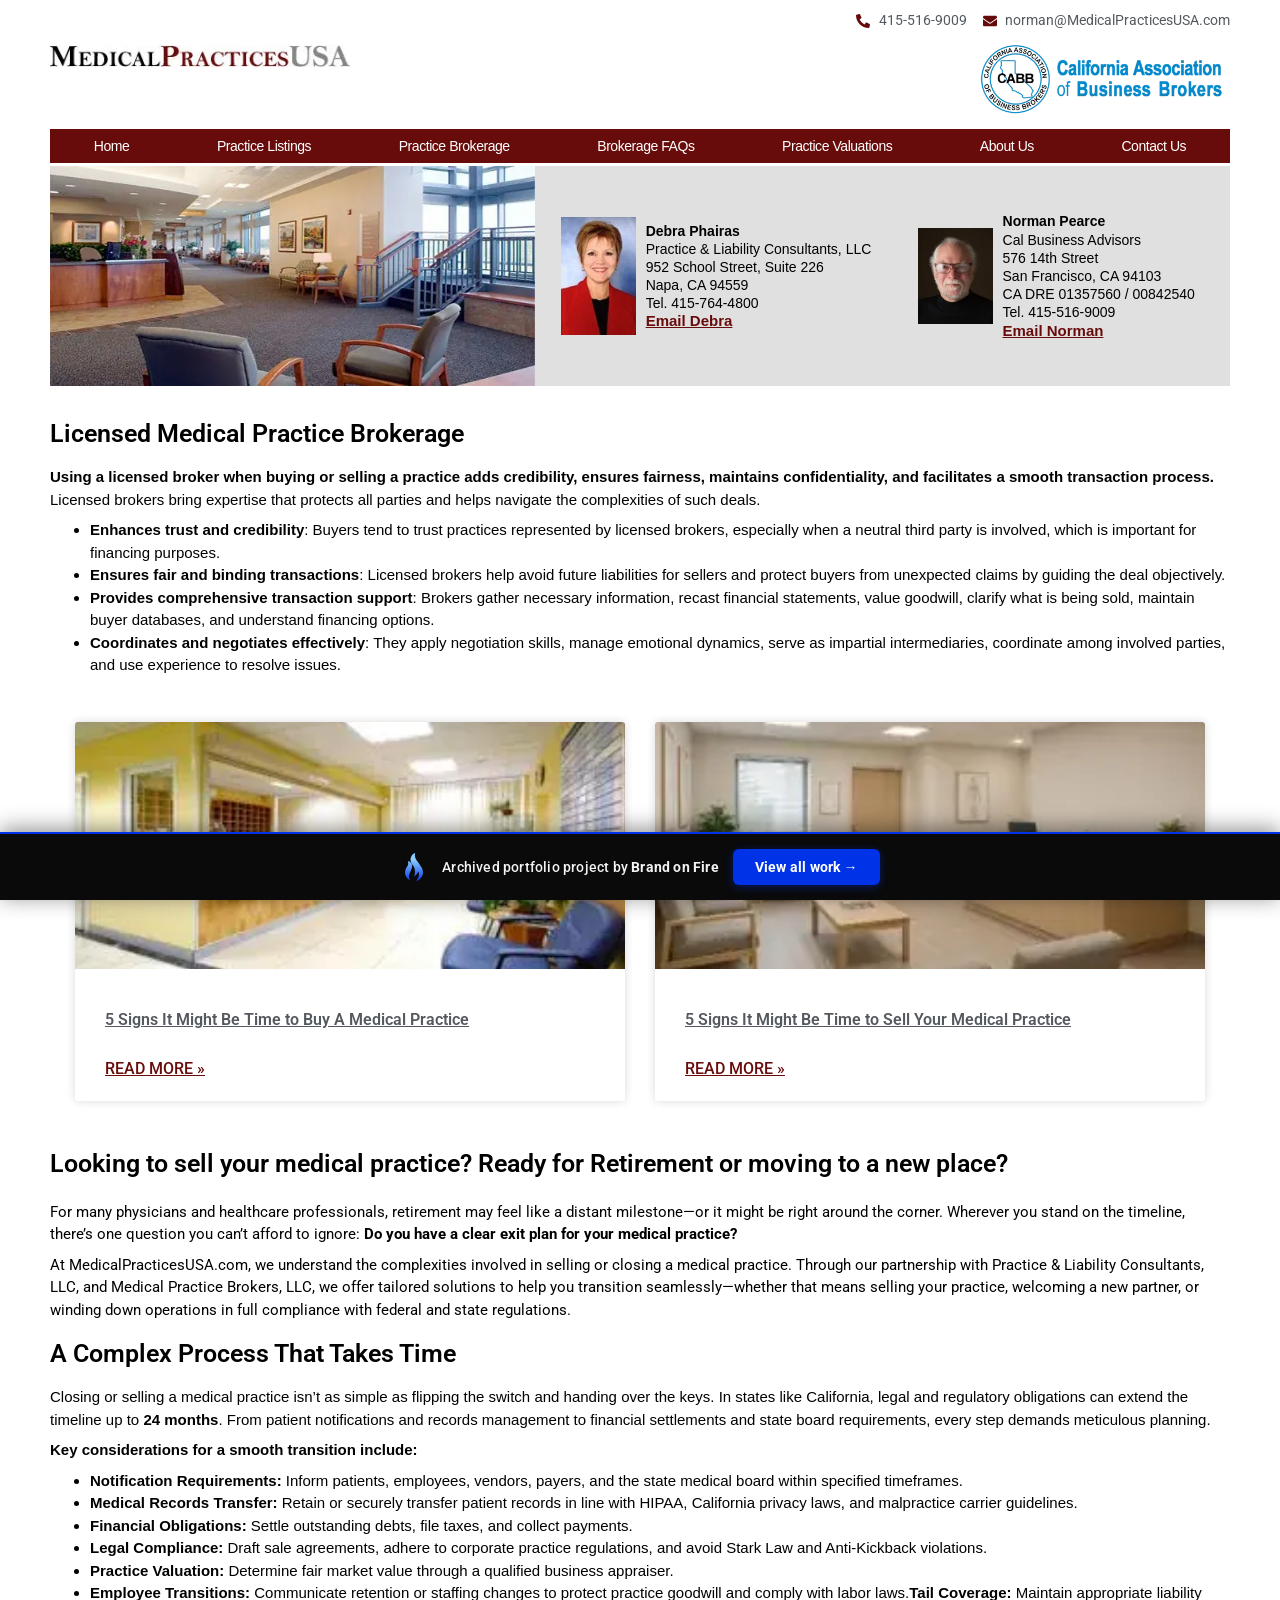
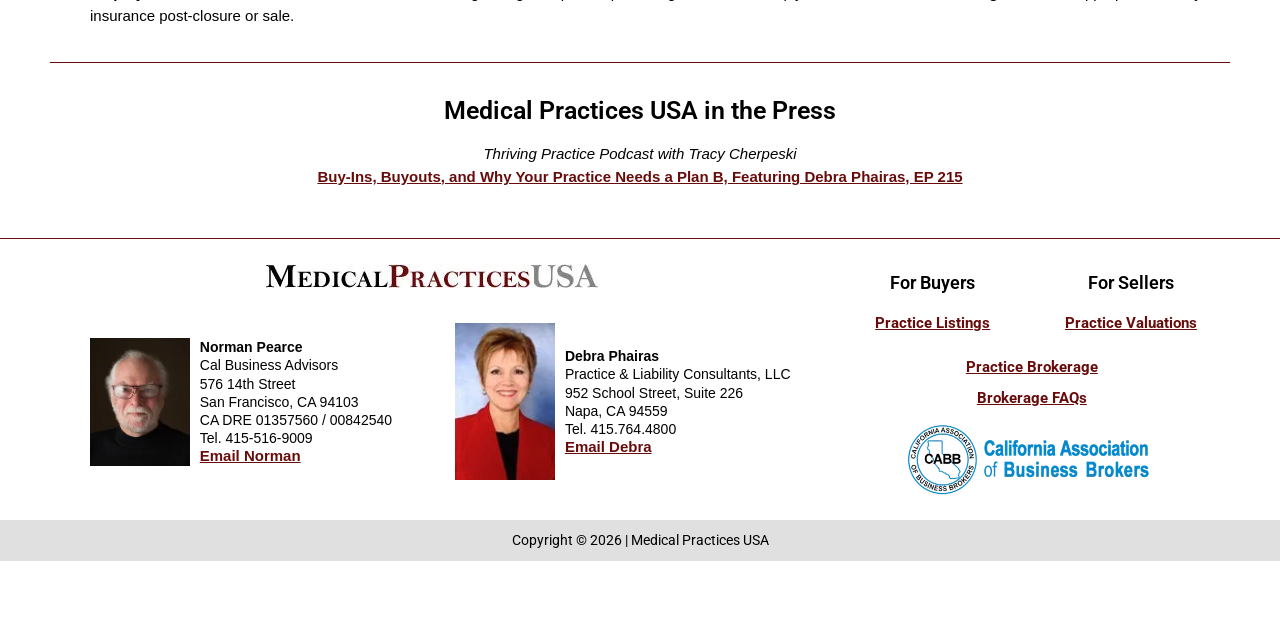
<file: index.html>
<!doctype html><html lang="en-US"><head><meta charset="UTF-8"><meta name="viewport" content="width=device-width, initial-scale=1"><meta name="robots" content="index, follow, max-image-preview:large, max-snippet:-1, max-video-preview:-1"><title>Medical Practices USA - Licensed Medical Practice Brokerage</title><meta name="description" content="Medical Practices USA is a leading Medical Practice Brokerage consultancy based in northern California. Sell or purchase a medical practice with trusted partners involved at every step."><meta property="og:locale" content="en_US"><meta property="og:type" content="website"><meta property="og:title" content="Medical Practices USA - Licensed Medical Practice Brokerage"><meta property="og:description" content="Medical Practices USA is a leading Medical Practice Brokerage consultancy based in northern California. Sell or purchase a medical practice with trusted partners involved at every step."><meta property="og:url" content="/"><meta property="og:site_name" content="Medical Practices USA"><meta property="article:modified_time" content="2025-12-01T13:17:47+00:00"><meta property="og:image" content="_a/2947cf034a4c.webp"><meta property="og:image:width" content="612"><meta property="og:image:height" content="278"><meta property="og:image:type" content="image/jpeg"><meta name="twitter:card" content="summary_large_image"><meta name="generator" content="Elementor 4.1.4; features: e_font_icon_svg, additional_custom_breakpoints; settings: css_print_method-external, google_font-enabled, font_display-swap"><meta name="generator" content="WP Rocket 3.20.2" data-wpr-features="wpr_minify_concatenate_js wpr_preconnect_external_domains wpr_oci wpr_minify_css wpr_preload_links wpr_desktop"><link rel="stylesheet" href="style.css"><meta name="robots" content="noindex, nofollow"><style id="bof-noform">form,form *,fieldset,fieldset *,input,textarea,select,label.fusion-form-label,.wpcf7,.wpcf7 *,.fusion-form,.fusion-form *,.fusion-contact-form,.fusion-contact-form *,.elementor-form,.elementor-form *,.gform_wrapper,.gform_wrapper *,[class*="contact-form"],[class*="contact-form"] *,[id*="contact-form"],[id*="contact-form"] *{pointer-events:none!important;cursor:default!important;-webkit-user-select:none!important;user-select:none!important}</style></head><body data-rsssl="1" class="home wp-singular page-template-default page page-id-8 wp-custom-logo wp-embed-responsive wp-theme-hello-elementor hello-elementor-default elementor-default elementor-kit-6 elementor-page elementor-page-8 e--ua-blink e--ua-mac e--ua-webkit" data-elementor-device-mode="desktop"><a class="skip-link screen-reader-text" href="#content">Skip to content</a><header data-elementor-type="header" data-elementor-id="15" class="elementor elementor-15 elementor-location-header" data-elementor-post-type="elementor_library"><div class="elementor-element elementor-element-ffde711 e-con-full e-flex e-con e-parent e-lazyloaded" data-id="ffde711" data-element_type="container" data-e-type="container" data-settings="{&quot;background_background&quot;:&quot;classic&quot;}"><div class="elementor-element elementor-element-d495b48 elementor-icon-list--layout-inline elementor-align-end elementor-list-item-link-full_width elementor-widget elementor-widget-icon-list" data-id="d495b48" data-element_type="widget" data-e-type="widget" data-widget_type="icon-list.default"><div class="elementor-widget-container"><ul class="elementor-icon-list-items elementor-inline-items"><li class="elementor-icon-list-item elementor-inline-item"><a href="tel:415-516-9009"><span class="elementor-icon-list-icon"><svg aria-hidden="true" class="e-font-icon-svg e-fas-phone-alt" viewBox="0 0 512 512" xmlns="http://www.w3.org/2000/svg"><path d="M497.39 361.8l-112-48a24 24 0 0 0-28 6.9l-49.6 60.6A370.66 370.66 0 0 1 130.6 204.11l60.6-49.6a23.94 23.94 0 0 0 6.9-28l-48-112A24.16 24.16 0 0 0 122.6.61l-104 24A24 24 0 0 0 0 48c0 256.5 207.9 464 464 464a24 24 0 0 0 23.4-18.6l24-104a24.29 24.29 0 0 0-14.01-27.6z"></path></svg>						</span><span class="elementor-icon-list-text">415-516-9009</span></a></li><li class="elementor-icon-list-item elementor-inline-item"><a href="mailto:norman@MedicalPracticesUSA.com"><span class="elementor-icon-list-icon"><svg aria-hidden="true" class="e-font-icon-svg e-fas-envelope" viewBox="0 0 512 512" xmlns="http://www.w3.org/2000/svg"><path d="M502.3 190.8c3.9-3.1 9.7-.2 9.7 4.7V400c0 26.5-21.5 48-48 48H48c-26.5 0-48-21.5-48-48V195.6c0-5 5.7-7.8 9.7-4.7 22.4 17.4 52.1 39.5 154.1 113.6 21.1 15.4 56.7 47.8 92.2 47.6 35.7.3 72-32.8 92.3-47.6 102-74.1 131.6-96.3 154-113.7zM256 320c23.2.4 56.6-29.2 73.4-41.4 132.7-96.3 142.8-104.7 173.4-128.7 5.8-4.5 9.2-11.5 9.2-18.9v-19c0-26.5-21.5-48-48-48H48C21.5 64 0 85.5 0 112v19c0 7.4 3.4 14.3 9.2 18.9 30.6 23.9 40.7 32.4 173.4 128.7 16.8 12.2 50.2 41.8 73.4 41.4z"></path></svg>						</span><span class="elementor-icon-list-text">norman@MedicalPracticesUSA.com</span></a></li></ul></div></div></div><header class="elementor-element elementor-element-45b9cc71 e-con-full e-flex e-con e-parent e-lazyloaded" data-id="45b9cc71" data-element_type="container" data-e-type="container" data-settings="{&quot;background_background&quot;:&quot;classic&quot;}"><div class="elementor-element elementor-element-385fcb7 e-con-full e-flex e-con e-child" data-id="385fcb7" data-element_type="container" data-e-type="container" data-settings="{&quot;background_background&quot;:&quot;classic&quot;}"><div class="elementor-element elementor-element-7184a7bd e-con-full e-flex e-con e-child" data-id="7184a7bd" data-element_type="container" data-e-type="container"><div class="elementor-element elementor-element-54eae906 elementor-widget__width-initial elementor-widget elementor-widget-image" data-id="54eae906" data-element_type="widget" data-e-type="widget" data-widget_type="image.default"><div class="elementor-widget-container"><a href="index.html"><img width="332" height="24" src="_a/1cab5aa40ef2.webp" class="attachment-full size-full wp-image-18" alt="">								</a></div></div><div class="elementor-element elementor-element-0643801 elementor-widget elementor-widget-image" data-id="0643801" data-element_type="widget" data-e-type="widget" data-widget_type="image.default"><div class="elementor-widget-container"><img fetchpriority="high" width="450" height="127" src="_a/c53a550b1297.webp" class="attachment-large size-large wp-image-45" alt="">															</div></div></div><div class="elementor-element elementor-element-2bd82049 e-con-full e-flex e-con e-child" data-id="2bd82049" data-element_type="container" data-e-type="container" data-settings="{&quot;background_background&quot;:&quot;classic&quot;}"><div class="elementor-element elementor-element-784a1873 elementor-nav-menu--stretch elementor-widget__width-auto elementor-nav-menu__text-align-center elementor-nav-menu__align-justify elementor-nav-menu--dropdown-tablet elementor-nav-menu--toggle elementor-nav-menu--burger elementor-widget elementor-widget-nav-menu" data-id="784a1873" data-element_type="widget" data-e-type="widget" data-settings="{&quot;full_width&quot;:&quot;stretch&quot;,&quot;layout&quot;:&quot;horizontal&quot;,&quot;submenu_icon&quot;:{&quot;value&quot;:&quot;&lt;svg aria-hidden=\&quot;true\&quot; class=\&quot;e-font-icon-svg e-fas-caret-down\&quot; viewBox=\&quot;0 0 320 512\&quot; xmlns=\&quot;http:\/\/www.w3.org\/2000\/svg\&quot;&gt;&lt;path d=\&quot;M31.3 192h257.3c17.8 0 26.7 21.5 14.1 34.1L174.1 354.8c-7.8 7.8-20.5 7.8-28.3 0L17.2 226.1C4.6 213.5 13.5 192 31.3 192z\&quot;&gt;&lt;\/path&gt;&lt;\/svg&gt;&quot;,&quot;library&quot;:&quot;fa-solid&quot;},&quot;toggle&quot;:&quot;burger&quot;}" data-widget_type="nav-menu.default"><div class="elementor-widget-container"><nav aria-label="Menu" class="elementor-nav-menu--main elementor-nav-menu__container elementor-nav-menu--layout-horizontal e--pointer-background e--animation-none"><ul id="menu-1-784a1873" class="elementor-nav-menu" data-smartmenus-id="1782276975114295"><li class="menu-item menu-item-type-post_type menu-item-object-page menu-item-home current-menu-item page_item page-item-8 current_page_item menu-item-13"><a href="index.html" aria-current="page" class="elementor-item elementor-item-active">Home</a></li><li class="menu-item menu-item-type-post_type menu-item-object-page menu-item-81"><a href="practice-listings/index.html" class="elementor-item">Practice Listings</a></li><li class="menu-item menu-item-type-post_type menu-item-object-page menu-item-150"><a href="practice-brokerage/index.html" class="elementor-item">Practice Brokerage</a></li><li class="menu-item menu-item-type-post_type menu-item-object-page menu-item-177"><a href="brokerage-faqs/index.html" class="elementor-item">Brokerage FAQs</a></li><li class="menu-item menu-item-type-post_type menu-item-object-page menu-item-149"><a href="practice-valuations/index.html" class="elementor-item">Practice Valuations</a></li><li class="menu-item menu-item-type-post_type menu-item-object-page menu-item-148"><a href="about-us/index.html" class="elementor-item">About Us</a></li><li class="menu-item menu-item-type-post_type menu-item-object-page menu-item-147"><a href="contact-us/index.html" class="elementor-item">Contact Us</a></li></ul>			</nav><div class="elementor-menu-toggle" role="button" tabindex="0" aria-label="Menu Toggle" aria-expanded="false" style=""><svg aria-hidden="true" role="presentation" class="elementor-menu-toggle__icon--open e-font-icon-svg e-eicon-menu-bar" viewBox="0 0 1000 1000" xmlns="http://www.w3.org/2000/svg"><path d="M104 333H896C929 333 958 304 958 271S929 208 896 208H104C71 208 42 237 42 271S71 333 104 333ZM104 583H896C929 583 958 554 958 521S929 458 896 458H104C71 458 42 487 42 521S71 583 104 583ZM104 833H896C929 833 958 804 958 771S929 708 896 708H104C71 708 42 737 42 771S71 833 104 833Z"></path></svg><svg aria-hidden="true" role="presentation" class="elementor-menu-toggle__icon--close e-font-icon-svg e-eicon-close" viewBox="0 0 1000 1000" xmlns="http://www.w3.org/2000/svg"><path d="M742 167L500 408 258 167C246 154 233 150 217 150 196 150 179 158 167 167 154 179 150 196 150 212 150 229 154 242 171 254L408 500 167 742C138 771 138 800 167 829 196 858 225 858 254 829L496 587 738 829C750 842 767 846 783 846 800 846 817 842 829 829 842 817 846 804 846 783 846 767 842 750 829 737L588 500 833 258C863 229 863 200 833 171 804 137 775 137 742 167Z"></path></svg>		</div><nav class="elementor-nav-menu--dropdown elementor-nav-menu__container" aria-hidden="true" style="width: 1366px; left: 0px; top: 44px; --menu-height: 0;"><ul id="menu-2-784a1873" class="elementor-nav-menu" data-smartmenus-id="17822769751158828"><li class="menu-item menu-item-type-post_type menu-item-object-page menu-item-home current-menu-item page_item page-item-8 current_page_item menu-item-13"><a href="index.html" aria-current="page" class="elementor-item elementor-item-active" tabindex="-1">Home</a></li><li class="menu-item menu-item-type-post_type menu-item-object-page menu-item-81"><a href="practice-listings/index.html" class="elementor-item" tabindex="-1">Practice Listings</a></li><li class="menu-item menu-item-type-post_type menu-item-object-page menu-item-150"><a href="practice-brokerage/index.html" class="elementor-item" tabindex="-1">Practice Brokerage</a></li><li class="menu-item menu-item-type-post_type menu-item-object-page menu-item-177"><a href="brokerage-faqs/index.html" class="elementor-item" tabindex="-1">Brokerage FAQs</a></li><li class="menu-item menu-item-type-post_type menu-item-object-page menu-item-149"><a href="practice-valuations/index.html" class="elementor-item" tabindex="-1">Practice Valuations</a></li><li class="menu-item menu-item-type-post_type menu-item-object-page menu-item-148"><a href="about-us/index.html" class="elementor-item" tabindex="-1">About Us</a></li><li class="menu-item menu-item-type-post_type menu-item-object-page menu-item-147"><a href="contact-us/index.html" class="elementor-item" tabindex="-1">Contact Us</a></li></ul>			</nav></div></div></div></div></header></header><main id="content" class="site-main post-8 page type-page status-publish hentry"><div class="page-content"><div data-elementor-type="wp-post" data-elementor-id="8" class="elementor elementor-8" data-elementor-post-type="page"><div class="elementor-element elementor-element-da2a554 e-con-full e-flex e-con e-parent e-lazyloaded" data-id="da2a554" data-element_type="container" data-e-type="container"><div class="elementor-element elementor-element-ce37cf1 e-con-full e-flex e-con e-child" data-id="ce37cf1" data-element_type="container" data-e-type="container" data-settings="{&quot;background_background&quot;:&quot;classic&quot;}"><div class="elementor-element elementor-element-897e43d e-con-full e-flex e-con e-child" data-id="897e43d" data-element_type="container" data-e-type="container"><div class="elementor-element elementor-element-3e41919 elementor-widget-tablet__width-initial elementor-widget elementor-widget-image" data-id="3e41919" data-element_type="widget" data-e-type="widget" data-widget_type="image.default"><div class="elementor-widget-container"><img fetchpriority="high" decoding="async" width="612" height="278" src="_a/2947cf034a4c.webp" class="attachment-full size-full wp-image-24" alt="">															</div></div></div><div class="elementor-element elementor-element-43b8e28 e-con-full e-flex e-con e-child" data-id="43b8e28" data-element_type="container" data-e-type="container" data-settings="{&quot;background_background&quot;:&quot;classic&quot;}"><div class="elementor-element elementor-element-4aea9b8 e-con-full e-flex e-con e-child" data-id="4aea9b8" data-element_type="container" data-e-type="container"><div class="elementor-element elementor-element-36435da elementor-widget elementor-widget-image" data-id="36435da" data-element_type="widget" data-e-type="widget" data-widget_type="image.default"><div class="elementor-widget-container"><img decoding="async" width="97" height="152" src="_a/eb91fc7f235c.webp" class="attachment-large size-large wp-image-128" alt="">															</div></div><div class="elementor-element elementor-element-63d34af elementor-widget elementor-widget-text-editor" data-id="63d34af" data-element_type="widget" data-e-type="widget" data-widget_type="text-editor.default"><div class="elementor-widget-container"><p><strong>Debra Phairas</strong><br>Practice &amp; Liability Consultants, LLC<br>952 School Street, Suite 226<br>Napa, CA 94559<br>Tel. 415-764-4800<br><a href="mailto:debra@MedicalPracticesUSA.com">Email Debra</a></p>								</div></div></div><div class="elementor-element elementor-element-17cbef5 e-con-full e-flex e-con e-child" data-id="17cbef5" data-element_type="container" data-e-type="container"><div class="elementor-element elementor-element-aeeb3fa elementor-widget elementor-widget-image" data-id="aeeb3fa" data-element_type="widget" data-e-type="widget" data-widget_type="image.default"><div class="elementor-widget-container"><img decoding="async" width="245" height="315" src="_a/a3129abf08bb.webp" class="attachment-large size-large wp-image-129" alt="">															</div></div><div class="elementor-element elementor-element-8cae297 elementor-widget elementor-widget-text-editor" data-id="8cae297" data-element_type="widget" data-e-type="widget" data-widget_type="text-editor.default"><div class="elementor-widget-container"><p><strong>Norman Pearce</strong><br>Cal Business Advisors<br>576 14th Street<br>San Francisco, CA 94103<br>CA DRE 01357560 / 00842540<br>Tel. 415-516-9009<br><a href="mailto:norman@MedicalPracticesUSA.com">Email Norman</a></p>								</div></div></div></div></div></div><div class="elementor-element elementor-element-b26e18f e-con-full e-flex e-con e-parent e-lazyloaded" data-id="b26e18f" data-element_type="container" data-e-type="container"><div class="elementor-element elementor-element-0924520 e-con-full e-flex e-con e-child" data-id="0924520" data-element_type="container" data-e-type="container" data-settings="{&quot;background_background&quot;:&quot;classic&quot;}"><div class="elementor-element elementor-element-e717d8b e-con-full e-flex e-con e-child" data-id="e717d8b" data-element_type="container" data-e-type="container"><div class="elementor-element elementor-element-b66c5f1 elementor-widget elementor-widget-heading" data-id="b66c5f1" data-element_type="widget" data-e-type="widget" data-widget_type="heading.default"><div class="elementor-widget-container"><h1 class="elementor-heading-title elementor-size-default">Licensed Medical Practice Brokerage</h1>				</div></div><div class="elementor-element elementor-element-9ecf4b0 elementor-widget elementor-widget-text-editor" data-id="9ecf4b0" data-element_type="widget" data-e-type="widget" data-widget_type="text-editor.default"><div class="elementor-widget-container"><p><strong>Using a licensed broker when buying or selling a practice adds credibility, ensures fairness, maintains confidentiality, and facilitates a smooth transaction process. </strong>Licensed brokers bring expertise that protects all parties and helps navigate the complexities of such deals.</p><ul><li><strong>Enhances trust and credibility</strong>: Buyers tend to trust practices represented by licensed brokers, especially when a neutral third party is involved, which is important for financing purposes.</li><li><strong>Ensures fair and binding transactions</strong>: Licensed brokers help avoid future liabilities for sellers and protect buyers from unexpected claims by guiding the deal objectively.</li><li><strong>Provides comprehensive transaction support</strong>: Brokers gather necessary information, recast financial statements, value goodwill, clarify what is being sold, maintain buyer databases, and understand financing options.</li><li><strong>Coordinates and negotiates effectively</strong>: They apply negotiation skills, manage emotional dynamics, serve as impartial intermediaries, coordinate among involved parties, and use experience to resolve issues.</li></ul>								</div></div><div class="elementor-element elementor-element-75a5b0e elementor-grid-2 elementor-grid-tablet-2 elementor-grid-mobile-1 elementor-posts--thumbnail-top elementor-card-shadow-yes elementor-posts__hover-gradient elementor-widget elementor-widget-posts" data-id="75a5b0e" data-element_type="widget" data-e-type="widget" data-settings="{&quot;cards_columns&quot;:&quot;2&quot;,&quot;cards_columns_tablet&quot;:&quot;2&quot;,&quot;cards_columns_mobile&quot;:&quot;1&quot;,&quot;cards_row_gap&quot;:{&quot;unit&quot;:&quot;px&quot;,&quot;size&quot;:35,&quot;sizes&quot;:[]},&quot;cards_row_gap_tablet&quot;:{&quot;unit&quot;:&quot;px&quot;,&quot;size&quot;:&quot;&quot;,&quot;sizes&quot;:[]},&quot;cards_row_gap_mobile&quot;:{&quot;unit&quot;:&quot;px&quot;,&quot;size&quot;:&quot;&quot;,&quot;sizes&quot;:[]}}" data-widget_type="posts.cards"><div class="elementor-widget-container"><div class="elementor-posts-container elementor-posts elementor-posts--skin-cards elementor-grid elementor-has-item-ratio" role="list"><article class="elementor-post elementor-grid-item post-605 post type-post status-publish format-standard has-post-thumbnail hentry category-uncategorized" role="listitem"><div class="elementor-post__card"><a class="elementor-post__thumbnail__link" href="5-signs-it-might-be-time-to-buy-a-medical-practice/index.html" tabindex="-1"><div class="elementor-post__thumbnail"><img decoding="async" width="300" height="136" src="_a/608977d7a1b0.webp" class="attachment-medium size-medium wp-image-178" alt=""></div></a><div class="elementor-post__text"><h3 class="elementor-post__title"><a href="5-signs-it-might-be-time-to-buy-a-medical-practice/index.html">
				5 Signs It Might Be Time to Buy A Medical Practice			</a></h3><div class="elementor-post__read-more-wrapper"><a class="elementor-post__read-more" href="5-signs-it-might-be-time-to-buy-a-medical-practice/index.html" aria-label="Read more about 5 Signs It Might Be Time to Buy A Medical Practice" tabindex="-1">
			Read More »		</a></div></div></div></article><article class="elementor-post elementor-grid-item post-1 post type-post status-publish format-standard has-post-thumbnail hentry category-uncategorized" role="listitem"><div class="elementor-post__card"><a class="elementor-post__thumbnail__link" href="5-signs-it-might-be-time-to-sell-your-medical-practice/index.html" tabindex="-1"><div class="elementor-post__thumbnail"><img decoding="async" width="300" height="200" src="_a/07e95b4b586a.webp" class="attachment-medium size-medium wp-image-880" alt=""></div></a><div class="elementor-post__text"><h3 class="elementor-post__title"><a href="5-signs-it-might-be-time-to-sell-your-medical-practice/index.html">
				5 Signs It Might Be Time to Sell Your Medical Practice			</a></h3><div class="elementor-post__read-more-wrapper"><a class="elementor-post__read-more" href="5-signs-it-might-be-time-to-sell-your-medical-practice/index.html" aria-label="Read more about 5 Signs It Might Be Time to Sell Your Medical Practice" tabindex="-1">
			Read More »		</a></div></div></div></article></div></div></div><div class="elementor-element elementor-element-b67c54c elementor-widget elementor-widget-heading" data-id="b67c54c" data-element_type="widget" data-e-type="widget" data-widget_type="heading.default"><div class="elementor-widget-container"><h2 class="elementor-heading-title elementor-size-default">Looking to sell your medical practice? Ready for Retirement or moving to a new place?&nbsp;</h2>				</div></div><div class="elementor-element elementor-element-554b900 elementor-widget elementor-widget-text-editor" data-id="554b900" data-element_type="widget" data-e-type="widget" data-widget_type="text-editor.default"><div class="elementor-widget-container"><p><span style="font-weight: 400;">For many physicians and healthcare professionals, retirement may feel like a distant milestone—or it might be right around the corner. Wherever you stand on the timeline, there’s one question you can’t afford to ignore: </span><b>Do you have a clear exit plan for your medical practice?</b></p><p><span style="font-weight: 400;">At MedicalPracticesUSA.com, we understand the complexities involved in selling or closing a medical practice. Through our partnership with Practice &amp; Liability Consultants, LLC, and Medical Practice Brokers, LLC, we offer tailored solutions to help you transition seamlessly—whether that means selling your practice, welcoming a new partner, or winding down operations in full compliance with federal and state regulations.</span></p>								</div></div><div class="elementor-element elementor-element-304ff54 elementor-widget elementor-widget-heading" data-id="304ff54" data-element_type="widget" data-e-type="widget" data-widget_type="heading.default"><div class="elementor-widget-container"><h2 class="elementor-heading-title elementor-size-default">A Complex Process That Takes Time</h2>				</div></div><div class="elementor-element elementor-element-b1504dc elementor-widget elementor-widget-text-editor" data-id="b1504dc" data-element_type="widget" data-e-type="widget" data-widget_type="text-editor.default"><div class="elementor-widget-container"><p><span style="font-weight: 400;">Closing or selling a medical practice isn’t as simple as flipping the switch and handing over the keys. In states like California, legal and regulatory obligations can extend the timeline up to </span><b>24 months</b><span style="font-weight: 400;">. From patient notifications and records management to financial settlements and state board requirements, every step demands meticulous planning.</span></p><p><b>Key considerations for a smooth transition include:</b></p><ul><li style="font-weight: 400;" aria-level="1"><b>Notification Requirements:</b><span style="font-weight: 400;"> Inform patients, employees, vendors, payers, and the state medical board within specified timeframes.</span></li><li style="font-weight: 400;" aria-level="1"><b>Medical Records Transfer:</b><span style="font-weight: 400;"> Retain or securely transfer patient records in line with HIPAA, California privacy laws, and malpractice carrier guidelines.</span></li><li style="font-weight: 400;" aria-level="1"><b>Financial Obligations:</b><span style="font-weight: 400;"> Settle outstanding debts, file taxes, and collect payments.</span></li><li style="font-weight: 400;" aria-level="1"><b>Legal Compliance:</b><span style="font-weight: 400;"> Draft sale agreements, adhere to corporate practice regulations, and avoid Stark Law and Anti-Kickback violations.</span></li><li style="font-weight: 400;" aria-level="1"><b>Practice Valuation:</b><span style="font-weight: 400;"> Determine fair market value through a qualified business appraiser.</span></li><li style="font-weight: 400;" aria-level="1"><b>Employee Transitions:</b><span style="font-weight: 400;"> Communicate retention or staffing changes to protect practice goodwill and comply with labor laws.</span><b>Tail Coverage:</b><span style="font-weight: 400;"> Maintain appropriate liability insurance post-closure or sale.</span></li></ul>								</div></div><div class="elementor-element elementor-element-e79ad1e elementor-widget-divider--view-line elementor-widget elementor-widget-divider" data-id="e79ad1e" data-element_type="widget" data-e-type="widget" data-widget_type="divider.default"><div class="elementor-widget-container"><div class="elementor-divider"><span class="elementor-divider-separator"></span></div></div></div><div class="elementor-element elementor-element-8e73536 elementor-widget elementor-widget-heading" data-id="8e73536" data-element_type="widget" data-e-type="widget" data-widget_type="heading.default"><div class="elementor-widget-container"><h2 class="elementor-heading-title elementor-size-default">Medical Practices USA in the Press</h2>				</div></div><div class="elementor-element elementor-element-5160bbf elementor-widget elementor-widget-text-editor" data-id="5160bbf" data-element_type="widget" data-e-type="widget" data-widget_type="text-editor.default"><div class="elementor-widget-container"><p style="text-align: center;"><em>Thriving Practice Podcast with Tracy Cherpeski</em><br><strong><a target="_blank" rel="noopener">Buy-Ins, Buyouts, and Why Your Practice Needs a Plan B, Featuring Debra Phairas, EP 215</a></strong></p>								</div></div></div></div></div></div></div></main><footer data-elementor-type="footer" data-elementor-id="63" class="elementor elementor-63 elementor-location-footer" data-elementor-post-type="elementor_library"><div class="elementor-element elementor-element-442048e3 e-con-full e-flex e-con e-child" data-id="442048e3" data-element_type="container" data-e-type="container" data-settings="{&quot;background_background&quot;:&quot;classic&quot;}"><div class="elementor-element elementor-element-aa23398 e-con-full e-flex e-con e-child" data-id="aa23398" data-element_type="container" data-e-type="container"><div class="elementor-element elementor-element-1afc782 elementor-widget elementor-widget-theme-site-logo elementor-widget-image" data-id="1afc782" data-element_type="widget" data-e-type="widget" data-widget_type="theme-site-logo.default"><div class="elementor-widget-container"><a href="index.html"><img width="332" height="24" src="_a/1cab5aa40ef2.webp" class="attachment-full size-full wp-image-18" alt="">				</a></div></div><div class="elementor-element elementor-element-906a9f4 e-con-full e-flex e-con e-child" data-id="906a9f4" data-element_type="container" data-e-type="container"><div class="elementor-element elementor-element-4f311551 e-con-full e-flex e-con e-child" data-id="4f311551" data-element_type="container" data-e-type="container"><div class="elementor-element elementor-element-139e9a9b elementor-widget elementor-widget-image" data-id="139e9a9b" data-element_type="widget" data-e-type="widget" data-widget_type="image.default"><div class="elementor-widget-container"><img width="245" height="315" src="_a/a3129abf08bb.webp" class="attachment-large size-large wp-image-129" alt="">															</div></div><div class="elementor-element elementor-element-4fc5d456 elementor-widget elementor-widget-text-editor" data-id="4fc5d456" data-element_type="widget" data-e-type="widget" data-widget_type="text-editor.default"><div class="elementor-widget-container"><p><strong>Norman Pearce</strong><br>Cal Business Advisors<br>576 14th Street<br>San Francisco, CA 94103<br>CA DRE 01357560 / 00842540<br>Tel. 415-516-9009<br><a href="mailto:norman@MedicalPracticesUSA.com">Email Norman</a></p>								</div></div></div><div class="elementor-element elementor-element-115a4728 e-con-full e-flex e-con e-child" data-id="115a4728" data-element_type="container" data-e-type="container"><div class="elementor-element elementor-element-670467ff elementor-widget elementor-widget-image" data-id="670467ff" data-element_type="widget" data-e-type="widget" data-widget_type="image.default"><div class="elementor-widget-container"><img width="97" height="152" src="_a/eb91fc7f235c.webp" class="attachment-large size-large wp-image-128" alt="">															</div></div><div class="elementor-element elementor-element-7752998 elementor-widget elementor-widget-text-editor" data-id="7752998" data-element_type="widget" data-e-type="widget" data-widget_type="text-editor.default"><div class="elementor-widget-container"><p><strong>Debra Phairas</strong><br>Practice &amp; Liability Consultants, LLC<br>952 School Street, Suite 226<br>Napa, CA 94559<br>Tel. 415.764.4800<br><a href="mailto:debra@MedicalPracticesUSA.com">Email Debra</a></p>								</div></div></div></div></div><div class="elementor-element elementor-element-74a4619 e-flex e-con-boxed e-con e-child" data-id="74a4619" data-element_type="container" data-e-type="container"><div class="e-con-inner"><div class="elementor-element elementor-element-c312c05 e-grid e-con-full e-con e-child" data-id="c312c05" data-element_type="container" data-e-type="container"><div class="elementor-element elementor-element-d676716 e-con-full e-flex e-con e-child" data-id="d676716" data-element_type="container" data-e-type="container"><div class="elementor-element elementor-element-6056564 elementor-widget elementor-widget-heading" data-id="6056564" data-element_type="widget" data-e-type="widget" data-widget_type="heading.default"><div class="elementor-widget-container"><h3 class="elementor-heading-title elementor-size-default">For Buyers</h3>				</div></div><div class="elementor-element elementor-element-0f2a951 elementor-widget elementor-widget-text-editor" data-id="0f2a951" data-element_type="widget" data-e-type="widget" data-widget_type="text-editor.default"><div class="elementor-widget-container"><p><a href="practice-listings/index.html">Practice Listings</a></p><p>&nbsp;</p>								</div></div></div><div class="elementor-element elementor-element-666eb44 e-con-full e-flex e-con e-child" data-id="666eb44" data-element_type="container" data-e-type="container"><div class="elementor-element elementor-element-50a5c74 elementor-widget elementor-widget-heading" data-id="50a5c74" data-element_type="widget" data-e-type="widget" data-widget_type="heading.default"><div class="elementor-widget-container"><h3 class="elementor-heading-title elementor-size-default">For Sellers</h3>				</div></div><div class="elementor-element elementor-element-d41fbdc elementor-widget elementor-widget-text-editor" data-id="d41fbdc" data-element_type="widget" data-e-type="widget" data-widget_type="text-editor.default"><div class="elementor-widget-container"><p><a href="practice-valuations/index.html">Practice Valuations</a></p>								</div></div></div></div><div class="elementor-element elementor-element-e2eb4ca e-con-full e-flex e-con e-child" data-id="e2eb4ca" data-element_type="container" data-e-type="container"><div class="elementor-element elementor-element-5bf0ab1 elementor-widget elementor-widget-text-editor" data-id="5bf0ab1" data-element_type="widget" data-e-type="widget" data-widget_type="text-editor.default"><div class="elementor-widget-container"><p><a href="practice-brokerage/index.html">Practice Brokerage</a></p><p><a href="brokerage-faqs/index.html">Brokerage FAQs</a></p>								</div></div></div><div class="elementor-element elementor-element-3add2f0 e-con-full e-flex e-con e-child" data-id="3add2f0" data-element_type="container" data-e-type="container"><div class="elementor-element elementor-element-e7d1b4a elementor-widget elementor-widget-image" data-id="e7d1b4a" data-element_type="widget" data-e-type="widget" data-widget_type="image.default"><div class="elementor-widget-container"><img width="450" height="127" src="_a/c53a550b1297.webp" class="attachment-large size-large wp-image-45" alt="">															</div></div></div></div></div></div><div class="elementor-element elementor-element-0481323 e-flex e-con-boxed e-con e-parent" data-id="0481323" data-element_type="container" data-e-type="container" data-settings="{&quot;background_background&quot;:&quot;classic&quot;}"><div class="e-con-inner"><div class="elementor-element elementor-element-7989b28 e-flex e-con-boxed e-con e-child" data-id="7989b28" data-element_type="container" data-e-type="container"><div class="e-con-inner"><div class="elementor-element elementor-element-557ed4a elementor-widget elementor-widget-text-editor" data-id="557ed4a" data-element_type="widget" data-e-type="widget" data-widget_type="text-editor.default"><div class="elementor-widget-container">
									Copyright © <span class="js-yr">2026</span> | Medical Practices USA								</div></div></div></div></div></div></footer><span id="elementor-device-mode" class="elementor-screen-only"></span><svg style="display: none;" class="e-font-icon-svg-symbols"></svg><div class="bbcrm-footer col-md-12" style="clear: both; display: block;">Powered by <a>Business Brokers CRM</a></div><!-- bof-portfolio-bar --><a href="https://brandonfire.com/portfolio/" id="bof-portfolio-bar" rel="noopener" style="position:fixed;left:0;right:0;bottom:0;z-index:2147483647;display:flex;align-items:center;justify-content:center;gap:14px;flex-wrap:wrap;background:#0a0a0a;color:#ffffff !important;font-family:Inter,-apple-system,BlinkMacSystemFont,'Segoe UI',Roboto,Helvetica,Arial,sans-serif;font-size:14px;font-weight:500;line-height:1;letter-spacing:.2px;padding:15px 18px;text-decoration:none !important;box-shadow:0 -3px 22px rgba(0,0,0,.45);border-top:2px solid #0033e7;box-sizing:border-box;"><img src="[data-uri]" alt="" width="28" height="28" style="display:block;flex:0 0 auto;width:28px;height:28px;"><span style="opacity:.95;color:#fff;">Archived portfolio project by <strong style="font-weight:700;color:#fff;">Brand&nbsp;on&nbsp;Fire</strong></span><span style="background:#0033e7;color:#fff;padding:11px 22px;border-radius:6px;font-weight:700;font-size:14px;white-space:nowrap;box-shadow:0 2px 10px rgba(0,51,231,.4);">View&nbsp;all&nbsp;work&nbsp;&rarr;</span></a><script>(function(){function p(){var b=document.getElementById("bof-portfolio-bar");if(b&&document.body)document.body.style.setProperty("padding-bottom",b.offsetHeight+"px","important");}if(document.readyState!=="loading")p();else document.addEventListener("DOMContentLoaded",p);window.addEventListener("resize",p);})();</script><!-- /bof-portfolio-bar --><script>document.querySelectorAll(".js-yr").forEach(function(e){e.textContent=new Date().getFullYear();});</script></body></html>
</file>
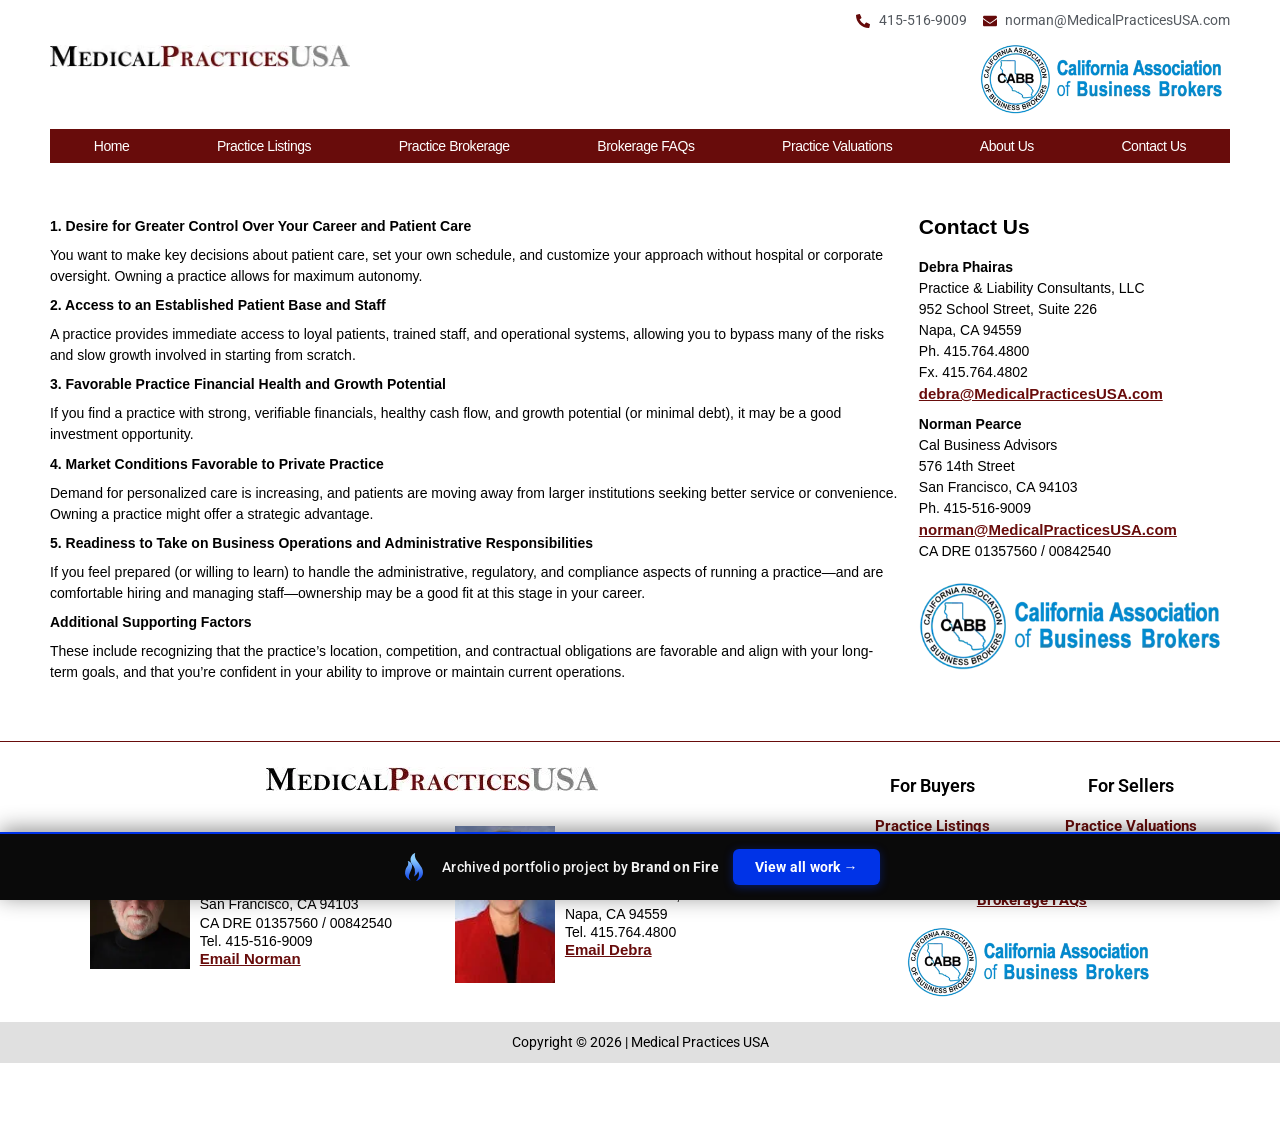
<file: 5-signs-it-might-be-time-to-buy-a-medical-practice/index.html>
<!doctype html><html lang="en-US"><head><meta charset="UTF-8"><meta name="viewport" content="width=device-width, initial-scale=1"><meta name="robots" content="index, follow, max-image-preview:large, max-snippet:-1, max-video-preview:-1"><title>5 Signs It Might Be Time to Buy A Medical Practice - Medical Practices USA</title><meta property="og:locale" content="en_US"><meta property="og:type" content="article"><meta property="og:title" content="5 Signs It Might Be Time to Buy A Medical Practice - Medical Practices USA"><meta property="og:description" content="1. Desire for Greater Control Over Your Career and Patient Care You want to make key decisions about patient care, set your own schedule, and customize your approach without hospital or corporate oversight. Owning a practice allows for maximum autonomy. 2. Access to an Established Patient Base and Staff A practice provides immediate access to […]"><meta property="og:url" content="/5-signs-it-might-be-time-to-buy-a-medical-practice/"><meta property="og:site_name" content="Medical Practices USA"><meta property="article:published_time" content="2025-08-19T20:54:44+00:00"><meta property="article:modified_time" content="2025-08-19T20:56:00+00:00"><meta property="og:image" content="../_a/044bdc1bceef.webp"><meta property="og:image:width" content="612"><meta property="og:image:height" content="278"><meta property="og:image:type" content="image/jpeg"><meta name="author" content="Brandon"><meta name="twitter:card" content="summary_large_image"><meta name="twitter:label1" content="Written by"><meta name="twitter:data1" content="Brandon"><meta name="twitter:label2" content="Est. reading time"><meta name="twitter:data2" content="2 minutes"><meta name="generator" content="Elementor 4.1.4; features: e_font_icon_svg, additional_custom_breakpoints; settings: css_print_method-external, google_font-enabled, font_display-swap"><meta name="generator" content="WP Rocket 3.20.2" data-wpr-features="wpr_minify_concatenate_js wpr_minify_css wpr_preload_links wpr_desktop"><link rel="stylesheet" href="../style.css"><meta name="robots" content="noindex, nofollow"><style id="bof-noform">form,form *,fieldset,fieldset *,input,textarea,select,label.fusion-form-label,.wpcf7,.wpcf7 *,.fusion-form,.fusion-form *,.fusion-contact-form,.fusion-contact-form *,.elementor-form,.elementor-form *,.gform_wrapper,.gform_wrapper *,[class*="contact-form"],[class*="contact-form"] *,[id*="contact-form"],[id*="contact-form"] *{pointer-events:none!important;cursor:default!important;-webkit-user-select:none!important;user-select:none!important}</style></head><body data-rsssl="1" class="wp-singular post-template-default single single-post postid-605 single-format-standard wp-custom-logo wp-embed-responsive wp-theme-hello-elementor hello-elementor-default elementor-default elementor-kit-6 elementor-page-457 e--ua-blink e--ua-mac e--ua-webkit" data-elementor-device-mode="desktop"><a class="skip-link screen-reader-text" href="#content">Skip to content</a><header data-rocket-location-hash="394f683bc6f079e88bc356e72852686a" data-elementor-type="header" data-elementor-id="15" class="elementor elementor-15 elementor-location-header" data-elementor-post-type="elementor_library"><div class="elementor-element elementor-element-ffde711 e-con-full e-flex e-con e-parent e-lazyloaded" data-id="ffde711" data-element_type="container" data-e-type="container" data-settings="{&quot;background_background&quot;:&quot;classic&quot;}"><div data-rocket-location-hash="af64bfa01d72de54ade7b6f1067dca76" class="elementor-element elementor-element-d495b48 elementor-icon-list--layout-inline elementor-align-end elementor-list-item-link-full_width elementor-widget elementor-widget-icon-list" data-id="d495b48" data-element_type="widget" data-e-type="widget" data-widget_type="icon-list.default"><div class="elementor-widget-container"><ul class="elementor-icon-list-items elementor-inline-items"><li class="elementor-icon-list-item elementor-inline-item"><a href="tel:415-516-9009"><span class="elementor-icon-list-icon"><svg aria-hidden="true" class="e-font-icon-svg e-fas-phone-alt" viewBox="0 0 512 512" xmlns="http://www.w3.org/2000/svg"><path d="M497.39 361.8l-112-48a24 24 0 0 0-28 6.9l-49.6 60.6A370.66 370.66 0 0 1 130.6 204.11l60.6-49.6a23.94 23.94 0 0 0 6.9-28l-48-112A24.16 24.16 0 0 0 122.6.61l-104 24A24 24 0 0 0 0 48c0 256.5 207.9 464 464 464a24 24 0 0 0 23.4-18.6l24-104a24.29 24.29 0 0 0-14.01-27.6z"></path></svg>						</span><span class="elementor-icon-list-text">415-516-9009</span></a></li><li class="elementor-icon-list-item elementor-inline-item"><a href="mailto:norman@MedicalPracticesUSA.com"><span class="elementor-icon-list-icon"><svg aria-hidden="true" class="e-font-icon-svg e-fas-envelope" viewBox="0 0 512 512" xmlns="http://www.w3.org/2000/svg"><path d="M502.3 190.8c3.9-3.1 9.7-.2 9.7 4.7V400c0 26.5-21.5 48-48 48H48c-26.5 0-48-21.5-48-48V195.6c0-5 5.7-7.8 9.7-4.7 22.4 17.4 52.1 39.5 154.1 113.6 21.1 15.4 56.7 47.8 92.2 47.6 35.7.3 72-32.8 92.3-47.6 102-74.1 131.6-96.3 154-113.7zM256 320c23.2.4 56.6-29.2 73.4-41.4 132.7-96.3 142.8-104.7 173.4-128.7 5.8-4.5 9.2-11.5 9.2-18.9v-19c0-26.5-21.5-48-48-48H48C21.5 64 0 85.5 0 112v19c0 7.4 3.4 14.3 9.2 18.9 30.6 23.9 40.7 32.4 173.4 128.7 16.8 12.2 50.2 41.8 73.4 41.4z"></path></svg>						</span><span class="elementor-icon-list-text">norman@MedicalPracticesUSA.com</span></a></li></ul></div></div></div><header class="elementor-element elementor-element-45b9cc71 e-con-full e-flex e-con e-parent e-lazyloaded" data-id="45b9cc71" data-element_type="container" data-e-type="container" data-settings="{&quot;background_background&quot;:&quot;classic&quot;}"><div class="elementor-element elementor-element-385fcb7 e-con-full e-flex e-con e-child" data-id="385fcb7" data-element_type="container" data-e-type="container" data-settings="{&quot;background_background&quot;:&quot;classic&quot;}"><div class="elementor-element elementor-element-7184a7bd e-con-full e-flex e-con e-child" data-id="7184a7bd" data-element_type="container" data-e-type="container"><div class="elementor-element elementor-element-54eae906 elementor-widget__width-initial elementor-widget elementor-widget-image" data-id="54eae906" data-element_type="widget" data-e-type="widget" data-widget_type="image.default"><div class="elementor-widget-container"><a href="../index.html"><img width="332" height="24" src="../_a/1cab5aa40ef2.webp" class="attachment-full size-full wp-image-18" alt="">								</a></div></div><div class="elementor-element elementor-element-0643801 elementor-widget elementor-widget-image" data-id="0643801" data-element_type="widget" data-e-type="widget" data-widget_type="image.default"><div class="elementor-widget-container"><img width="450" height="127" src="../_a/c53a550b1297.webp" class="attachment-large size-large wp-image-45" alt="">															</div></div></div><div class="elementor-element elementor-element-2bd82049 e-con-full e-flex e-con e-child" data-id="2bd82049" data-element_type="container" data-e-type="container" data-settings="{&quot;background_background&quot;:&quot;classic&quot;}"><div class="elementor-element elementor-element-784a1873 elementor-nav-menu--stretch elementor-widget__width-auto elementor-nav-menu__text-align-center elementor-nav-menu__align-justify elementor-nav-menu--dropdown-tablet elementor-nav-menu--toggle elementor-nav-menu--burger elementor-widget elementor-widget-nav-menu" data-id="784a1873" data-element_type="widget" data-e-type="widget" data-settings="{&quot;full_width&quot;:&quot;stretch&quot;,&quot;layout&quot;:&quot;horizontal&quot;,&quot;submenu_icon&quot;:{&quot;value&quot;:&quot;&lt;svg aria-hidden=\&quot;true\&quot; class=\&quot;e-font-icon-svg e-fas-caret-down\&quot; viewBox=\&quot;0 0 320 512\&quot; xmlns=\&quot;http:\/\/www.w3.org\/2000\/svg\&quot;&gt;&lt;path d=\&quot;M31.3 192h257.3c17.8 0 26.7 21.5 14.1 34.1L174.1 354.8c-7.8 7.8-20.5 7.8-28.3 0L17.2 226.1C4.6 213.5 13.5 192 31.3 192z\&quot;&gt;&lt;\/path&gt;&lt;\/svg&gt;&quot;,&quot;library&quot;:&quot;fa-solid&quot;},&quot;toggle&quot;:&quot;burger&quot;}" data-widget_type="nav-menu.default"><div class="elementor-widget-container"><nav aria-label="Menu" class="elementor-nav-menu--main elementor-nav-menu__container elementor-nav-menu--layout-horizontal e--pointer-background e--animation-none"><ul id="menu-1-784a1873" class="elementor-nav-menu" data-smartmenus-id="17822769969353289"><li class="menu-item menu-item-type-post_type menu-item-object-page menu-item-home menu-item-13"><a href="../index.html" class="elementor-item">Home</a></li><li class="menu-item menu-item-type-post_type menu-item-object-page menu-item-81"><a href="../practice-listings/index.html" class="elementor-item">Practice Listings</a></li><li class="menu-item menu-item-type-post_type menu-item-object-page menu-item-150"><a href="../practice-brokerage/index.html" class="elementor-item">Practice Brokerage</a></li><li class="menu-item menu-item-type-post_type menu-item-object-page menu-item-177"><a href="../brokerage-faqs/index.html" class="elementor-item">Brokerage FAQs</a></li><li class="menu-item menu-item-type-post_type menu-item-object-page menu-item-149"><a href="../practice-valuations/index.html" class="elementor-item">Practice Valuations</a></li><li class="menu-item menu-item-type-post_type menu-item-object-page menu-item-148"><a href="../about-us/index.html" class="elementor-item">About Us</a></li><li class="menu-item menu-item-type-post_type menu-item-object-page menu-item-147"><a href="../contact-us/index.html" class="elementor-item">Contact Us</a></li></ul>			</nav><div class="elementor-menu-toggle" role="button" tabindex="0" aria-label="Menu Toggle" aria-expanded="false" style=""><svg aria-hidden="true" role="presentation" class="elementor-menu-toggle__icon--open e-font-icon-svg e-eicon-menu-bar" viewBox="0 0 1000 1000" xmlns="http://www.w3.org/2000/svg"><path d="M104 333H896C929 333 958 304 958 271S929 208 896 208H104C71 208 42 237 42 271S71 333 104 333ZM104 583H896C929 583 958 554 958 521S929 458 896 458H104C71 458 42 487 42 521S71 583 104 583ZM104 833H896C929 833 958 804 958 771S929 708 896 708H104C71 708 42 737 42 771S71 833 104 833Z"></path></svg><svg aria-hidden="true" role="presentation" class="elementor-menu-toggle__icon--close e-font-icon-svg e-eicon-close" viewBox="0 0 1000 1000" xmlns="http://www.w3.org/2000/svg"><path d="M742 167L500 408 258 167C246 154 233 150 217 150 196 150 179 158 167 167 154 179 150 196 150 212 150 229 154 242 171 254L408 500 167 742C138 771 138 800 167 829 196 858 225 858 254 829L496 587 738 829C750 842 767 846 783 846 800 846 817 842 829 829 842 817 846 804 846 783 846 767 842 750 829 737L588 500 833 258C863 229 863 200 833 171 804 137 775 137 742 167Z"></path></svg>		</div><nav class="elementor-nav-menu--dropdown elementor-nav-menu__container" aria-hidden="true" style="width: 1366px; left: 0px; top: 44px; --menu-height: 0;"><ul id="menu-2-784a1873" class="elementor-nav-menu" data-smartmenus-id="17822769969363584"><li class="menu-item menu-item-type-post_type menu-item-object-page menu-item-home menu-item-13"><a href="../index.html" class="elementor-item" tabindex="-1">Home</a></li><li class="menu-item menu-item-type-post_type menu-item-object-page menu-item-81"><a href="../practice-listings/index.html" class="elementor-item" tabindex="-1">Practice Listings</a></li><li class="menu-item menu-item-type-post_type menu-item-object-page menu-item-150"><a href="../practice-brokerage/index.html" class="elementor-item" tabindex="-1">Practice Brokerage</a></li><li class="menu-item menu-item-type-post_type menu-item-object-page menu-item-177"><a href="../brokerage-faqs/index.html" class="elementor-item" tabindex="-1">Brokerage FAQs</a></li><li class="menu-item menu-item-type-post_type menu-item-object-page menu-item-149"><a href="../practice-valuations/index.html" class="elementor-item" tabindex="-1">Practice Valuations</a></li><li class="menu-item menu-item-type-post_type menu-item-object-page menu-item-148"><a href="../about-us/index.html" class="elementor-item" tabindex="-1">About Us</a></li><li class="menu-item menu-item-type-post_type menu-item-object-page menu-item-147"><a href="../contact-us/index.html" class="elementor-item" tabindex="-1">Contact Us</a></li></ul>			</nav></div></div></div></div></header></header><div data-rocket-location-hash="c7bd682cc9a7cbb0341297307c696977" data-elementor-type="single-post" data-elementor-id="457" class="elementor elementor-457 elementor-location-single post-605 post type-post status-publish format-standard has-post-thumbnail hentry category-uncategorized" data-elementor-post-type="elementor_library"><div class="elementor-element elementor-element-0c79b2a e-con-full e-flex e-con e-parent e-lazyloaded" data-id="0c79b2a" data-element_type="container" data-e-type="container" data-settings="{&quot;background_background&quot;:&quot;classic&quot;}"><div data-rocket-location-hash="ae588bed134778c366c357d5c6e3fc8b" class="elementor-element elementor-element-be6d89e e-con-full e-flex e-con e-child" data-id="be6d89e" data-element_type="container" data-e-type="container"><div class="elementor-element elementor-element-a95b180 e-con-full e-flex e-con e-child" data-id="a95b180" data-element_type="container" data-e-type="container"><div class="elementor-element elementor-element-318262e elementor-widget elementor-widget-theme-post-title elementor-page-title elementor-widget-heading" data-id="318262e" data-element_type="widget" data-e-type="widget" data-widget_type="theme-post-title.default"><div class="elementor-widget-container"><h1 class="elementor-heading-title elementor-size-default">5 Signs It Might Be Time to Buy A Medical Practice</h1>				</div></div><div class="elementor-element elementor-element-e3c81b1 elementor-widget elementor-widget-theme-post-content" data-id="e3c81b1" data-element_type="widget" data-e-type="widget" data-widget_type="theme-post-content.default"><div class="elementor-widget-container"><p class="wp-block-paragraph"><strong>1. Desire for Greater Control Over Your Career and Patient Care</strong></p><p class="wp-block-paragraph">You want to make key decisions about patient care, set your own schedule, and customize your approach without hospital or corporate oversight. Owning a practice allows for maximum autonomy.</p><p class="wp-block-paragraph"><strong>2. Access to an Established Patient Base and Staff</strong></p><p class="wp-block-paragraph">A practice provides immediate access to loyal patients, trained staff, and operational systems, allowing you to bypass many of the risks and slow growth involved in starting from scratch.</p><p class="wp-block-paragraph"><strong>3. Favorable Practice Financial Health and Growth Potential</strong></p><p class="wp-block-paragraph">If you find a practice with strong, verifiable financials, healthy cash flow, and growth potential (or minimal debt), it may be a good investment opportunity.</p><p class="wp-block-paragraph"><strong>4. Market Conditions Favorable to Private Practice</strong></p><p class="wp-block-paragraph">Demand for personalized care is increasing, and patients are moving away from larger institutions seeking better service or convenience. Owning a practice might offer a strategic advantage.</p><p class="wp-block-paragraph"><strong>5. Readiness to Take on Business Operations and Administrative Responsibilities</strong></p><p class="wp-block-paragraph">If you feel prepared (or willing to learn) to handle the administrative, regulatory, and compliance aspects of running a practice—and are comfortable hiring and managing staff—ownership may be a good fit at this stage in your career.</p><p class="wp-block-paragraph"><strong>Additional Supporting Factors</strong></p><p class="wp-block-paragraph">These include recognizing that the practice’s location, competition, and contractual obligations are favorable and align with your long-term goals, and that you’re confident in your ability to improve or maintain current operations.</p></div></div></div><div class="elementor-element elementor-element-d640e76 e-con-full e-flex e-con e-child" data-id="d640e76" data-element_type="container" data-e-type="container"><div class="elementor-element elementor-element-74314d5 elementor-widget elementor-widget-heading" data-id="74314d5" data-element_type="widget" data-e-type="widget" data-widget_type="heading.default"><div class="elementor-widget-container"><h2 class="elementor-heading-title elementor-size-default">Contact Us
</h2>				</div></div><div class="elementor-element elementor-element-31d6140 elementor-widget elementor-widget-text-editor" data-id="31d6140" data-element_type="widget" data-e-type="widget" data-widget_type="text-editor.default"><div class="elementor-widget-container"><p><strong>Debra Phairas</strong><br>Practice &amp; Liability Consultants, LLC<br>952 School Street, Suite 226<br>Napa, CA 94559<br>Ph. 415.764.4800<br>Fx. 415.764.4802<br><a href="mailto:debra@MedicalPracticesUSA.com">debra@MedicalPracticesUSA.com</a></p><p><strong>Norman Pearce</strong><br>Cal Business Advisors<br>576 14th Street<br>San Francisco, CA 94103<br>Ph. 415-516-9009<br><a href="mailto:norman@MedicalPracticesUSA.com">norman@MedicalPracticesUSA.com</a><br>CA DRE 01357560 / 00842540</p>								</div></div><div class="elementor-element elementor-element-b5f13a0 elementor-widget elementor-widget-image" data-id="b5f13a0" data-element_type="widget" data-e-type="widget" data-widget_type="image.default"><div class="elementor-widget-container"><img width="450" height="127" src="../_a/c53a550b1297.webp" class="attachment-large size-large wp-image-45" alt="">															</div></div></div></div></div></div><footer data-elementor-type="footer" data-elementor-id="63" class="elementor elementor-63 elementor-location-footer" data-elementor-post-type="elementor_library"><div class="elementor-element elementor-element-442048e3 e-con-full e-flex e-con e-child" data-id="442048e3" data-element_type="container" data-e-type="container" data-settings="{&quot;background_background&quot;:&quot;classic&quot;}"><div class="elementor-element elementor-element-aa23398 e-con-full e-flex e-con e-child" data-id="aa23398" data-element_type="container" data-e-type="container"><div class="elementor-element elementor-element-1afc782 elementor-widget elementor-widget-theme-site-logo elementor-widget-image" data-id="1afc782" data-element_type="widget" data-e-type="widget" data-widget_type="theme-site-logo.default"><div class="elementor-widget-container"><a href="../index.html"><img width="332" height="24" src="../_a/1cab5aa40ef2.webp" class="attachment-full size-full wp-image-18" alt="">				</a></div></div><div class="elementor-element elementor-element-906a9f4 e-con-full e-flex e-con e-child" data-id="906a9f4" data-element_type="container" data-e-type="container"><div class="elementor-element elementor-element-4f311551 e-con-full e-flex e-con e-child" data-id="4f311551" data-element_type="container" data-e-type="container"><div class="elementor-element elementor-element-139e9a9b elementor-widget elementor-widget-image" data-id="139e9a9b" data-element_type="widget" data-e-type="widget" data-widget_type="image.default"><div class="elementor-widget-container"><img width="245" height="315" src="../_a/a3129abf08bb.webp" class="attachment-large size-large wp-image-129" alt="">															</div></div><div class="elementor-element elementor-element-4fc5d456 elementor-widget elementor-widget-text-editor" data-id="4fc5d456" data-element_type="widget" data-e-type="widget" data-widget_type="text-editor.default"><div class="elementor-widget-container"><p><strong>Norman Pearce</strong><br>Cal Business Advisors<br>576 14th Street<br>San Francisco, CA 94103<br>CA DRE 01357560 / 00842540<br>Tel. 415-516-9009<br><a href="mailto:norman@MedicalPracticesUSA.com">Email Norman</a></p>								</div></div></div><div class="elementor-element elementor-element-115a4728 e-con-full e-flex e-con e-child" data-id="115a4728" data-element_type="container" data-e-type="container"><div class="elementor-element elementor-element-670467ff elementor-widget elementor-widget-image" data-id="670467ff" data-element_type="widget" data-e-type="widget" data-widget_type="image.default"><div class="elementor-widget-container"><img width="97" height="152" src="../_a/eb91fc7f235c.webp" class="attachment-large size-large wp-image-128" alt="">															</div></div><div class="elementor-element elementor-element-7752998 elementor-widget elementor-widget-text-editor" data-id="7752998" data-element_type="widget" data-e-type="widget" data-widget_type="text-editor.default"><div class="elementor-widget-container"><p><strong>Debra Phairas</strong><br>Practice &amp; Liability Consultants, LLC<br>952 School Street, Suite 226<br>Napa, CA 94559<br>Tel. 415.764.4800<br><a href="mailto:debra@MedicalPracticesUSA.com">Email Debra</a></p>								</div></div></div></div></div><div class="elementor-element elementor-element-74a4619 e-flex e-con-boxed e-con e-child" data-id="74a4619" data-element_type="container" data-e-type="container"><div class="e-con-inner"><div class="elementor-element elementor-element-c312c05 e-grid e-con-full e-con e-child" data-id="c312c05" data-element_type="container" data-e-type="container"><div class="elementor-element elementor-element-d676716 e-con-full e-flex e-con e-child" data-id="d676716" data-element_type="container" data-e-type="container"><div class="elementor-element elementor-element-6056564 elementor-widget elementor-widget-heading" data-id="6056564" data-element_type="widget" data-e-type="widget" data-widget_type="heading.default"><div class="elementor-widget-container"><h3 class="elementor-heading-title elementor-size-default">For Buyers</h3>				</div></div><div class="elementor-element elementor-element-0f2a951 elementor-widget elementor-widget-text-editor" data-id="0f2a951" data-element_type="widget" data-e-type="widget" data-widget_type="text-editor.default"><div class="elementor-widget-container"><p><a href="../practice-listings/index.html">Practice Listings</a></p><p>&nbsp;</p>								</div></div></div><div class="elementor-element elementor-element-666eb44 e-con-full e-flex e-con e-child" data-id="666eb44" data-element_type="container" data-e-type="container"><div class="elementor-element elementor-element-50a5c74 elementor-widget elementor-widget-heading" data-id="50a5c74" data-element_type="widget" data-e-type="widget" data-widget_type="heading.default"><div class="elementor-widget-container"><h3 class="elementor-heading-title elementor-size-default">For Sellers</h3>				</div></div><div class="elementor-element elementor-element-d41fbdc elementor-widget elementor-widget-text-editor" data-id="d41fbdc" data-element_type="widget" data-e-type="widget" data-widget_type="text-editor.default"><div class="elementor-widget-container"><p><a href="../practice-valuations/index.html">Practice Valuations</a></p>								</div></div></div></div><div class="elementor-element elementor-element-e2eb4ca e-con-full e-flex e-con e-child" data-id="e2eb4ca" data-element_type="container" data-e-type="container"><div class="elementor-element elementor-element-5bf0ab1 elementor-widget elementor-widget-text-editor" data-id="5bf0ab1" data-element_type="widget" data-e-type="widget" data-widget_type="text-editor.default"><div class="elementor-widget-container"><p><a href="../practice-brokerage/index.html">Practice Brokerage</a></p><p><a href="../brokerage-faqs/index.html">Brokerage FAQs</a></p>								</div></div></div><div class="elementor-element elementor-element-3add2f0 e-con-full e-flex e-con e-child" data-id="3add2f0" data-element_type="container" data-e-type="container"><div class="elementor-element elementor-element-e7d1b4a elementor-widget elementor-widget-image" data-id="e7d1b4a" data-element_type="widget" data-e-type="widget" data-widget_type="image.default"><div class="elementor-widget-container"><img width="450" height="127" src="../_a/c53a550b1297.webp" class="attachment-large size-large wp-image-45" alt="">															</div></div></div></div></div></div><div class="elementor-element elementor-element-0481323 e-flex e-con-boxed e-con e-parent e-lazyloaded" data-id="0481323" data-element_type="container" data-e-type="container" data-settings="{&quot;background_background&quot;:&quot;classic&quot;}"><div class="e-con-inner"><div class="elementor-element elementor-element-7989b28 e-flex e-con-boxed e-con e-child" data-id="7989b28" data-element_type="container" data-e-type="container"><div class="e-con-inner"><div class="elementor-element elementor-element-557ed4a elementor-widget elementor-widget-text-editor" data-id="557ed4a" data-element_type="widget" data-e-type="widget" data-widget_type="text-editor.default"><div class="elementor-widget-container">
									Copyright © <span class="js-yr">2026</span> | Medical Practices USA								</div></div></div></div></div></div></footer><span id="elementor-device-mode" class="elementor-screen-only"></span><svg style="display: none;" class="e-font-icon-svg-symbols"></svg><div class="bbcrm-footer col-md-12" style="clear: both; display: block;">Powered by <a>Business Brokers CRM</a></div><!-- bof-portfolio-bar --><a href="https://brandonfire.com/portfolio/" id="bof-portfolio-bar" rel="noopener" style="position:fixed;left:0;right:0;bottom:0;z-index:2147483647;display:flex;align-items:center;justify-content:center;gap:14px;flex-wrap:wrap;background:#0a0a0a;color:#ffffff !important;font-family:Inter,-apple-system,BlinkMacSystemFont,'Segoe UI',Roboto,Helvetica,Arial,sans-serif;font-size:14px;font-weight:500;line-height:1;letter-spacing:.2px;padding:15px 18px;text-decoration:none !important;box-shadow:0 -3px 22px rgba(0,0,0,.45);border-top:2px solid #0033e7;box-sizing:border-box;"><img src="[data-uri]" alt="" width="28" height="28" style="display:block;flex:0 0 auto;width:28px;height:28px;"><span style="opacity:.95;color:#fff;">Archived portfolio project by <strong style="font-weight:700;color:#fff;">Brand&nbsp;on&nbsp;Fire</strong></span><span style="background:#0033e7;color:#fff;padding:11px 22px;border-radius:6px;font-weight:700;font-size:14px;white-space:nowrap;box-shadow:0 2px 10px rgba(0,51,231,.4);">View&nbsp;all&nbsp;work&nbsp;&rarr;</span></a><script>(function(){function p(){var b=document.getElementById("bof-portfolio-bar");if(b&&document.body)document.body.style.setProperty("padding-bottom",b.offsetHeight+"px","important");}if(document.readyState!=="loading")p();else document.addEventListener("DOMContentLoaded",p);window.addEventListener("resize",p);})();</script><!-- /bof-portfolio-bar --><script>document.querySelectorAll(".js-yr").forEach(function(e){e.textContent=new Date().getFullYear();});</script></body></html>
</file>
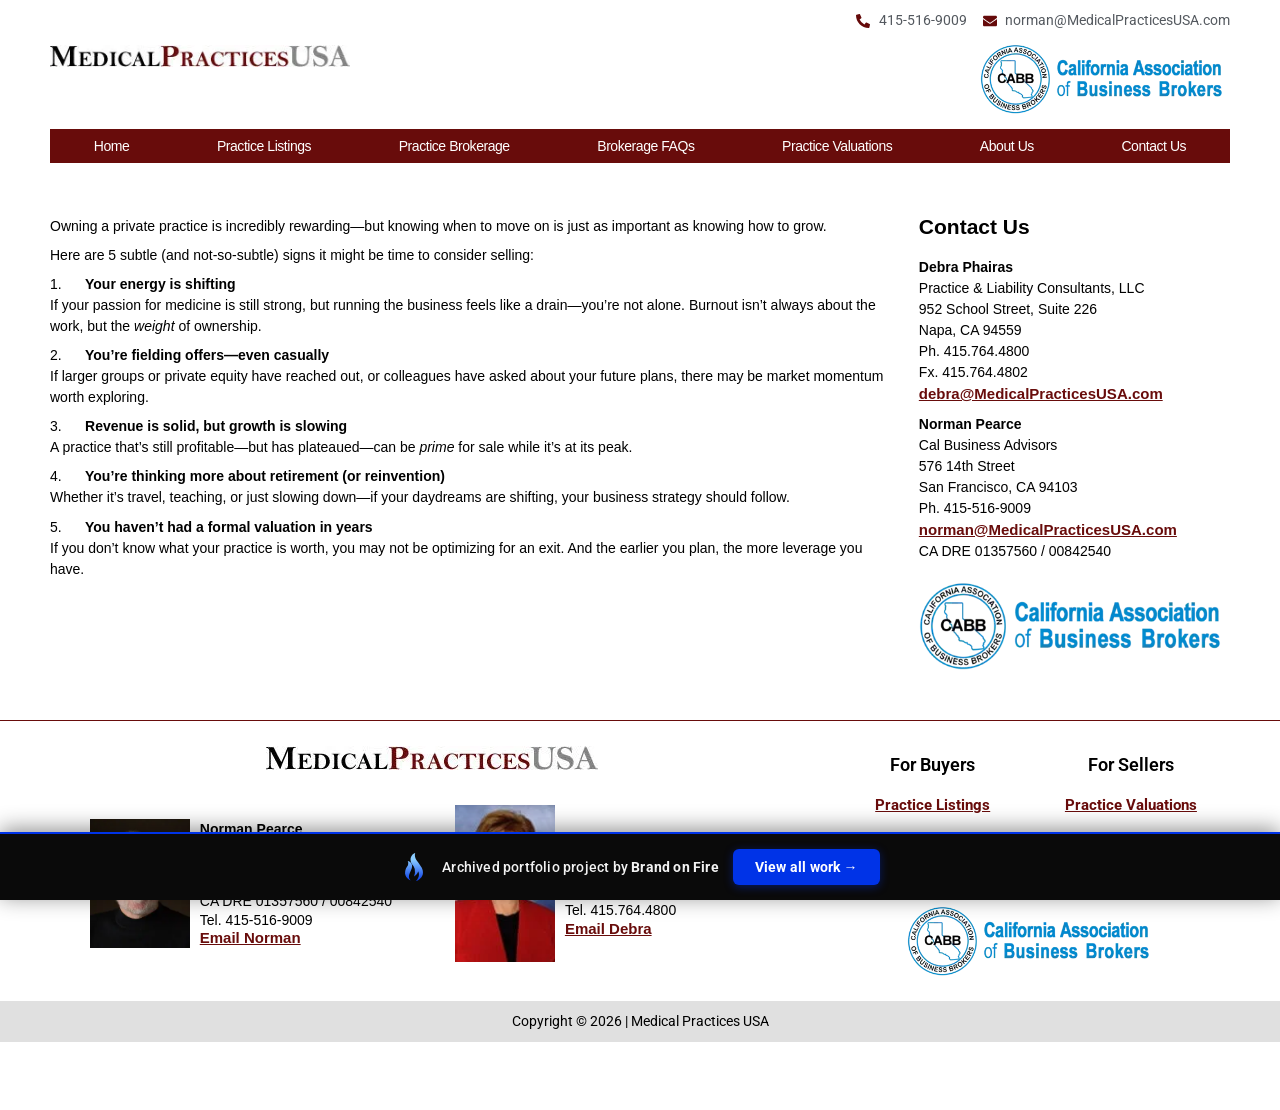
<file: 5-signs-it-might-be-time-to-sell-your-medical-practice/index.html>
<!doctype html><html lang="en-US"><head><meta charset="UTF-8"><meta name="viewport" content="width=device-width, initial-scale=1"><meta name="robots" content="index, follow, max-image-preview:large, max-snippet:-1, max-video-preview:-1"><title>5 Signs It Might Be Time to Sell Your Medical Practice - Medical Practices USA</title><meta property="og:locale" content="en_US"><meta property="og:type" content="article"><meta property="og:title" content="5 Signs It Might Be Time to Sell Your Medical Practice - Medical Practices USA"><meta property="og:description" content="Owning a private practice is incredibly rewarding—but knowing when to move on is just as important as knowing how to grow. Here are 5 subtle (and not-so-subtle) signs it might be time to consider selling: 1.&nbsp;&nbsp;&nbsp;&nbsp;&nbsp;&nbsp;Your energy is shiftingIf your passion for medicine is still strong, but running the business feels like a drain—you’re not […]"><meta property="og:url" content="/5-signs-it-might-be-time-to-sell-your-medical-practice/"><meta property="og:site_name" content="Medical Practices USA"><meta property="article:published_time" content="2024-04-12T07:44:31+00:00"><meta property="article:modified_time" content="2025-08-25T11:17:55+00:00"><meta property="og:image" content="/wp-content/uploads/2024/04/doctor-office.jpg"><meta property="og:image:width" content="1000"><meta property="og:image:height" content="667"><meta property="og:image:type" content="image/jpeg"><meta name="author" content="Brandon"><meta name="twitter:card" content="summary_large_image"><meta name="twitter:label1" content="Written by"><meta name="twitter:data1" content="Brandon"><meta name="twitter:label2" content="Est. reading time"><meta name="twitter:data2" content="2 minutes"><meta name="generator" content="Elementor 4.1.4; features: e_font_icon_svg, additional_custom_breakpoints; settings: css_print_method-external, google_font-enabled, font_display-swap"><meta name="generator" content="WP Rocket 3.20.2" data-wpr-features="wpr_minify_concatenate_js wpr_minify_css wpr_preload_links wpr_desktop"><link rel="stylesheet" href="../style.css"><meta name="robots" content="noindex, nofollow"><style id="bof-noform">form,form *,fieldset,fieldset *,input,textarea,select,label.fusion-form-label,.wpcf7,.wpcf7 *,.fusion-form,.fusion-form *,.fusion-contact-form,.fusion-contact-form *,.elementor-form,.elementor-form *,.gform_wrapper,.gform_wrapper *,[class*="contact-form"],[class*="contact-form"] *,[id*="contact-form"],[id*="contact-form"] *{pointer-events:none!important;cursor:default!important;-webkit-user-select:none!important;user-select:none!important}</style></head><body data-rsssl="1" class="wp-singular post-template-default single single-post postid-1 single-format-standard wp-custom-logo wp-embed-responsive wp-theme-hello-elementor hello-elementor-default elementor-default elementor-kit-6 elementor-page-457 e--ua-blink e--ua-mac e--ua-webkit" data-elementor-device-mode="desktop"><a class="skip-link screen-reader-text" href="#content">Skip to content</a><header data-rocket-location-hash="394f683bc6f079e88bc356e72852686a" data-elementor-type="header" data-elementor-id="15" class="elementor elementor-15 elementor-location-header" data-elementor-post-type="elementor_library"><div class="elementor-element elementor-element-ffde711 e-con-full e-flex e-con e-parent e-lazyloaded" data-id="ffde711" data-element_type="container" data-e-type="container" data-settings="{&quot;background_background&quot;:&quot;classic&quot;}"><div data-rocket-location-hash="af64bfa01d72de54ade7b6f1067dca76" class="elementor-element elementor-element-d495b48 elementor-icon-list--layout-inline elementor-align-end elementor-list-item-link-full_width elementor-widget elementor-widget-icon-list" data-id="d495b48" data-element_type="widget" data-e-type="widget" data-widget_type="icon-list.default"><div class="elementor-widget-container"><ul class="elementor-icon-list-items elementor-inline-items"><li class="elementor-icon-list-item elementor-inline-item"><a href="tel:415-516-9009"><span class="elementor-icon-list-icon"><svg aria-hidden="true" class="e-font-icon-svg e-fas-phone-alt" viewBox="0 0 512 512" xmlns="http://www.w3.org/2000/svg"><path d="M497.39 361.8l-112-48a24 24 0 0 0-28 6.9l-49.6 60.6A370.66 370.66 0 0 1 130.6 204.11l60.6-49.6a23.94 23.94 0 0 0 6.9-28l-48-112A24.16 24.16 0 0 0 122.6.61l-104 24A24 24 0 0 0 0 48c0 256.5 207.9 464 464 464a24 24 0 0 0 23.4-18.6l24-104a24.29 24.29 0 0 0-14.01-27.6z"></path></svg>						</span><span class="elementor-icon-list-text">415-516-9009</span></a></li><li class="elementor-icon-list-item elementor-inline-item"><a href="mailto:norman@MedicalPracticesUSA.com"><span class="elementor-icon-list-icon"><svg aria-hidden="true" class="e-font-icon-svg e-fas-envelope" viewBox="0 0 512 512" xmlns="http://www.w3.org/2000/svg"><path d="M502.3 190.8c3.9-3.1 9.7-.2 9.7 4.7V400c0 26.5-21.5 48-48 48H48c-26.5 0-48-21.5-48-48V195.6c0-5 5.7-7.8 9.7-4.7 22.4 17.4 52.1 39.5 154.1 113.6 21.1 15.4 56.7 47.8 92.2 47.6 35.7.3 72-32.8 92.3-47.6 102-74.1 131.6-96.3 154-113.7zM256 320c23.2.4 56.6-29.2 73.4-41.4 132.7-96.3 142.8-104.7 173.4-128.7 5.8-4.5 9.2-11.5 9.2-18.9v-19c0-26.5-21.5-48-48-48H48C21.5 64 0 85.5 0 112v19c0 7.4 3.4 14.3 9.2 18.9 30.6 23.9 40.7 32.4 173.4 128.7 16.8 12.2 50.2 41.8 73.4 41.4z"></path></svg>						</span><span class="elementor-icon-list-text">norman@MedicalPracticesUSA.com</span></a></li></ul></div></div></div><header class="elementor-element elementor-element-45b9cc71 e-con-full e-flex e-con e-parent e-lazyloaded" data-id="45b9cc71" data-element_type="container" data-e-type="container" data-settings="{&quot;background_background&quot;:&quot;classic&quot;}"><div class="elementor-element elementor-element-385fcb7 e-con-full e-flex e-con e-child" data-id="385fcb7" data-element_type="container" data-e-type="container" data-settings="{&quot;background_background&quot;:&quot;classic&quot;}"><div class="elementor-element elementor-element-7184a7bd e-con-full e-flex e-con e-child" data-id="7184a7bd" data-element_type="container" data-e-type="container"><div class="elementor-element elementor-element-54eae906 elementor-widget__width-initial elementor-widget elementor-widget-image" data-id="54eae906" data-element_type="widget" data-e-type="widget" data-widget_type="image.default"><div class="elementor-widget-container"><a href="../index.html"><img width="332" height="24" src="../_a/1cab5aa40ef2.webp" class="attachment-full size-full wp-image-18" alt="">								</a></div></div><div class="elementor-element elementor-element-0643801 elementor-widget elementor-widget-image" data-id="0643801" data-element_type="widget" data-e-type="widget" data-widget_type="image.default"><div class="elementor-widget-container"><img width="450" height="127" src="../_a/c53a550b1297.webp" class="attachment-large size-large wp-image-45" alt="">															</div></div></div><div class="elementor-element elementor-element-2bd82049 e-con-full e-flex e-con e-child" data-id="2bd82049" data-element_type="container" data-e-type="container" data-settings="{&quot;background_background&quot;:&quot;classic&quot;}"><div class="elementor-element elementor-element-784a1873 elementor-nav-menu--stretch elementor-widget__width-auto elementor-nav-menu__text-align-center elementor-nav-menu__align-justify elementor-nav-menu--dropdown-tablet elementor-nav-menu--toggle elementor-nav-menu--burger elementor-widget elementor-widget-nav-menu" data-id="784a1873" data-element_type="widget" data-e-type="widget" data-settings="{&quot;full_width&quot;:&quot;stretch&quot;,&quot;layout&quot;:&quot;horizontal&quot;,&quot;submenu_icon&quot;:{&quot;value&quot;:&quot;&lt;svg aria-hidden=\&quot;true\&quot; class=\&quot;e-font-icon-svg e-fas-caret-down\&quot; viewBox=\&quot;0 0 320 512\&quot; xmlns=\&quot;http:\/\/www.w3.org\/2000\/svg\&quot;&gt;&lt;path d=\&quot;M31.3 192h257.3c17.8 0 26.7 21.5 14.1 34.1L174.1 354.8c-7.8 7.8-20.5 7.8-28.3 0L17.2 226.1C4.6 213.5 13.5 192 31.3 192z\&quot;&gt;&lt;\/path&gt;&lt;\/svg&gt;&quot;,&quot;library&quot;:&quot;fa-solid&quot;},&quot;toggle&quot;:&quot;burger&quot;}" data-widget_type="nav-menu.default"><div class="elementor-widget-container"><nav aria-label="Menu" class="elementor-nav-menu--main elementor-nav-menu__container elementor-nav-menu--layout-horizontal e--pointer-background e--animation-none"><ul id="menu-1-784a1873" class="elementor-nav-menu" data-smartmenus-id="17822770648590908"><li class="menu-item menu-item-type-post_type menu-item-object-page menu-item-home menu-item-13"><a href="../index.html" class="elementor-item">Home</a></li><li class="menu-item menu-item-type-post_type menu-item-object-page menu-item-81"><a href="../practice-listings/index.html" class="elementor-item">Practice Listings</a></li><li class="menu-item menu-item-type-post_type menu-item-object-page menu-item-150"><a href="../practice-brokerage/index.html" class="elementor-item">Practice Brokerage</a></li><li class="menu-item menu-item-type-post_type menu-item-object-page menu-item-177"><a href="../brokerage-faqs/index.html" class="elementor-item">Brokerage FAQs</a></li><li class="menu-item menu-item-type-post_type menu-item-object-page menu-item-149"><a href="../practice-valuations/index.html" class="elementor-item">Practice Valuations</a></li><li class="menu-item menu-item-type-post_type menu-item-object-page menu-item-148"><a href="../about-us/index.html" class="elementor-item">About Us</a></li><li class="menu-item menu-item-type-post_type menu-item-object-page menu-item-147"><a href="../contact-us/index.html" class="elementor-item">Contact Us</a></li></ul>			</nav><div class="elementor-menu-toggle" role="button" tabindex="0" aria-label="Menu Toggle" aria-expanded="false" style=""><svg aria-hidden="true" role="presentation" class="elementor-menu-toggle__icon--open e-font-icon-svg e-eicon-menu-bar" viewBox="0 0 1000 1000" xmlns="http://www.w3.org/2000/svg"><path d="M104 333H896C929 333 958 304 958 271S929 208 896 208H104C71 208 42 237 42 271S71 333 104 333ZM104 583H896C929 583 958 554 958 521S929 458 896 458H104C71 458 42 487 42 521S71 583 104 583ZM104 833H896C929 833 958 804 958 771S929 708 896 708H104C71 708 42 737 42 771S71 833 104 833Z"></path></svg><svg aria-hidden="true" role="presentation" class="elementor-menu-toggle__icon--close e-font-icon-svg e-eicon-close" viewBox="0 0 1000 1000" xmlns="http://www.w3.org/2000/svg"><path d="M742 167L500 408 258 167C246 154 233 150 217 150 196 150 179 158 167 167 154 179 150 196 150 212 150 229 154 242 171 254L408 500 167 742C138 771 138 800 167 829 196 858 225 858 254 829L496 587 738 829C750 842 767 846 783 846 800 846 817 842 829 829 842 817 846 804 846 783 846 767 842 750 829 737L588 500 833 258C863 229 863 200 833 171 804 137 775 137 742 167Z"></path></svg>		</div><nav class="elementor-nav-menu--dropdown elementor-nav-menu__container" aria-hidden="true" style="width: 1366px; left: 0px; top: 44px; --menu-height: 0;"><ul id="menu-2-784a1873" class="elementor-nav-menu" data-smartmenus-id="17822770648616462"><li class="menu-item menu-item-type-post_type menu-item-object-page menu-item-home menu-item-13"><a href="../index.html" class="elementor-item" tabindex="-1">Home</a></li><li class="menu-item menu-item-type-post_type menu-item-object-page menu-item-81"><a href="../practice-listings/index.html" class="elementor-item" tabindex="-1">Practice Listings</a></li><li class="menu-item menu-item-type-post_type menu-item-object-page menu-item-150"><a href="../practice-brokerage/index.html" class="elementor-item" tabindex="-1">Practice Brokerage</a></li><li class="menu-item menu-item-type-post_type menu-item-object-page menu-item-177"><a href="../brokerage-faqs/index.html" class="elementor-item" tabindex="-1">Brokerage FAQs</a></li><li class="menu-item menu-item-type-post_type menu-item-object-page menu-item-149"><a href="../practice-valuations/index.html" class="elementor-item" tabindex="-1">Practice Valuations</a></li><li class="menu-item menu-item-type-post_type menu-item-object-page menu-item-148"><a href="../about-us/index.html" class="elementor-item" tabindex="-1">About Us</a></li><li class="menu-item menu-item-type-post_type menu-item-object-page menu-item-147"><a href="../contact-us/index.html" class="elementor-item" tabindex="-1">Contact Us</a></li></ul>			</nav></div></div></div></div></header></header><div data-rocket-location-hash="635dbcbc9b80947cf8538ab0fa761d4a" data-elementor-type="single-post" data-elementor-id="457" class="elementor elementor-457 elementor-location-single post-1 post type-post status-publish format-standard has-post-thumbnail hentry category-uncategorized" data-elementor-post-type="elementor_library"><div class="elementor-element elementor-element-0c79b2a e-con-full e-flex e-con e-parent e-lazyloaded" data-id="0c79b2a" data-element_type="container" data-e-type="container" data-settings="{&quot;background_background&quot;:&quot;classic&quot;}"><div data-rocket-location-hash="ae588bed134778c366c357d5c6e3fc8b" class="elementor-element elementor-element-be6d89e e-con-full e-flex e-con e-child" data-id="be6d89e" data-element_type="container" data-e-type="container"><div class="elementor-element elementor-element-a95b180 e-con-full e-flex e-con e-child" data-id="a95b180" data-element_type="container" data-e-type="container"><div class="elementor-element elementor-element-318262e elementor-widget elementor-widget-theme-post-title elementor-page-title elementor-widget-heading" data-id="318262e" data-element_type="widget" data-e-type="widget" data-widget_type="theme-post-title.default"><div class="elementor-widget-container"><h1 class="elementor-heading-title elementor-size-default">5 Signs It Might Be Time to Sell Your Medical Practice</h1>				</div></div><div class="elementor-element elementor-element-e3c81b1 elementor-widget elementor-widget-theme-post-content" data-id="e3c81b1" data-element_type="widget" data-e-type="widget" data-widget_type="theme-post-content.default"><div class="elementor-widget-container"><p class="wp-block-paragraph">Owning a private practice is incredibly rewarding—but knowing when to move on is just as important as knowing how to grow.</p><p class="wp-block-paragraph">Here are 5 subtle (and not-so-subtle) signs it might be time to consider selling:</p><p class="wp-block-paragraph">1.&nbsp;&nbsp;&nbsp;&nbsp;&nbsp;&nbsp;<strong>Your energy is shifting</strong><br>If your passion for medicine is still strong, but running the business feels like a drain—you’re not alone. Burnout isn’t always about the work, but the&nbsp;<em>weight</em>&nbsp;of ownership.</p><p class="wp-block-paragraph">2.&nbsp;&nbsp;&nbsp;&nbsp;&nbsp;&nbsp;<strong>You’re fielding offers—even casually</strong><br>If larger groups or private equity have reached out, or colleagues have asked about your future plans, there may be market momentum worth exploring.</p><p class="wp-block-paragraph">3.&nbsp;&nbsp;&nbsp;&nbsp;&nbsp;&nbsp;<strong>Revenue is solid, but growth is slowing</strong><br>A practice that’s still profitable—but has plateaued—can be&nbsp;<em>prime</em>&nbsp;for sale while it’s at its peak.</p><p class="wp-block-paragraph">4.&nbsp;&nbsp;&nbsp;&nbsp;&nbsp;&nbsp;<strong>You’re thinking more about retirement (or reinvention)</strong><br>Whether it’s travel, teaching, or just slowing down—if your daydreams are shifting, your business strategy should follow.</p><p class="wp-block-paragraph">5.&nbsp;&nbsp;&nbsp;&nbsp;&nbsp;&nbsp;<strong>You haven’t had a formal valuation in years</strong><br>If you don’t know what your practice is worth, you may not be optimizing for an exit. And the earlier you plan, the more leverage you have.</p></div></div></div><div class="elementor-element elementor-element-d640e76 e-con-full e-flex e-con e-child" data-id="d640e76" data-element_type="container" data-e-type="container"><div class="elementor-element elementor-element-74314d5 elementor-widget elementor-widget-heading" data-id="74314d5" data-element_type="widget" data-e-type="widget" data-widget_type="heading.default"><div class="elementor-widget-container"><h2 class="elementor-heading-title elementor-size-default">Contact Us
</h2>				</div></div><div class="elementor-element elementor-element-31d6140 elementor-widget elementor-widget-text-editor" data-id="31d6140" data-element_type="widget" data-e-type="widget" data-widget_type="text-editor.default"><div class="elementor-widget-container"><p><strong>Debra Phairas</strong><br>Practice &amp; Liability Consultants, LLC<br>952 School Street, Suite 226<br>Napa, CA 94559<br>Ph. 415.764.4800<br>Fx. 415.764.4802<br><a href="mailto:debra@MedicalPracticesUSA.com">debra@MedicalPracticesUSA.com</a></p><p><strong>Norman Pearce</strong><br>Cal Business Advisors<br>576 14th Street<br>San Francisco, CA 94103<br>Ph. 415-516-9009<br><a href="mailto:norman@MedicalPracticesUSA.com">norman@MedicalPracticesUSA.com</a><br>CA DRE 01357560 / 00842540</p>								</div></div><div class="elementor-element elementor-element-b5f13a0 elementor-widget elementor-widget-image" data-id="b5f13a0" data-element_type="widget" data-e-type="widget" data-widget_type="image.default"><div class="elementor-widget-container"><img width="450" height="127" src="../_a/c53a550b1297.webp" class="attachment-large size-large wp-image-45" alt="">															</div></div></div></div></div></div><footer data-elementor-type="footer" data-elementor-id="63" class="elementor elementor-63 elementor-location-footer" data-elementor-post-type="elementor_library"><div class="elementor-element elementor-element-442048e3 e-con-full e-flex e-con e-child" data-id="442048e3" data-element_type="container" data-e-type="container" data-settings="{&quot;background_background&quot;:&quot;classic&quot;}"><div class="elementor-element elementor-element-aa23398 e-con-full e-flex e-con e-child" data-id="aa23398" data-element_type="container" data-e-type="container"><div class="elementor-element elementor-element-1afc782 elementor-widget elementor-widget-theme-site-logo elementor-widget-image" data-id="1afc782" data-element_type="widget" data-e-type="widget" data-widget_type="theme-site-logo.default"><div class="elementor-widget-container"><a href="../index.html"><img width="332" height="24" src="../_a/1cab5aa40ef2.webp" class="attachment-full size-full wp-image-18" alt="">				</a></div></div><div class="elementor-element elementor-element-906a9f4 e-con-full e-flex e-con e-child" data-id="906a9f4" data-element_type="container" data-e-type="container"><div class="elementor-element elementor-element-4f311551 e-con-full e-flex e-con e-child" data-id="4f311551" data-element_type="container" data-e-type="container"><div class="elementor-element elementor-element-139e9a9b elementor-widget elementor-widget-image" data-id="139e9a9b" data-element_type="widget" data-e-type="widget" data-widget_type="image.default"><div class="elementor-widget-container"><img width="245" height="315" src="../_a/a3129abf08bb.webp" class="attachment-large size-large wp-image-129" alt="">															</div></div><div class="elementor-element elementor-element-4fc5d456 elementor-widget elementor-widget-text-editor" data-id="4fc5d456" data-element_type="widget" data-e-type="widget" data-widget_type="text-editor.default"><div class="elementor-widget-container"><p><strong>Norman Pearce</strong><br>Cal Business Advisors<br>576 14th Street<br>San Francisco, CA 94103<br>CA DRE 01357560 / 00842540<br>Tel. 415-516-9009<br><a href="mailto:norman@MedicalPracticesUSA.com">Email Norman</a></p>								</div></div></div><div class="elementor-element elementor-element-115a4728 e-con-full e-flex e-con e-child" data-id="115a4728" data-element_type="container" data-e-type="container"><div class="elementor-element elementor-element-670467ff elementor-widget elementor-widget-image" data-id="670467ff" data-element_type="widget" data-e-type="widget" data-widget_type="image.default"><div class="elementor-widget-container"><img width="97" height="152" src="../_a/eb91fc7f235c.webp" class="attachment-large size-large wp-image-128" alt="">															</div></div><div class="elementor-element elementor-element-7752998 elementor-widget elementor-widget-text-editor" data-id="7752998" data-element_type="widget" data-e-type="widget" data-widget_type="text-editor.default"><div class="elementor-widget-container"><p><strong>Debra Phairas</strong><br>Practice &amp; Liability Consultants, LLC<br>952 School Street, Suite 226<br>Napa, CA 94559<br>Tel. 415.764.4800<br><a href="mailto:debra@MedicalPracticesUSA.com">Email Debra</a></p>								</div></div></div></div></div><div class="elementor-element elementor-element-74a4619 e-flex e-con-boxed e-con e-child" data-id="74a4619" data-element_type="container" data-e-type="container"><div class="e-con-inner"><div class="elementor-element elementor-element-c312c05 e-grid e-con-full e-con e-child" data-id="c312c05" data-element_type="container" data-e-type="container"><div class="elementor-element elementor-element-d676716 e-con-full e-flex e-con e-child" data-id="d676716" data-element_type="container" data-e-type="container"><div class="elementor-element elementor-element-6056564 elementor-widget elementor-widget-heading" data-id="6056564" data-element_type="widget" data-e-type="widget" data-widget_type="heading.default"><div class="elementor-widget-container"><h3 class="elementor-heading-title elementor-size-default">For Buyers</h3>				</div></div><div class="elementor-element elementor-element-0f2a951 elementor-widget elementor-widget-text-editor" data-id="0f2a951" data-element_type="widget" data-e-type="widget" data-widget_type="text-editor.default"><div class="elementor-widget-container"><p><a href="../practice-listings/index.html">Practice Listings</a></p><p>&nbsp;</p>								</div></div></div><div class="elementor-element elementor-element-666eb44 e-con-full e-flex e-con e-child" data-id="666eb44" data-element_type="container" data-e-type="container"><div class="elementor-element elementor-element-50a5c74 elementor-widget elementor-widget-heading" data-id="50a5c74" data-element_type="widget" data-e-type="widget" data-widget_type="heading.default"><div class="elementor-widget-container"><h3 class="elementor-heading-title elementor-size-default">For Sellers</h3>				</div></div><div class="elementor-element elementor-element-d41fbdc elementor-widget elementor-widget-text-editor" data-id="d41fbdc" data-element_type="widget" data-e-type="widget" data-widget_type="text-editor.default"><div class="elementor-widget-container"><p><a href="../practice-valuations/index.html">Practice Valuations</a></p>								</div></div></div></div><div class="elementor-element elementor-element-e2eb4ca e-con-full e-flex e-con e-child" data-id="e2eb4ca" data-element_type="container" data-e-type="container"><div class="elementor-element elementor-element-5bf0ab1 elementor-widget elementor-widget-text-editor" data-id="5bf0ab1" data-element_type="widget" data-e-type="widget" data-widget_type="text-editor.default"><div class="elementor-widget-container"><p><a href="../practice-brokerage/index.html">Practice Brokerage</a></p><p><a href="../brokerage-faqs/index.html">Brokerage FAQs</a></p>								</div></div></div><div class="elementor-element elementor-element-3add2f0 e-con-full e-flex e-con e-child" data-id="3add2f0" data-element_type="container" data-e-type="container"><div class="elementor-element elementor-element-e7d1b4a elementor-widget elementor-widget-image" data-id="e7d1b4a" data-element_type="widget" data-e-type="widget" data-widget_type="image.default"><div class="elementor-widget-container"><img width="450" height="127" src="../_a/c53a550b1297.webp" class="attachment-large size-large wp-image-45" alt="">															</div></div></div></div></div></div><div class="elementor-element elementor-element-0481323 e-flex e-con-boxed e-con e-parent e-lazyloaded" data-id="0481323" data-element_type="container" data-e-type="container" data-settings="{&quot;background_background&quot;:&quot;classic&quot;}"><div class="e-con-inner"><div class="elementor-element elementor-element-7989b28 e-flex e-con-boxed e-con e-child" data-id="7989b28" data-element_type="container" data-e-type="container"><div class="e-con-inner"><div class="elementor-element elementor-element-557ed4a elementor-widget elementor-widget-text-editor" data-id="557ed4a" data-element_type="widget" data-e-type="widget" data-widget_type="text-editor.default"><div class="elementor-widget-container">
									Copyright © <span class="js-yr">2026</span> | Medical Practices USA								</div></div></div></div></div></div></footer><span id="elementor-device-mode" class="elementor-screen-only"></span><svg style="display: none;" class="e-font-icon-svg-symbols"></svg><div class="bbcrm-footer col-md-12" style="clear: both; display: block;">Powered by <a>Business Brokers CRM</a></div><!-- bof-portfolio-bar --><a href="https://brandonfire.com/portfolio/" id="bof-portfolio-bar" rel="noopener" style="position:fixed;left:0;right:0;bottom:0;z-index:2147483647;display:flex;align-items:center;justify-content:center;gap:14px;flex-wrap:wrap;background:#0a0a0a;color:#ffffff !important;font-family:Inter,-apple-system,BlinkMacSystemFont,'Segoe UI',Roboto,Helvetica,Arial,sans-serif;font-size:14px;font-weight:500;line-height:1;letter-spacing:.2px;padding:15px 18px;text-decoration:none !important;box-shadow:0 -3px 22px rgba(0,0,0,.45);border-top:2px solid #0033e7;box-sizing:border-box;"><img src="[data-uri]" alt="" width="28" height="28" style="display:block;flex:0 0 auto;width:28px;height:28px;"><span style="opacity:.95;color:#fff;">Archived portfolio project by <strong style="font-weight:700;color:#fff;">Brand&nbsp;on&nbsp;Fire</strong></span><span style="background:#0033e7;color:#fff;padding:11px 22px;border-radius:6px;font-weight:700;font-size:14px;white-space:nowrap;box-shadow:0 2px 10px rgba(0,51,231,.4);">View&nbsp;all&nbsp;work&nbsp;&rarr;</span></a><script>(function(){function p(){var b=document.getElementById("bof-portfolio-bar");if(b&&document.body)document.body.style.setProperty("padding-bottom",b.offsetHeight+"px","important");}if(document.readyState!=="loading")p();else document.addEventListener("DOMContentLoaded",p);window.addEventListener("resize",p);})();</script><!-- /bof-portfolio-bar --><script>document.querySelectorAll(".js-yr").forEach(function(e){e.textContent=new Date().getFullYear();});</script></body></html>
</file>
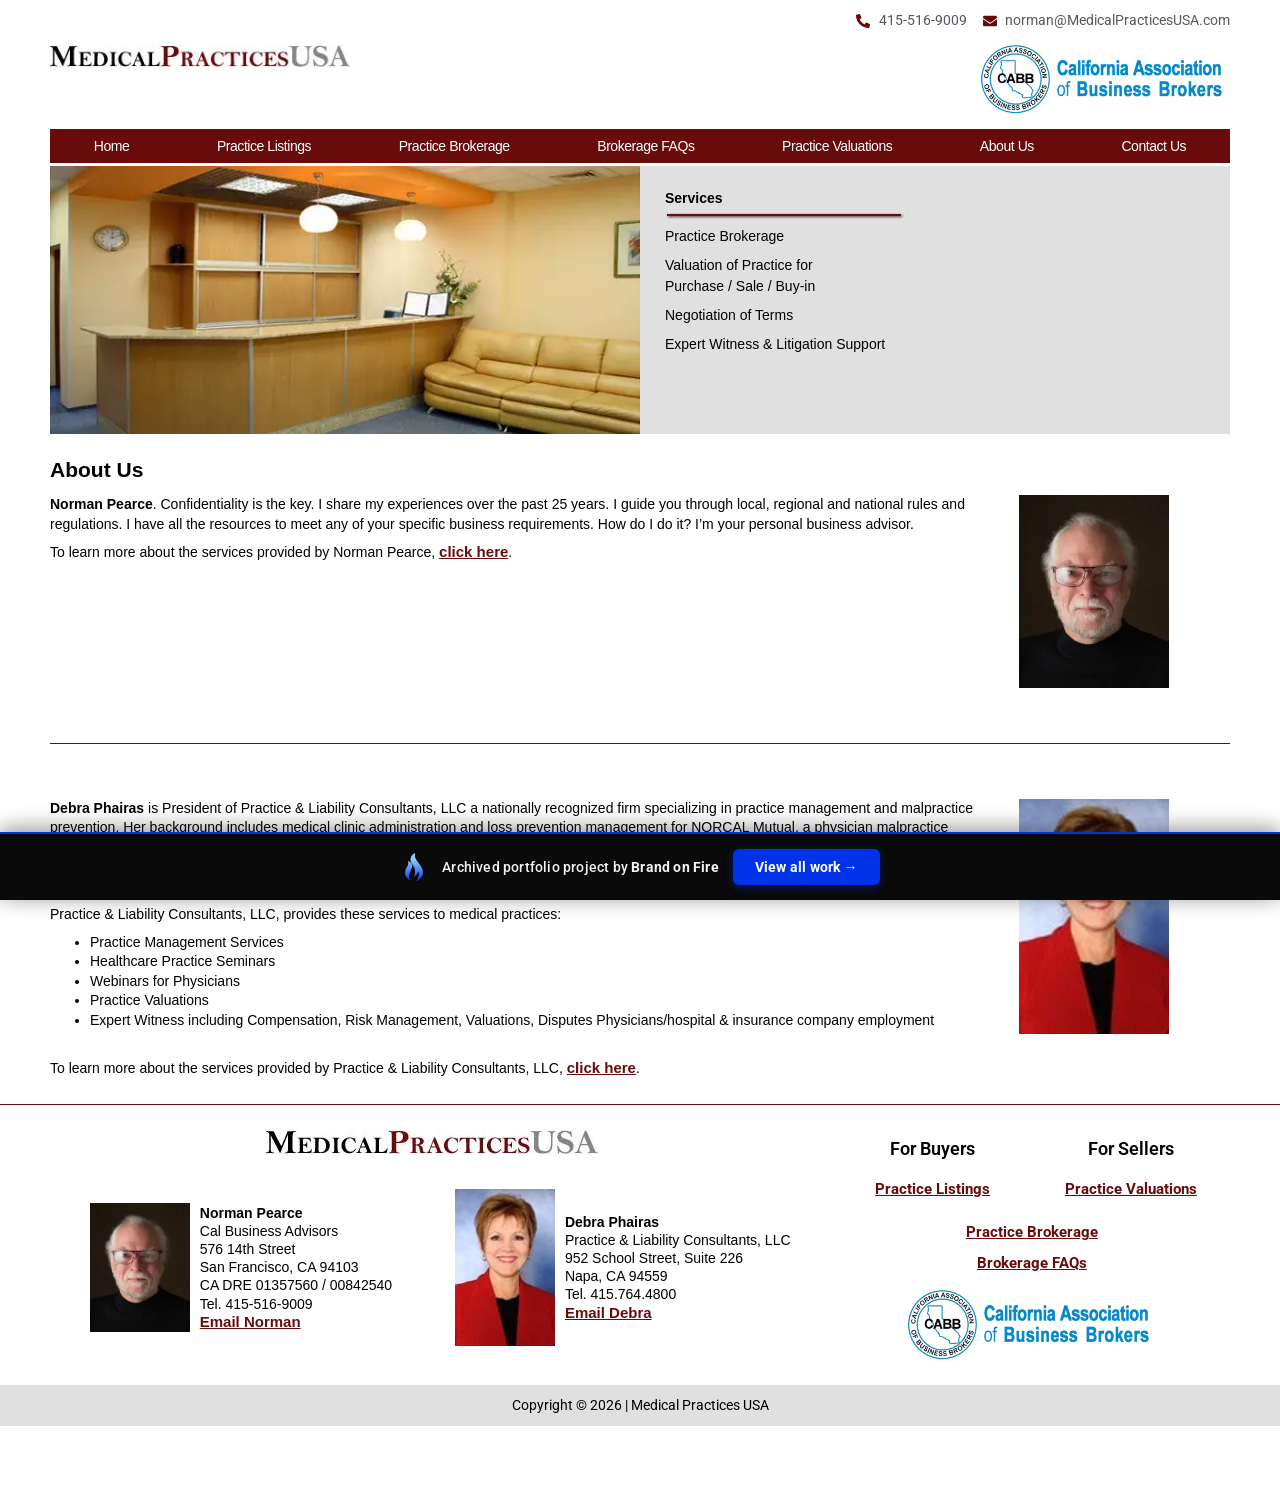
<file: about-us/index.html>
<!doctype html><html lang="en-US"><head><meta charset="UTF-8"><meta name="viewport" content="width=device-width, initial-scale=1"><meta name="robots" content="index, follow, max-image-preview:large, max-snippet:-1, max-video-preview:-1"><title>About Us - Medical Practices USA</title><meta property="og:locale" content="en_US"><meta property="og:type" content="article"><meta property="og:title" content="About Us - Medical Practices USA"><meta property="og:description" content="Services Practice Brokerage Valuation of Practice forPurchase / Sale / Buy-in Negotiation of Terms Expert Witness &amp; Litigation Support About Us Norman Pearce. Confidentiality is the key. I share my experiences over the past 25 years. I guide you through local, regional and national rules and regulations. I have all the resources to meet any […]"><meta property="og:url" content="/about-us/"><meta property="og:site_name" content="Medical Practices USA"><meta property="article:modified_time" content="2025-08-25T11:45:09+00:00"><meta property="og:image" content="../_a/57c018f6c7c2.webp"><meta property="og:image:width" content="612"><meta property="og:image:height" content="278"><meta property="og:image:type" content="image/jpeg"><meta name="twitter:card" content="summary_large_image"><meta name="twitter:label1" content="Est. reading time"><meta name="twitter:data1" content="2 minutes"><meta name="generator" content="Elementor 4.1.4; features: e_font_icon_svg, additional_custom_breakpoints; settings: css_print_method-external, google_font-enabled, font_display-swap"><meta name="generator" content="WP Rocket 3.20.2" data-wpr-features="wpr_minify_concatenate_js wpr_preconnect_external_domains wpr_oci wpr_minify_css wpr_preload_links wpr_desktop"><link rel="stylesheet" href="../style.css"><meta name="robots" content="noindex, nofollow"><style id="bof-noform">form,form *,fieldset,fieldset *,input,textarea,select,label.fusion-form-label,.wpcf7,.wpcf7 *,.fusion-form,.fusion-form *,.fusion-contact-form,.fusion-contact-form *,.elementor-form,.elementor-form *,.gform_wrapper,.gform_wrapper *,[class*="contact-form"],[class*="contact-form"] *,[id*="contact-form"],[id*="contact-form"] *{pointer-events:none!important;cursor:default!important;-webkit-user-select:none!important;user-select:none!important}</style></head><body data-rsssl="1" class="wp-singular page-template-default page page-id-126 wp-custom-logo wp-embed-responsive wp-theme-hello-elementor hello-elementor-default elementor-default elementor-kit-6 elementor-page elementor-page-126 e--ua-blink e--ua-mac e--ua-webkit" data-elementor-device-mode="desktop"><a class="skip-link screen-reader-text" href="#content">Skip to content</a><header data-elementor-type="header" data-elementor-id="15" class="elementor elementor-15 elementor-location-header" data-elementor-post-type="elementor_library"><div class="elementor-element elementor-element-ffde711 e-con-full e-flex e-con e-parent e-lazyloaded" data-id="ffde711" data-element_type="container" data-e-type="container" data-settings="{&quot;background_background&quot;:&quot;classic&quot;}"><div class="elementor-element elementor-element-d495b48 elementor-icon-list--layout-inline elementor-align-end elementor-list-item-link-full_width elementor-widget elementor-widget-icon-list" data-id="d495b48" data-element_type="widget" data-e-type="widget" data-widget_type="icon-list.default"><div class="elementor-widget-container"><ul class="elementor-icon-list-items elementor-inline-items"><li class="elementor-icon-list-item elementor-inline-item"><a href="tel:415-516-9009"><span class="elementor-icon-list-icon"><svg aria-hidden="true" class="e-font-icon-svg e-fas-phone-alt" viewBox="0 0 512 512" xmlns="http://www.w3.org/2000/svg"><path d="M497.39 361.8l-112-48a24 24 0 0 0-28 6.9l-49.6 60.6A370.66 370.66 0 0 1 130.6 204.11l60.6-49.6a23.94 23.94 0 0 0 6.9-28l-48-112A24.16 24.16 0 0 0 122.6.61l-104 24A24 24 0 0 0 0 48c0 256.5 207.9 464 464 464a24 24 0 0 0 23.4-18.6l24-104a24.29 24.29 0 0 0-14.01-27.6z"></path></svg>						</span><span class="elementor-icon-list-text">415-516-9009</span></a></li><li class="elementor-icon-list-item elementor-inline-item"><a href="mailto:norman@MedicalPracticesUSA.com"><span class="elementor-icon-list-icon"><svg aria-hidden="true" class="e-font-icon-svg e-fas-envelope" viewBox="0 0 512 512" xmlns="http://www.w3.org/2000/svg"><path d="M502.3 190.8c3.9-3.1 9.7-.2 9.7 4.7V400c0 26.5-21.5 48-48 48H48c-26.5 0-48-21.5-48-48V195.6c0-5 5.7-7.8 9.7-4.7 22.4 17.4 52.1 39.5 154.1 113.6 21.1 15.4 56.7 47.8 92.2 47.6 35.7.3 72-32.8 92.3-47.6 102-74.1 131.6-96.3 154-113.7zM256 320c23.2.4 56.6-29.2 73.4-41.4 132.7-96.3 142.8-104.7 173.4-128.7 5.8-4.5 9.2-11.5 9.2-18.9v-19c0-26.5-21.5-48-48-48H48C21.5 64 0 85.5 0 112v19c0 7.4 3.4 14.3 9.2 18.9 30.6 23.9 40.7 32.4 173.4 128.7 16.8 12.2 50.2 41.8 73.4 41.4z"></path></svg>						</span><span class="elementor-icon-list-text">norman@MedicalPracticesUSA.com</span></a></li></ul></div></div></div><header class="elementor-element elementor-element-45b9cc71 e-con-full e-flex e-con e-parent e-lazyloaded" data-id="45b9cc71" data-element_type="container" data-e-type="container" data-settings="{&quot;background_background&quot;:&quot;classic&quot;}"><div class="elementor-element elementor-element-385fcb7 e-con-full e-flex e-con e-child" data-id="385fcb7" data-element_type="container" data-e-type="container" data-settings="{&quot;background_background&quot;:&quot;classic&quot;}"><div class="elementor-element elementor-element-7184a7bd e-con-full e-flex e-con e-child" data-id="7184a7bd" data-element_type="container" data-e-type="container"><div class="elementor-element elementor-element-54eae906 elementor-widget__width-initial elementor-widget elementor-widget-image" data-id="54eae906" data-element_type="widget" data-e-type="widget" data-widget_type="image.default"><div class="elementor-widget-container"><a href="../index.html"><img width="332" height="24" src="../_a/1cab5aa40ef2.webp" class="attachment-full size-full wp-image-18" alt="">								</a></div></div><div class="elementor-element elementor-element-0643801 elementor-widget elementor-widget-image" data-id="0643801" data-element_type="widget" data-e-type="widget" data-widget_type="image.default"><div class="elementor-widget-container"><img width="450" height="127" src="../_a/c53a550b1297.webp" class="attachment-large size-large wp-image-45" alt="">															</div></div></div><div class="elementor-element elementor-element-2bd82049 e-con-full e-flex e-con e-child" data-id="2bd82049" data-element_type="container" data-e-type="container" data-settings="{&quot;background_background&quot;:&quot;classic&quot;}"><div class="elementor-element elementor-element-784a1873 elementor-nav-menu--stretch elementor-widget__width-auto elementor-nav-menu__text-align-center elementor-nav-menu__align-justify elementor-nav-menu--dropdown-tablet elementor-nav-menu--toggle elementor-nav-menu--burger elementor-widget elementor-widget-nav-menu" data-id="784a1873" data-element_type="widget" data-e-type="widget" data-settings="{&quot;full_width&quot;:&quot;stretch&quot;,&quot;layout&quot;:&quot;horizontal&quot;,&quot;submenu_icon&quot;:{&quot;value&quot;:&quot;&lt;svg aria-hidden=\&quot;true\&quot; class=\&quot;e-font-icon-svg e-fas-caret-down\&quot; viewBox=\&quot;0 0 320 512\&quot; xmlns=\&quot;http:\/\/www.w3.org\/2000\/svg\&quot;&gt;&lt;path d=\&quot;M31.3 192h257.3c17.8 0 26.7 21.5 14.1 34.1L174.1 354.8c-7.8 7.8-20.5 7.8-28.3 0L17.2 226.1C4.6 213.5 13.5 192 31.3 192z\&quot;&gt;&lt;\/path&gt;&lt;\/svg&gt;&quot;,&quot;library&quot;:&quot;fa-solid&quot;},&quot;toggle&quot;:&quot;burger&quot;}" data-widget_type="nav-menu.default"><div class="elementor-widget-container"><nav aria-label="Menu" class="elementor-nav-menu--main elementor-nav-menu__container elementor-nav-menu--layout-horizontal e--pointer-background e--animation-none"><ul id="menu-1-784a1873" class="elementor-nav-menu" data-smartmenus-id="17822769916107603"><li class="menu-item menu-item-type-post_type menu-item-object-page menu-item-home menu-item-13"><a href="../index.html" class="elementor-item">Home</a></li><li class="menu-item menu-item-type-post_type menu-item-object-page menu-item-81"><a href="../practice-listings/index.html" class="elementor-item">Practice Listings</a></li><li class="menu-item menu-item-type-post_type menu-item-object-page menu-item-150"><a href="../practice-brokerage/index.html" class="elementor-item">Practice Brokerage</a></li><li class="menu-item menu-item-type-post_type menu-item-object-page menu-item-177"><a href="../brokerage-faqs/index.html" class="elementor-item">Brokerage FAQs</a></li><li class="menu-item menu-item-type-post_type menu-item-object-page menu-item-149"><a href="../practice-valuations/index.html" class="elementor-item">Practice Valuations</a></li><li class="menu-item menu-item-type-post_type menu-item-object-page current-menu-item page_item page-item-126 current_page_item menu-item-148"><a href="../about-us/index.html" aria-current="page" class="elementor-item elementor-item-active">About Us</a></li><li class="menu-item menu-item-type-post_type menu-item-object-page menu-item-147"><a href="../contact-us/index.html" class="elementor-item">Contact Us</a></li></ul>			</nav><div class="elementor-menu-toggle" role="button" tabindex="0" aria-label="Menu Toggle" aria-expanded="false" style=""><svg aria-hidden="true" role="presentation" class="elementor-menu-toggle__icon--open e-font-icon-svg e-eicon-menu-bar" viewBox="0 0 1000 1000" xmlns="http://www.w3.org/2000/svg"><path d="M104 333H896C929 333 958 304 958 271S929 208 896 208H104C71 208 42 237 42 271S71 333 104 333ZM104 583H896C929 583 958 554 958 521S929 458 896 458H104C71 458 42 487 42 521S71 583 104 583ZM104 833H896C929 833 958 804 958 771S929 708 896 708H104C71 708 42 737 42 771S71 833 104 833Z"></path></svg><svg aria-hidden="true" role="presentation" class="elementor-menu-toggle__icon--close e-font-icon-svg e-eicon-close" viewBox="0 0 1000 1000" xmlns="http://www.w3.org/2000/svg"><path d="M742 167L500 408 258 167C246 154 233 150 217 150 196 150 179 158 167 167 154 179 150 196 150 212 150 229 154 242 171 254L408 500 167 742C138 771 138 800 167 829 196 858 225 858 254 829L496 587 738 829C750 842 767 846 783 846 800 846 817 842 829 829 842 817 846 804 846 783 846 767 842 750 829 737L588 500 833 258C863 229 863 200 833 171 804 137 775 137 742 167Z"></path></svg>		</div><nav class="elementor-nav-menu--dropdown elementor-nav-menu__container" aria-hidden="true" style="width: 1366px; left: 0px; top: 44px; --menu-height: 0;"><ul id="menu-2-784a1873" class="elementor-nav-menu" data-smartmenus-id="178227699161127"><li class="menu-item menu-item-type-post_type menu-item-object-page menu-item-home menu-item-13"><a href="../index.html" class="elementor-item" tabindex="-1">Home</a></li><li class="menu-item menu-item-type-post_type menu-item-object-page menu-item-81"><a href="../practice-listings/index.html" class="elementor-item" tabindex="-1">Practice Listings</a></li><li class="menu-item menu-item-type-post_type menu-item-object-page menu-item-150"><a href="../practice-brokerage/index.html" class="elementor-item" tabindex="-1">Practice Brokerage</a></li><li class="menu-item menu-item-type-post_type menu-item-object-page menu-item-177"><a href="../brokerage-faqs/index.html" class="elementor-item" tabindex="-1">Brokerage FAQs</a></li><li class="menu-item menu-item-type-post_type menu-item-object-page menu-item-149"><a href="../practice-valuations/index.html" class="elementor-item" tabindex="-1">Practice Valuations</a></li><li class="menu-item menu-item-type-post_type menu-item-object-page current-menu-item page_item page-item-126 current_page_item menu-item-148"><a href="../about-us/index.html" aria-current="page" class="elementor-item elementor-item-active" tabindex="-1">About Us</a></li><li class="menu-item menu-item-type-post_type menu-item-object-page menu-item-147"><a href="../contact-us/index.html" class="elementor-item" tabindex="-1">Contact Us</a></li></ul>			</nav></div></div></div></div></header></header><main id="content" class="site-main post-126 page type-page status-publish hentry"><div class="page-content"><div data-elementor-type="wp-post" data-elementor-id="126" class="elementor elementor-126" data-elementor-post-type="page"><div class="elementor-element elementor-element-da2a554 e-con-full e-flex e-con e-parent e-lazyloaded" data-id="da2a554" data-element_type="container" data-e-type="container"><div class="elementor-element elementor-element-ce37cf1 e-con-full e-flex e-con e-child" data-id="ce37cf1" data-element_type="container" data-e-type="container" data-settings="{&quot;background_background&quot;:&quot;classic&quot;}"><div class="elementor-element elementor-element-897e43d e-con-full e-flex e-con e-child" data-id="897e43d" data-element_type="container" data-e-type="container"><div class="elementor-element elementor-element-3e41919 elementor-widget elementor-widget-image" data-id="3e41919" data-element_type="widget" data-e-type="widget" data-widget_type="image.default"><div class="elementor-widget-container"><img fetchpriority="high" decoding="async" width="612" height="278" src="../_a/57c018f6c7c2.webp" class="attachment-full size-full wp-image-182" alt="">															</div></div></div><div class="elementor-element elementor-element-43b8e28 e-con-full e-flex e-con e-child" data-id="43b8e28" data-element_type="container" data-e-type="container" data-settings="{&quot;background_background&quot;:&quot;classic&quot;}"><div class="elementor-element elementor-element-4aea9b8 e-flex e-con-boxed e-con e-child" data-id="4aea9b8" data-element_type="container" data-e-type="container"><div class="e-con-inner"><div class="elementor-element elementor-element-229b1df elementor-widget elementor-widget-heading" data-id="229b1df" data-element_type="widget" data-e-type="widget" data-widget_type="heading.default"><div class="elementor-widget-container"><h1 class="elementor-heading-title elementor-size-default">Services</h1>				</div></div><div class="elementor-element elementor-element-b7e810b elementor-widget elementor-widget-image" data-id="b7e810b" data-element_type="widget" data-e-type="widget" data-widget_type="image.default"><div class="elementor-widget-container"><img decoding="async" width="244" height="18" src="../_a/3edc04413f00.webp" class="attachment-full size-full wp-image-28" alt="">															</div></div><div class="elementor-element elementor-element-0a528c5 elementor-widget elementor-widget-text-editor" data-id="0a528c5" data-element_type="widget" data-e-type="widget" data-widget_type="text-editor.default"><div class="elementor-widget-container"><p>Practice Brokerage</p><p>Valuation of Practice for<br>Purchase / Sale / Buy-in</p><p>Negotiation of Terms</p><p>Expert Witness &amp; Litigation Support</p>								</div></div></div></div></div></div></div><div class="elementor-element elementor-element-b26e18f e-con-full e-flex e-con e-parent e-lazyloaded" data-id="b26e18f" data-element_type="container" data-e-type="container"><div class="elementor-element elementor-element-0924520 e-con-full e-flex e-con e-child" data-id="0924520" data-element_type="container" data-e-type="container" data-settings="{&quot;background_background&quot;:&quot;classic&quot;}"><div class="elementor-element elementor-element-e717d8b e-con-full e-flex e-con e-child" data-id="e717d8b" data-element_type="container" data-e-type="container"><div class="elementor-element elementor-element-7faf248 elementor-widget elementor-widget-heading" data-id="7faf248" data-element_type="widget" data-e-type="widget" data-widget_type="heading.default"><div class="elementor-widget-container"><h1 class="elementor-heading-title elementor-size-default">About Us</h1>				</div></div><div class="elementor-element elementor-element-6170b4a e-con-full e-flex e-con e-child" data-id="6170b4a" data-element_type="container" data-e-type="container"><div class="elementor-element elementor-element-a3cf78f elementor-widget__width-initial elementor-widget-tablet__width-initial elementor-widget elementor-widget-text-editor" data-id="a3cf78f" data-element_type="widget" data-e-type="widget" data-widget_type="text-editor.default"><div class="elementor-widget-container"><p><strong>Norman Pearce</strong>. Confidentiality is the key. I share my experiences over the past 25 years. I guide you through local, regional and national rules and regulations. I have all the resources to meet any of your specific business requirements. How do I do it? I’m your personal business advisor.</p><p>To learn more about the services provided by Norman Pearce,&nbsp;<a target="_blank" rel="noopener">click here</a>.&nbsp;</p><p>&nbsp;</p>								</div></div><div class="elementor-element elementor-element-f794de6 elementor-widget elementor-widget-image" data-id="f794de6" data-element_type="widget" data-e-type="widget" data-widget_type="image.default"><div class="elementor-widget-container"><img decoding="async" width="245" height="315" src="../_a/a3129abf08bb.webp" class="attachment-large size-large wp-image-129" alt="">															</div></div></div></div><div class="elementor-element elementor-element-e9bc065 elementor-widget-divider--view-line elementor-widget elementor-widget-divider" data-id="e9bc065" data-element_type="widget" data-e-type="widget" data-widget_type="divider.default"><div class="elementor-widget-container"><div class="elementor-divider"><span class="elementor-divider-separator"></span></div></div></div><div class="elementor-element elementor-element-b392139 e-con-full e-flex e-con e-child" data-id="b392139" data-element_type="container" data-e-type="container"><div class="elementor-element elementor-element-554b900 elementor-widget__width-initial elementor-widget-tablet__width-initial elementor-widget elementor-widget-text-editor" data-id="554b900" data-element_type="widget" data-e-type="widget" data-widget_type="text-editor.default"><div class="elementor-widget-container"><p><strong>Debra Phairas</strong> is President of Practice &amp; Liability Consultants, LLC a nationally recognized firm specializing in practice management and malpractice prevention. Her background includes medical clinic administration and loss prevention management for NORCAL Mutual, a physician malpractice insurance carrier in Northern California. Her BS is from Michigan State University and her graduate work at Golden Gate University San Francisco MBA Health Services Administration program. Her consulting experience includes over 2,300 practices of all sizes and specialties. She has presented seminars and lectures nationwide for state and local medical/dental associations, management organizations and specialty societies.</p><p>Practice &amp; Liability Consultants, LLC, provides these services to medical practices:</p><ul><li>Practice Management Services</li><li>Healthcare Practice Seminars</li><li>Webinars for Physicians</li><li>Practice Valuations</li><li>Expert Witness including Compensation, Risk Management, Valuations, Disputes Physicians/hospital &amp; insurance company employment</li></ul><p>&nbsp;</p><p>To learn more about the services provided by Practice &amp; Liability Consultants, LLC,&nbsp;<a target="_blank" rel="noopener">click here</a>.</p>								</div></div><div class="elementor-element elementor-element-eba3271 elementor-widget elementor-widget-image" data-id="eba3271" data-element_type="widget" data-e-type="widget" data-widget_type="image.default"><div class="elementor-widget-container"><img decoding="async" width="97" height="152" src="../_a/eb91fc7f235c.webp" class="attachment-large size-large wp-image-128" alt="">															</div></div></div></div></div></div></div></main><footer data-elementor-type="footer" data-elementor-id="63" class="elementor elementor-63 elementor-location-footer" data-elementor-post-type="elementor_library"><div class="elementor-element elementor-element-442048e3 e-con-full e-flex e-con e-child" data-id="442048e3" data-element_type="container" data-e-type="container" data-settings="{&quot;background_background&quot;:&quot;classic&quot;}"><div class="elementor-element elementor-element-aa23398 e-con-full e-flex e-con e-child" data-id="aa23398" data-element_type="container" data-e-type="container"><div class="elementor-element elementor-element-1afc782 elementor-widget elementor-widget-theme-site-logo elementor-widget-image" data-id="1afc782" data-element_type="widget" data-e-type="widget" data-widget_type="theme-site-logo.default"><div class="elementor-widget-container"><a href="../index.html"><img width="332" height="24" src="../_a/1cab5aa40ef2.webp" class="attachment-full size-full wp-image-18" alt="">				</a></div></div><div class="elementor-element elementor-element-906a9f4 e-con-full e-flex e-con e-child" data-id="906a9f4" data-element_type="container" data-e-type="container"><div class="elementor-element elementor-element-4f311551 e-con-full e-flex e-con e-child" data-id="4f311551" data-element_type="container" data-e-type="container"><div class="elementor-element elementor-element-139e9a9b elementor-widget elementor-widget-image" data-id="139e9a9b" data-element_type="widget" data-e-type="widget" data-widget_type="image.default"><div class="elementor-widget-container"><img width="245" height="315" src="../_a/a3129abf08bb.webp" class="attachment-large size-large wp-image-129" alt="">															</div></div><div class="elementor-element elementor-element-4fc5d456 elementor-widget elementor-widget-text-editor" data-id="4fc5d456" data-element_type="widget" data-e-type="widget" data-widget_type="text-editor.default"><div class="elementor-widget-container"><p><strong>Norman Pearce</strong><br>Cal Business Advisors<br>576 14th Street<br>San Francisco, CA 94103<br>CA DRE 01357560 / 00842540<br>Tel. 415-516-9009<br><a href="mailto:norman@MedicalPracticesUSA.com">Email Norman</a></p>								</div></div></div><div class="elementor-element elementor-element-115a4728 e-con-full e-flex e-con e-child" data-id="115a4728" data-element_type="container" data-e-type="container"><div class="elementor-element elementor-element-670467ff elementor-widget elementor-widget-image" data-id="670467ff" data-element_type="widget" data-e-type="widget" data-widget_type="image.default"><div class="elementor-widget-container"><img width="97" height="152" src="../_a/eb91fc7f235c.webp" class="attachment-large size-large wp-image-128" alt="">															</div></div><div class="elementor-element elementor-element-7752998 elementor-widget elementor-widget-text-editor" data-id="7752998" data-element_type="widget" data-e-type="widget" data-widget_type="text-editor.default"><div class="elementor-widget-container"><p><strong>Debra Phairas</strong><br>Practice &amp; Liability Consultants, LLC<br>952 School Street, Suite 226<br>Napa, CA 94559<br>Tel. 415.764.4800<br><a href="mailto:debra@MedicalPracticesUSA.com">Email Debra</a></p>								</div></div></div></div></div><div class="elementor-element elementor-element-74a4619 e-flex e-con-boxed e-con e-child" data-id="74a4619" data-element_type="container" data-e-type="container"><div class="e-con-inner"><div class="elementor-element elementor-element-c312c05 e-grid e-con-full e-con e-child" data-id="c312c05" data-element_type="container" data-e-type="container"><div class="elementor-element elementor-element-d676716 e-con-full e-flex e-con e-child" data-id="d676716" data-element_type="container" data-e-type="container"><div class="elementor-element elementor-element-6056564 elementor-widget elementor-widget-heading" data-id="6056564" data-element_type="widget" data-e-type="widget" data-widget_type="heading.default"><div class="elementor-widget-container"><h3 class="elementor-heading-title elementor-size-default">For Buyers</h3>				</div></div><div class="elementor-element elementor-element-0f2a951 elementor-widget elementor-widget-text-editor" data-id="0f2a951" data-element_type="widget" data-e-type="widget" data-widget_type="text-editor.default"><div class="elementor-widget-container"><p><a href="../practice-listings/index.html">Practice Listings</a></p><p>&nbsp;</p>								</div></div></div><div class="elementor-element elementor-element-666eb44 e-con-full e-flex e-con e-child" data-id="666eb44" data-element_type="container" data-e-type="container"><div class="elementor-element elementor-element-50a5c74 elementor-widget elementor-widget-heading" data-id="50a5c74" data-element_type="widget" data-e-type="widget" data-widget_type="heading.default"><div class="elementor-widget-container"><h3 class="elementor-heading-title elementor-size-default">For Sellers</h3>				</div></div><div class="elementor-element elementor-element-d41fbdc elementor-widget elementor-widget-text-editor" data-id="d41fbdc" data-element_type="widget" data-e-type="widget" data-widget_type="text-editor.default"><div class="elementor-widget-container"><p><a href="../practice-valuations/index.html">Practice Valuations</a></p>								</div></div></div></div><div class="elementor-element elementor-element-e2eb4ca e-con-full e-flex e-con e-child" data-id="e2eb4ca" data-element_type="container" data-e-type="container"><div class="elementor-element elementor-element-5bf0ab1 elementor-widget elementor-widget-text-editor" data-id="5bf0ab1" data-element_type="widget" data-e-type="widget" data-widget_type="text-editor.default"><div class="elementor-widget-container"><p><a href="../practice-brokerage/index.html">Practice Brokerage</a></p><p><a href="../brokerage-faqs/index.html">Brokerage FAQs</a></p>								</div></div></div><div class="elementor-element elementor-element-3add2f0 e-con-full e-flex e-con e-child" data-id="3add2f0" data-element_type="container" data-e-type="container"><div class="elementor-element elementor-element-e7d1b4a elementor-widget elementor-widget-image" data-id="e7d1b4a" data-element_type="widget" data-e-type="widget" data-widget_type="image.default"><div class="elementor-widget-container"><img width="450" height="127" src="../_a/c53a550b1297.webp" class="attachment-large size-large wp-image-45" alt="">															</div></div></div></div></div></div><div class="elementor-element elementor-element-0481323 e-flex e-con-boxed e-con e-parent e-lazyloaded" data-id="0481323" data-element_type="container" data-e-type="container" data-settings="{&quot;background_background&quot;:&quot;classic&quot;}"><div class="e-con-inner"><div class="elementor-element elementor-element-7989b28 e-flex e-con-boxed e-con e-child" data-id="7989b28" data-element_type="container" data-e-type="container"><div class="e-con-inner"><div class="elementor-element elementor-element-557ed4a elementor-widget elementor-widget-text-editor" data-id="557ed4a" data-element_type="widget" data-e-type="widget" data-widget_type="text-editor.default"><div class="elementor-widget-container">
									Copyright © <span class="js-yr">2026</span> | Medical Practices USA								</div></div></div></div></div></div></footer><span id="elementor-device-mode" class="elementor-screen-only"></span><svg style="display: none;" class="e-font-icon-svg-symbols"></svg><div class="bbcrm-footer col-md-12" style="clear: both; display: block;">Powered by <a>Business Brokers CRM</a></div><!-- bof-portfolio-bar --><a href="https://brandonfire.com/portfolio/" id="bof-portfolio-bar" rel="noopener" style="position:fixed;left:0;right:0;bottom:0;z-index:2147483647;display:flex;align-items:center;justify-content:center;gap:14px;flex-wrap:wrap;background:#0a0a0a;color:#ffffff !important;font-family:Inter,-apple-system,BlinkMacSystemFont,'Segoe UI',Roboto,Helvetica,Arial,sans-serif;font-size:14px;font-weight:500;line-height:1;letter-spacing:.2px;padding:15px 18px;text-decoration:none !important;box-shadow:0 -3px 22px rgba(0,0,0,.45);border-top:2px solid #0033e7;box-sizing:border-box;"><img src="[data-uri]" alt="" width="28" height="28" style="display:block;flex:0 0 auto;width:28px;height:28px;"><span style="opacity:.95;color:#fff;">Archived portfolio project by <strong style="font-weight:700;color:#fff;">Brand&nbsp;on&nbsp;Fire</strong></span><span style="background:#0033e7;color:#fff;padding:11px 22px;border-radius:6px;font-weight:700;font-size:14px;white-space:nowrap;box-shadow:0 2px 10px rgba(0,51,231,.4);">View&nbsp;all&nbsp;work&nbsp;&rarr;</span></a><script>(function(){function p(){var b=document.getElementById("bof-portfolio-bar");if(b&&document.body)document.body.style.setProperty("padding-bottom",b.offsetHeight+"px","important");}if(document.readyState!=="loading")p();else document.addEventListener("DOMContentLoaded",p);window.addEventListener("resize",p);})();</script><!-- /bof-portfolio-bar --><script>document.querySelectorAll(".js-yr").forEach(function(e){e.textContent=new Date().getFullYear();});</script></body></html>
</file>
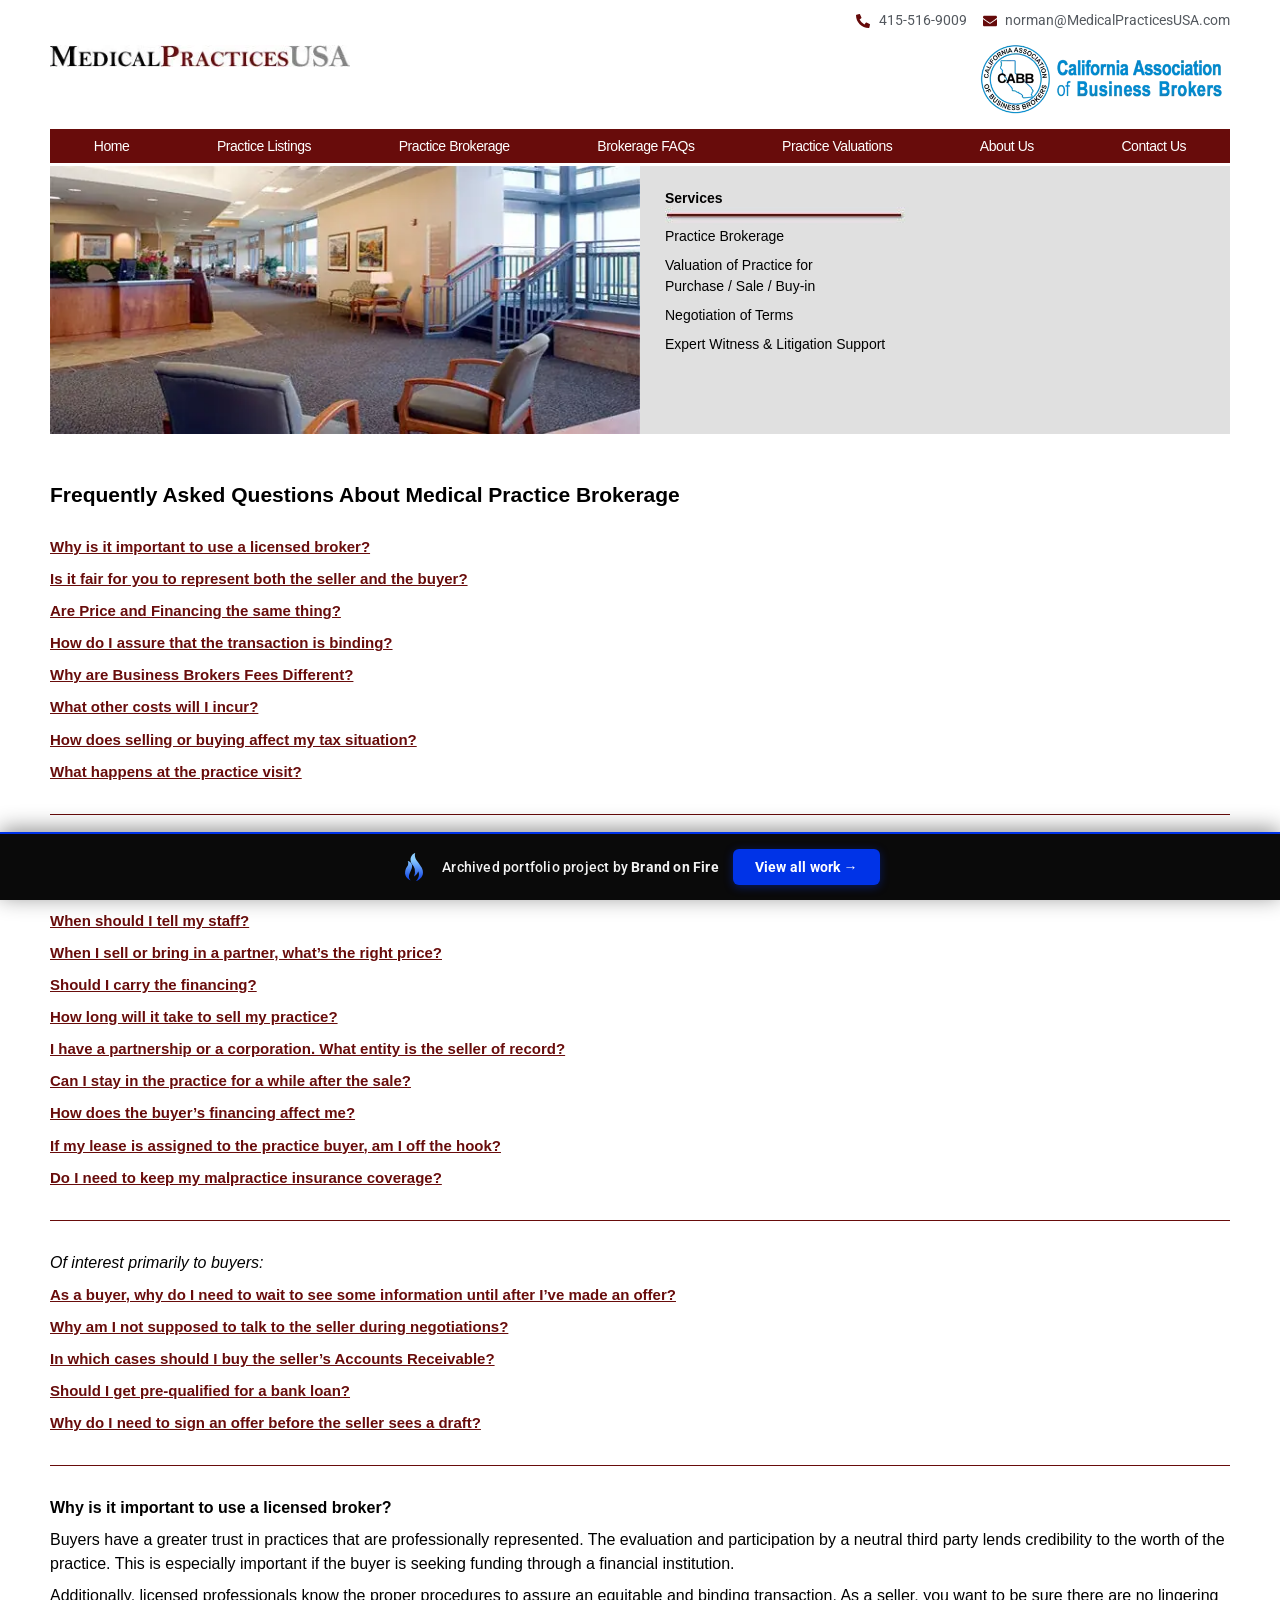
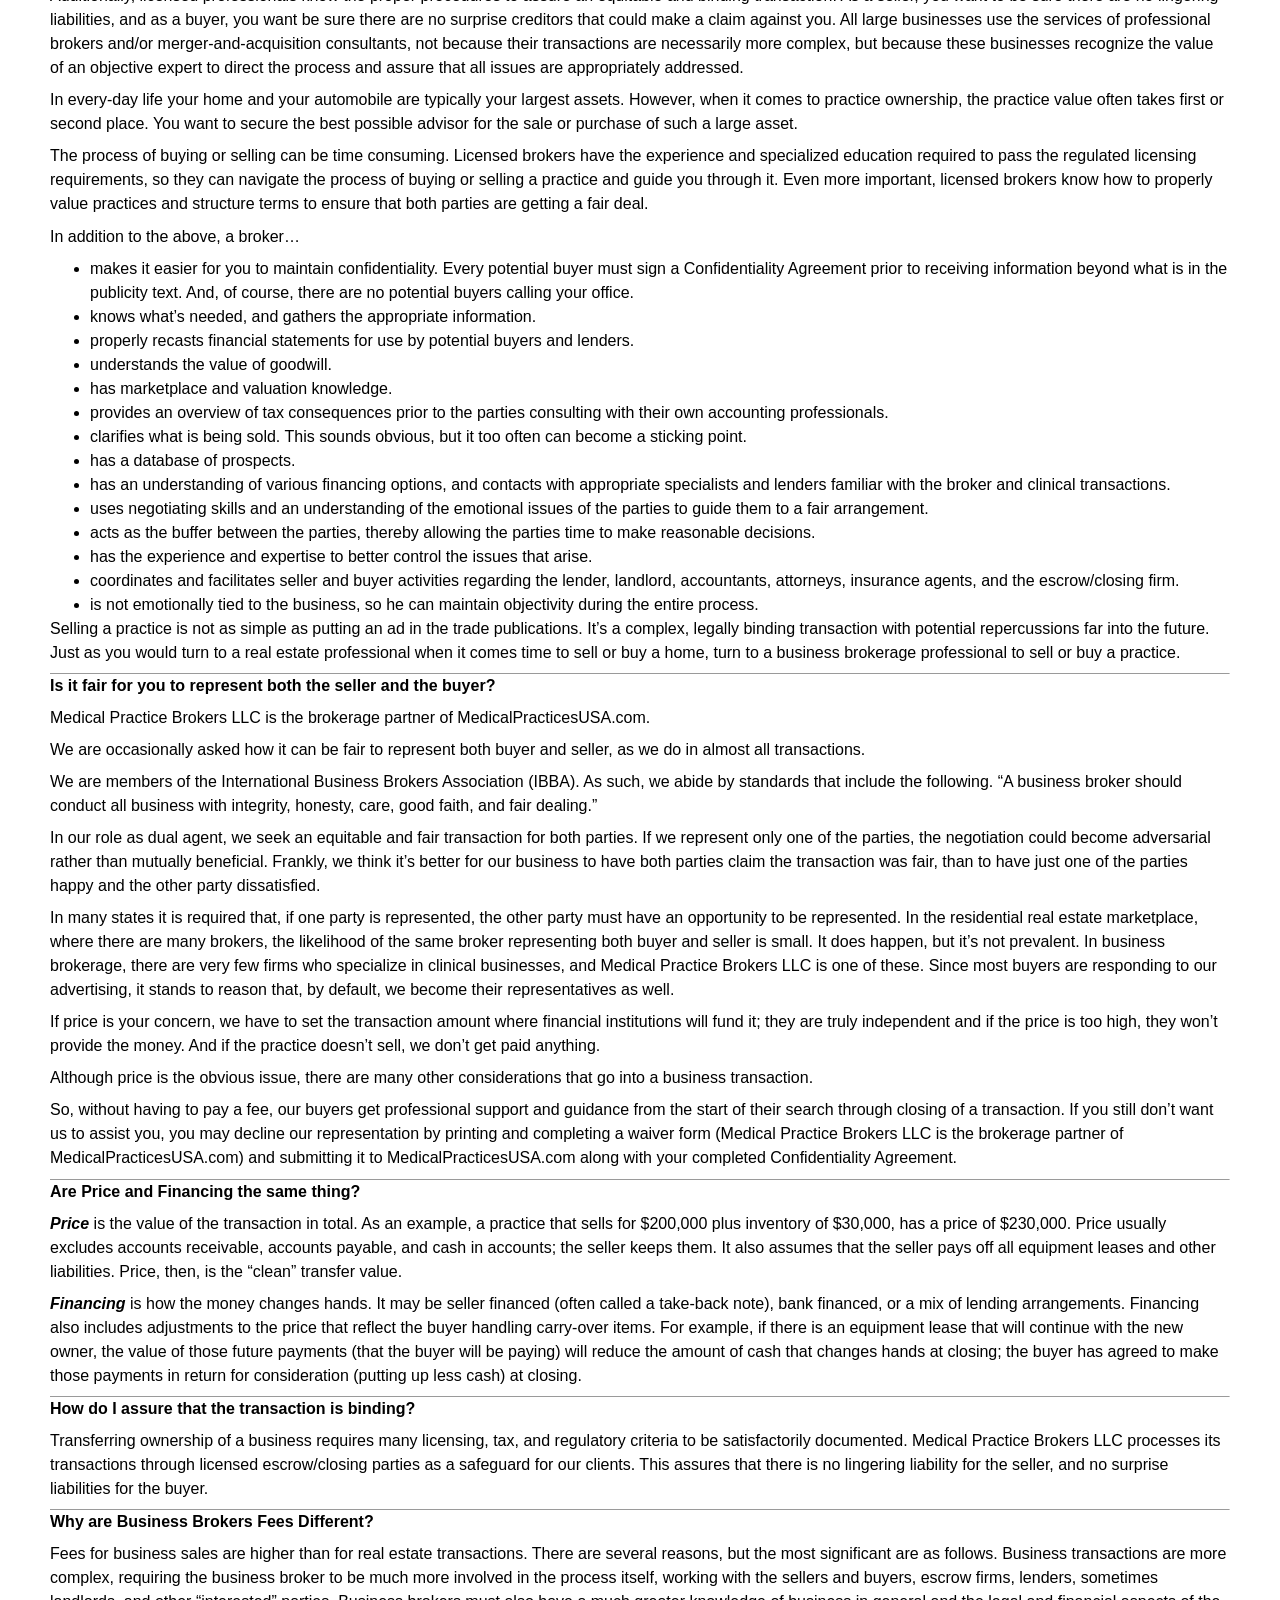
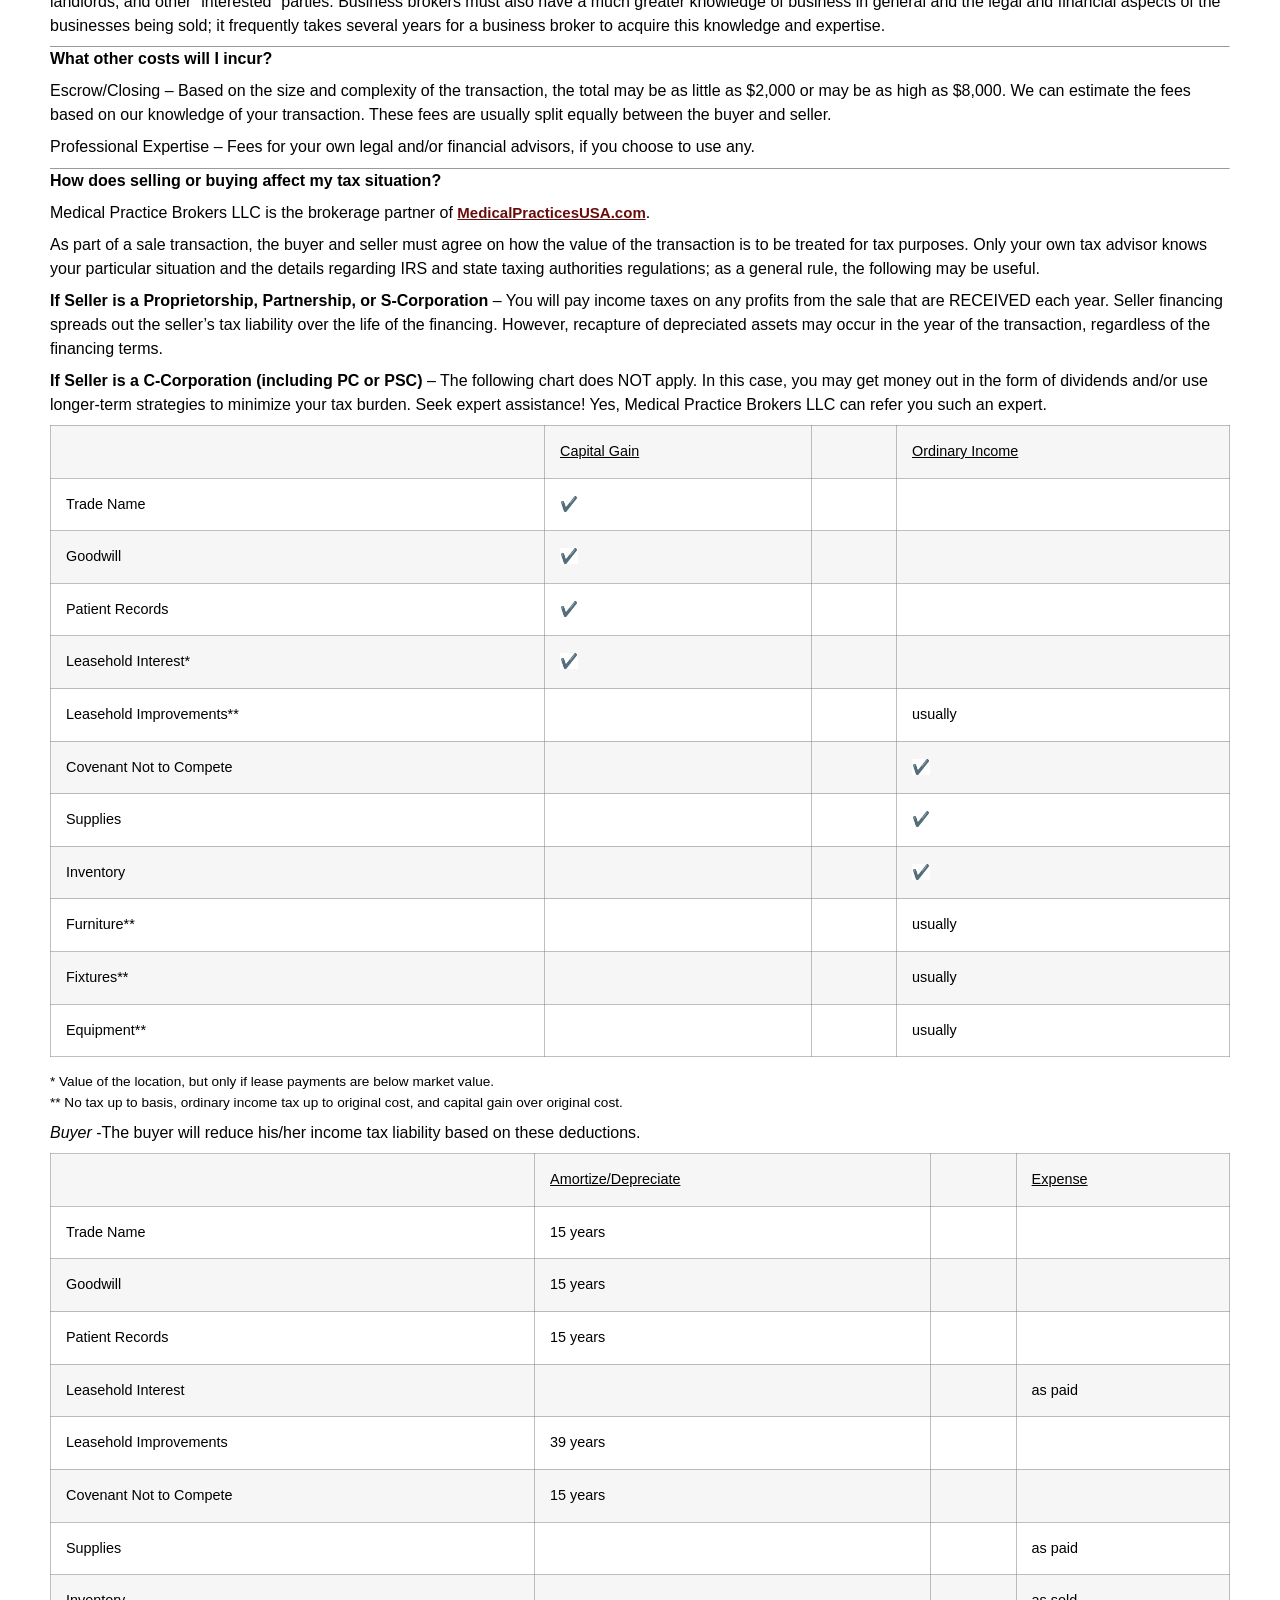
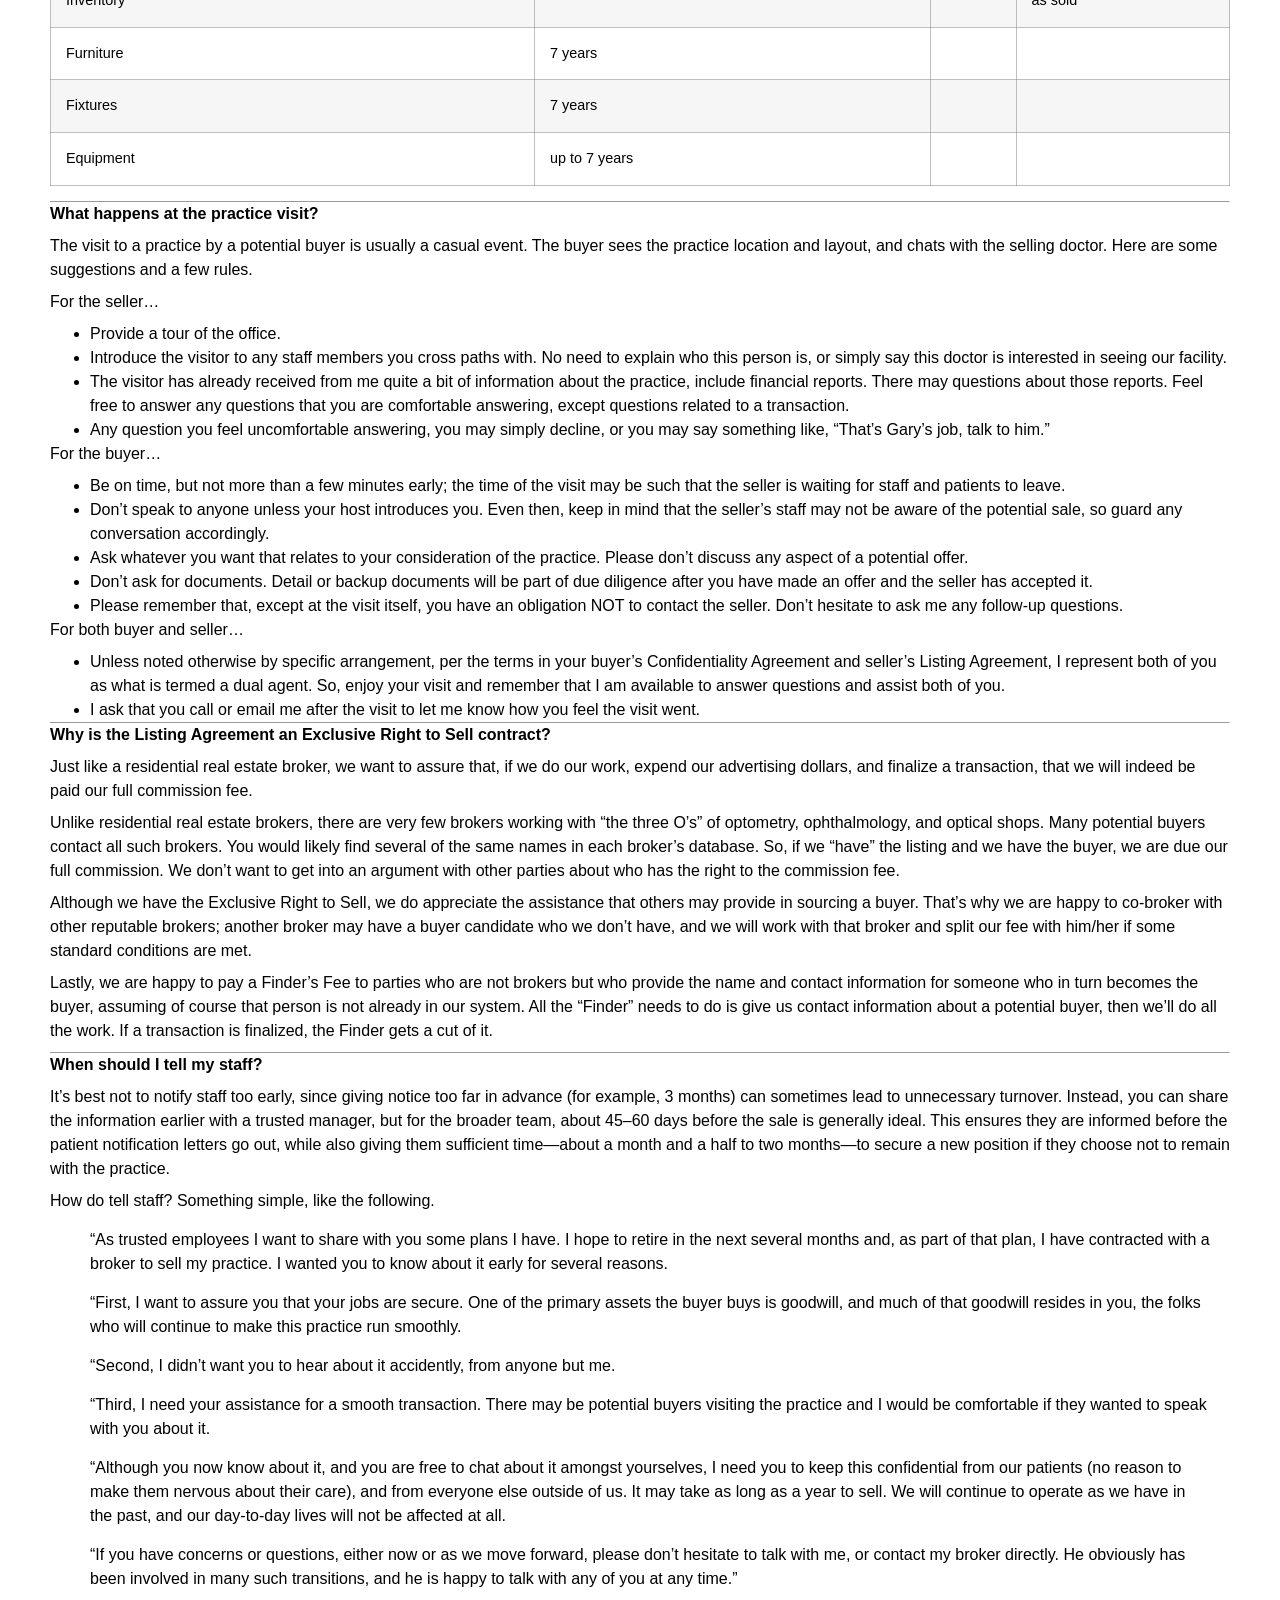
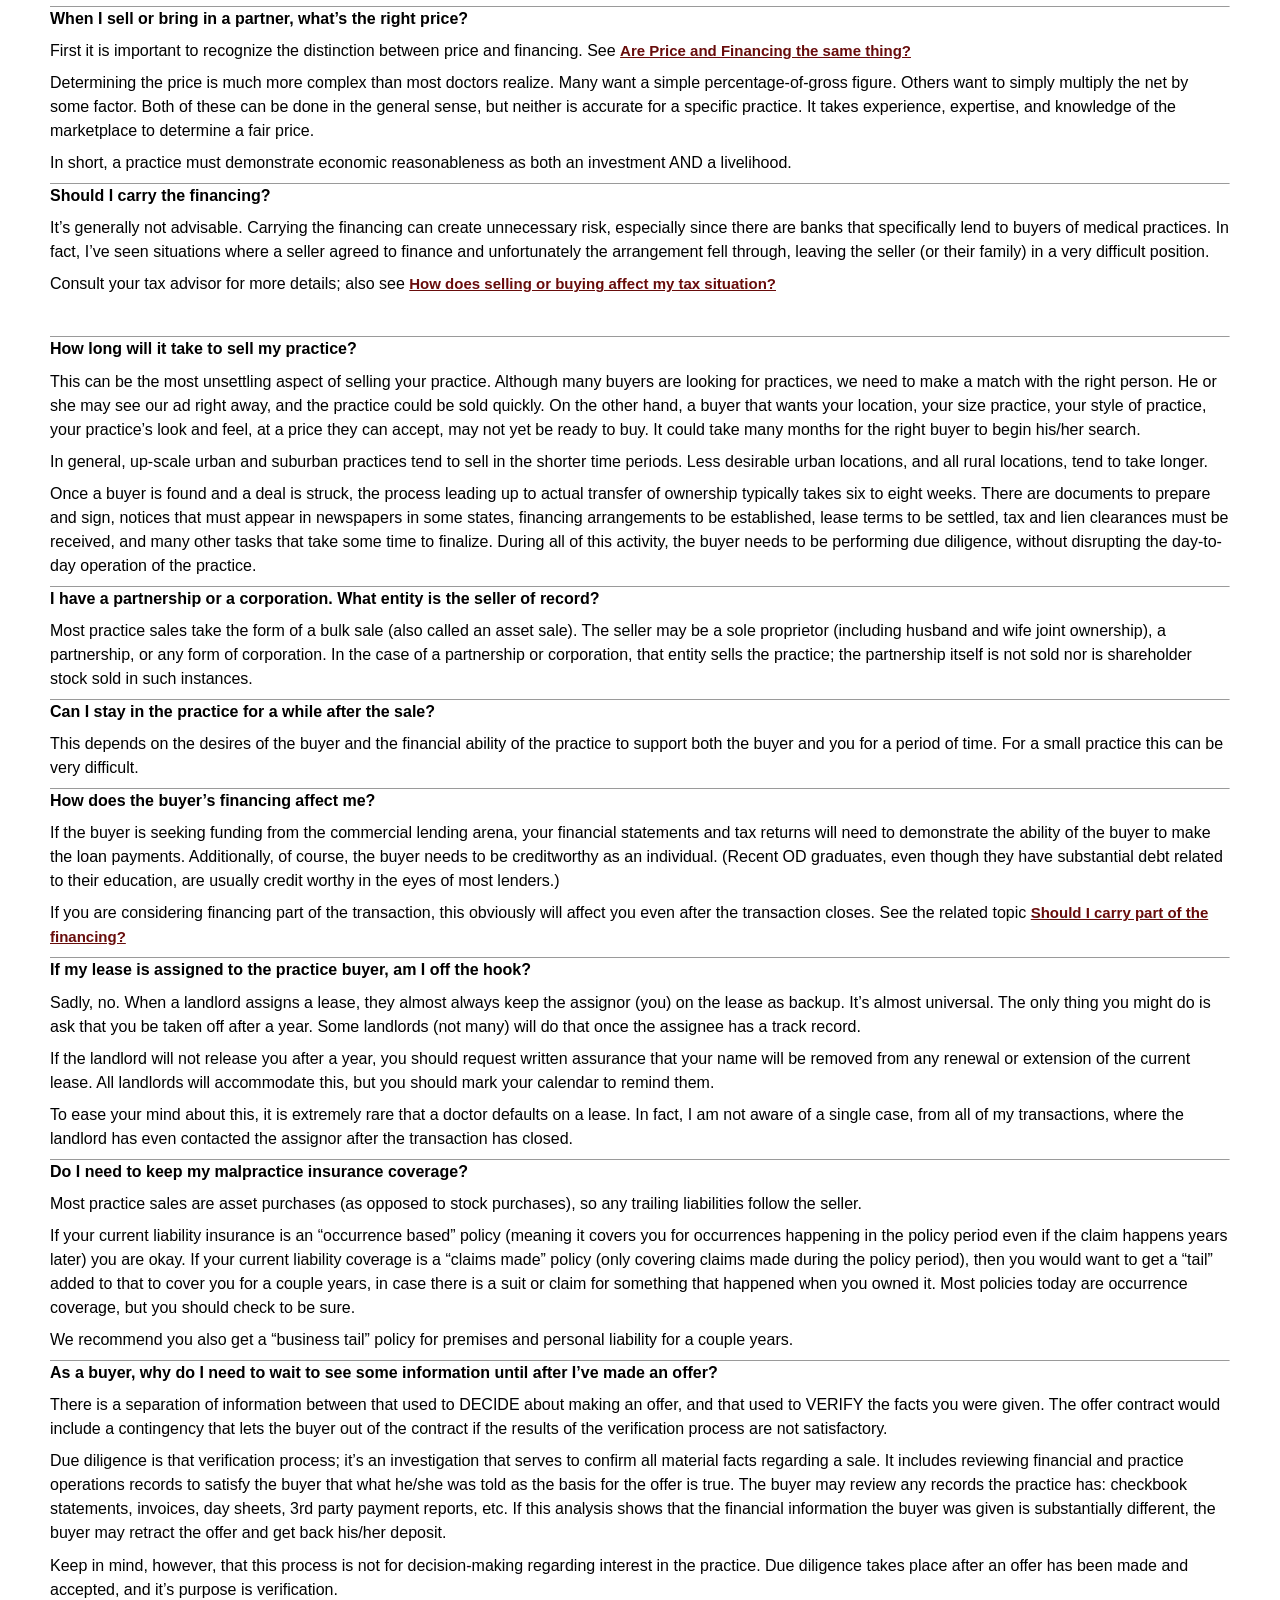
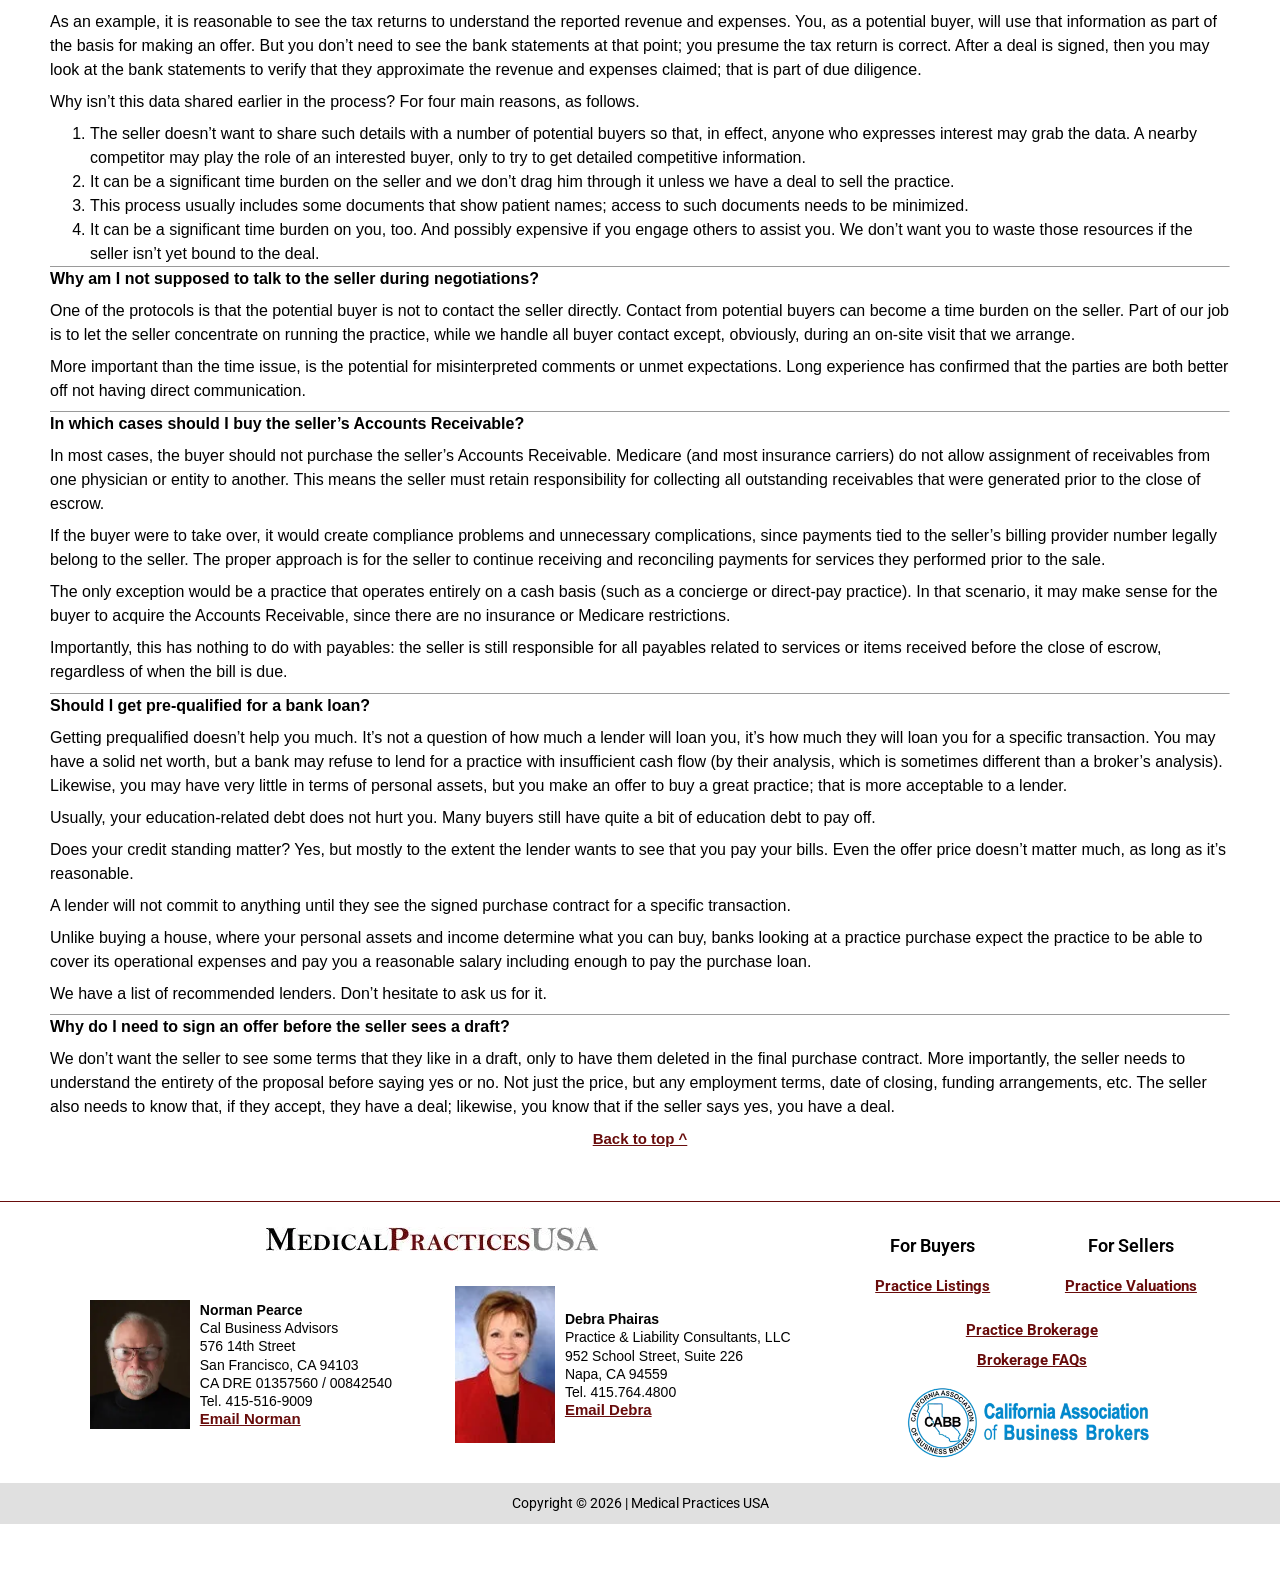
<file: brokerage-faqs/index.html>
<!doctype html><html lang="en-US"><head><meta charset="UTF-8"><meta name="viewport" content="width=device-width, initial-scale=1"><meta name="robots" content="index, follow, max-image-preview:large, max-snippet:-1, max-video-preview:-1"><title>Brokerage FAQs - Medical Practices USA</title><meta property="og:locale" content="en_US"><meta property="og:type" content="article"><meta property="og:title" content="Brokerage FAQs - Medical Practices USA"><meta property="og:description" content="Services Practice Brokerage Valuation of Practice forPurchase / Sale / Buy-in Negotiation of Terms Expert Witness &amp; Litigation Support Frequently Asked Questions About Medical Practice Brokerage Why is it important to use a licensed broker? Is it fair for you to represent both the seller and the buyer? Are Price and Financing the same thing? […]"><meta property="og:url" content="/brokerage-faqs/"><meta property="og:site_name" content="Medical Practices USA"><meta property="article:modified_time" content="2025-08-25T11:38:57+00:00"><meta property="og:image" content="../_a/2947cf034a4c.webp"><meta property="og:image:width" content="612"><meta property="og:image:height" content="278"><meta property="og:image:type" content="image/jpeg"><meta name="twitter:card" content="summary_large_image"><meta name="twitter:label1" content="Est. reading time"><meta name="twitter:data1" content="22 minutes"><meta name="generator" content="Elementor 4.1.4; features: e_font_icon_svg, additional_custom_breakpoints; settings: css_print_method-external, google_font-enabled, font_display-swap"><meta name="generator" content="WP Rocket 3.20.2" data-wpr-features="wpr_minify_concatenate_js wpr_preconnect_external_domains wpr_oci wpr_minify_css wpr_preload_links wpr_desktop"><link rel="stylesheet" href="../style.css"><meta name="robots" content="noindex, nofollow"><style id="bof-noform">form,form *,fieldset,fieldset *,input,textarea,select,label.fusion-form-label,.wpcf7,.wpcf7 *,.fusion-form,.fusion-form *,.fusion-contact-form,.fusion-contact-form *,.elementor-form,.elementor-form *,.gform_wrapper,.gform_wrapper *,[class*="contact-form"],[class*="contact-form"] *,[id*="contact-form"],[id*="contact-form"] *{pointer-events:none!important;cursor:default!important;-webkit-user-select:none!important;user-select:none!important}</style></head><body data-rsssl="1" class="wp-singular page-template-default page page-id-152 wp-custom-logo wp-embed-responsive wp-theme-hello-elementor hello-elementor-default elementor-default elementor-kit-6 elementor-page elementor-page-152 e--ua-blink e--ua-mac e--ua-webkit" data-elementor-device-mode="desktop"><a class="skip-link screen-reader-text" href="#content">Skip to content</a><header data-elementor-type="header" data-elementor-id="15" class="elementor elementor-15 elementor-location-header" data-elementor-post-type="elementor_library"><div class="elementor-element elementor-element-ffde711 e-con-full e-flex e-con e-parent e-lazyloaded" data-id="ffde711" data-element_type="container" data-e-type="container" data-settings="{&quot;background_background&quot;:&quot;classic&quot;}"><div class="elementor-element elementor-element-d495b48 elementor-icon-list--layout-inline elementor-align-end elementor-list-item-link-full_width elementor-widget elementor-widget-icon-list" data-id="d495b48" data-element_type="widget" data-e-type="widget" data-widget_type="icon-list.default"><div class="elementor-widget-container"><ul class="elementor-icon-list-items elementor-inline-items"><li class="elementor-icon-list-item elementor-inline-item"><a href="tel:415-516-9009"><span class="elementor-icon-list-icon"><svg aria-hidden="true" class="e-font-icon-svg e-fas-phone-alt" viewBox="0 0 512 512" xmlns="http://www.w3.org/2000/svg"><path d="M497.39 361.8l-112-48a24 24 0 0 0-28 6.9l-49.6 60.6A370.66 370.66 0 0 1 130.6 204.11l60.6-49.6a23.94 23.94 0 0 0 6.9-28l-48-112A24.16 24.16 0 0 0 122.6.61l-104 24A24 24 0 0 0 0 48c0 256.5 207.9 464 464 464a24 24 0 0 0 23.4-18.6l24-104a24.29 24.29 0 0 0-14.01-27.6z"></path></svg>						</span><span class="elementor-icon-list-text">415-516-9009</span></a></li><li class="elementor-icon-list-item elementor-inline-item"><a href="mailto:norman@MedicalPracticesUSA.com"><span class="elementor-icon-list-icon"><svg aria-hidden="true" class="e-font-icon-svg e-fas-envelope" viewBox="0 0 512 512" xmlns="http://www.w3.org/2000/svg"><path d="M502.3 190.8c3.9-3.1 9.7-.2 9.7 4.7V400c0 26.5-21.5 48-48 48H48c-26.5 0-48-21.5-48-48V195.6c0-5 5.7-7.8 9.7-4.7 22.4 17.4 52.1 39.5 154.1 113.6 21.1 15.4 56.7 47.8 92.2 47.6 35.7.3 72-32.8 92.3-47.6 102-74.1 131.6-96.3 154-113.7zM256 320c23.2.4 56.6-29.2 73.4-41.4 132.7-96.3 142.8-104.7 173.4-128.7 5.8-4.5 9.2-11.5 9.2-18.9v-19c0-26.5-21.5-48-48-48H48C21.5 64 0 85.5 0 112v19c0 7.4 3.4 14.3 9.2 18.9 30.6 23.9 40.7 32.4 173.4 128.7 16.8 12.2 50.2 41.8 73.4 41.4z"></path></svg>						</span><span class="elementor-icon-list-text">norman@MedicalPracticesUSA.com</span></a></li></ul></div></div></div><header class="elementor-element elementor-element-45b9cc71 e-con-full e-flex e-con e-parent e-lazyloaded" data-id="45b9cc71" data-element_type="container" data-e-type="container" data-settings="{&quot;background_background&quot;:&quot;classic&quot;}"><div class="elementor-element elementor-element-385fcb7 e-con-full e-flex e-con e-child" data-id="385fcb7" data-element_type="container" data-e-type="container" data-settings="{&quot;background_background&quot;:&quot;classic&quot;}"><div class="elementor-element elementor-element-7184a7bd e-con-full e-flex e-con e-child" data-id="7184a7bd" data-element_type="container" data-e-type="container"><div class="elementor-element elementor-element-54eae906 elementor-widget__width-initial elementor-widget elementor-widget-image" data-id="54eae906" data-element_type="widget" data-e-type="widget" data-widget_type="image.default"><div class="elementor-widget-container"><a href="../index.html"><img width="332" height="24" src="../_a/1cab5aa40ef2.webp" class="attachment-full size-full wp-image-18" alt="">								</a></div></div><div class="elementor-element elementor-element-0643801 elementor-widget elementor-widget-image" data-id="0643801" data-element_type="widget" data-e-type="widget" data-widget_type="image.default"><div class="elementor-widget-container"><img width="450" height="127" src="../_a/c53a550b1297.webp" class="attachment-large size-large wp-image-45" alt="">															</div></div></div><div class="elementor-element elementor-element-2bd82049 e-con-full e-flex e-con e-child" data-id="2bd82049" data-element_type="container" data-e-type="container" data-settings="{&quot;background_background&quot;:&quot;classic&quot;}"><div class="elementor-element elementor-element-784a1873 elementor-nav-menu--stretch elementor-widget__width-auto elementor-nav-menu__text-align-center elementor-nav-menu__align-justify elementor-nav-menu--dropdown-tablet elementor-nav-menu--toggle elementor-nav-menu--burger elementor-widget elementor-widget-nav-menu" data-id="784a1873" data-element_type="widget" data-e-type="widget" data-settings="{&quot;full_width&quot;:&quot;stretch&quot;,&quot;layout&quot;:&quot;horizontal&quot;,&quot;submenu_icon&quot;:{&quot;value&quot;:&quot;&lt;svg aria-hidden=\&quot;true\&quot; class=\&quot;e-font-icon-svg e-fas-caret-down\&quot; viewBox=\&quot;0 0 320 512\&quot; xmlns=\&quot;http:\/\/www.w3.org\/2000\/svg\&quot;&gt;&lt;path d=\&quot;M31.3 192h257.3c17.8 0 26.7 21.5 14.1 34.1L174.1 354.8c-7.8 7.8-20.5 7.8-28.3 0L17.2 226.1C4.6 213.5 13.5 192 31.3 192z\&quot;&gt;&lt;\/path&gt;&lt;\/svg&gt;&quot;,&quot;library&quot;:&quot;fa-solid&quot;},&quot;toggle&quot;:&quot;burger&quot;}" data-widget_type="nav-menu.default"><div class="elementor-widget-container"><nav aria-label="Menu" class="elementor-nav-menu--main elementor-nav-menu__container elementor-nav-menu--layout-horizontal e--pointer-background e--animation-none"><ul id="menu-1-784a1873" class="elementor-nav-menu" data-smartmenus-id="17822769840382375"><li class="menu-item menu-item-type-post_type menu-item-object-page menu-item-home menu-item-13"><a href="../index.html" class="elementor-item">Home</a></li><li class="menu-item menu-item-type-post_type menu-item-object-page menu-item-81"><a href="../practice-listings/index.html" class="elementor-item">Practice Listings</a></li><li class="menu-item menu-item-type-post_type menu-item-object-page menu-item-150"><a href="../practice-brokerage/index.html" class="elementor-item">Practice Brokerage</a></li><li class="menu-item menu-item-type-post_type menu-item-object-page current-menu-item page_item page-item-152 current_page_item menu-item-177"><a href="../brokerage-faqs/index.html" aria-current="page" class="elementor-item elementor-item-active">Brokerage FAQs</a></li><li class="menu-item menu-item-type-post_type menu-item-object-page menu-item-149"><a href="../practice-valuations/index.html" class="elementor-item">Practice Valuations</a></li><li class="menu-item menu-item-type-post_type menu-item-object-page menu-item-148"><a href="../about-us/index.html" class="elementor-item">About Us</a></li><li class="menu-item menu-item-type-post_type menu-item-object-page menu-item-147"><a href="../contact-us/index.html" class="elementor-item">Contact Us</a></li></ul>			</nav><div class="elementor-menu-toggle" role="button" tabindex="0" aria-label="Menu Toggle" aria-expanded="false" style=""><svg aria-hidden="true" role="presentation" class="elementor-menu-toggle__icon--open e-font-icon-svg e-eicon-menu-bar" viewBox="0 0 1000 1000" xmlns="http://www.w3.org/2000/svg"><path d="M104 333H896C929 333 958 304 958 271S929 208 896 208H104C71 208 42 237 42 271S71 333 104 333ZM104 583H896C929 583 958 554 958 521S929 458 896 458H104C71 458 42 487 42 521S71 583 104 583ZM104 833H896C929 833 958 804 958 771S929 708 896 708H104C71 708 42 737 42 771S71 833 104 833Z"></path></svg><svg aria-hidden="true" role="presentation" class="elementor-menu-toggle__icon--close e-font-icon-svg e-eicon-close" viewBox="0 0 1000 1000" xmlns="http://www.w3.org/2000/svg"><path d="M742 167L500 408 258 167C246 154 233 150 217 150 196 150 179 158 167 167 154 179 150 196 150 212 150 229 154 242 171 254L408 500 167 742C138 771 138 800 167 829 196 858 225 858 254 829L496 587 738 829C750 842 767 846 783 846 800 846 817 842 829 829 842 817 846 804 846 783 846 767 842 750 829 737L588 500 833 258C863 229 863 200 833 171 804 137 775 137 742 167Z"></path></svg>		</div><nav class="elementor-nav-menu--dropdown elementor-nav-menu__container" aria-hidden="true" style="width: 1366px; left: 0px; top: 44px; --menu-height: 0;"><ul id="menu-2-784a1873" class="elementor-nav-menu" data-smartmenus-id="17822769840395403"><li class="menu-item menu-item-type-post_type menu-item-object-page menu-item-home menu-item-13"><a href="../index.html" class="elementor-item" tabindex="-1">Home</a></li><li class="menu-item menu-item-type-post_type menu-item-object-page menu-item-81"><a href="../practice-listings/index.html" class="elementor-item" tabindex="-1">Practice Listings</a></li><li class="menu-item menu-item-type-post_type menu-item-object-page menu-item-150"><a href="../practice-brokerage/index.html" class="elementor-item" tabindex="-1">Practice Brokerage</a></li><li class="menu-item menu-item-type-post_type menu-item-object-page current-menu-item page_item page-item-152 current_page_item menu-item-177"><a href="../brokerage-faqs/index.html" aria-current="page" class="elementor-item elementor-item-active" tabindex="-1">Brokerage FAQs</a></li><li class="menu-item menu-item-type-post_type menu-item-object-page menu-item-149"><a href="../practice-valuations/index.html" class="elementor-item" tabindex="-1">Practice Valuations</a></li><li class="menu-item menu-item-type-post_type menu-item-object-page menu-item-148"><a href="../about-us/index.html" class="elementor-item" tabindex="-1">About Us</a></li><li class="menu-item menu-item-type-post_type menu-item-object-page menu-item-147"><a href="../contact-us/index.html" class="elementor-item" tabindex="-1">Contact Us</a></li></ul>			</nav></div></div></div></div></header></header><main id="content" class="site-main post-152 page type-page status-publish hentry"><div class="page-content"><div data-elementor-type="wp-post" data-elementor-id="152" class="elementor elementor-152" data-elementor-post-type="page"><div class="elementor-element elementor-element-da2a554 e-con-full e-flex e-con e-parent e-lazyloaded" data-id="da2a554" data-element_type="container" data-e-type="container"><div class="elementor-element elementor-element-ce37cf1 e-con-full e-flex e-con e-child" data-id="ce37cf1" data-element_type="container" data-e-type="container" data-settings="{&quot;background_background&quot;:&quot;classic&quot;}"><div class="elementor-element elementor-element-897e43d e-con-full e-flex e-con e-child" data-id="897e43d" data-element_type="container" data-e-type="container"><div class="elementor-element elementor-element-3e41919 elementor-widget elementor-widget-image" data-id="3e41919" data-element_type="widget" data-e-type="widget" data-widget_type="image.default"><div class="elementor-widget-container"><img fetchpriority="high" decoding="async" width="612" height="278" src="../_a/2947cf034a4c.webp" class="attachment-full size-full wp-image-24" alt="">															</div></div></div><div class="elementor-element elementor-element-43b8e28 e-con-full e-flex e-con e-child" data-id="43b8e28" data-element_type="container" data-e-type="container" data-settings="{&quot;background_background&quot;:&quot;classic&quot;}"><div class="elementor-element elementor-element-4aea9b8 e-flex e-con-boxed e-con e-child" data-id="4aea9b8" data-element_type="container" data-e-type="container"><div class="e-con-inner"><div class="elementor-element elementor-element-229b1df elementor-widget elementor-widget-heading" data-id="229b1df" data-element_type="widget" data-e-type="widget" data-widget_type="heading.default"><div class="elementor-widget-container"><h1 class="elementor-heading-title elementor-size-default">Services</h1>				</div></div><div class="elementor-element elementor-element-b7e810b elementor-widget elementor-widget-image" data-id="b7e810b" data-element_type="widget" data-e-type="widget" data-widget_type="image.default"><div class="elementor-widget-container"><img decoding="async" width="244" height="18" src="../_a/3edc04413f00.webp" class="attachment-full size-full wp-image-28" alt="">															</div></div><div class="elementor-element elementor-element-0a528c5 elementor-widget elementor-widget-text-editor" data-id="0a528c5" data-element_type="widget" data-e-type="widget" data-widget_type="text-editor.default"><div class="elementor-widget-container"><p>Practice Brokerage</p><p>Valuation of Practice for<br>Purchase / Sale / Buy-in</p><p>Negotiation of Terms</p><p>Expert Witness &amp; Litigation Support</p>								</div></div></div></div></div></div></div><div class="elementor-element elementor-element-b26e18f e-con-full e-flex e-con e-parent e-lazyloaded" data-id="b26e18f" data-element_type="container" data-e-type="container" id="faqs"><div class="elementor-element elementor-element-0924520 e-con-full e-flex e-con e-child" data-id="0924520" data-element_type="container" data-e-type="container" data-settings="{&quot;background_background&quot;:&quot;classic&quot;}"><div class="elementor-element elementor-element-e717d8b e-con-full e-flex e-con e-child" data-id="e717d8b" data-element_type="container" data-e-type="container"><div class="elementor-element elementor-element-7faf248 elementor-widget elementor-widget-heading" data-id="7faf248" data-element_type="widget" data-e-type="widget" data-widget_type="heading.default"><div class="elementor-widget-container"><h1 class="elementor-heading-title elementor-size-default">Frequently Asked Questions About Medical Practice Brokerage
</h1>				</div></div><div class="elementor-element elementor-element-d40a179 elementor-widget elementor-widget-text-editor" data-id="d40a179" data-element_type="widget" data-e-type="widget" data-widget_type="text-editor.default"><div class="elementor-widget-container"><p><a href="#licensed">Why is it important to use a licensed broker?</a></p><p><a href="#fair">Is it fair for you to represent both the seller and the buyer?</a></p><p><a href="#pricefinancing">Are Price and Financing the same thing?</a></p><p><a href="#transaction">How do I assure that the transaction is binding?</a></p><p><a href="#brokerfees">Why are Business Brokers Fees Different?</a></p><p><a href="#othercosts">What other costs will I incur?</a></p><p><a href="#situation">How does selling or buying affect my tax situation?</a></p><p><a href="#visit">What happens at the practice visit?</a></p>								</div></div><div class="elementor-element elementor-element-8eefc60 elementor-widget-divider--view-line elementor-widget elementor-widget-divider" data-id="8eefc60" data-element_type="widget" data-e-type="widget" data-widget_type="divider.default"><div class="elementor-widget-container"><div class="elementor-divider"><span class="elementor-divider-separator"></span></div></div></div><div class="elementor-element elementor-element-c8b2d88 elementor-widget elementor-widget-text-editor" data-id="c8b2d88" data-element_type="widget" data-e-type="widget" data-widget_type="text-editor.default"><div class="elementor-widget-container"><p><em>Of interest primarily to sellers:</em></p><p><a href="#exclusive">Why is the Listing Agreement an Exclusive Right to Sell contract?</a></p><p><a href="#staff">When should I tell my staff?</a></p><p><a href="#rightprice">When I sell or bring in a partner, what’s the right price?</a></p><p><a href="#carry">Should I carry the financing?</a></p><p><a href="#howlong">How long will it take to sell my practice?</a></p><p><a href="#entity">I have a partnership or a corporation. What entity is the seller of record?</a></p><p><a href="#stayin">Can I stay in the practice for a while after the sale?</a></p><p><a href="#affect">How does the buyer’s financing affect me?</a></p><p><a href="#assigned">If my lease is assigned to the practice buyer, am I off the hook?</a></p><p><a href="#minsurance">Do I need to keep my malpractice insurance coverage?</a></p>								</div></div><div class="elementor-element elementor-element-2e8dd55 elementor-widget-divider--view-line elementor-widget elementor-widget-divider" data-id="2e8dd55" data-element_type="widget" data-e-type="widget" data-widget_type="divider.default"><div class="elementor-widget-container"><div class="elementor-divider"><span class="elementor-divider-separator"></span></div></div></div><div class="elementor-element elementor-element-aec82f9 elementor-widget elementor-widget-text-editor" data-id="aec82f9" data-element_type="widget" data-e-type="widget" data-widget_type="text-editor.default"><div class="elementor-widget-container"><p><em>Of interest primarily to buyers:</em></p><p><a href="#asabuyer">As a buyer, why do I need to wait to see some information until after I’ve made an offer?</a></p><p><a href="#negotiations">Why am I not supposed to talk to the seller during negotiations?</a></p><p><a href="#accntsrec">In which cases should I buy the seller’s Accounts Receivable?</a></p><p><a href="#prequalified">Should I get pre-qualified for a bank loan?</a></p><p><a href="#signoffer">Why do I need to sign an offer before the seller sees a draft?</a></p>								</div></div><div class="elementor-element elementor-element-c8ff8d0 elementor-widget-divider--view-line elementor-widget elementor-widget-divider" data-id="c8ff8d0" data-element_type="widget" data-e-type="widget" data-widget_type="divider.default"><div class="elementor-widget-container"><div class="elementor-divider"><span class="elementor-divider-separator"></span></div></div></div><div class="elementor-element elementor-element-f0524e3 elementor-widget elementor-widget-text-editor" data-id="f0524e3" data-element_type="widget" data-e-type="widget" data-widget_type="text-editor.default"><div class="elementor-widget-container"><p id="licensed"><b>Why is it important to use a licensed broker?</b></p><p>Buyers have a greater trust in practices that are professionally represented. The evaluation and participation by a neutral third party lends credibility to the worth of the practice. This is especially important if the buyer is seeking funding through a financial institution.</p><p>Additionally, licensed professionals know the proper procedures to assure an equitable and binding transaction. As a seller, you want to be sure there are no lingering liabilities, and as a buyer, you want be sure there are no surprise creditors that could make a claim against you. All large businesses use the services of professional brokers and/or merger-and-acquisition consultants, not because their transactions are necessarily more complex, but because these businesses recognize the value of an objective expert to direct the process and assure that all issues are appropriately addressed.</p><p>In every-day life your home and your automobile are typically your largest assets. However, when it comes to practice ownership, the practice value often takes first or second place. You want to secure the best possible advisor for the sale or purchase of such a large asset.</p><p>The process of buying or selling can be time consuming. Licensed brokers have the experience and specialized education required to pass the regulated licensing requirements, so they can navigate the process of buying or selling a practice and guide you through it. Even more important, licensed brokers know how to properly value practices and structure terms to ensure that both parties are getting a fair deal.</p><p>In addition to the above, a broker…</p><ul><li>makes it easier for you to maintain confidentiality. Every potential buyer must sign a Confidentiality Agreement prior to receiving information beyond what is in the publicity text. And, of course, there are no potential buyers calling your office.</li><li>knows what’s needed, and gathers the appropriate information.</li><li>properly recasts financial statements for use by potential buyers and lenders.</li><li>understands the value of goodwill.</li><li>has marketplace and valuation knowledge.</li><li>provides an overview of tax consequences prior to the parties consulting with their own accounting professionals.</li><li>clarifies what is being sold. This sounds obvious, but it too often can become a sticking point.</li><li>has a database of prospects.</li><li>has an understanding of various financing options, and contacts with appropriate specialists and lenders familiar with the broker and clinical transactions.</li><li>uses negotiating skills and an understanding of the emotional issues of the parties to guide them to a fair arrangement.</li><li>acts as the buffer between the parties, thereby allowing the parties time to make reasonable decisions.</li><li>has the experience and expertise to better control the issues that arise.</li><li>coordinates and facilitates seller and buyer activities regarding the lender, landlord, accountants, attorneys, insurance agents, and the escrow/closing firm.</li><li>is not emotionally tied to the business, so he can maintain objectivity during the entire process.</li></ul><p>Selling a practice is not as simple as putting an ad in the trade publications. It’s a complex, legally binding transaction with potential repercussions far into the future. Just as you would turn to a real estate professional when it comes time to sell or buy a home, turn to a business brokerage professional to sell or buy a practice.</p><hr size="1" width="100%"><p id="fair"><b>Is it fair for you to represent both the seller and the buyer?</b></p><p>Medical Practice Brokers LLC is the brokerage partner of MedicalPracticesUSA.com.</p><p>We are occasionally asked how it can be fair to represent both buyer and seller, as we do in almost all transactions.</p><p>We are members of the International Business Brokers Association (IBBA). As such, we abide by standards that include the following. “A business broker should conduct all business with integrity, honesty, care, good faith, and fair dealing.”</p><p>In our role as dual agent, we seek an equitable and fair transaction for both parties. If we represent only one of the parties, the negotiation could become adversarial rather than mutually beneficial. Frankly, we think it’s better for our business to have both parties claim the transaction was fair, than to have just one of the parties happy and the other party dissatisfied.</p><p>In many states it is required that, if one party is represented, the other party must have an opportunity to be represented. In the residential real estate marketplace, where there are many brokers, the likelihood of the same broker representing both buyer and seller is small. It does happen, but it’s not prevalent. In business brokerage, there are very few firms who specialize in clinical businesses, and Medical Practice Brokers LLC is one of these. Since most buyers are responding to our advertising, it stands to reason that, by default, we become their representatives as well.</p><p>If price is your concern, we have to set the transaction amount where financial institutions will fund it; they are truly independent and if the price is too high, they won’t provide the money. And if the practice doesn’t sell, we don’t get paid anything.</p><p>Although price is the obvious issue, there are many other considerations that go into a business transaction.</p><p>So, without having to pay a fee, our buyers get professional support and guidance from the start of their search through closing of a transaction. If you still don’t want us to assist you, you may decline our representation by printing and completing a waiver form (Medical Practice Brokers LLC is the brokerage partner of MedicalPracticesUSA.com) and submitting it to MedicalPracticesUSA.com along with your completed Confidentiality Agreement.</p><hr size="1" width="100%"><p id="pricefinancing"><b>Are Price and Financing the same thing?</b></p><p><strong><em>Price </em></strong>is the value of the transaction in total. As an example, a practice that sells for $200,000 plus inventory of $30,000, has a price of $230,000. Price usually excludes accounts receivable, accounts payable, and cash in accounts; the seller keeps them. It also assumes that the seller pays off all equipment leases and other liabilities. Price, then, is the “clean” transfer value.</p><p><em><strong>Financing </strong></em>is how the money changes hands. It may be seller financed (often called a take-back note), bank financed, or a mix of lending arrangements. Financing also includes adjustments to the price that reflect the buyer handling carry-over items. For example, if there is an equipment lease that will continue with the new owner, the value of those future payments (that the buyer will be paying) will reduce the amount of cash that changes hands at closing; the buyer has agreed to make those payments in return for consideration (putting up less cash) at closing.</p><hr size="1" width="100%"><p id="transaction"><b>How do I assure that the transaction is binding?</b></p><p>Transferring ownership of a business requires many licensing, tax, and regulatory criteria to be satisfactorily documented. Medical Practice Brokers LLC processes its transactions through licensed escrow/closing parties as a safeguard for our clients. This assures that there is no lingering liability for the seller, and no surprise liabilities for the buyer.</p><hr size="1" width="100%"><p id="brokerfees"><b>Why are Business Brokers Fees Different?</b></p><p>Fees for business sales are higher than for real estate transactions. There are several reasons, but the most significant are as follows. Business transactions are more complex, requiring the business broker to be much more involved in the process itself, working with the sellers and buyers, escrow firms, lenders, sometimes landlords, and other “interested” parties. Business brokers must also have a much greater knowledge of business in general and the legal and financial aspects of the businesses being sold; it frequently takes several years for a business broker to acquire this knowledge and expertise.</p><hr size="1" width="100%"><p id="othercosts"><b>What other costs will I incur?</b></p><p>Escrow/Closing – Based on the size and complexity of the transaction, the total may be as little as $2,000 or may be as high as $8,000. We can estimate the fees based on our knowledge of your transaction. These fees are usually split equally between the buyer and seller.</p><p>Professional Expertise – Fees for your own legal and/or financial advisors, if you choose to use any.</p><hr size="1" width="100%"><p id="situation"><b>How does selling or buying affect my tax situation?</b></p><p>Medical Practice Brokers LLC is the brokerage partner of <a href="../index.html">MedicalPracticesUSA.com</a>.</p><p>As part of a sale transaction, the buyer and seller must agree on how the value of the transaction is to be treated for tax purposes. Only your own tax advisor knows your particular situation and the details regarding IRS and state taxing authorities regulations; as a general rule, the following may be useful.</p><p><strong>If Seller is a Proprietorship, Partnership, or S-Corporation</strong> – You will pay income taxes on any profits from the sale that are RECEIVED each year. Seller financing spreads out the seller’s tax liability over the life of the financing. However, recapture of depreciated assets may occur in the year of the transaction, regardless of the financing terms.</p><p><strong>If Seller is a C-Corporation (including PC or PSC)</strong> – The following chart does NOT apply. In this case, you may get money out in the form of dividends and/or use longer-term strategies to minimize your tax burden. Seek expert assistance! Yes, Medical Practice Brokers LLC can refer you such an expert.</p><table><tbody><tr><td>&nbsp;</td><td><u>Capital Gain</u></td><td>&nbsp;</td><td><u>Ordinary Income</u></td></tr><tr><td>Trade Name</td><td><span style="background-color: #ffffff;">✔️</span></td><td>&nbsp;</td><td>&nbsp;</td></tr><tr><td>Goodwill</td><td><span style="background-color: #ffffff;">✔️</span></td><td>&nbsp;</td><td>&nbsp;</td></tr><tr><td>Patient Records</td><td><span style="background-color: #ffffff;">✔️</span></td><td>&nbsp;</td><td>&nbsp;</td></tr><tr><td>Leasehold Interest*</td><td><span style="background-color: #ffffff;">✔️</span></td><td>&nbsp;</td><td>&nbsp;</td></tr><tr><td>Leasehold Improvements**</td><td>&nbsp;</td><td>&nbsp;</td><td>usually</td></tr><tr><td>Covenant Not to Compete</td><td>&nbsp;</td><td>&nbsp;</td><td><span style="background-color: #ffffff;">✔️</span></td></tr><tr><td>Supplies</td><td>&nbsp;</td><td>&nbsp;</td><td><span style="background-color: #ffffff;">✔️</span></td></tr><tr><td>Inventory</td><td>&nbsp;</td><td>&nbsp;</td><td><span style="background-color: #ffffff;">✔️</span></td></tr><tr><td>Furniture**</td><td>&nbsp;</td><td>&nbsp;</td><td>usually</td></tr><tr><td>Fixtures**</td><td>&nbsp;</td><td>&nbsp;</td><td>usually</td></tr><tr><td>Equipment**</td><td>&nbsp;</td><td>&nbsp;</td><td>usually</td></tr></tbody></table><p style="font-size: .85em;">* Value of the location, but only if lease payments are below market value.<br>** No tax up to basis, ordinary income tax up to original cost, and capital gain over original cost.</p><p><em>Buyer</em> -The buyer will reduce his/her income tax liability based on these deductions.</p><table><tbody><tr><td>&nbsp;</td><td><u>Amortize/Depreciate</u></td><td>&nbsp;</td><td><u>Expense</u></td></tr><tr><td>Trade Name</td><td>15 years</td><td>&nbsp;</td><td>&nbsp;</td></tr><tr><td>Goodwill</td><td>15 years</td><td>&nbsp;</td><td>&nbsp;</td></tr><tr><td>Patient Records</td><td>15 years</td><td>&nbsp;</td><td>&nbsp;</td></tr><tr><td>Leasehold Interest</td><td>&nbsp;</td><td>&nbsp;</td><td>as paid</td></tr><tr><td>Leasehold Improvements</td><td>39 years</td><td>&nbsp;</td><td>&nbsp;</td></tr><tr><td>Covenant Not to Compete</td><td>15 years</td><td>&nbsp;</td><td>&nbsp;</td></tr><tr><td>Supplies</td><td>&nbsp;</td><td>&nbsp;</td><td>as paid</td></tr><tr><td>Inventory</td><td>&nbsp;</td><td>&nbsp;</td><td>as sold</td></tr><tr><td>Furniture</td><td>7 years</td><td>&nbsp;</td><td>&nbsp;</td></tr><tr><td>Fixtures</td><td>7 years</td><td>&nbsp;</td><td>&nbsp;</td></tr><tr><td>Equipment</td><td>up to 7 years</td><td>&nbsp;</td><td>&nbsp;</td></tr></tbody></table><hr size="1" width="100%"><p id="visit"><b>What happens at the practice visit?</b></p><p>The visit to a practice by a potential buyer is usually a casual event. The buyer sees the practice location and layout, and chats with the selling doctor. Here are some suggestions and a few rules.</p><p>For the seller…</p><ul><li>Provide a tour of the office.</li><li>Introduce the visitor to any staff members you cross paths with. No need to explain who this person is, or simply say this doctor is interested in seeing our facility.</li><li>The visitor has already received from me quite a bit of information about the practice, include financial reports. There may questions about those reports. Feel free to answer any questions that you are comfortable answering, except questions related to a transaction.</li><li>Any question you feel uncomfortable answering, you may simply decline, or you may say something like, “That’s Gary’s job, talk to him.”</li></ul><p>For the buyer…</p><ul><li>Be on time, but not more than a few minutes early; the time of the visit may be such that the seller is waiting for staff and patients to leave.</li><li>Don’t speak to anyone unless your host introduces you. Even then, keep in mind that the seller’s staff may not be aware of the potential sale, so guard any conversation accordingly.</li><li>Ask whatever you want that relates to your consideration of the practice. Please don’t discuss any aspect of a potential offer.</li><li>Don’t ask for documents. Detail or backup documents will be part of due diligence after you have made an offer and the seller has accepted it.</li><li>Please remember that, except at the visit itself, you have an obligation NOT to contact the seller. Don’t hesitate to ask me any follow-up questions.</li></ul><p>For both buyer and seller…</p><ul><li>Unless noted otherwise by specific arrangement, per the terms in your buyer’s Confidentiality Agreement and seller’s Listing Agreement, I represent both of you as what is termed a dual agent. So, enjoy your visit and remember that I am available to answer questions and assist both of you.</li><li>I ask that you call or email me after the visit to let me know how you feel the visit went.</li></ul><hr size="1" width="100%"><p id="exclusive"><b>Why is the Listing Agreement an Exclusive Right to Sell contract?</b></p><p>Just like a residential real estate broker, we want to assure that, if we do our work, expend our advertising dollars, and finalize a transaction, that we will indeed be paid our full commission fee.</p><p>Unlike residential real estate brokers, there are very few brokers working with “the three O’s” of optometry, ophthalmology, and optical shops. Many potential buyers contact all such brokers. You would likely find several of the same names in each broker’s database. So, if we “have” the listing and we have the buyer, we are due our full commission. We don’t want to get into an argument with other parties about who has the right to the commission fee.</p><p>Although we have the Exclusive Right to Sell, we do appreciate the assistance that others may provide in sourcing a buyer. That’s why we are happy to co-broker with other reputable brokers; another broker may have a buyer candidate who we don’t have, and we will work with that broker and split our fee with him/her if some standard conditions are met.</p><p>Lastly, we are happy to pay a Finder’s Fee to parties who are not brokers but who provide the name and contact information for someone who in turn becomes the buyer, assuming of course that person is not already in our system. All the “Finder” needs to do is give us contact information about a potential buyer, then we’ll do all the work. If a transaction is finalized, the Finder gets a cut of it.</p><hr size="1" width="100%"><p id="staff"><b>When should I tell my staff?</b></p><p>It’s best not to notify staff too early, since giving notice too far in advance (for example, 3 months) can sometimes lead to unnecessary turnover. Instead, you can share the information earlier with a trusted manager, but for the broader team, about 45–60 days before the sale is generally ideal. This ensures they are informed before the patient notification letters go out, while also giving them sufficient time—about a month and a half to two months—to secure a new position if they choose not to remain with the practice.</p><p>How do tell staff? Something simple, like the following.</p><p style="margin: 15px 20px 15px 40px;">“As trusted employees I want to share with you some plans I have. I hope to retire in the next several months and, as part of that plan, I have contracted with a broker to sell my practice. I wanted you to know about it early for several reasons.</p><p style="margin: 5px 20px 15px 40px;">“First, I want to assure you that your jobs are secure. One of the primary assets the buyer buys is goodwill, and much of that goodwill resides in you, the folks who will continue to make this practice run smoothly.</p><p style="margin: 5px 20px 15px 40px;">“Second, I didn’t want you to hear about it accidently, from anyone but me.</p><p style="margin: 5px 20px 15px 40px;">“Third, I need your assistance for a smooth transaction. There may be potential buyers visiting the practice and I would be comfortable if they wanted to speak with you about it.</p><p style="margin: 5px 20px 15px 40px;">“Although you now know about it, and you are free to chat about it amongst yourselves, I need you to keep this confidential from our patients (no reason to make them nervous about their care), and from everyone else outside of us. It may take as long as a year to sell. We will continue to operate as we have in the past, and our day-to-day lives will not be affected at all.</p><p style="margin: 5px 20px 15px 40px;">“If you have concerns or questions, either now or as we move forward, please don’t hesitate to talk with me, or contact my broker directly. He obviously has been involved in many such transitions, and he is happy to talk with any of you at any time.”</p><hr size="1" width="100%"><p id="rightprice"><b>When I sell or bring in a partner, what’s the right price?</b></p><p>First it is important to recognize the distinction between price and financing. See <a href="#">Are Price and Financing the same thing?</a></p><p>Determining the price is much more complex than most doctors realize. Many want a simple percentage-of-gross figure. Others want to simply multiply the net by some factor. Both of these can be done in the general sense, but neither is accurate for a specific practice. It takes experience, expertise, and knowledge of the marketplace to determine a fair price.</p><p>In short, a practice must demonstrate economic reasonableness as both an investment AND a livelihood.</p><hr size="1" width="100%"><p id="carry"><b>Should I carry the financing?</b></p><p>It’s generally not advisable. Carrying the financing can create unnecessary risk, especially since there are banks that specifically lend to buyers of medical practices. In fact, I’ve seen situations where a seller agreed to finance and unfortunately the arrangement fell through, leaving the seller (or their family) in a very difficult position.</p><p>Consult your tax advisor for more details; also see <a href="#">How does selling or buying affect my tax situation?</a></p><p>&nbsp;</p><hr size="1" width="100%"><p id="howlong"><b>How long will it take to sell my practice?</b></p><p>This can be the most unsettling aspect of selling your practice. Although many buyers are looking for practices, we need to make a match with the right person. He or she may see our ad right away, and the practice could be sold quickly. On the other hand, a buyer that wants your location, your size practice, your style of practice, your practice’s look and feel, at a price they can accept, may not yet be ready to buy. It could take many months for the right buyer to begin his/her search.</p><p>In general, up-scale urban and suburban practices tend to sell in the shorter time periods. Less desirable urban locations, and all rural locations, tend to take longer.</p><p>Once a buyer is found and a deal is struck, the process leading up to actual transfer of ownership typically takes six to eight weeks. There are documents to prepare and sign, notices that must appear in newspapers in some states, financing arrangements to be established, lease terms to be settled, tax and lien clearances must be received, and many other tasks that take some time to finalize. During all of this activity, the buyer needs to be performing due diligence, without disrupting the day-to-day operation of the practice.</p><hr size="1" width="100%"><p id="entity"><b>I have a partnership or a corporation. What entity is the seller of record?</b></p><p>Most practice sales take the form of a bulk sale (also called an asset sale). The seller may be a sole proprietor (including husband and wife joint ownership), a partnership, or any form of corporation. In the case of a partnership or corporation, that entity sells the practice; the partnership itself is not sold nor is shareholder stock sold in such instances.</p><hr size="1" width="100%"><p id="stayin"><b>Can I stay in the practice for a while after the sale?</b></p><p>This depends on the desires of the buyer and the financial ability of the practice to support both the buyer and you for a period of time. For a small practice this can be very difficult.</p><hr size="1" width="100%"><p id="affect"><b>How does the buyer’s financing affect me?</b></p><p>If the buyer is seeking funding from the commercial lending arena, your financial statements and tax returns will need to demonstrate the ability of the buyer to make the loan payments. Additionally, of course, the buyer needs to be creditworthy as an individual. (Recent OD graduates, even though they have substantial debt related to their education, are usually credit worthy in the eyes of most lenders.)</p><p>If you are considering financing part of the transaction, this obviously will affect you even after the transaction closes. See the related topic <a href="#">Should I carry part of the financing?</a></p><hr size="1" width="100%"><p id="assigned"><b>If my lease is assigned to the practice buyer, am I off the hook?</b></p><p>Sadly, no. When a landlord assigns a lease, they almost always keep the assignor (you) on the lease as backup. It’s almost universal. The only thing you might do is ask that you be taken off after a year. Some landlords (not many) will do that once the assignee has a track record.</p><p>If the landlord will not release you after a year, you should request written assurance that your name will be removed from any renewal or extension of the current lease. All landlords will accommodate this, but you should mark your calendar to remind them.</p><p>To ease your mind about this, it is extremely rare that a doctor defaults on a lease. In fact, I am not aware of a single case, from all of my transactions, where the landlord has even contacted the assignor after the transaction has closed.</p><hr size="1" width="100%"><p id="minsurance"><b>Do I need to keep my malpractice insurance coverage?</b></p><p>Most practice sales are asset purchases (as opposed to stock purchases), so any trailing liabilities follow the seller.</p><p>If your current liability insurance is an “occurrence based” policy (meaning it covers you for occurrences happening in the policy period even if the claim happens years later) you are okay. If your current liability coverage is a “claims made” policy (only covering claims made during the policy period), then you would want to get a “tail” added to that to cover you for a couple years, in case there is a suit or claim for something that happened when you owned it. Most policies today are occurrence coverage, but you should check to be sure.</p><p>We recommend you also get a “business tail” policy for premises and personal liability for a couple years.</p><hr size="1" width="100%"><p id="asabuyer"><b>As a buyer, why do I need to wait to see some information until after I’ve made an offer?</b></p><p>There is a separation of information between that used to DECIDE about making an offer, and that used to VERIFY the facts you were given. The offer contract would include a contingency that lets the buyer out of the contract if the results of the verification process are not satisfactory.</p><p>Due diligence is that verification process; it’s an investigation that serves to confirm all material facts regarding a sale. It includes reviewing financial and practice operations records to satisfy the buyer that what he/she was told as the basis for the offer is true. The buyer may review any records the practice has: checkbook statements, invoices, day sheets, 3rd party payment reports, etc. If this analysis shows that the financial information the buyer was given is substantially different, the buyer may retract the offer and get back his/her deposit.</p><p>Keep in mind, however, that this process is not for decision-making regarding interest in the practice. Due diligence takes place after an offer has been made and accepted, and it’s purpose is verification.</p><p>As an example, it is reasonable to see the tax returns to understand the reported revenue and expenses. You, as a potential buyer, will use that information as part of the basis for making an offer. But you don’t need to see the bank statements at that point; you presume the tax return is correct. After a deal is signed, then you may look at the bank statements to verify that they approximate the revenue and expenses claimed; that is part of due diligence.</p><p>Why isn’t this data shared earlier in the process? For four main reasons, as follows.</p><ol><li>The seller doesn’t want to share such details with a number of potential buyers so that, in effect, anyone who expresses interest may grab the data. A nearby competitor may play the role of an interested buyer, only to try to get detailed competitive information.</li><li>It can be a significant time burden on the seller and we don’t drag him through it unless we have a deal to sell the practice.</li><li>This process usually includes some documents that show patient names; access to such documents needs to be minimized.</li><li>It can be a significant time burden on you, too. And possibly expensive if you engage others to assist you. We don’t want you to waste those resources if the seller isn’t yet bound to the deal.</li></ol><hr size="1" width="100%"><p id="negotiations"><b>Why am I not supposed to talk to the seller during negotiations?</b></p><p>One of the protocols is that the potential buyer is not to contact the seller directly. Contact from potential buyers can become a time burden on the seller. Part of our job is to let the seller concentrate on running the practice, while we handle all buyer contact except, obviously, during an on-site visit that we arrange.</p><p>More important than the time issue, is the potential for misinterpreted comments or unmet expectations. Long experience has confirmed that the parties are both better off not having direct communication.</p><hr size="1" width="100%"><p id="accntsrec"><b>In which cases should I buy the seller’s Accounts Receivable?</b></p><p>In most cases, the buyer should not purchase the seller’s Accounts Receivable. Medicare (and most insurance carriers) do not allow assignment of receivables from one physician or entity to another. This means the seller must retain responsibility for collecting all outstanding receivables that were generated prior to the close of escrow.</p><p>If the buyer were to take over, it would create compliance problems and unnecessary complications, since payments tied to the seller’s billing provider number legally belong to the seller. The proper approach is for the seller to continue receiving and reconciling payments for services they performed prior to the sale.</p><p>The only exception would be a practice that operates entirely on a cash basis (such as a concierge or direct-pay practice). In that scenario, it may make sense for the buyer to acquire the Accounts Receivable, since there are no insurance or Medicare restrictions.</p><p>Importantly, this has nothing to do with payables: the seller is still responsible for all payables related to services or items received before the close of escrow, regardless of when the bill is due.</p><hr size="1" width="100%"><p id="prequalified"><b>Should I get pre-qualified for a bank loan?</b></p><p>Getting prequalified doesn’t help you much. It’s not a question of how much a lender will loan you, it’s how much they will loan you for a specific transaction. You may have a solid net worth, but a bank may refuse to lend for a practice with insufficient cash flow (by their analysis, which is sometimes different than a broker’s analysis). Likewise, you may have very little in terms of personal assets, but you make an offer to buy a great practice; that is more acceptable to a lender.</p><p>Usually, your education-related debt does not hurt you. Many buyers still have quite a bit of education debt to pay off.</p><p>Does your credit standing matter? Yes, but mostly to the extent the lender wants to see that you pay your bills. Even the offer price doesn’t matter much, as long as it’s reasonable.</p><p>A lender will not commit to anything until they see the signed purchase contract for a specific transaction.</p><p>Unlike buying a house, where your personal assets and income determine what you can buy, banks looking at a practice purchase expect the practice to be able to cover its operational expenses and pay you a reasonable salary including enough to pay the purchase loan.</p><p>We have a list of recommended lenders. Don’t hesitate to ask us for it.</p><hr size="1" width="100%"><p id="signoffer"><strong>Why do I need to sign an offer before the seller sees a draft?</strong></p><p>We don’t want the seller to see some terms that they like in a draft, only to have them deleted in the final purchase contract. More importantly, the seller needs to understand the entirety of the proposal before saying yes or no. Not just the price, but any employment terms, date of closing, funding arrangements, etc. The seller also needs to know that, if they accept, they have a deal; likewise, you know that if the seller says yes, you have a deal.</p><p style="text-align: center;"><a href="#faqs">Back to top ^</a></p>								</div></div></div></div></div></div></div></main><footer data-elementor-type="footer" data-elementor-id="63" class="elementor elementor-63 elementor-location-footer" data-elementor-post-type="elementor_library"><div class="elementor-element elementor-element-442048e3 e-con-full e-flex e-con e-child" data-id="442048e3" data-element_type="container" data-e-type="container" data-settings="{&quot;background_background&quot;:&quot;classic&quot;}"><div class="elementor-element elementor-element-aa23398 e-con-full e-flex e-con e-child" data-id="aa23398" data-element_type="container" data-e-type="container"><div class="elementor-element elementor-element-1afc782 elementor-widget elementor-widget-theme-site-logo elementor-widget-image" data-id="1afc782" data-element_type="widget" data-e-type="widget" data-widget_type="theme-site-logo.default"><div class="elementor-widget-container"><a href="../index.html"><img width="332" height="24" src="../_a/1cab5aa40ef2.webp" class="attachment-full size-full wp-image-18" alt="">				</a></div></div><div class="elementor-element elementor-element-906a9f4 e-con-full e-flex e-con e-child" data-id="906a9f4" data-element_type="container" data-e-type="container"><div class="elementor-element elementor-element-4f311551 e-con-full e-flex e-con e-child" data-id="4f311551" data-element_type="container" data-e-type="container"><div class="elementor-element elementor-element-139e9a9b elementor-widget elementor-widget-image" data-id="139e9a9b" data-element_type="widget" data-e-type="widget" data-widget_type="image.default"><div class="elementor-widget-container"><img width="245" height="315" src="../_a/a3129abf08bb.webp" class="attachment-large size-large wp-image-129" alt="">															</div></div><div class="elementor-element elementor-element-4fc5d456 elementor-widget elementor-widget-text-editor" data-id="4fc5d456" data-element_type="widget" data-e-type="widget" data-widget_type="text-editor.default"><div class="elementor-widget-container"><p><strong>Norman Pearce</strong><br>Cal Business Advisors<br>576 14th Street<br>San Francisco, CA 94103<br>CA DRE 01357560 / 00842540<br>Tel. 415-516-9009<br><a href="mailto:norman@MedicalPracticesUSA.com">Email Norman</a></p>								</div></div></div><div class="elementor-element elementor-element-115a4728 e-con-full e-flex e-con e-child" data-id="115a4728" data-element_type="container" data-e-type="container"><div class="elementor-element elementor-element-670467ff elementor-widget elementor-widget-image" data-id="670467ff" data-element_type="widget" data-e-type="widget" data-widget_type="image.default"><div class="elementor-widget-container"><img width="97" height="152" src="../_a/eb91fc7f235c.webp" class="attachment-large size-large wp-image-128" alt="">															</div></div><div class="elementor-element elementor-element-7752998 elementor-widget elementor-widget-text-editor" data-id="7752998" data-element_type="widget" data-e-type="widget" data-widget_type="text-editor.default"><div class="elementor-widget-container"><p><strong>Debra Phairas</strong><br>Practice &amp; Liability Consultants, LLC<br>952 School Street, Suite 226<br>Napa, CA 94559<br>Tel. 415.764.4800<br><a href="mailto:debra@MedicalPracticesUSA.com">Email Debra</a></p>								</div></div></div></div></div><div class="elementor-element elementor-element-74a4619 e-flex e-con-boxed e-con e-child" data-id="74a4619" data-element_type="container" data-e-type="container"><div class="e-con-inner"><div class="elementor-element elementor-element-c312c05 e-grid e-con-full e-con e-child" data-id="c312c05" data-element_type="container" data-e-type="container"><div class="elementor-element elementor-element-d676716 e-con-full e-flex e-con e-child" data-id="d676716" data-element_type="container" data-e-type="container"><div class="elementor-element elementor-element-6056564 elementor-widget elementor-widget-heading" data-id="6056564" data-element_type="widget" data-e-type="widget" data-widget_type="heading.default"><div class="elementor-widget-container"><h3 class="elementor-heading-title elementor-size-default">For Buyers</h3>				</div></div><div class="elementor-element elementor-element-0f2a951 elementor-widget elementor-widget-text-editor" data-id="0f2a951" data-element_type="widget" data-e-type="widget" data-widget_type="text-editor.default"><div class="elementor-widget-container"><p><a href="../practice-listings/index.html">Practice Listings</a></p><p>&nbsp;</p>								</div></div></div><div class="elementor-element elementor-element-666eb44 e-con-full e-flex e-con e-child" data-id="666eb44" data-element_type="container" data-e-type="container"><div class="elementor-element elementor-element-50a5c74 elementor-widget elementor-widget-heading" data-id="50a5c74" data-element_type="widget" data-e-type="widget" data-widget_type="heading.default"><div class="elementor-widget-container"><h3 class="elementor-heading-title elementor-size-default">For Sellers</h3>				</div></div><div class="elementor-element elementor-element-d41fbdc elementor-widget elementor-widget-text-editor" data-id="d41fbdc" data-element_type="widget" data-e-type="widget" data-widget_type="text-editor.default"><div class="elementor-widget-container"><p><a href="../practice-valuations/index.html">Practice Valuations</a></p>								</div></div></div></div><div class="elementor-element elementor-element-e2eb4ca e-con-full e-flex e-con e-child" data-id="e2eb4ca" data-element_type="container" data-e-type="container"><div class="elementor-element elementor-element-5bf0ab1 elementor-widget elementor-widget-text-editor" data-id="5bf0ab1" data-element_type="widget" data-e-type="widget" data-widget_type="text-editor.default"><div class="elementor-widget-container"><p><a href="../practice-brokerage/index.html">Practice Brokerage</a></p><p><a href="../brokerage-faqs/index.html">Brokerage FAQs</a></p>								</div></div></div><div class="elementor-element elementor-element-3add2f0 e-con-full e-flex e-con e-child" data-id="3add2f0" data-element_type="container" data-e-type="container"><div class="elementor-element elementor-element-e7d1b4a elementor-widget elementor-widget-image" data-id="e7d1b4a" data-element_type="widget" data-e-type="widget" data-widget_type="image.default"><div class="elementor-widget-container"><img width="450" height="127" src="../_a/c53a550b1297.webp" class="attachment-large size-large wp-image-45" alt="">															</div></div></div></div></div></div><div class="elementor-element elementor-element-0481323 e-flex e-con-boxed e-con e-parent" data-id="0481323" data-element_type="container" data-e-type="container" data-settings="{&quot;background_background&quot;:&quot;classic&quot;}"><div class="e-con-inner"><div class="elementor-element elementor-element-7989b28 e-flex e-con-boxed e-con e-child" data-id="7989b28" data-element_type="container" data-e-type="container"><div class="e-con-inner"><div class="elementor-element elementor-element-557ed4a elementor-widget elementor-widget-text-editor" data-id="557ed4a" data-element_type="widget" data-e-type="widget" data-widget_type="text-editor.default"><div class="elementor-widget-container">
									Copyright © <span class="js-yr">2026</span> | Medical Practices USA								</div></div></div></div></div></div></footer><span id="elementor-device-mode" class="elementor-screen-only"></span><svg style="display: none;" class="e-font-icon-svg-symbols"></svg><div class="bbcrm-footer col-md-12" style="clear: both; display: block;">Powered by <a>Business Brokers CRM</a></div><!-- bof-portfolio-bar --><a href="https://brandonfire.com/portfolio/" id="bof-portfolio-bar" rel="noopener" style="position:fixed;left:0;right:0;bottom:0;z-index:2147483647;display:flex;align-items:center;justify-content:center;gap:14px;flex-wrap:wrap;background:#0a0a0a;color:#ffffff !important;font-family:Inter,-apple-system,BlinkMacSystemFont,'Segoe UI',Roboto,Helvetica,Arial,sans-serif;font-size:14px;font-weight:500;line-height:1;letter-spacing:.2px;padding:15px 18px;text-decoration:none !important;box-shadow:0 -3px 22px rgba(0,0,0,.45);border-top:2px solid #0033e7;box-sizing:border-box;"><img src="[data-uri]" alt="" width="28" height="28" style="display:block;flex:0 0 auto;width:28px;height:28px;"><span style="opacity:.95;color:#fff;">Archived portfolio project by <strong style="font-weight:700;color:#fff;">Brand&nbsp;on&nbsp;Fire</strong></span><span style="background:#0033e7;color:#fff;padding:11px 22px;border-radius:6px;font-weight:700;font-size:14px;white-space:nowrap;box-shadow:0 2px 10px rgba(0,51,231,.4);">View&nbsp;all&nbsp;work&nbsp;&rarr;</span></a><script>(function(){function p(){var b=document.getElementById("bof-portfolio-bar");if(b&&document.body)document.body.style.setProperty("padding-bottom",b.offsetHeight+"px","important");}if(document.readyState!=="loading")p();else document.addEventListener("DOMContentLoaded",p);window.addEventListener("resize",p);})();</script><!-- /bof-portfolio-bar --><script>document.querySelectorAll(".js-yr").forEach(function(e){e.textContent=new Date().getFullYear();});</script></body></html>
</file>
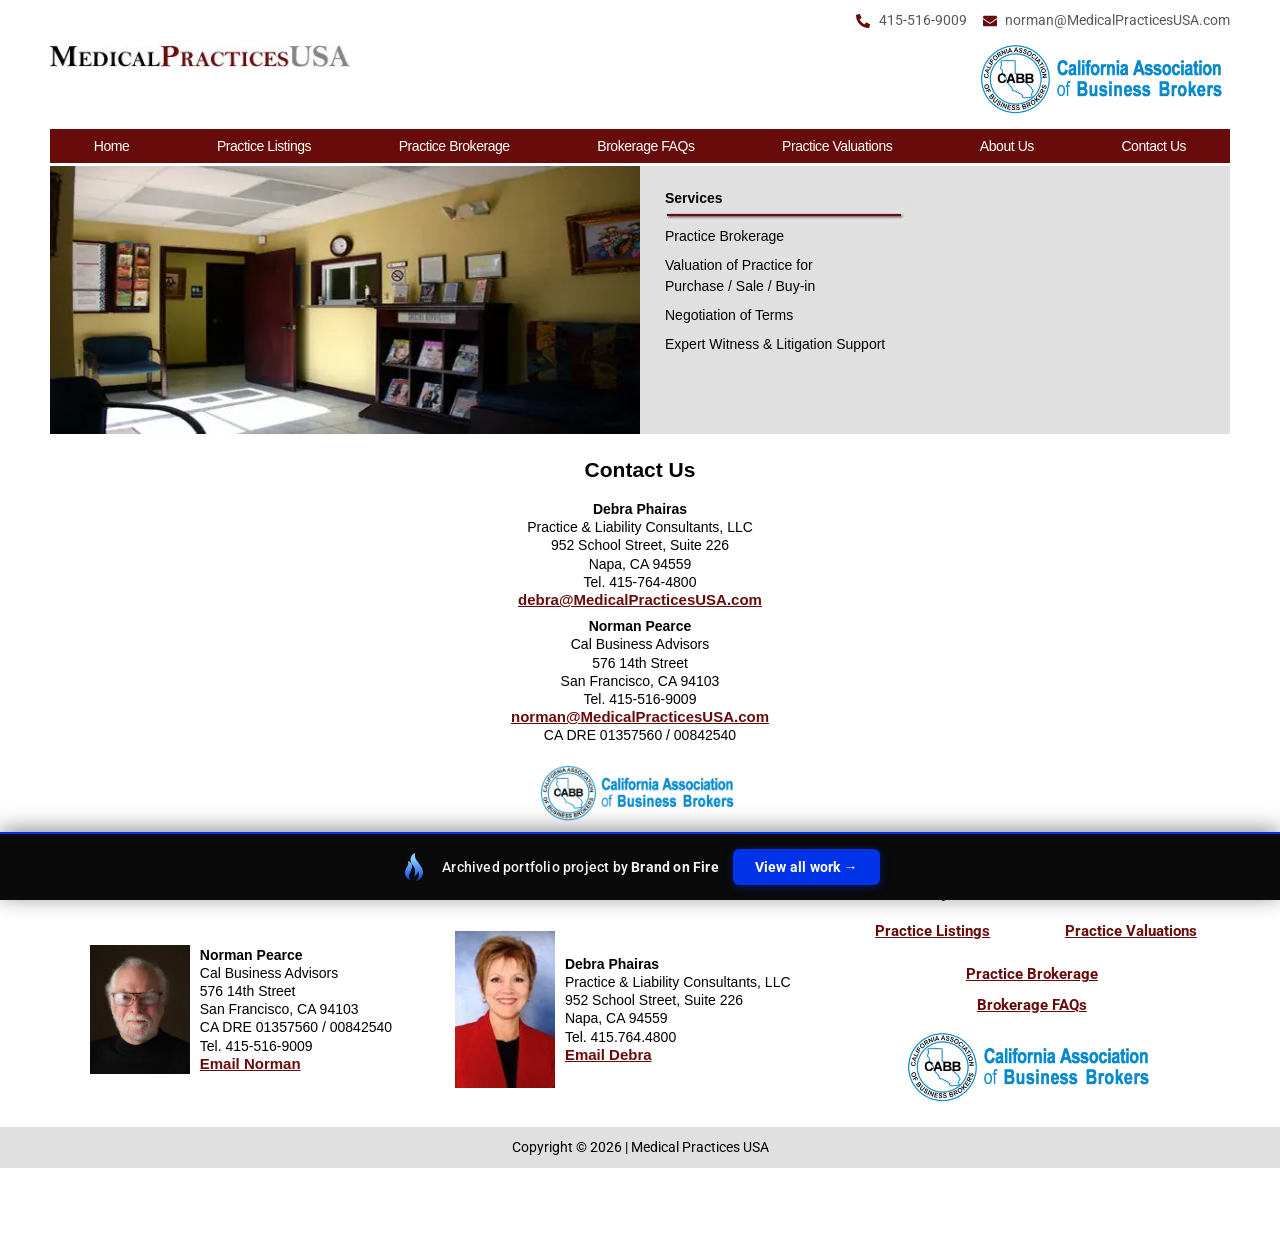
<file: contact-us/index.html>
<!doctype html><html lang="en-US"><head><meta charset="UTF-8"><meta name="viewport" content="width=device-width, initial-scale=1"><meta name="robots" content="index, follow, max-image-preview:large, max-snippet:-1, max-video-preview:-1"><title>Contact Us - Medical Practices USA</title><meta property="og:locale" content="en_US"><meta property="og:type" content="article"><meta property="og:title" content="Contact Us - Medical Practices USA"><meta property="og:description" content="Services Practice Brokerage Valuation of Practice forPurchase / Sale / Buy-in Negotiation of Terms Expert Witness &amp; Litigation Support Contact Us Debra PhairasPractice &amp; Liability Consultants, LLC952 School Street, Suite 226Napa, CA 94559Tel. 415-764-4800debra@MedicalPracticesUSA.com Norman PearceCal Business Advisors576 14th StreetSan Francisco, CA 94103Tel. 415-516-9009norman@MedicalPracticesUSA.comCA DRE 01357560 / 00842540"><meta property="og:url" content="/contact-us/"><meta property="og:site_name" content="Medical Practices USA"><meta property="article:modified_time" content="2025-08-21T10:46:01+00:00"><meta property="og:image" content="../_a/42c0a871a8cd.webp"><meta property="og:image:width" content="612"><meta property="og:image:height" content="278"><meta property="og:image:type" content="image/jpeg"><meta name="twitter:card" content="summary_large_image"><meta name="twitter:label1" content="Est. reading time"><meta name="twitter:data1" content="1 minute"><meta name="generator" content="Elementor 4.1.4; features: e_font_icon_svg, additional_custom_breakpoints; settings: css_print_method-external, google_font-enabled, font_display-swap"><meta name="generator" content="WP Rocket 3.20.2" data-wpr-features="wpr_minify_concatenate_js wpr_preconnect_external_domains wpr_oci wpr_minify_css wpr_preload_links wpr_desktop"><link rel="stylesheet" href="../style.css"><meta name="robots" content="noindex, nofollow"><style id="bof-noform">form,form *,fieldset,fieldset *,input,textarea,select,label.fusion-form-label,.wpcf7,.wpcf7 *,.fusion-form,.fusion-form *,.fusion-contact-form,.fusion-contact-form *,.elementor-form,.elementor-form *,.gform_wrapper,.gform_wrapper *,[class*="contact-form"],[class*="contact-form"] *,[id*="contact-form"],[id*="contact-form"] *{pointer-events:none!important;cursor:default!important;-webkit-user-select:none!important;user-select:none!important}</style></head><body data-rsssl="1" class="wp-singular page-template-default page page-id-136 wp-custom-logo wp-embed-responsive wp-theme-hello-elementor hello-elementor-default elementor-default elementor-kit-6 elementor-page elementor-page-136 e--ua-blink e--ua-mac e--ua-webkit" data-elementor-device-mode="desktop"><a class="skip-link screen-reader-text" href="#content">Skip to content</a><header data-elementor-type="header" data-elementor-id="15" class="elementor elementor-15 elementor-location-header" data-elementor-post-type="elementor_library"><div class="elementor-element elementor-element-ffde711 e-con-full e-flex e-con e-parent e-lazyloaded" data-id="ffde711" data-element_type="container" data-e-type="container" data-settings="{&quot;background_background&quot;:&quot;classic&quot;}"><div class="elementor-element elementor-element-d495b48 elementor-icon-list--layout-inline elementor-align-end elementor-list-item-link-full_width elementor-widget elementor-widget-icon-list" data-id="d495b48" data-element_type="widget" data-e-type="widget" data-widget_type="icon-list.default"><div class="elementor-widget-container"><ul class="elementor-icon-list-items elementor-inline-items"><li class="elementor-icon-list-item elementor-inline-item"><a href="tel:415-516-9009"><span class="elementor-icon-list-icon"><svg aria-hidden="true" class="e-font-icon-svg e-fas-phone-alt" viewBox="0 0 512 512" xmlns="http://www.w3.org/2000/svg"><path d="M497.39 361.8l-112-48a24 24 0 0 0-28 6.9l-49.6 60.6A370.66 370.66 0 0 1 130.6 204.11l60.6-49.6a23.94 23.94 0 0 0 6.9-28l-48-112A24.16 24.16 0 0 0 122.6.61l-104 24A24 24 0 0 0 0 48c0 256.5 207.9 464 464 464a24 24 0 0 0 23.4-18.6l24-104a24.29 24.29 0 0 0-14.01-27.6z"></path></svg>						</span><span class="elementor-icon-list-text">415-516-9009</span></a></li><li class="elementor-icon-list-item elementor-inline-item"><a href="mailto:norman@MedicalPracticesUSA.com"><span class="elementor-icon-list-icon"><svg aria-hidden="true" class="e-font-icon-svg e-fas-envelope" viewBox="0 0 512 512" xmlns="http://www.w3.org/2000/svg"><path d="M502.3 190.8c3.9-3.1 9.7-.2 9.7 4.7V400c0 26.5-21.5 48-48 48H48c-26.5 0-48-21.5-48-48V195.6c0-5 5.7-7.8 9.7-4.7 22.4 17.4 52.1 39.5 154.1 113.6 21.1 15.4 56.7 47.8 92.2 47.6 35.7.3 72-32.8 92.3-47.6 102-74.1 131.6-96.3 154-113.7zM256 320c23.2.4 56.6-29.2 73.4-41.4 132.7-96.3 142.8-104.7 173.4-128.7 5.8-4.5 9.2-11.5 9.2-18.9v-19c0-26.5-21.5-48-48-48H48C21.5 64 0 85.5 0 112v19c0 7.4 3.4 14.3 9.2 18.9 30.6 23.9 40.7 32.4 173.4 128.7 16.8 12.2 50.2 41.8 73.4 41.4z"></path></svg>						</span><span class="elementor-icon-list-text">norman@MedicalPracticesUSA.com</span></a></li></ul></div></div></div><header class="elementor-element elementor-element-45b9cc71 e-con-full e-flex e-con e-parent e-lazyloaded" data-id="45b9cc71" data-element_type="container" data-e-type="container" data-settings="{&quot;background_background&quot;:&quot;classic&quot;}"><div class="elementor-element elementor-element-385fcb7 e-con-full e-flex e-con e-child" data-id="385fcb7" data-element_type="container" data-e-type="container" data-settings="{&quot;background_background&quot;:&quot;classic&quot;}"><div class="elementor-element elementor-element-7184a7bd e-con-full e-flex e-con e-child" data-id="7184a7bd" data-element_type="container" data-e-type="container"><div class="elementor-element elementor-element-54eae906 elementor-widget__width-initial elementor-widget elementor-widget-image" data-id="54eae906" data-element_type="widget" data-e-type="widget" data-widget_type="image.default"><div class="elementor-widget-container"><a href="../index.html"><img width="332" height="24" src="../_a/1cab5aa40ef2.webp" class="attachment-full size-full wp-image-18" alt="">								</a></div></div><div class="elementor-element elementor-element-0643801 elementor-widget elementor-widget-image" data-id="0643801" data-element_type="widget" data-e-type="widget" data-widget_type="image.default"><div class="elementor-widget-container"><img width="450" height="127" src="../_a/c53a550b1297.webp" class="attachment-large size-large wp-image-45" alt="">															</div></div></div><div class="elementor-element elementor-element-2bd82049 e-con-full e-flex e-con e-child" data-id="2bd82049" data-element_type="container" data-e-type="container" data-settings="{&quot;background_background&quot;:&quot;classic&quot;}"><div class="elementor-element elementor-element-784a1873 elementor-nav-menu--stretch elementor-widget__width-auto elementor-nav-menu__text-align-center elementor-nav-menu__align-justify elementor-nav-menu--dropdown-tablet elementor-nav-menu--toggle elementor-nav-menu--burger elementor-widget elementor-widget-nav-menu" data-id="784a1873" data-element_type="widget" data-e-type="widget" data-settings="{&quot;full_width&quot;:&quot;stretch&quot;,&quot;layout&quot;:&quot;horizontal&quot;,&quot;submenu_icon&quot;:{&quot;value&quot;:&quot;&lt;svg aria-hidden=\&quot;true\&quot; class=\&quot;e-font-icon-svg e-fas-caret-down\&quot; viewBox=\&quot;0 0 320 512\&quot; xmlns=\&quot;http:\/\/www.w3.org\/2000\/svg\&quot;&gt;&lt;path d=\&quot;M31.3 192h257.3c17.8 0 26.7 21.5 14.1 34.1L174.1 354.8c-7.8 7.8-20.5 7.8-28.3 0L17.2 226.1C4.6 213.5 13.5 192 31.3 192z\&quot;&gt;&lt;\/path&gt;&lt;\/svg&gt;&quot;,&quot;library&quot;:&quot;fa-solid&quot;},&quot;toggle&quot;:&quot;burger&quot;}" data-widget_type="nav-menu.default"><div class="elementor-widget-container"><nav aria-label="Menu" class="elementor-nav-menu--main elementor-nav-menu__container elementor-nav-menu--layout-horizontal e--pointer-background e--animation-none"><ul id="menu-1-784a1873" class="elementor-nav-menu" data-smartmenus-id="17822769947763489"><li class="menu-item menu-item-type-post_type menu-item-object-page menu-item-home menu-item-13"><a href="../index.html" class="elementor-item">Home</a></li><li class="menu-item menu-item-type-post_type menu-item-object-page menu-item-81"><a href="../practice-listings/index.html" class="elementor-item">Practice Listings</a></li><li class="menu-item menu-item-type-post_type menu-item-object-page menu-item-150"><a href="../practice-brokerage/index.html" class="elementor-item">Practice Brokerage</a></li><li class="menu-item menu-item-type-post_type menu-item-object-page menu-item-177"><a href="../brokerage-faqs/index.html" class="elementor-item">Brokerage FAQs</a></li><li class="menu-item menu-item-type-post_type menu-item-object-page menu-item-149"><a href="../practice-valuations/index.html" class="elementor-item">Practice Valuations</a></li><li class="menu-item menu-item-type-post_type menu-item-object-page menu-item-148"><a href="../about-us/index.html" class="elementor-item">About Us</a></li><li class="menu-item menu-item-type-post_type menu-item-object-page current-menu-item page_item page-item-136 current_page_item menu-item-147"><a href="../contact-us/index.html" aria-current="page" class="elementor-item elementor-item-active">Contact Us</a></li></ul>			</nav><div class="elementor-menu-toggle" role="button" tabindex="0" aria-label="Menu Toggle" aria-expanded="false" style=""><svg aria-hidden="true" role="presentation" class="elementor-menu-toggle__icon--open e-font-icon-svg e-eicon-menu-bar" viewBox="0 0 1000 1000" xmlns="http://www.w3.org/2000/svg"><path d="M104 333H896C929 333 958 304 958 271S929 208 896 208H104C71 208 42 237 42 271S71 333 104 333ZM104 583H896C929 583 958 554 958 521S929 458 896 458H104C71 458 42 487 42 521S71 583 104 583ZM104 833H896C929 833 958 804 958 771S929 708 896 708H104C71 708 42 737 42 771S71 833 104 833Z"></path></svg><svg aria-hidden="true" role="presentation" class="elementor-menu-toggle__icon--close e-font-icon-svg e-eicon-close" viewBox="0 0 1000 1000" xmlns="http://www.w3.org/2000/svg"><path d="M742 167L500 408 258 167C246 154 233 150 217 150 196 150 179 158 167 167 154 179 150 196 150 212 150 229 154 242 171 254L408 500 167 742C138 771 138 800 167 829 196 858 225 858 254 829L496 587 738 829C750 842 767 846 783 846 800 846 817 842 829 829 842 817 846 804 846 783 846 767 842 750 829 737L588 500 833 258C863 229 863 200 833 171 804 137 775 137 742 167Z"></path></svg>		</div><nav class="elementor-nav-menu--dropdown elementor-nav-menu__container" aria-hidden="true" style="width: 1366px; left: 0px; top: 44px; --menu-height: 0;"><ul id="menu-2-784a1873" class="elementor-nav-menu" data-smartmenus-id="178227699477718"><li class="menu-item menu-item-type-post_type menu-item-object-page menu-item-home menu-item-13"><a href="../index.html" class="elementor-item" tabindex="-1">Home</a></li><li class="menu-item menu-item-type-post_type menu-item-object-page menu-item-81"><a href="../practice-listings/index.html" class="elementor-item" tabindex="-1">Practice Listings</a></li><li class="menu-item menu-item-type-post_type menu-item-object-page menu-item-150"><a href="../practice-brokerage/index.html" class="elementor-item" tabindex="-1">Practice Brokerage</a></li><li class="menu-item menu-item-type-post_type menu-item-object-page menu-item-177"><a href="../brokerage-faqs/index.html" class="elementor-item" tabindex="-1">Brokerage FAQs</a></li><li class="menu-item menu-item-type-post_type menu-item-object-page menu-item-149"><a href="../practice-valuations/index.html" class="elementor-item" tabindex="-1">Practice Valuations</a></li><li class="menu-item menu-item-type-post_type menu-item-object-page menu-item-148"><a href="../about-us/index.html" class="elementor-item" tabindex="-1">About Us</a></li><li class="menu-item menu-item-type-post_type menu-item-object-page current-menu-item page_item page-item-136 current_page_item menu-item-147"><a href="../contact-us/index.html" aria-current="page" class="elementor-item elementor-item-active" tabindex="-1">Contact Us</a></li></ul>			</nav></div></div></div></div></header></header><main id="content" class="site-main post-136 page type-page status-publish hentry"><div class="page-content"><div data-elementor-type="wp-post" data-elementor-id="136" class="elementor elementor-136" data-elementor-post-type="page"><div class="elementor-element elementor-element-da2a554 e-con-full e-flex e-con e-parent e-lazyloaded" data-id="da2a554" data-element_type="container" data-e-type="container"><div class="elementor-element elementor-element-ce37cf1 e-con-full e-flex e-con e-child" data-id="ce37cf1" data-element_type="container" data-e-type="container" data-settings="{&quot;background_background&quot;:&quot;classic&quot;}"><div class="elementor-element elementor-element-897e43d e-con-full e-flex e-con e-child" data-id="897e43d" data-element_type="container" data-e-type="container"><div class="elementor-element elementor-element-3e41919 elementor-widget elementor-widget-image" data-id="3e41919" data-element_type="widget" data-e-type="widget" data-widget_type="image.default"><div class="elementor-widget-container"><img fetchpriority="high" decoding="async" width="612" height="278" src="../_a/42c0a871a8cd.webp" class="attachment-full size-full wp-image-184" alt="">															</div></div></div><div class="elementor-element elementor-element-43b8e28 e-con-full e-flex e-con e-child" data-id="43b8e28" data-element_type="container" data-e-type="container" data-settings="{&quot;background_background&quot;:&quot;classic&quot;}"><div class="elementor-element elementor-element-4aea9b8 e-flex e-con-boxed e-con e-child" data-id="4aea9b8" data-element_type="container" data-e-type="container"><div class="e-con-inner"><div class="elementor-element elementor-element-229b1df elementor-widget elementor-widget-heading" data-id="229b1df" data-element_type="widget" data-e-type="widget" data-widget_type="heading.default"><div class="elementor-widget-container"><h1 class="elementor-heading-title elementor-size-default">Services</h1>				</div></div><div class="elementor-element elementor-element-b7e810b elementor-widget elementor-widget-image" data-id="b7e810b" data-element_type="widget" data-e-type="widget" data-widget_type="image.default"><div class="elementor-widget-container"><img decoding="async" width="244" height="18" src="../_a/3edc04413f00.webp" class="attachment-full size-full wp-image-28" alt="">															</div></div><div class="elementor-element elementor-element-0a528c5 elementor-widget elementor-widget-text-editor" data-id="0a528c5" data-element_type="widget" data-e-type="widget" data-widget_type="text-editor.default"><div class="elementor-widget-container"><p>Practice Brokerage</p><p>Valuation of Practice for<br>Purchase / Sale / Buy-in</p><p>Negotiation of Terms</p><p>Expert Witness &amp; Litigation Support</p>								</div></div></div></div></div></div></div><div class="elementor-element elementor-element-b26e18f e-con-full e-flex e-con e-parent e-lazyloaded" data-id="b26e18f" data-element_type="container" data-e-type="container"><div class="elementor-element elementor-element-87232d0 e-con-full e-flex e-con e-child" data-id="87232d0" data-element_type="container" data-e-type="container" data-settings="{&quot;background_background&quot;:&quot;classic&quot;}"><div class="elementor-element elementor-element-28a2b99 elementor-widget elementor-widget-heading" data-id="28a2b99" data-element_type="widget" data-e-type="widget" data-widget_type="heading.default"><div class="elementor-widget-container"><h2 class="elementor-heading-title elementor-size-default">Contact Us</h2>				</div></div><div class="elementor-element elementor-element-63d34af elementor-widget elementor-widget-text-editor" data-id="63d34af" data-element_type="widget" data-e-type="widget" data-widget_type="text-editor.default"><div class="elementor-widget-container"><p><strong>Debra Phairas</strong><br>Practice &amp; Liability Consultants, LLC<br>952 School Street, Suite 226<br>Napa, CA 94559<br>Tel. 415-764-4800<br><a href="mailto:debra@MedicalPracticesUSA.com">debra@MedicalPracticesUSA.com</a></p><p><strong>Norman Pearce</strong><br>Cal Business Advisors<br>576 14th Street<br>San Francisco, CA 94103<br>Tel. 415-516-9009<br><a href="mailto:norman@MedicalPracticesUSA.com">norman@MedicalPracticesUSA.com</a><br>CA DRE 01357560 / 00842540</p>								</div></div><div class="elementor-element elementor-element-d384a15 elementor-widget elementor-widget-image" data-id="d384a15" data-element_type="widget" data-e-type="widget" data-widget_type="image.default"><div class="elementor-widget-container"><img decoding="async" width="450" height="127" src="../_a/c53a550b1297.webp" class="attachment-large size-large wp-image-45" alt="">															</div></div></div></div></div></div></main><footer data-elementor-type="footer" data-elementor-id="63" class="elementor elementor-63 elementor-location-footer" data-elementor-post-type="elementor_library"><div class="elementor-element elementor-element-442048e3 e-con-full e-flex e-con e-child" data-id="442048e3" data-element_type="container" data-e-type="container" data-settings="{&quot;background_background&quot;:&quot;classic&quot;}"><div class="elementor-element elementor-element-aa23398 e-con-full e-flex e-con e-child" data-id="aa23398" data-element_type="container" data-e-type="container"><div class="elementor-element elementor-element-1afc782 elementor-widget elementor-widget-theme-site-logo elementor-widget-image" data-id="1afc782" data-element_type="widget" data-e-type="widget" data-widget_type="theme-site-logo.default"><div class="elementor-widget-container"><a href="../index.html"><img width="332" height="24" src="../_a/1cab5aa40ef2.webp" class="attachment-full size-full wp-image-18" alt="">				</a></div></div><div class="elementor-element elementor-element-906a9f4 e-con-full e-flex e-con e-child" data-id="906a9f4" data-element_type="container" data-e-type="container"><div class="elementor-element elementor-element-4f311551 e-con-full e-flex e-con e-child" data-id="4f311551" data-element_type="container" data-e-type="container"><div class="elementor-element elementor-element-139e9a9b elementor-widget elementor-widget-image" data-id="139e9a9b" data-element_type="widget" data-e-type="widget" data-widget_type="image.default"><div class="elementor-widget-container"><img width="245" height="315" src="../_a/a3129abf08bb.webp" class="attachment-large size-large wp-image-129" alt="">															</div></div><div class="elementor-element elementor-element-4fc5d456 elementor-widget elementor-widget-text-editor" data-id="4fc5d456" data-element_type="widget" data-e-type="widget" data-widget_type="text-editor.default"><div class="elementor-widget-container"><p><strong>Norman Pearce</strong><br>Cal Business Advisors<br>576 14th Street<br>San Francisco, CA 94103<br>CA DRE 01357560 / 00842540<br>Tel. 415-516-9009<br><a href="mailto:norman@MedicalPracticesUSA.com">Email Norman</a></p>								</div></div></div><div class="elementor-element elementor-element-115a4728 e-con-full e-flex e-con e-child" data-id="115a4728" data-element_type="container" data-e-type="container"><div class="elementor-element elementor-element-670467ff elementor-widget elementor-widget-image" data-id="670467ff" data-element_type="widget" data-e-type="widget" data-widget_type="image.default"><div class="elementor-widget-container"><img width="97" height="152" src="../_a/eb91fc7f235c.webp" class="attachment-large size-large wp-image-128" alt="">															</div></div><div class="elementor-element elementor-element-7752998 elementor-widget elementor-widget-text-editor" data-id="7752998" data-element_type="widget" data-e-type="widget" data-widget_type="text-editor.default"><div class="elementor-widget-container"><p><strong>Debra Phairas</strong><br>Practice &amp; Liability Consultants, LLC<br>952 School Street, Suite 226<br>Napa, CA 94559<br>Tel. 415.764.4800<br><a href="mailto:debra@MedicalPracticesUSA.com">Email Debra</a></p>								</div></div></div></div></div><div class="elementor-element elementor-element-74a4619 e-flex e-con-boxed e-con e-child" data-id="74a4619" data-element_type="container" data-e-type="container"><div class="e-con-inner"><div class="elementor-element elementor-element-c312c05 e-grid e-con-full e-con e-child" data-id="c312c05" data-element_type="container" data-e-type="container"><div class="elementor-element elementor-element-d676716 e-con-full e-flex e-con e-child" data-id="d676716" data-element_type="container" data-e-type="container"><div class="elementor-element elementor-element-6056564 elementor-widget elementor-widget-heading" data-id="6056564" data-element_type="widget" data-e-type="widget" data-widget_type="heading.default"><div class="elementor-widget-container"><h3 class="elementor-heading-title elementor-size-default">For Buyers</h3>				</div></div><div class="elementor-element elementor-element-0f2a951 elementor-widget elementor-widget-text-editor" data-id="0f2a951" data-element_type="widget" data-e-type="widget" data-widget_type="text-editor.default"><div class="elementor-widget-container"><p><a href="../practice-listings/index.html">Practice Listings</a></p><p>&nbsp;</p>								</div></div></div><div class="elementor-element elementor-element-666eb44 e-con-full e-flex e-con e-child" data-id="666eb44" data-element_type="container" data-e-type="container"><div class="elementor-element elementor-element-50a5c74 elementor-widget elementor-widget-heading" data-id="50a5c74" data-element_type="widget" data-e-type="widget" data-widget_type="heading.default"><div class="elementor-widget-container"><h3 class="elementor-heading-title elementor-size-default">For Sellers</h3>				</div></div><div class="elementor-element elementor-element-d41fbdc elementor-widget elementor-widget-text-editor" data-id="d41fbdc" data-element_type="widget" data-e-type="widget" data-widget_type="text-editor.default"><div class="elementor-widget-container"><p><a href="../practice-valuations/index.html">Practice Valuations</a></p>								</div></div></div></div><div class="elementor-element elementor-element-e2eb4ca e-con-full e-flex e-con e-child" data-id="e2eb4ca" data-element_type="container" data-e-type="container"><div class="elementor-element elementor-element-5bf0ab1 elementor-widget elementor-widget-text-editor" data-id="5bf0ab1" data-element_type="widget" data-e-type="widget" data-widget_type="text-editor.default"><div class="elementor-widget-container"><p><a href="../practice-brokerage/index.html">Practice Brokerage</a></p><p><a href="../brokerage-faqs/index.html">Brokerage FAQs</a></p>								</div></div></div><div class="elementor-element elementor-element-3add2f0 e-con-full e-flex e-con e-child" data-id="3add2f0" data-element_type="container" data-e-type="container"><div class="elementor-element elementor-element-e7d1b4a elementor-widget elementor-widget-image" data-id="e7d1b4a" data-element_type="widget" data-e-type="widget" data-widget_type="image.default"><div class="elementor-widget-container"><img width="450" height="127" src="../_a/c53a550b1297.webp" class="attachment-large size-large wp-image-45" alt="">															</div></div></div></div></div></div><div class="elementor-element elementor-element-0481323 e-flex e-con-boxed e-con e-parent e-lazyloaded" data-id="0481323" data-element_type="container" data-e-type="container" data-settings="{&quot;background_background&quot;:&quot;classic&quot;}"><div class="e-con-inner"><div class="elementor-element elementor-element-7989b28 e-flex e-con-boxed e-con e-child" data-id="7989b28" data-element_type="container" data-e-type="container"><div class="e-con-inner"><div class="elementor-element elementor-element-557ed4a elementor-widget elementor-widget-text-editor" data-id="557ed4a" data-element_type="widget" data-e-type="widget" data-widget_type="text-editor.default"><div class="elementor-widget-container">
									Copyright © <span class="js-yr">2026</span> | Medical Practices USA								</div></div></div></div></div></div></footer><span id="elementor-device-mode" class="elementor-screen-only"></span><svg style="display: none;" class="e-font-icon-svg-symbols"></svg><div class="bbcrm-footer col-md-12" style="clear: both; display: block;">Powered by <a>Business Brokers CRM</a></div><!-- bof-portfolio-bar --><a href="https://brandonfire.com/portfolio/" id="bof-portfolio-bar" rel="noopener" style="position:fixed;left:0;right:0;bottom:0;z-index:2147483647;display:flex;align-items:center;justify-content:center;gap:14px;flex-wrap:wrap;background:#0a0a0a;color:#ffffff !important;font-family:Inter,-apple-system,BlinkMacSystemFont,'Segoe UI',Roboto,Helvetica,Arial,sans-serif;font-size:14px;font-weight:500;line-height:1;letter-spacing:.2px;padding:15px 18px;text-decoration:none !important;box-shadow:0 -3px 22px rgba(0,0,0,.45);border-top:2px solid #0033e7;box-sizing:border-box;"><img src="[data-uri]" alt="" width="28" height="28" style="display:block;flex:0 0 auto;width:28px;height:28px;"><span style="opacity:.95;color:#fff;">Archived portfolio project by <strong style="font-weight:700;color:#fff;">Brand&nbsp;on&nbsp;Fire</strong></span><span style="background:#0033e7;color:#fff;padding:11px 22px;border-radius:6px;font-weight:700;font-size:14px;white-space:nowrap;box-shadow:0 2px 10px rgba(0,51,231,.4);">View&nbsp;all&nbsp;work&nbsp;&rarr;</span></a><script>(function(){function p(){var b=document.getElementById("bof-portfolio-bar");if(b&&document.body)document.body.style.setProperty("padding-bottom",b.offsetHeight+"px","important");}if(document.readyState!=="loading")p();else document.addEventListener("DOMContentLoaded",p);window.addEventListener("resize",p);})();</script><!-- /bof-portfolio-bar --><script>document.querySelectorAll(".js-yr").forEach(function(e){e.textContent=new Date().getFullYear();});</script></body></html>
</file>
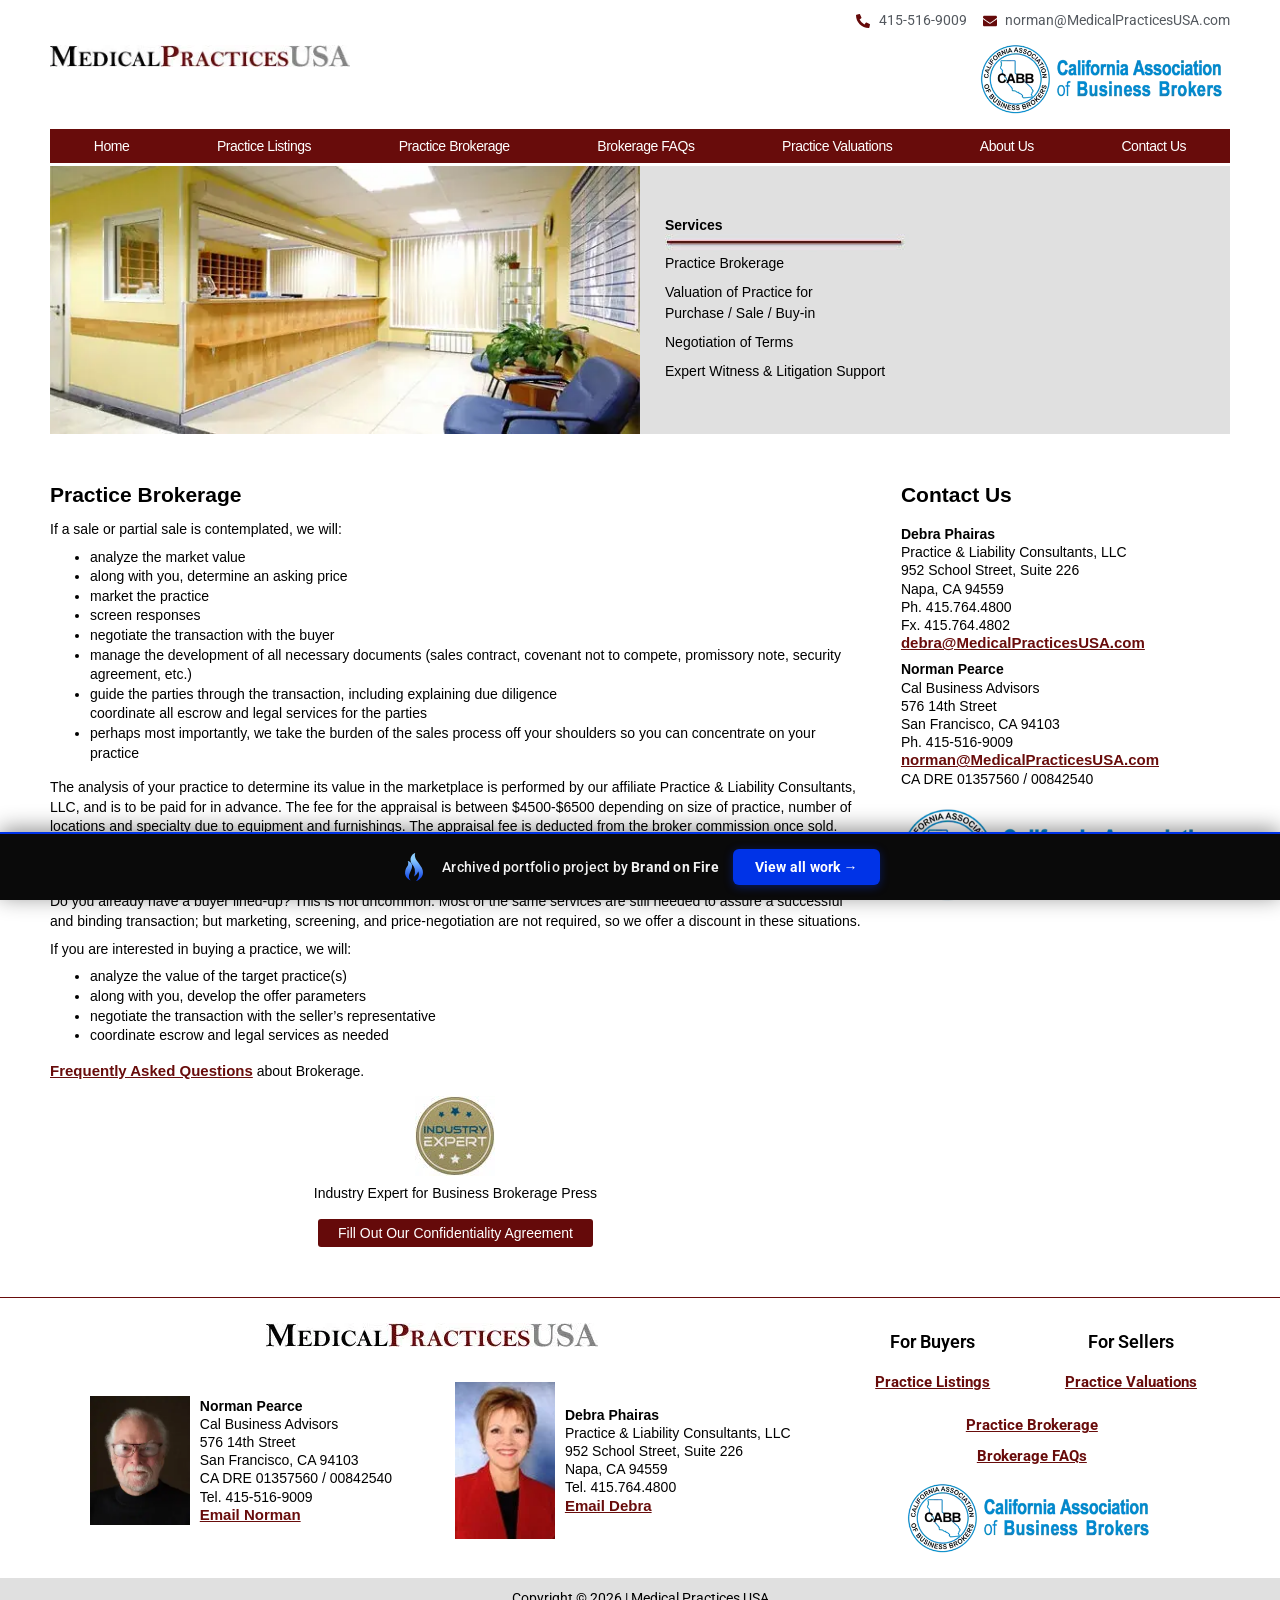
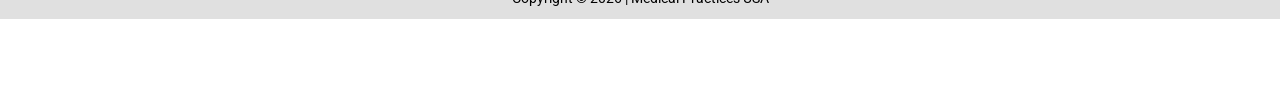
<file: practice-brokerage/index.html>
<!doctype html><html lang="en-US"><head><meta charset="UTF-8"><meta name="viewport" content="width=device-width, initial-scale=1"><meta name="robots" content="index, follow, max-image-preview:large, max-snippet:-1, max-video-preview:-1"><title>Practice Brokerage - Medical Practices USA</title><meta property="og:locale" content="en_US"><meta property="og:type" content="article"><meta property="og:title" content="Practice Brokerage - Medical Practices USA"><meta property="og:description" content="Services Practice Brokerage Valuation of Practice forPurchase / Sale / Buy-in Negotiation of Terms Expert Witness &amp; Litigation Support Practice Brokerage If a sale or partial sale is contemplated, we will: analyze the market value along with you, determine an asking price market the practice screen responses negotiate the transaction with the buyer manage the […]"><meta property="og:url" content="/practice-brokerage/"><meta property="og:site_name" content="Medical Practices USA"><meta property="article:modified_time" content="2025-08-25T11:30:08+00:00"><meta property="og:image" content="../_a/044bdc1bceef.webp"><meta property="og:image:width" content="612"><meta property="og:image:height" content="278"><meta property="og:image:type" content="image/jpeg"><meta name="twitter:card" content="summary_large_image"><meta name="twitter:label1" content="Est. reading time"><meta name="twitter:data1" content="3 minutes"><meta name="generator" content="Elementor 4.1.4; features: e_font_icon_svg, additional_custom_breakpoints; settings: css_print_method-external, google_font-enabled, font_display-swap"><meta name="generator" content="WP Rocket 3.20.2" data-wpr-features="wpr_minify_concatenate_js wpr_minify_css wpr_preload_links wpr_desktop"><link rel="stylesheet" href="../style.css"><meta name="robots" content="noindex, nofollow"><style id="bof-noform">form,form *,fieldset,fieldset *,input,textarea,select,label.fusion-form-label,.wpcf7,.wpcf7 *,.fusion-form,.fusion-form *,.fusion-contact-form,.fusion-contact-form *,.elementor-form,.elementor-form *,.gform_wrapper,.gform_wrapper *,[class*="contact-form"],[class*="contact-form"] *,[id*="contact-form"],[id*="contact-form"] *{pointer-events:none!important;cursor:default!important;-webkit-user-select:none!important;user-select:none!important}</style></head><body data-rsssl="1" class="wp-singular page-template-default page page-id-114 wp-custom-logo wp-embed-responsive wp-theme-hello-elementor hello-elementor-default elementor-default elementor-kit-6 elementor-page elementor-page-114 e--ua-blink e--ua-mac e--ua-webkit" data-elementor-device-mode="desktop"><a class="skip-link screen-reader-text" href="#content">Skip to content</a><header data-rocket-location-hash="394f683bc6f079e88bc356e72852686a" data-elementor-type="header" data-elementor-id="15" class="elementor elementor-15 elementor-location-header" data-elementor-post-type="elementor_library"><div class="elementor-element elementor-element-ffde711 e-con-full e-flex e-con e-parent e-lazyloaded" data-id="ffde711" data-element_type="container" data-e-type="container" data-settings="{&quot;background_background&quot;:&quot;classic&quot;}"><div data-rocket-location-hash="af64bfa01d72de54ade7b6f1067dca76" class="elementor-element elementor-element-d495b48 elementor-icon-list--layout-inline elementor-align-end elementor-list-item-link-full_width elementor-widget elementor-widget-icon-list" data-id="d495b48" data-element_type="widget" data-e-type="widget" data-widget_type="icon-list.default"><div class="elementor-widget-container"><ul class="elementor-icon-list-items elementor-inline-items"><li class="elementor-icon-list-item elementor-inline-item"><a href="tel:415-516-9009"><span class="elementor-icon-list-icon"><svg aria-hidden="true" class="e-font-icon-svg e-fas-phone-alt" viewBox="0 0 512 512" xmlns="http://www.w3.org/2000/svg"><path d="M497.39 361.8l-112-48a24 24 0 0 0-28 6.9l-49.6 60.6A370.66 370.66 0 0 1 130.6 204.11l60.6-49.6a23.94 23.94 0 0 0 6.9-28l-48-112A24.16 24.16 0 0 0 122.6.61l-104 24A24 24 0 0 0 0 48c0 256.5 207.9 464 464 464a24 24 0 0 0 23.4-18.6l24-104a24.29 24.29 0 0 0-14.01-27.6z"></path></svg>						</span><span class="elementor-icon-list-text">415-516-9009</span></a></li><li class="elementor-icon-list-item elementor-inline-item"><a href="mailto:norman@MedicalPracticesUSA.com"><span class="elementor-icon-list-icon"><svg aria-hidden="true" class="e-font-icon-svg e-fas-envelope" viewBox="0 0 512 512" xmlns="http://www.w3.org/2000/svg"><path d="M502.3 190.8c3.9-3.1 9.7-.2 9.7 4.7V400c0 26.5-21.5 48-48 48H48c-26.5 0-48-21.5-48-48V195.6c0-5 5.7-7.8 9.7-4.7 22.4 17.4 52.1 39.5 154.1 113.6 21.1 15.4 56.7 47.8 92.2 47.6 35.7.3 72-32.8 92.3-47.6 102-74.1 131.6-96.3 154-113.7zM256 320c23.2.4 56.6-29.2 73.4-41.4 132.7-96.3 142.8-104.7 173.4-128.7 5.8-4.5 9.2-11.5 9.2-18.9v-19c0-26.5-21.5-48-48-48H48C21.5 64 0 85.5 0 112v19c0 7.4 3.4 14.3 9.2 18.9 30.6 23.9 40.7 32.4 173.4 128.7 16.8 12.2 50.2 41.8 73.4 41.4z"></path></svg>						</span><span class="elementor-icon-list-text">norman@MedicalPracticesUSA.com</span></a></li></ul></div></div></div><header class="elementor-element elementor-element-45b9cc71 e-con-full e-flex e-con e-parent e-lazyloaded" data-id="45b9cc71" data-element_type="container" data-e-type="container" data-settings="{&quot;background_background&quot;:&quot;classic&quot;}"><div class="elementor-element elementor-element-385fcb7 e-con-full e-flex e-con e-child" data-id="385fcb7" data-element_type="container" data-e-type="container" data-settings="{&quot;background_background&quot;:&quot;classic&quot;}"><div class="elementor-element elementor-element-7184a7bd e-con-full e-flex e-con e-child" data-id="7184a7bd" data-element_type="container" data-e-type="container"><div class="elementor-element elementor-element-54eae906 elementor-widget__width-initial elementor-widget elementor-widget-image" data-id="54eae906" data-element_type="widget" data-e-type="widget" data-widget_type="image.default"><div class="elementor-widget-container"><a href="../index.html"><img width="332" height="24" src="../_a/1cab5aa40ef2.webp" class="attachment-full size-full wp-image-18" alt="">								</a></div></div><div class="elementor-element elementor-element-0643801 elementor-widget elementor-widget-image" data-id="0643801" data-element_type="widget" data-e-type="widget" data-widget_type="image.default"><div class="elementor-widget-container"><img width="450" height="127" src="../_a/c53a550b1297.webp" class="attachment-large size-large wp-image-45" alt="">															</div></div></div><div class="elementor-element elementor-element-2bd82049 e-con-full e-flex e-con e-child" data-id="2bd82049" data-element_type="container" data-e-type="container" data-settings="{&quot;background_background&quot;:&quot;classic&quot;}"><div class="elementor-element elementor-element-784a1873 elementor-nav-menu--stretch elementor-widget__width-auto elementor-nav-menu__text-align-center elementor-nav-menu__align-justify elementor-nav-menu--dropdown-tablet elementor-nav-menu--toggle elementor-nav-menu--burger elementor-widget elementor-widget-nav-menu" data-id="784a1873" data-element_type="widget" data-e-type="widget" data-settings="{&quot;full_width&quot;:&quot;stretch&quot;,&quot;layout&quot;:&quot;horizontal&quot;,&quot;submenu_icon&quot;:{&quot;value&quot;:&quot;&lt;svg aria-hidden=\&quot;true\&quot; class=\&quot;e-font-icon-svg e-fas-caret-down\&quot; viewBox=\&quot;0 0 320 512\&quot; xmlns=\&quot;http:\/\/www.w3.org\/2000\/svg\&quot;&gt;&lt;path d=\&quot;M31.3 192h257.3c17.8 0 26.7 21.5 14.1 34.1L174.1 354.8c-7.8 7.8-20.5 7.8-28.3 0L17.2 226.1C4.6 213.5 13.5 192 31.3 192z\&quot;&gt;&lt;\/path&gt;&lt;\/svg&gt;&quot;,&quot;library&quot;:&quot;fa-solid&quot;},&quot;toggle&quot;:&quot;burger&quot;}" data-widget_type="nav-menu.default"><div class="elementor-widget-container"><nav aria-label="Menu" class="elementor-nav-menu--main elementor-nav-menu__container elementor-nav-menu--layout-horizontal e--pointer-background e--animation-none"><ul id="menu-1-784a1873" class="elementor-nav-menu" data-smartmenus-id="17822769819136367"><li class="menu-item menu-item-type-post_type menu-item-object-page menu-item-home menu-item-13"><a href="../index.html" class="elementor-item">Home</a></li><li class="menu-item menu-item-type-post_type menu-item-object-page menu-item-81"><a href="../practice-listings/index.html" class="elementor-item">Practice Listings</a></li><li class="menu-item menu-item-type-post_type menu-item-object-page current-menu-item page_item page-item-114 current_page_item menu-item-150"><a href="../practice-brokerage/index.html" aria-current="page" class="elementor-item elementor-item-active">Practice Brokerage</a></li><li class="menu-item menu-item-type-post_type menu-item-object-page menu-item-177"><a href="../brokerage-faqs/index.html" class="elementor-item">Brokerage FAQs</a></li><li class="menu-item menu-item-type-post_type menu-item-object-page menu-item-149"><a href="../practice-valuations/index.html" class="elementor-item">Practice Valuations</a></li><li class="menu-item menu-item-type-post_type menu-item-object-page menu-item-148"><a href="../about-us/index.html" class="elementor-item">About Us</a></li><li class="menu-item menu-item-type-post_type menu-item-object-page menu-item-147"><a href="../contact-us/index.html" class="elementor-item">Contact Us</a></li></ul>			</nav><div class="elementor-menu-toggle" role="button" tabindex="0" aria-label="Menu Toggle" aria-expanded="false" style=""><svg aria-hidden="true" role="presentation" class="elementor-menu-toggle__icon--open e-font-icon-svg e-eicon-menu-bar" viewBox="0 0 1000 1000" xmlns="http://www.w3.org/2000/svg"><path d="M104 333H896C929 333 958 304 958 271S929 208 896 208H104C71 208 42 237 42 271S71 333 104 333ZM104 583H896C929 583 958 554 958 521S929 458 896 458H104C71 458 42 487 42 521S71 583 104 583ZM104 833H896C929 833 958 804 958 771S929 708 896 708H104C71 708 42 737 42 771S71 833 104 833Z"></path></svg><svg aria-hidden="true" role="presentation" class="elementor-menu-toggle__icon--close e-font-icon-svg e-eicon-close" viewBox="0 0 1000 1000" xmlns="http://www.w3.org/2000/svg"><path d="M742 167L500 408 258 167C246 154 233 150 217 150 196 150 179 158 167 167 154 179 150 196 150 212 150 229 154 242 171 254L408 500 167 742C138 771 138 800 167 829 196 858 225 858 254 829L496 587 738 829C750 842 767 846 783 846 800 846 817 842 829 829 842 817 846 804 846 783 846 767 842 750 829 737L588 500 833 258C863 229 863 200 833 171 804 137 775 137 742 167Z"></path></svg>		</div><nav class="elementor-nav-menu--dropdown elementor-nav-menu__container" aria-hidden="true" style="width: 1366px; left: 0px; top: 44px; --menu-height: 0;"><ul id="menu-2-784a1873" class="elementor-nav-menu" data-smartmenus-id="17822769819140042"><li class="menu-item menu-item-type-post_type menu-item-object-page menu-item-home menu-item-13"><a href="../index.html" class="elementor-item" tabindex="-1">Home</a></li><li class="menu-item menu-item-type-post_type menu-item-object-page menu-item-81"><a href="../practice-listings/index.html" class="elementor-item" tabindex="-1">Practice Listings</a></li><li class="menu-item menu-item-type-post_type menu-item-object-page current-menu-item page_item page-item-114 current_page_item menu-item-150"><a href="../practice-brokerage/index.html" aria-current="page" class="elementor-item elementor-item-active" tabindex="-1">Practice Brokerage</a></li><li class="menu-item menu-item-type-post_type menu-item-object-page menu-item-177"><a href="../brokerage-faqs/index.html" class="elementor-item" tabindex="-1">Brokerage FAQs</a></li><li class="menu-item menu-item-type-post_type menu-item-object-page menu-item-149"><a href="../practice-valuations/index.html" class="elementor-item" tabindex="-1">Practice Valuations</a></li><li class="menu-item menu-item-type-post_type menu-item-object-page menu-item-148"><a href="../about-us/index.html" class="elementor-item" tabindex="-1">About Us</a></li><li class="menu-item menu-item-type-post_type menu-item-object-page menu-item-147"><a href="../contact-us/index.html" class="elementor-item" tabindex="-1">Contact Us</a></li></ul>			</nav></div></div></div></div></header></header><main data-rocket-location-hash="ead84b4317a505b08d6651c97328625f" id="content" class="site-main post-114 page type-page status-publish hentry"><div data-rocket-location-hash="c83da318538040736752f757a6274db5" class="page-content"><div data-rocket-location-hash="88fb7b2ffe10e128399c75b8dddd2970" data-elementor-type="wp-post" data-elementor-id="114" class="elementor elementor-114" data-elementor-post-type="page"><div class="elementor-element elementor-element-da2a554 e-con-full e-flex e-con e-parent e-lazyloaded" data-id="da2a554" data-element_type="container" data-e-type="container"><div class="elementor-element elementor-element-ce37cf1 e-con-full e-flex e-con e-child" data-id="ce37cf1" data-element_type="container" data-e-type="container" data-settings="{&quot;background_background&quot;:&quot;classic&quot;}"><div class="elementor-element elementor-element-897e43d e-con-full e-flex e-con e-child" data-id="897e43d" data-element_type="container" data-e-type="container"><div class="elementor-element elementor-element-3e41919 elementor-widget elementor-widget-image" data-id="3e41919" data-element_type="widget" data-e-type="widget" data-widget_type="image.default"><div class="elementor-widget-container"><img fetchpriority="high" decoding="async" width="612" height="278" src="../_a/044bdc1bceef.webp" class="attachment-full size-full wp-image-178" alt="">															</div></div></div><div class="elementor-element elementor-element-43b8e28 e-con-full e-flex e-con e-child" data-id="43b8e28" data-element_type="container" data-e-type="container" data-settings="{&quot;background_background&quot;:&quot;classic&quot;}"><div class="elementor-element elementor-element-4aea9b8 e-flex e-con-boxed e-con e-child" data-id="4aea9b8" data-element_type="container" data-e-type="container"><div class="e-con-inner"><div class="elementor-element elementor-element-229b1df elementor-widget elementor-widget-heading" data-id="229b1df" data-element_type="widget" data-e-type="widget" data-widget_type="heading.default"><div class="elementor-widget-container"><h1 class="elementor-heading-title elementor-size-default">Services</h1>				</div></div><div class="elementor-element elementor-element-b7e810b elementor-widget elementor-widget-image" data-id="b7e810b" data-element_type="widget" data-e-type="widget" data-widget_type="image.default"><div class="elementor-widget-container"><img decoding="async" width="244" height="18" src="../_a/3edc04413f00.webp" class="attachment-full size-full wp-image-28" alt="">															</div></div><div class="elementor-element elementor-element-0a528c5 elementor-widget elementor-widget-text-editor" data-id="0a528c5" data-element_type="widget" data-e-type="widget" data-widget_type="text-editor.default"><div class="elementor-widget-container"><p>Practice Brokerage</p><p>Valuation of Practice for<br>Purchase / Sale / Buy-in</p><p>Negotiation of Terms</p><p>Expert Witness &amp; Litigation Support</p>								</div></div></div></div></div></div></div><div class="elementor-element elementor-element-b26e18f e-con-full e-flex e-con e-parent e-lazyloaded" data-id="b26e18f" data-element_type="container" data-e-type="container"><div class="elementor-element elementor-element-0924520 e-con-full e-flex e-con e-child" data-id="0924520" data-element_type="container" data-e-type="container" data-settings="{&quot;background_background&quot;:&quot;classic&quot;}"><div class="elementor-element elementor-element-e717d8b e-con-full e-flex e-con e-child" data-id="e717d8b" data-element_type="container" data-e-type="container"><div class="elementor-element elementor-element-7faf248 elementor-widget elementor-widget-heading" data-id="7faf248" data-element_type="widget" data-e-type="widget" data-widget_type="heading.default"><div class="elementor-widget-container"><h1 class="elementor-heading-title elementor-size-default">Practice Brokerage</h1>				</div></div><div class="elementor-element elementor-element-8ce3d83 elementor-widget elementor-widget-text-editor" data-id="8ce3d83" data-element_type="widget" data-e-type="widget" data-widget_type="text-editor.default"><div class="elementor-widget-container"><p>If a sale or partial sale is contemplated, we will:</p><ul><li>analyze the market value</li><li>along with you, determine an asking price</li><li>market the practice</li><li>screen responses</li><li>negotiate the transaction with the buyer</li><li>manage the development of all necessary documents (sales contract, covenant not to compete, promissory note, security agreement, etc.)</li><li>guide the parties through the transaction, including explaining due diligence<br>coordinate all escrow and legal services for the parties</li><li>perhaps most importantly, we take the burden of the sales process off your shoulders so you can concentrate on your practice</li></ul>								</div></div><div class="elementor-element elementor-element-554b900 elementor-widget elementor-widget-text-editor" data-id="554b900" data-element_type="widget" data-e-type="widget" data-widget_type="text-editor.default"><div class="elementor-widget-container"><p>The analysis of your practice to determine its value in the marketplace is performed by our affiliate Practice &amp; Liability Consultants, LLC, and is to be paid for in advance. The fee for the appraisal is between $4500-$6500 depending on size of practice, number of locations and specialty due to equipment and furnishings. The appraisal fee is deducted from the broker commission once sold.</p><p>Once the appraisal is completed, all of the other services are included in one brokerage fee, which is paid at close of escrow. There are no other up-front fees and no hourly billings.</p><p>Do you already have a buyer lined-up? This is not uncommon. Most of the same services are still needed to assure a successful and binding transaction; but marketing, screening, and price-negotiation are not required, so we offer a discount in these situations.</p><p>If you are interested in buying a practice, we will:</p><ul><li>analyze the value of the target practice(s)</li><li>along with you, develop the offer parameters</li><li>negotiate the transaction with the seller’s representative</li><li>coordinate escrow and legal services as needed</li></ul>								</div></div><div class="elementor-element elementor-element-c326a13 elementor-widget elementor-widget-text-editor" data-id="c326a13" data-element_type="widget" data-e-type="widget" data-widget_type="text-editor.default"><div class="elementor-widget-container"><p><a href="../brokerage-faqs/index.html">Frequently Asked Questions</a> about Brokerage.</p>								</div></div><div class="elementor-element elementor-element-e09259a elementor-widget elementor-widget-image" data-id="e09259a" data-element_type="widget" data-e-type="widget" data-widget_type="image.default"><div class="elementor-widget-container"><figure class="wp-caption"><img decoding="async" width="80" height="80" src="../_a/7e862129474f.webp" class="attachment-large size-large wp-image-116" alt="">											<figcaption class="widget-image-caption wp-caption-text">Industry Expert for Business Brokerage Press</figcaption></figure></div></div><div class="elementor-element elementor-element-0e5d1e9 elementor-align-center elementor-widget elementor-widget-button" data-id="0e5d1e9" data-element_type="widget" data-e-type="widget" data-widget_type="button.default"><div class="elementor-widget-container"><div class="elementor-button-wrapper"><a class="elementor-button elementor-button-link elementor-size-sm" href="#" target="_blank"><span class="elementor-button-content-wrapper"><span class="elementor-button-text">Fill Out Our Confidentiality Agreement</span></span></a></div></div></div></div><div class="elementor-element elementor-element-650b89c e-con-full e-flex e-con e-child" data-id="650b89c" data-element_type="container" data-e-type="container" data-settings="{&quot;background_background&quot;:&quot;classic&quot;}"><div class="elementor-element elementor-element-87232d0 e-flex e-con-boxed e-con e-child" data-id="87232d0" data-element_type="container" data-e-type="container" data-settings="{&quot;background_background&quot;:&quot;classic&quot;}"><div class="e-con-inner"><div class="elementor-element elementor-element-28a2b99 elementor-widget elementor-widget-heading" data-id="28a2b99" data-element_type="widget" data-e-type="widget" data-widget_type="heading.default"><div class="elementor-widget-container"><h2 class="elementor-heading-title elementor-size-default">Contact Us</h2>				</div></div><div class="elementor-element elementor-element-63d34af elementor-widget elementor-widget-text-editor" data-id="63d34af" data-element_type="widget" data-e-type="widget" data-widget_type="text-editor.default"><div class="elementor-widget-container"><p><strong>Debra Phairas</strong><br>Practice &amp; Liability Consultants, LLC<br>952 School Street, Suite 226<br>Napa, CA 94559<br>Ph. 415.764.4800<br>Fx. 415.764.4802<br><a href="mailto:debra@MedicalPracticesUSA.com">debra@MedicalPracticesUSA.com</a></p><p><strong>Norman Pearce</strong><br>Cal Business Advisors<br>576 14th Street<br>San Francisco, CA 94103<br>Ph. 415-516-9009<br><a href="mailto:norman@MedicalPracticesUSA.com">norman@MedicalPracticesUSA.com</a><br>CA DRE 01357560 / 00842540</p>								</div></div><div class="elementor-element elementor-element-d384a15 elementor-widget elementor-widget-image" data-id="d384a15" data-element_type="widget" data-e-type="widget" data-widget_type="image.default"><div class="elementor-widget-container"><img decoding="async" width="450" height="127" src="../_a/c53a550b1297.webp" class="attachment-large size-large wp-image-45" alt="">															</div></div></div></div></div></div></div></div></div></main><footer data-elementor-type="footer" data-elementor-id="63" class="elementor elementor-63 elementor-location-footer" data-elementor-post-type="elementor_library"><div class="elementor-element elementor-element-442048e3 e-con-full e-flex e-con e-child" data-id="442048e3" data-element_type="container" data-e-type="container" data-settings="{&quot;background_background&quot;:&quot;classic&quot;}"><div class="elementor-element elementor-element-aa23398 e-con-full e-flex e-con e-child" data-id="aa23398" data-element_type="container" data-e-type="container"><div class="elementor-element elementor-element-1afc782 elementor-widget elementor-widget-theme-site-logo elementor-widget-image" data-id="1afc782" data-element_type="widget" data-e-type="widget" data-widget_type="theme-site-logo.default"><div class="elementor-widget-container"><a href="../index.html"><img width="332" height="24" src="../_a/1cab5aa40ef2.webp" class="attachment-full size-full wp-image-18" alt="">				</a></div></div><div class="elementor-element elementor-element-906a9f4 e-con-full e-flex e-con e-child" data-id="906a9f4" data-element_type="container" data-e-type="container"><div class="elementor-element elementor-element-4f311551 e-con-full e-flex e-con e-child" data-id="4f311551" data-element_type="container" data-e-type="container"><div class="elementor-element elementor-element-139e9a9b elementor-widget elementor-widget-image" data-id="139e9a9b" data-element_type="widget" data-e-type="widget" data-widget_type="image.default"><div class="elementor-widget-container"><img width="245" height="315" src="../_a/a3129abf08bb.webp" class="attachment-large size-large wp-image-129" alt="">															</div></div><div class="elementor-element elementor-element-4fc5d456 elementor-widget elementor-widget-text-editor" data-id="4fc5d456" data-element_type="widget" data-e-type="widget" data-widget_type="text-editor.default"><div class="elementor-widget-container"><p><strong>Norman Pearce</strong><br>Cal Business Advisors<br>576 14th Street<br>San Francisco, CA 94103<br>CA DRE 01357560 / 00842540<br>Tel. 415-516-9009<br><a href="mailto:norman@MedicalPracticesUSA.com">Email Norman</a></p>								</div></div></div><div class="elementor-element elementor-element-115a4728 e-con-full e-flex e-con e-child" data-id="115a4728" data-element_type="container" data-e-type="container"><div class="elementor-element elementor-element-670467ff elementor-widget elementor-widget-image" data-id="670467ff" data-element_type="widget" data-e-type="widget" data-widget_type="image.default"><div class="elementor-widget-container"><img width="97" height="152" src="../_a/eb91fc7f235c.webp" class="attachment-large size-large wp-image-128" alt="">															</div></div><div class="elementor-element elementor-element-7752998 elementor-widget elementor-widget-text-editor" data-id="7752998" data-element_type="widget" data-e-type="widget" data-widget_type="text-editor.default"><div class="elementor-widget-container"><p><strong>Debra Phairas</strong><br>Practice &amp; Liability Consultants, LLC<br>952 School Street, Suite 226<br>Napa, CA 94559<br>Tel. 415.764.4800<br><a href="mailto:debra@MedicalPracticesUSA.com">Email Debra</a></p>								</div></div></div></div></div><div class="elementor-element elementor-element-74a4619 e-flex e-con-boxed e-con e-child" data-id="74a4619" data-element_type="container" data-e-type="container"><div class="e-con-inner"><div class="elementor-element elementor-element-c312c05 e-grid e-con-full e-con e-child" data-id="c312c05" data-element_type="container" data-e-type="container"><div class="elementor-element elementor-element-d676716 e-con-full e-flex e-con e-child" data-id="d676716" data-element_type="container" data-e-type="container"><div class="elementor-element elementor-element-6056564 elementor-widget elementor-widget-heading" data-id="6056564" data-element_type="widget" data-e-type="widget" data-widget_type="heading.default"><div class="elementor-widget-container"><h3 class="elementor-heading-title elementor-size-default">For Buyers</h3>				</div></div><div class="elementor-element elementor-element-0f2a951 elementor-widget elementor-widget-text-editor" data-id="0f2a951" data-element_type="widget" data-e-type="widget" data-widget_type="text-editor.default"><div class="elementor-widget-container"><p><a href="../practice-listings/index.html">Practice Listings</a></p><p>&nbsp;</p>								</div></div></div><div class="elementor-element elementor-element-666eb44 e-con-full e-flex e-con e-child" data-id="666eb44" data-element_type="container" data-e-type="container"><div class="elementor-element elementor-element-50a5c74 elementor-widget elementor-widget-heading" data-id="50a5c74" data-element_type="widget" data-e-type="widget" data-widget_type="heading.default"><div class="elementor-widget-container"><h3 class="elementor-heading-title elementor-size-default">For Sellers</h3>				</div></div><div class="elementor-element elementor-element-d41fbdc elementor-widget elementor-widget-text-editor" data-id="d41fbdc" data-element_type="widget" data-e-type="widget" data-widget_type="text-editor.default"><div class="elementor-widget-container"><p><a href="../practice-valuations/index.html">Practice Valuations</a></p>								</div></div></div></div><div class="elementor-element elementor-element-e2eb4ca e-con-full e-flex e-con e-child" data-id="e2eb4ca" data-element_type="container" data-e-type="container"><div class="elementor-element elementor-element-5bf0ab1 elementor-widget elementor-widget-text-editor" data-id="5bf0ab1" data-element_type="widget" data-e-type="widget" data-widget_type="text-editor.default"><div class="elementor-widget-container"><p><a href="../practice-brokerage/index.html">Practice Brokerage</a></p><p><a href="../brokerage-faqs/index.html">Brokerage FAQs</a></p>								</div></div></div><div class="elementor-element elementor-element-3add2f0 e-con-full e-flex e-con e-child" data-id="3add2f0" data-element_type="container" data-e-type="container"><div class="elementor-element elementor-element-e7d1b4a elementor-widget elementor-widget-image" data-id="e7d1b4a" data-element_type="widget" data-e-type="widget" data-widget_type="image.default"><div class="elementor-widget-container"><img width="450" height="127" src="../_a/c53a550b1297.webp" class="attachment-large size-large wp-image-45" alt="">															</div></div></div></div></div></div><div class="elementor-element elementor-element-0481323 e-flex e-con-boxed e-con e-parent" data-id="0481323" data-element_type="container" data-e-type="container" data-settings="{&quot;background_background&quot;:&quot;classic&quot;}"><div class="e-con-inner"><div class="elementor-element elementor-element-7989b28 e-flex e-con-boxed e-con e-child" data-id="7989b28" data-element_type="container" data-e-type="container"><div class="e-con-inner"><div class="elementor-element elementor-element-557ed4a elementor-widget elementor-widget-text-editor" data-id="557ed4a" data-element_type="widget" data-e-type="widget" data-widget_type="text-editor.default"><div class="elementor-widget-container">
									Copyright © <span class="js-yr">2026</span> | Medical Practices USA								</div></div></div></div></div></div></footer><span id="elementor-device-mode" class="elementor-screen-only"></span><svg style="display: none;" class="e-font-icon-svg-symbols"></svg><div class="bbcrm-footer col-md-12" style="clear: both; display: block;">Powered by <a>Business Brokers CRM</a></div><!-- bof-portfolio-bar --><a href="https://brandonfire.com/portfolio/" id="bof-portfolio-bar" rel="noopener" style="position:fixed;left:0;right:0;bottom:0;z-index:2147483647;display:flex;align-items:center;justify-content:center;gap:14px;flex-wrap:wrap;background:#0a0a0a;color:#ffffff !important;font-family:Inter,-apple-system,BlinkMacSystemFont,'Segoe UI',Roboto,Helvetica,Arial,sans-serif;font-size:14px;font-weight:500;line-height:1;letter-spacing:.2px;padding:15px 18px;text-decoration:none !important;box-shadow:0 -3px 22px rgba(0,0,0,.45);border-top:2px solid #0033e7;box-sizing:border-box;"><img src="[data-uri]" alt="" width="28" height="28" style="display:block;flex:0 0 auto;width:28px;height:28px;"><span style="opacity:.95;color:#fff;">Archived portfolio project by <strong style="font-weight:700;color:#fff;">Brand&nbsp;on&nbsp;Fire</strong></span><span style="background:#0033e7;color:#fff;padding:11px 22px;border-radius:6px;font-weight:700;font-size:14px;white-space:nowrap;box-shadow:0 2px 10px rgba(0,51,231,.4);">View&nbsp;all&nbsp;work&nbsp;&rarr;</span></a><script>(function(){function p(){var b=document.getElementById("bof-portfolio-bar");if(b&&document.body)document.body.style.setProperty("padding-bottom",b.offsetHeight+"px","important");}if(document.readyState!=="loading")p();else document.addEventListener("DOMContentLoaded",p);window.addEventListener("resize",p);})();</script><!-- /bof-portfolio-bar --><script>document.querySelectorAll(".js-yr").forEach(function(e){e.textContent=new Date().getFullYear();});</script></body></html>
</file>
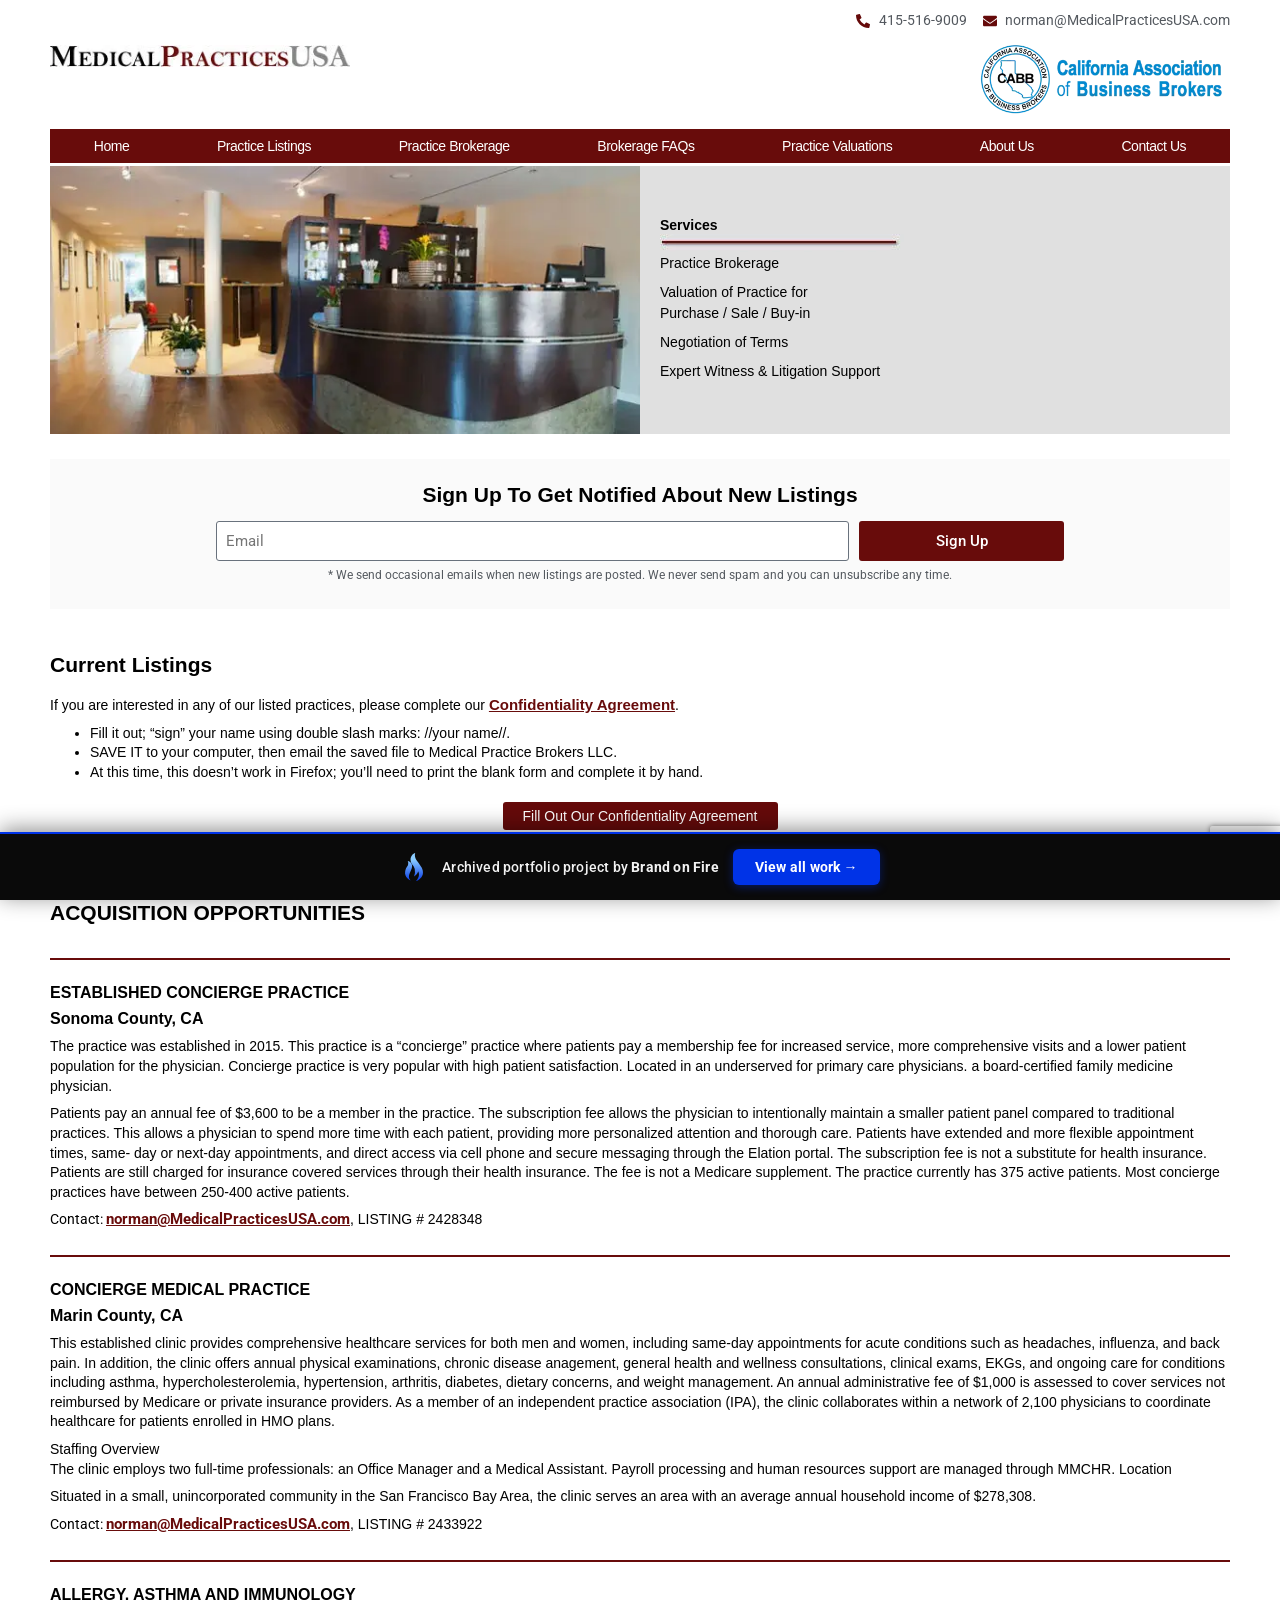
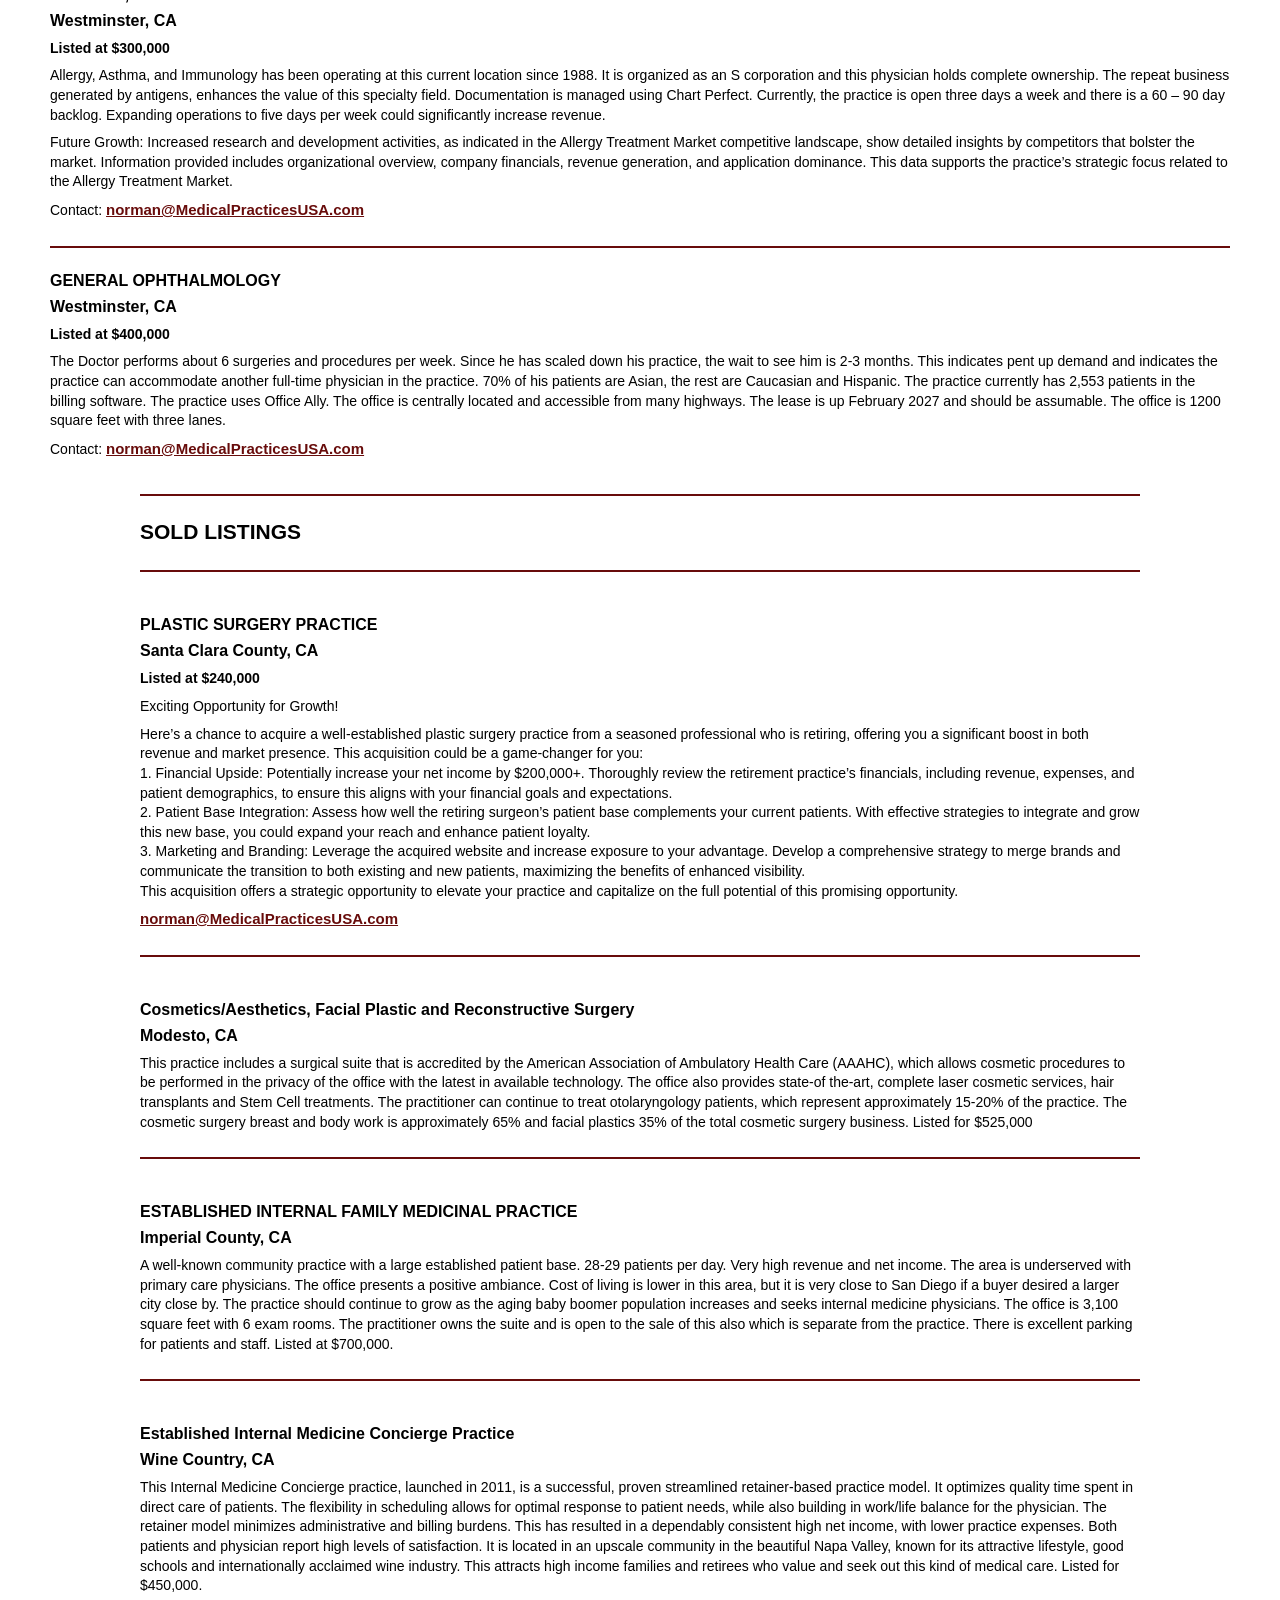
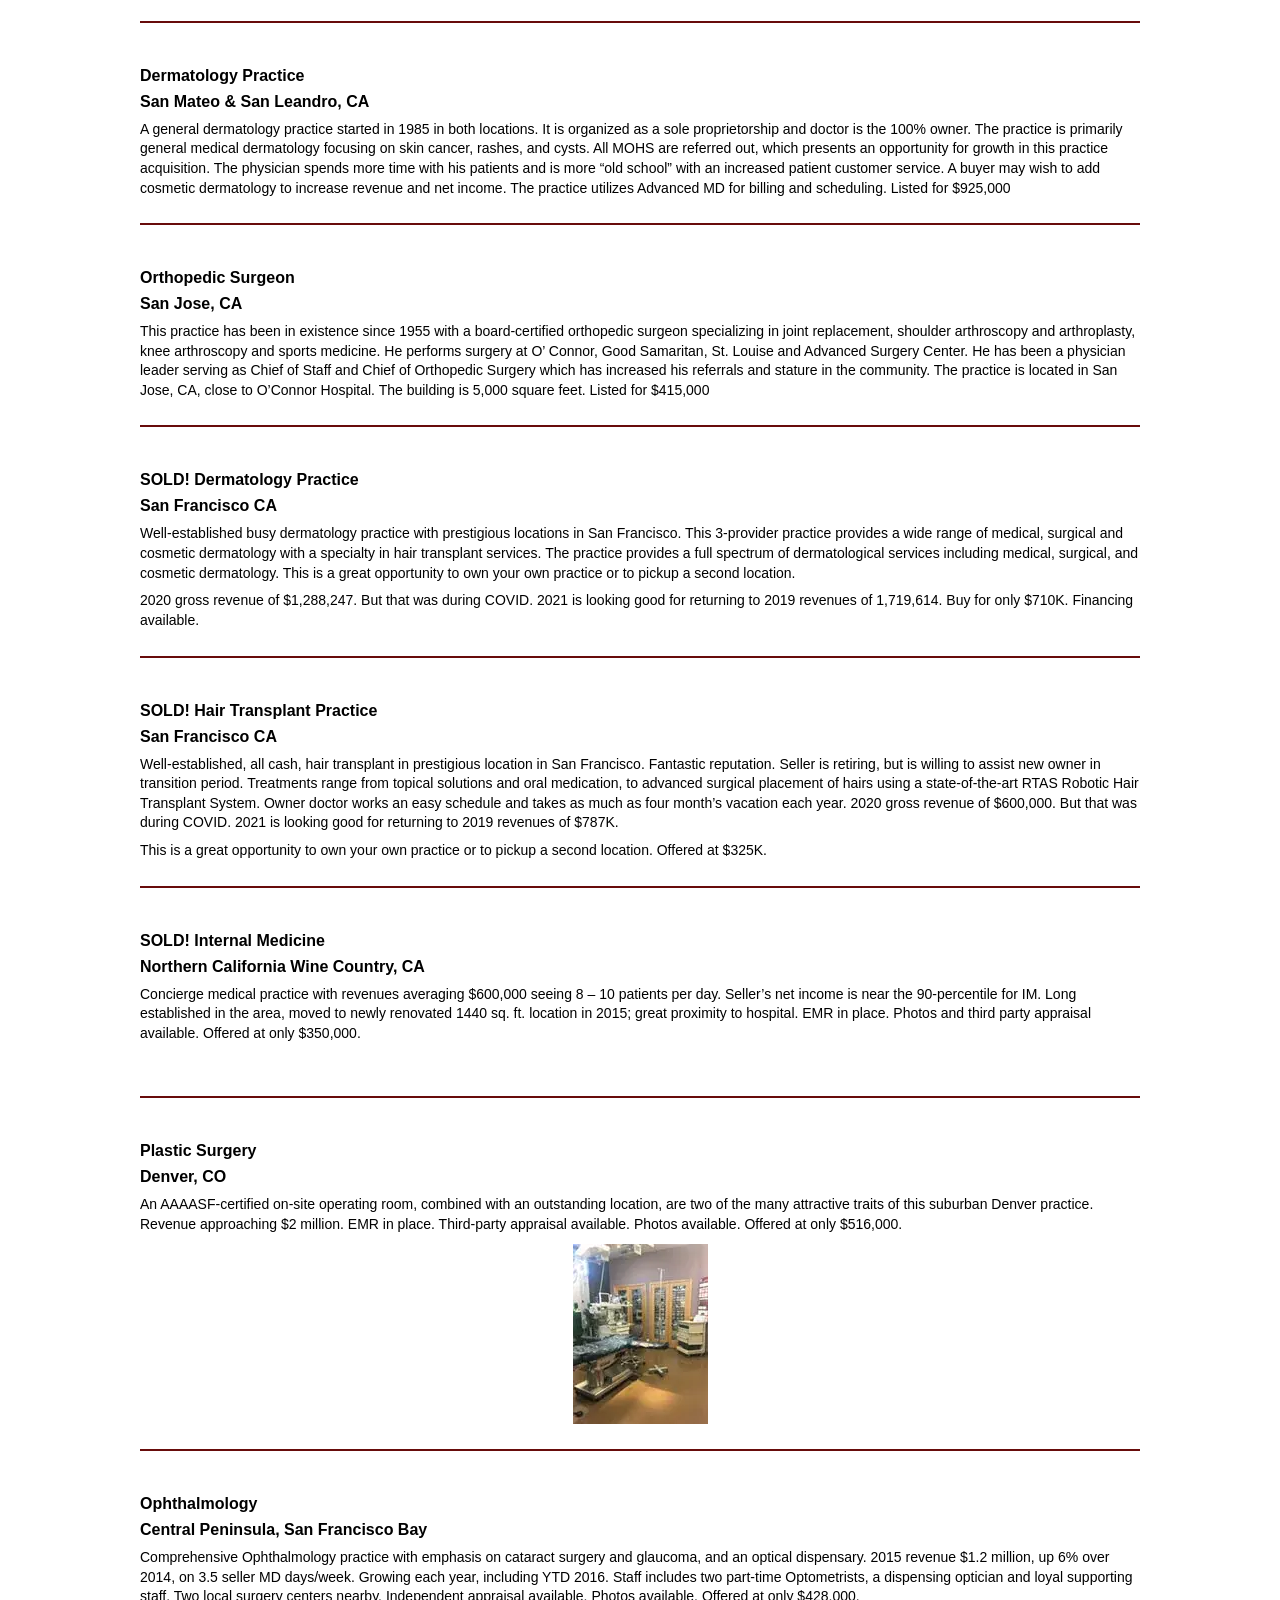
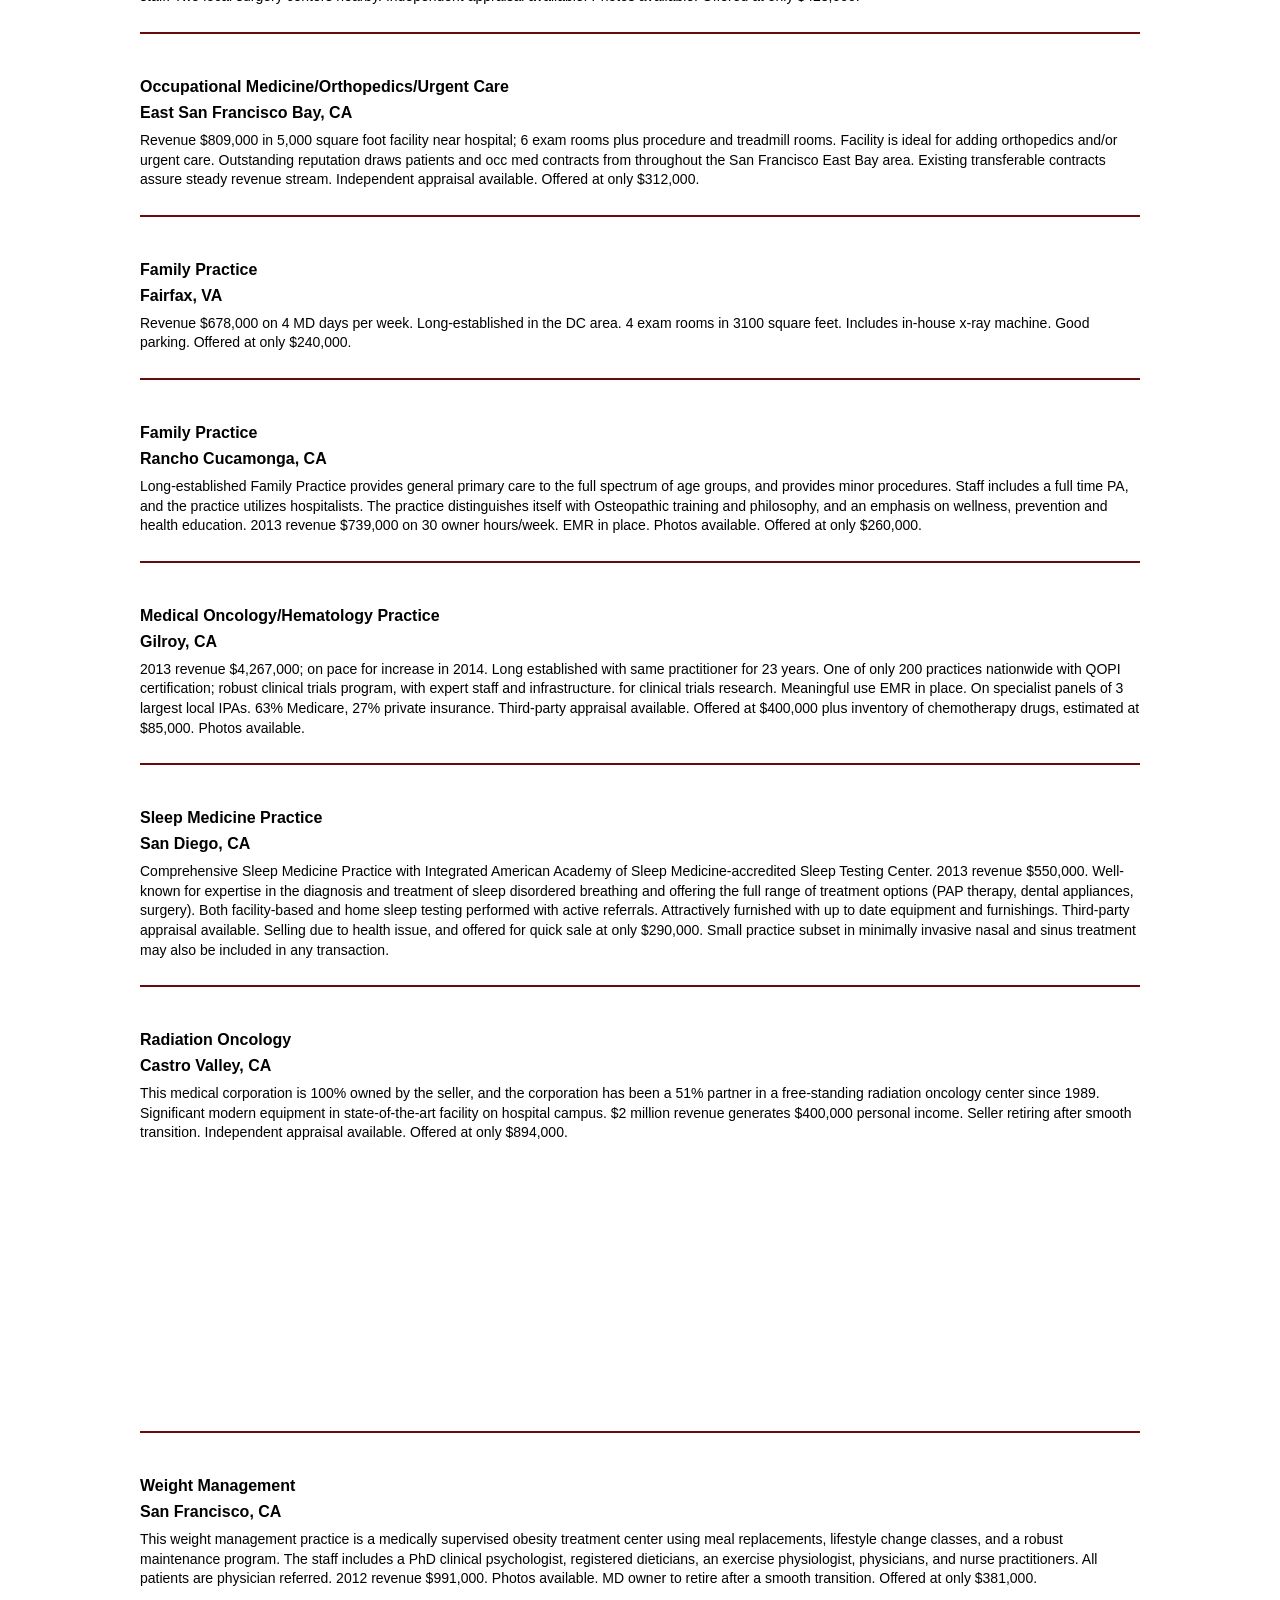
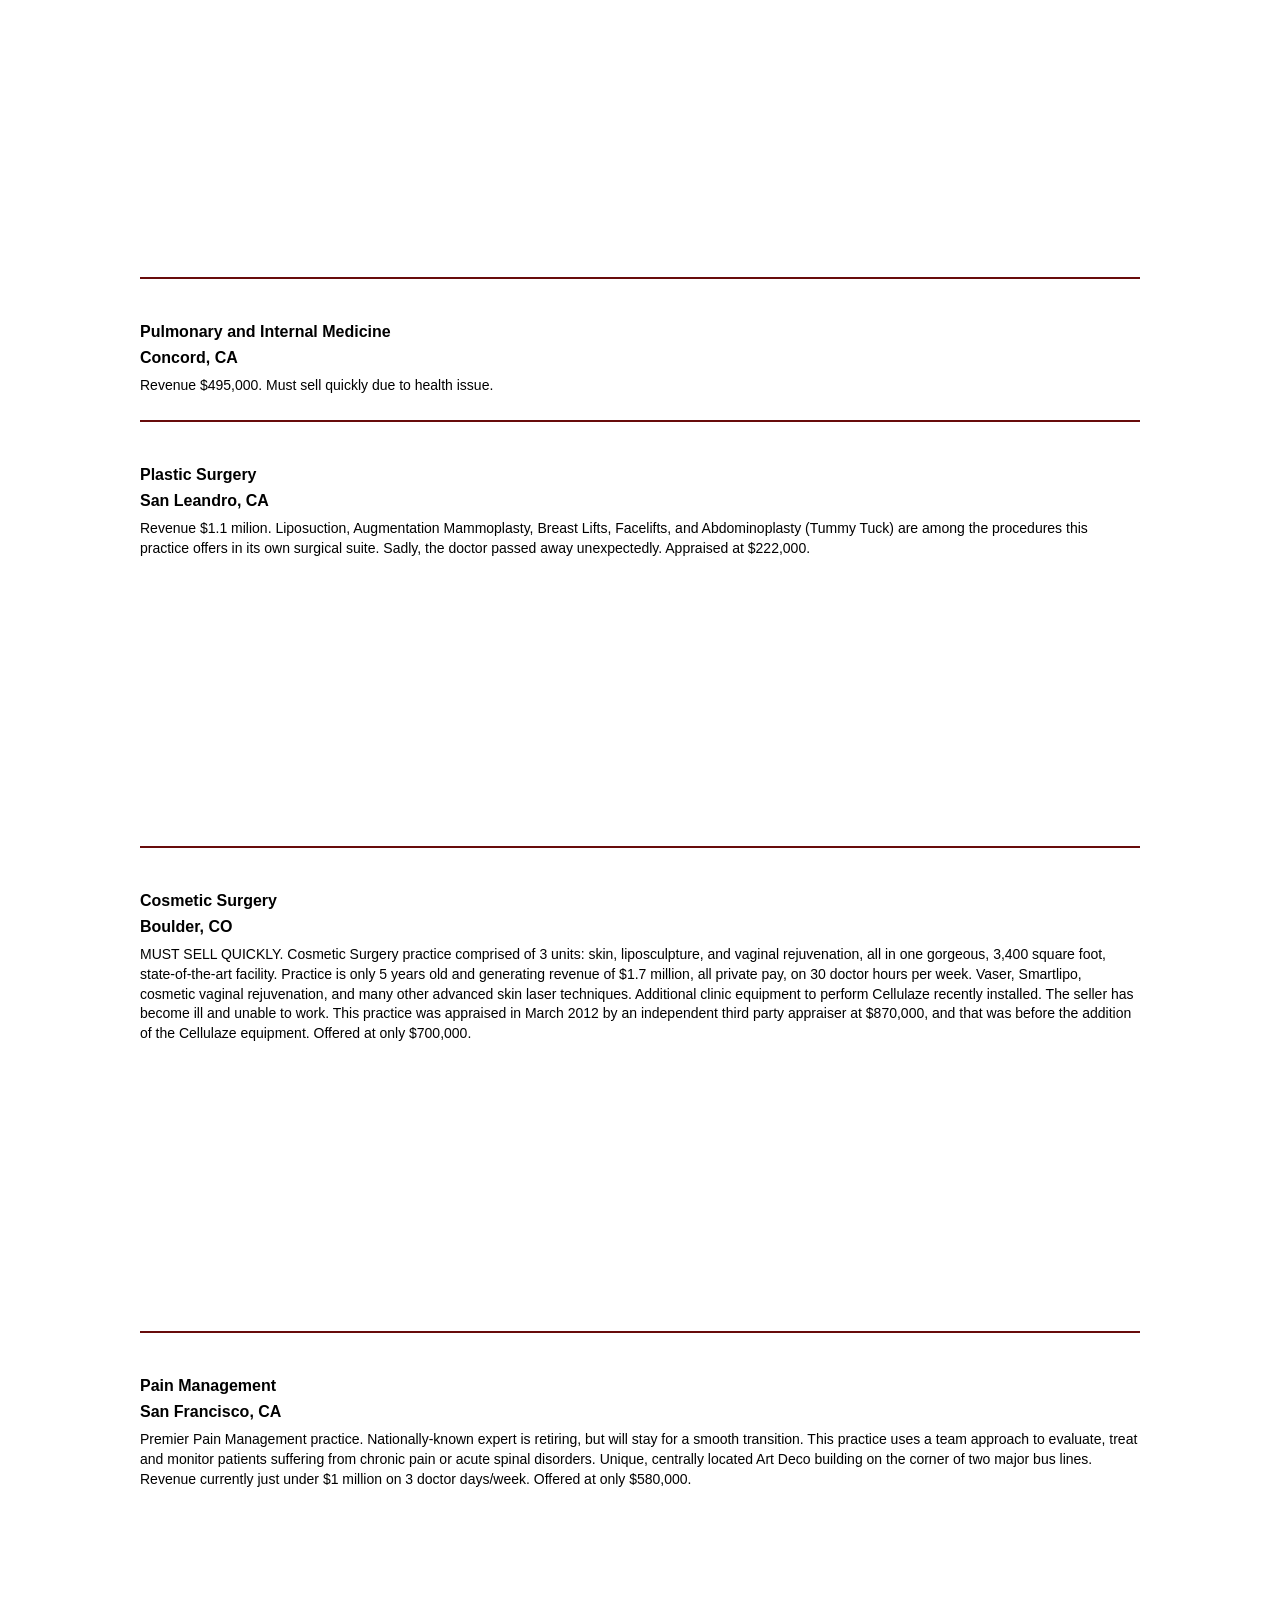
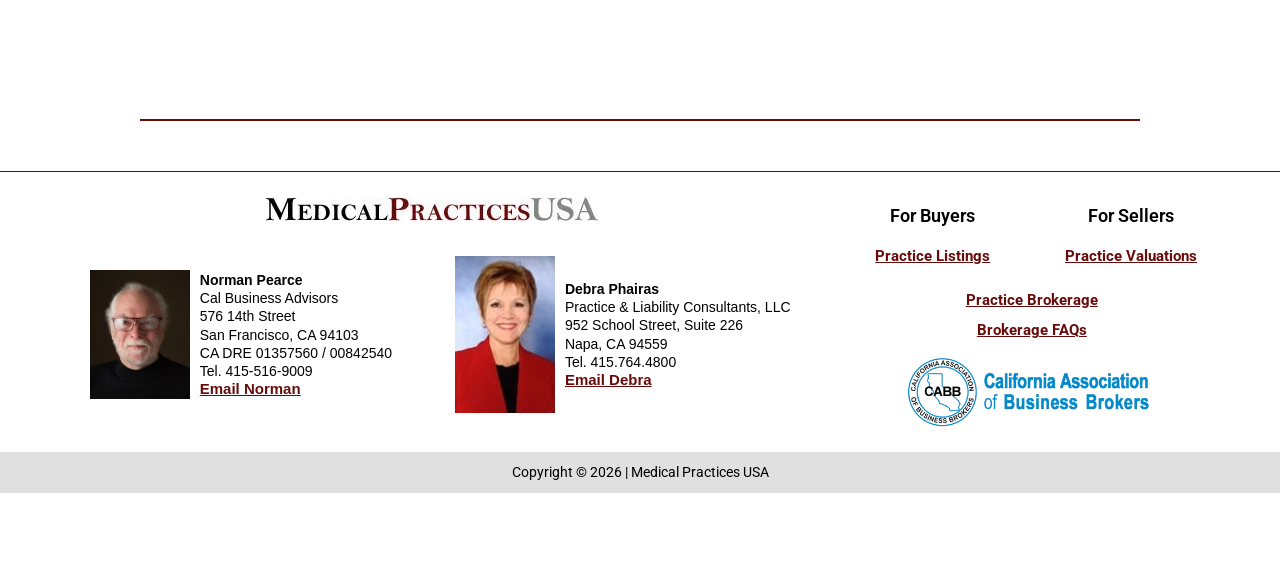
<file: practice-listings/index.html>
<!doctype html><html lang="en-US"><head><meta http-equiv="origin-trial" content="A7vZI3v+Gz7JfuRolKNM4Aff6zaGuT7X0mf3wtoZTnKv6497cVMnhy03KDqX7kBz/q/[base64]"><meta charset="UTF-8"><meta name="viewport" content="width=device-width, initial-scale=1"><meta name="robots" content="index, follow, max-image-preview:large, max-snippet:-1, max-video-preview:-1"><title>Practice Listings - Medical Practices USA</title><meta property="og:locale" content="en_US"><meta property="og:type" content="article"><meta property="og:title" content="Practice Listings - Medical Practices USA"><meta property="og:description" content="Services Practice Brokerage Valuation of Practice forPurchase / Sale / Buy-in Negotiation of Terms Expert Witness &amp; Litigation Support Sign Up To Get Notified About New Listings * We send occasional emails when new listings are posted. We never send spam and you can unsubscribe any time. Current Listings If you are interested in any […]"><meta property="og:url" content="/practice-listings/"><meta property="og:site_name" content="Medical Practices USA"><meta property="article:modified_time" content="2025-12-01T13:22:55+00:00"><meta property="og:image" content="../_a/56b59011e5af.webp"><meta property="og:image:width" content="612"><meta property="og:image:height" content="278"><meta property="og:image:type" content="image/jpeg"><meta name="twitter:card" content="summary_large_image"><meta name="twitter:label1" content="Est. reading time"><meta name="twitter:data1" content="14 minutes"><meta name="generator" content="Elementor 4.1.4; features: e_font_icon_svg, additional_custom_breakpoints; settings: css_print_method-external, google_font-enabled, font_display-swap"><meta name="generator" content="WP Rocket 3.20.2" data-wpr-features="wpr_minify_concatenate_js wpr_preconnect_external_domains wpr_oci wpr_minify_css wpr_preload_links wpr_desktop"><link rel="stylesheet" href="../style.css"><meta name="robots" content="noindex, nofollow"><style id="bof-noform">form,form *,fieldset,fieldset *,input,textarea,select,label.fusion-form-label,.wpcf7,.wpcf7 *,.fusion-form,.fusion-form *,.fusion-contact-form,.fusion-contact-form *,.elementor-form,.elementor-form *,.gform_wrapper,.gform_wrapper *,[class*="contact-form"],[class*="contact-form"] *,[id*="contact-form"],[id*="contact-form"] *{pointer-events:none!important;cursor:default!important;-webkit-user-select:none!important;user-select:none!important}</style></head><body data-rsssl="1" class="wp-singular page-template-default page page-id-69 wp-custom-logo wp-embed-responsive wp-theme-hello-elementor hello-elementor-default elementor-default elementor-kit-6 elementor-page elementor-page-69 e--ua-blink e--ua-mac e--ua-webkit" data-elementor-device-mode="desktop"><a class="skip-link screen-reader-text" href="#content">Skip to content</a><header data-elementor-type="header" data-elementor-id="15" class="elementor elementor-15 elementor-location-header" data-elementor-post-type="elementor_library"><div class="elementor-element elementor-element-ffde711 e-con-full e-flex e-con e-parent e-lazyloaded" data-id="ffde711" data-element_type="container" data-e-type="container" data-settings="{&quot;background_background&quot;:&quot;classic&quot;}"><div class="elementor-element elementor-element-d495b48 elementor-icon-list--layout-inline elementor-align-end elementor-list-item-link-full_width elementor-widget elementor-widget-icon-list" data-id="d495b48" data-element_type="widget" data-e-type="widget" data-widget_type="icon-list.default"><div class="elementor-widget-container"><ul class="elementor-icon-list-items elementor-inline-items"><li class="elementor-icon-list-item elementor-inline-item"><a href="tel:415-516-9009"><span class="elementor-icon-list-icon"><svg aria-hidden="true" class="e-font-icon-svg e-fas-phone-alt" viewBox="0 0 512 512" xmlns="http://www.w3.org/2000/svg"><path d="M497.39 361.8l-112-48a24 24 0 0 0-28 6.9l-49.6 60.6A370.66 370.66 0 0 1 130.6 204.11l60.6-49.6a23.94 23.94 0 0 0 6.9-28l-48-112A24.16 24.16 0 0 0 122.6.61l-104 24A24 24 0 0 0 0 48c0 256.5 207.9 464 464 464a24 24 0 0 0 23.4-18.6l24-104a24.29 24.29 0 0 0-14.01-27.6z"></path></svg>						</span><span class="elementor-icon-list-text">415-516-9009</span></a></li><li class="elementor-icon-list-item elementor-inline-item"><a href="mailto:norman@MedicalPracticesUSA.com"><span class="elementor-icon-list-icon"><svg aria-hidden="true" class="e-font-icon-svg e-fas-envelope" viewBox="0 0 512 512" xmlns="http://www.w3.org/2000/svg"><path d="M502.3 190.8c3.9-3.1 9.7-.2 9.7 4.7V400c0 26.5-21.5 48-48 48H48c-26.5 0-48-21.5-48-48V195.6c0-5 5.7-7.8 9.7-4.7 22.4 17.4 52.1 39.5 154.1 113.6 21.1 15.4 56.7 47.8 92.2 47.6 35.7.3 72-32.8 92.3-47.6 102-74.1 131.6-96.3 154-113.7zM256 320c23.2.4 56.6-29.2 73.4-41.4 132.7-96.3 142.8-104.7 173.4-128.7 5.8-4.5 9.2-11.5 9.2-18.9v-19c0-26.5-21.5-48-48-48H48C21.5 64 0 85.5 0 112v19c0 7.4 3.4 14.3 9.2 18.9 30.6 23.9 40.7 32.4 173.4 128.7 16.8 12.2 50.2 41.8 73.4 41.4z"></path></svg>						</span><span class="elementor-icon-list-text">norman@MedicalPracticesUSA.com</span></a></li></ul></div></div></div><header class="elementor-element elementor-element-45b9cc71 e-con-full e-flex e-con e-parent e-lazyloaded" data-id="45b9cc71" data-element_type="container" data-e-type="container" data-settings="{&quot;background_background&quot;:&quot;classic&quot;}"><div class="elementor-element elementor-element-385fcb7 e-con-full e-flex e-con e-child" data-id="385fcb7" data-element_type="container" data-e-type="container" data-settings="{&quot;background_background&quot;:&quot;classic&quot;}"><div class="elementor-element elementor-element-7184a7bd e-con-full e-flex e-con e-child" data-id="7184a7bd" data-element_type="container" data-e-type="container"><div class="elementor-element elementor-element-54eae906 elementor-widget__width-initial elementor-widget elementor-widget-image" data-id="54eae906" data-element_type="widget" data-e-type="widget" data-widget_type="image.default"><div class="elementor-widget-container"><a href="../index.html"><img width="332" height="24" src="../_a/1cab5aa40ef2.webp" class="attachment-full size-full wp-image-18" alt="">								</a></div></div><div class="elementor-element elementor-element-0643801 elementor-widget elementor-widget-image" data-id="0643801" data-element_type="widget" data-e-type="widget" data-widget_type="image.default"><div class="elementor-widget-container"><img fetchpriority="high" width="450" height="127" src="../_a/c53a550b1297.webp" class="attachment-large size-large wp-image-45" alt="">															</div></div></div><div class="elementor-element elementor-element-2bd82049 e-con-full e-flex e-con e-child" data-id="2bd82049" data-element_type="container" data-e-type="container" data-settings="{&quot;background_background&quot;:&quot;classic&quot;}"><div class="elementor-element elementor-element-784a1873 elementor-nav-menu--stretch elementor-widget__width-auto elementor-nav-menu__text-align-center elementor-nav-menu__align-justify elementor-nav-menu--dropdown-tablet elementor-nav-menu--toggle elementor-nav-menu--burger elementor-widget elementor-widget-nav-menu" data-id="784a1873" data-element_type="widget" data-e-type="widget" data-settings="{&quot;full_width&quot;:&quot;stretch&quot;,&quot;layout&quot;:&quot;horizontal&quot;,&quot;submenu_icon&quot;:{&quot;value&quot;:&quot;&lt;svg aria-hidden=\&quot;true\&quot; class=\&quot;e-font-icon-svg e-fas-caret-down\&quot; viewBox=\&quot;0 0 320 512\&quot; xmlns=\&quot;http:\/\/www.w3.org\/2000\/svg\&quot;&gt;&lt;path d=\&quot;M31.3 192h257.3c17.8 0 26.7 21.5 14.1 34.1L174.1 354.8c-7.8 7.8-20.5 7.8-28.3 0L17.2 226.1C4.6 213.5 13.5 192 31.3 192z\&quot;&gt;&lt;\/path&gt;&lt;\/svg&gt;&quot;,&quot;library&quot;:&quot;fa-solid&quot;},&quot;toggle&quot;:&quot;burger&quot;}" data-widget_type="nav-menu.default"><div class="elementor-widget-container"><nav aria-label="Menu" class="elementor-nav-menu--main elementor-nav-menu__container elementor-nav-menu--layout-horizontal e--pointer-background e--animation-none"><ul id="menu-1-784a1873" class="elementor-nav-menu" data-smartmenus-id="17822769777805732"><li class="menu-item menu-item-type-post_type menu-item-object-page menu-item-home menu-item-13"><a href="../index.html" class="elementor-item">Home</a></li><li class="menu-item menu-item-type-post_type menu-item-object-page current-menu-item page_item page-item-69 current_page_item menu-item-81"><a href="../practice-listings/index.html" aria-current="page" class="elementor-item elementor-item-active">Practice Listings</a></li><li class="menu-item menu-item-type-post_type menu-item-object-page menu-item-150"><a href="../practice-brokerage/index.html" class="elementor-item">Practice Brokerage</a></li><li class="menu-item menu-item-type-post_type menu-item-object-page menu-item-177"><a href="../brokerage-faqs/index.html" class="elementor-item">Brokerage FAQs</a></li><li class="menu-item menu-item-type-post_type menu-item-object-page menu-item-149"><a href="../practice-valuations/index.html" class="elementor-item">Practice Valuations</a></li><li class="menu-item menu-item-type-post_type menu-item-object-page menu-item-148"><a href="../about-us/index.html" class="elementor-item">About Us</a></li><li class="menu-item menu-item-type-post_type menu-item-object-page menu-item-147"><a href="../contact-us/index.html" class="elementor-item">Contact Us</a></li></ul>			</nav><div class="elementor-menu-toggle" role="button" tabindex="0" aria-label="Menu Toggle" aria-expanded="false" style=""><svg aria-hidden="true" role="presentation" class="elementor-menu-toggle__icon--open e-font-icon-svg e-eicon-menu-bar" viewBox="0 0 1000 1000" xmlns="http://www.w3.org/2000/svg"><path d="M104 333H896C929 333 958 304 958 271S929 208 896 208H104C71 208 42 237 42 271S71 333 104 333ZM104 583H896C929 583 958 554 958 521S929 458 896 458H104C71 458 42 487 42 521S71 583 104 583ZM104 833H896C929 833 958 804 958 771S929 708 896 708H104C71 708 42 737 42 771S71 833 104 833Z"></path></svg><svg aria-hidden="true" role="presentation" class="elementor-menu-toggle__icon--close e-font-icon-svg e-eicon-close" viewBox="0 0 1000 1000" xmlns="http://www.w3.org/2000/svg"><path d="M742 167L500 408 258 167C246 154 233 150 217 150 196 150 179 158 167 167 154 179 150 196 150 212 150 229 154 242 171 254L408 500 167 742C138 771 138 800 167 829 196 858 225 858 254 829L496 587 738 829C750 842 767 846 783 846 800 846 817 842 829 829 842 817 846 804 846 783 846 767 842 750 829 737L588 500 833 258C863 229 863 200 833 171 804 137 775 137 742 167Z"></path></svg>		</div><nav class="elementor-nav-menu--dropdown elementor-nav-menu__container" aria-hidden="true" style="width: 1366px; left: 0px; top: 44px; --menu-height: 0;"><ul id="menu-2-784a1873" class="elementor-nav-menu" data-smartmenus-id="17822769777814893"><li class="menu-item menu-item-type-post_type menu-item-object-page menu-item-home menu-item-13"><a href="../index.html" class="elementor-item" tabindex="-1">Home</a></li><li class="menu-item menu-item-type-post_type menu-item-object-page current-menu-item page_item page-item-69 current_page_item menu-item-81"><a href="../practice-listings/index.html" aria-current="page" class="elementor-item elementor-item-active" tabindex="-1">Practice Listings</a></li><li class="menu-item menu-item-type-post_type menu-item-object-page menu-item-150"><a href="../practice-brokerage/index.html" class="elementor-item" tabindex="-1">Practice Brokerage</a></li><li class="menu-item menu-item-type-post_type menu-item-object-page menu-item-177"><a href="../brokerage-faqs/index.html" class="elementor-item" tabindex="-1">Brokerage FAQs</a></li><li class="menu-item menu-item-type-post_type menu-item-object-page menu-item-149"><a href="../practice-valuations/index.html" class="elementor-item" tabindex="-1">Practice Valuations</a></li><li class="menu-item menu-item-type-post_type menu-item-object-page menu-item-148"><a href="../about-us/index.html" class="elementor-item" tabindex="-1">About Us</a></li><li class="menu-item menu-item-type-post_type menu-item-object-page menu-item-147"><a href="../contact-us/index.html" class="elementor-item" tabindex="-1">Contact Us</a></li></ul>			</nav></div></div></div></div></header></header><main id="content" class="site-main post-69 page type-page status-publish hentry"><div class="page-content"><div data-elementor-type="wp-post" data-elementor-id="69" class="elementor elementor-69" data-elementor-post-type="page"><div class="elementor-element elementor-element-da2a554 e-con-full e-flex e-con e-parent e-lazyloaded" data-id="da2a554" data-element_type="container" data-e-type="container"><div class="elementor-element elementor-element-ce37cf1 e-con-full e-flex e-con e-child" data-id="ce37cf1" data-element_type="container" data-e-type="container" data-settings="{&quot;background_background&quot;:&quot;classic&quot;}"><div class="elementor-element elementor-element-897e43d e-con-full e-flex e-con e-child" data-id="897e43d" data-element_type="container" data-e-type="container"><div class="elementor-element elementor-element-3e41919 elementor-widget elementor-widget-image" data-id="3e41919" data-element_type="widget" data-e-type="widget" data-widget_type="image.default"><div class="elementor-widget-container"><img fetchpriority="high" decoding="async" width="612" height="278" src="../_a/56b59011e5af.webp" class="attachment-full size-full wp-image-71" alt="">															</div></div></div><div class="elementor-element elementor-element-43b8e28 e-con-full e-flex e-con e-child" data-id="43b8e28" data-element_type="container" data-e-type="container" data-settings="{&quot;background_background&quot;:&quot;classic&quot;}"><div class="elementor-element elementor-element-4aea9b8 e-flex e-con-boxed e-con e-child" data-id="4aea9b8" data-element_type="container" data-e-type="container"><div class="e-con-inner"><div class="elementor-element elementor-element-229b1df elementor-widget elementor-widget-heading" data-id="229b1df" data-element_type="widget" data-e-type="widget" data-widget_type="heading.default"><div class="elementor-widget-container"><h1 class="elementor-heading-title elementor-size-default">Services</h1>				</div></div><div class="elementor-element elementor-element-b7e810b elementor-widget elementor-widget-image" data-id="b7e810b" data-element_type="widget" data-e-type="widget" data-widget_type="image.default"><div class="elementor-widget-container"><img decoding="async" width="244" height="18" src="../_a/3edc04413f00.webp" class="attachment-full size-full wp-image-28" alt="">															</div></div><div class="elementor-element elementor-element-0a528c5 elementor-widget elementor-widget-text-editor" data-id="0a528c5" data-element_type="widget" data-e-type="widget" data-widget_type="text-editor.default"><div class="elementor-widget-container"><p>Practice Brokerage</p><p>Valuation of Practice for<br>Purchase / Sale / Buy-in</p><p>Negotiation of Terms</p><p>Expert Witness &amp; Litigation Support</p>								</div></div></div></div></div></div></div><div class="elementor-element elementor-element-b26e18f e-con-full e-flex e-con e-parent e-lazyloaded" data-id="b26e18f" data-element_type="container" data-e-type="container"><div class="elementor-element elementor-element-0924520 e-con-full e-flex e-con e-child" data-id="0924520" data-element_type="container" data-e-type="container" data-settings="{&quot;background_background&quot;:&quot;classic&quot;}"><div class="elementor-element elementor-element-e717d8b e-con-full e-flex e-con e-child" data-id="e717d8b" data-element_type="container" data-e-type="container"><div class="elementor-element elementor-element-1f4e89e e-con-full e-flex e-con e-child" data-id="1f4e89e" data-element_type="container" data-e-type="container"><div class="elementor-element elementor-element-a19f2ee e-con-full e-flex e-con e-child" data-id="a19f2ee" data-element_type="container" data-e-type="container" data-settings="{&quot;background_background&quot;:&quot;classic&quot;}"><div class="elementor-element elementor-element-81a6a6d elementor-widget elementor-widget-heading" data-id="81a6a6d" data-element_type="widget" data-e-type="widget" data-widget_type="heading.default"><div class="elementor-widget-container"><h3 class="elementor-heading-title elementor-size-default">Sign Up To Get Notified About New Listings</h3>				</div></div><div class="elementor-element elementor-element-c90f7b4 elementor-widget__width-initial elementor-button-align-stretch elementor-widget elementor-widget-form" data-id="c90f7b4" data-element_type="widget" data-e-type="widget" data-settings="{&quot;button_width&quot;:&quot;25&quot;,&quot;step_next_label&quot;:&quot;Next&quot;,&quot;step_previous_label&quot;:&quot;Previous&quot;,&quot;step_type&quot;:&quot;number_text&quot;,&quot;step_icon_shape&quot;:&quot;circle&quot;}" data-widget_type="form.default"><div class="elementor-widget-container"><form class="elementor-form" method="post" name="Buyer Subscribe Form" aria-label="Buyer Subscribe Form"><input type="hidden" name="post_id" value="69"><input type="hidden" name="form_id" value="c90f7b4"><input type="hidden" name="referer_title" value="Practice Listings - Medical Practices USA"><input type="hidden" name="queried_id" value="69"><div class="elementor-form-fields-wrapper elementor-labels-"><div class="elementor-field-type-recaptcha_v3 elementor-field-group elementor-column elementor-field-group-field_fc77fba elementor-col-100 recaptcha_v3-bottomright"><div class="elementor-field" id="form-field-field_fc77fba"><div class="elementor-g-recaptcha" data-sitekey="6LeOZa0rAAAAAGpt8-sjkH-Q7gHTdnI8ORkpjxJY" data-type="v3" data-action="Form" data-badge="bottomright" data-size="invisible"><div class="grecaptcha-badge" data-style="bottomright" style="width: 256px; height: 60px; display: block; transition: right 0.3s; position: fixed; bottom: 14px; right: -186px; box-shadow: gray 0px 0px 5px; border-radius: 2px; overflow: hidden;"><div class="grecaptcha-logo"></div><div class="grecaptcha-error"></div><textarea id="g-recaptcha-response" name="g-recaptcha-response" class="g-recaptcha-response" style="width: 250px; height: 40px; border: 1px solid rgb(193, 193, 193); margin: 10px 25px; padding: 0px; resize: none; display: none;"></textarea></div></div></div>				</div><div class="elementor-field-type-email elementor-field-group elementor-column elementor-field-group-email elementor-col-75 elementor-field-required"><label for="form-field-email" class="elementor-field-label elementor-screen-only">
								Email							</label><input size="1" type="email" name="form_fields[email]" id="form-field-email" class="elementor-field elementor-size-sm  elementor-field-textual" placeholder="Email" required="required"></div><div class="elementor-field-group elementor-column elementor-field-type-submit elementor-col-25 e-form__buttons"><button class="elementor-button elementor-size-sm" type="submit"><span class="elementor-button-content-wrapper"><span class="elementor-button-text">Sign Up</span></span></button></div></div></form></div></div><div class="elementor-element elementor-element-90e7e29 elementor-widget elementor-widget-text-editor" data-id="90e7e29" data-element_type="widget" data-e-type="widget" data-widget_type="text-editor.default"><div class="elementor-widget-container"><p>* We send occasional emails when new listings are posted. We never send spam and you can unsubscribe any time.</p>								</div></div></div><div class="elementor-element elementor-element-fb6c2bb elementor-widget elementor-widget-heading" data-id="fb6c2bb" data-element_type="widget" data-e-type="widget" data-widget_type="heading.default"><div class="elementor-widget-container"><h1 class="elementor-heading-title elementor-size-default">Current Listings
</h1>				</div></div><div class="elementor-element elementor-element-554b900 elementor-widget elementor-widget-text-editor" data-id="554b900" data-element_type="widget" data-e-type="widget" data-widget_type="text-editor.default"><div class="elementor-widget-container"><p>If you are interested in any of our listed practices, please complete our <a href="#" target="_blank" rel="noopener">Confidentiality Agreement</a>.</p><ul><li>Fill it out; “sign” your name using double slash marks: //your name//.</li><li>SAVE IT to your computer, then email the saved file to Medical Practice Brokers LLC.</li><li>At this time, this doesn’t work in Firefox; you’ll need to print the blank form and complete it by hand.</li></ul>								</div></div><div class="elementor-element elementor-element-0e5d1e9 elementor-align-center elementor-widget elementor-widget-button" data-id="0e5d1e9" data-element_type="widget" data-e-type="widget" data-widget_type="button.default"><div class="elementor-widget-container"><div class="elementor-button-wrapper"><a class="elementor-button elementor-button-link elementor-size-sm" href="#" target="_blank"><span class="elementor-button-content-wrapper"><span class="elementor-button-text">Fill Out Our Confidentiality Agreement</span></span></a></div></div></div><div class="elementor-element elementor-element-4ce698e elementor-widget-divider--view-line elementor-widget elementor-widget-divider" data-id="4ce698e" data-element_type="widget" data-e-type="widget" data-widget_type="divider.default"><div class="elementor-widget-container"><div class="elementor-divider"><span class="elementor-divider-separator"></span></div></div></div><div class="elementor-element elementor-element-9d5db15 elementor-widget elementor-widget-heading" data-id="9d5db15" data-element_type="widget" data-e-type="widget" data-widget_type="heading.default"><div class="elementor-widget-container"><h2 class="elementor-heading-title elementor-size-default">ACQUISITION OPPORTUNITIES</h2>				</div></div><div class="elementor-element elementor-element-b8e837f elementor-widget-divider--view-line elementor-widget elementor-widget-divider" data-id="b8e837f" data-element_type="widget" data-e-type="widget" data-widget_type="divider.default"><div class="elementor-widget-container"><div class="elementor-divider"><span class="elementor-divider-separator"></span></div></div></div></div><div class="elementor-element elementor-element-1fa5f7d e-con-full e-flex e-con e-child" data-id="1fa5f7d" data-element_type="container" data-e-type="container"><div class="elementor-element elementor-element-2bda0d1 elementor-widget elementor-widget-heading" data-id="2bda0d1" data-element_type="widget" data-e-type="widget" data-widget_type="heading.default"><div class="elementor-widget-container"><h3 class="elementor-heading-title elementor-size-default">ESTABLISHED CONCIERGE PRACTICE</h3>				</div></div><div class="elementor-element elementor-element-d8678be elementor-widget elementor-widget-heading" data-id="d8678be" data-element_type="widget" data-e-type="widget" data-widget_type="heading.default"><div class="elementor-widget-container"><h3 class="elementor-heading-title elementor-size-default">Sonoma County, CA</h3>				</div></div><div class="elementor-element elementor-element-2ae4715 elementor-widget elementor-widget-text-editor" data-id="2ae4715" data-element_type="widget" data-e-type="widget" data-widget_type="text-editor.default"><div class="elementor-widget-container"><p>The practice was established in 2015. This practice is a “concierge” practice where patients pay a membership fee for increased service, more comprehensive visits and a lower patient population for the physician. Concierge practice is very popular with high patient satisfaction. Located in an underserved for primary care physicians. a board-certified family medicine physician.</p><p>Patients pay an annual fee of $3,600 to be a member in the practice. The subscription fee allows the physician to intentionally maintain a smaller patient panel compared to traditional practices. This allows a physician to spend more time with each patient, providing more personalized attention and thorough care. Patients have extended and more flexible appointment times, same- day or next-day appointments, and direct access via cell phone and secure messaging through the Elation portal. The subscription fee is not a substitute for health insurance. Patients are still charged for insurance covered services through their health insurance. The fee is not a Medicare supplement. The practice currently has 375 active patients. Most concierge practices have between 250-400 active patients.</p><p><span style="font-family: -apple-system, BlinkMacSystemFont, 'Segoe UI', Roboto, 'Helvetica Neue', Arial, 'Noto Sans', sans-serif, 'Apple Color Emoji', 'Segoe UI Emoji', 'Segoe UI Symbol', 'Noto Color Emoji';">Contact: </span><a style="font-family: -apple-system, BlinkMacSystemFont, 'Segoe UI', Roboto, 'Helvetica Neue', Arial, 'Noto Sans', sans-serif, 'Apple Color Emoji', 'Segoe UI Emoji', 'Segoe UI Symbol', 'Noto Color Emoji';" href="mailto:norman@MedicalPracticesUSA.com">norman@MedicalPracticesUSA.com</a>, <span style="font-weight: 400;">LISTING #</span><span style="font-weight: 400;"> 2428348</span></p>								</div></div><div class="elementor-element elementor-element-3f324f5 elementor-widget-divider--view-line elementor-widget elementor-widget-divider" data-id="3f324f5" data-element_type="widget" data-e-type="widget" data-widget_type="divider.default"><div class="elementor-widget-container"><div class="elementor-divider"><span class="elementor-divider-separator"></span></div></div></div></div><div class="elementor-element elementor-element-ebe8736 e-con-full e-flex e-con e-child" data-id="ebe8736" data-element_type="container" data-e-type="container"><div class="elementor-element elementor-element-83b37ef elementor-widget elementor-widget-heading" data-id="83b37ef" data-element_type="widget" data-e-type="widget" data-widget_type="heading.default"><div class="elementor-widget-container"><h3 class="elementor-heading-title elementor-size-default">CONCIERGE MEDICAL PRACTICE</h3>				</div></div><div class="elementor-element elementor-element-e7a3991 elementor-widget elementor-widget-heading" data-id="e7a3991" data-element_type="widget" data-e-type="widget" data-widget_type="heading.default"><div class="elementor-widget-container"><h3 class="elementor-heading-title elementor-size-default">Marin County, CA</h3>				</div></div><div class="elementor-element elementor-element-8cd121d elementor-widget elementor-widget-text-editor" data-id="8cd121d" data-element_type="widget" data-e-type="widget" data-widget_type="text-editor.default"><div class="elementor-widget-container"><p>This established clinic provides comprehensive healthcare services for both men and women, including same-day appointments for acute conditions such as headaches, influenza, and back pain. In addition, the clinic offers annual physical examinations, chronic disease anagement, general health and wellness consultations, clinical exams, EKGs, and ongoing care for conditions including asthma, hypercholesterolemia, hypertension, arthritis, diabetes, dietary concerns, and weight management. An annual administrative fee of $1,000 is assessed to cover services not reimbursed by Medicare or private insurance providers. As a member of an independent practice association (IPA), the clinic collaborates within a network of 2,100 physicians to coordinate healthcare for patients enrolled in HMO plans.</p><p>Staffing Overview<br>The clinic employs two full-time professionals: an Office Manager and a Medical Assistant. Payroll processing and human resources support are managed through MMCHR. Location</p><p>Situated in a small, unincorporated community in the San Francisco Bay Area, the clinic serves an area with an average annual household income of $278,308.</p><p><span style="font-family: -apple-system, BlinkMacSystemFont, 'Segoe UI', Roboto, 'Helvetica Neue', Arial, 'Noto Sans', sans-serif, 'Apple Color Emoji', 'Segoe UI Emoji', 'Segoe UI Symbol', 'Noto Color Emoji';">Contact: </span><a style="font-family: -apple-system, BlinkMacSystemFont, 'Segoe UI', Roboto, 'Helvetica Neue', Arial, 'Noto Sans', sans-serif, 'Apple Color Emoji', 'Segoe UI Emoji', 'Segoe UI Symbol', 'Noto Color Emoji';" href="mailto:norman@MedicalPracticesUSA.com">norman@MedicalPracticesUSA.com</a>, <span style="font-weight: 400;">LISTING #</span><span style="font-weight: 400;"> 2433922</span></p>								</div></div><div class="elementor-element elementor-element-1f2c68e elementor-widget-divider--view-line elementor-widget elementor-widget-divider" data-id="1f2c68e" data-element_type="widget" data-e-type="widget" data-widget_type="divider.default"><div class="elementor-widget-container"><div class="elementor-divider"><span class="elementor-divider-separator"></span></div></div></div></div><div class="elementor-element elementor-element-947fae1 e-con-full e-flex e-con e-child" data-id="947fae1" data-element_type="container" data-e-type="container"><div class="elementor-element elementor-element-75bb7c3 elementor-widget elementor-widget-heading" data-id="75bb7c3" data-element_type="widget" data-e-type="widget" data-widget_type="heading.default"><div class="elementor-widget-container"><h3 class="elementor-heading-title elementor-size-default">Allergy, Asthma and Immunology</h3>				</div></div><div class="elementor-element elementor-element-44d7634 elementor-widget elementor-widget-heading" data-id="44d7634" data-element_type="widget" data-e-type="widget" data-widget_type="heading.default"><div class="elementor-widget-container"><h3 class="elementor-heading-title elementor-size-default">Westminster, CA</h3>				</div></div><div class="elementor-element elementor-element-7c46f29 elementor-widget elementor-widget-text-editor" data-id="7c46f29" data-element_type="widget" data-e-type="widget" data-widget_type="text-editor.default"><div class="elementor-widget-container"><p><strong>Listed at $300,000</strong></p><p>Allergy, Asthma, and Immunology has been operating at this current location since 1988. It is organized as an S corporation and this physician holds complete ownership. The repeat business generated by antigens, enhances the value of this specialty field. Documentation is managed using Chart Perfect. Currently, the practice is open three days a week and there is a 60 – 90 day backlog. Expanding operations to five days per week could significantly increase revenue.&nbsp;</p><p>Future Growth: Increased research and development activities, as indicated in the Allergy Treatment Market competitive landscape, show detailed insights by competitors that bolster the market. Information provided includes organizational overview, company financials, revenue generation, and application dominance. This data supports the practice’s strategic focus related to the Allergy Treatment Market.</p><p>Contact: <a href="mailto:norman@MedicalPracticesUSA.com">norman@MedicalPracticesUSA.com</a></p>								</div></div><div class="elementor-element elementor-element-4c9186e elementor-widget-divider--view-line elementor-widget elementor-widget-divider" data-id="4c9186e" data-element_type="widget" data-e-type="widget" data-widget_type="divider.default"><div class="elementor-widget-container"><div class="elementor-divider"><span class="elementor-divider-separator"></span></div></div></div></div><div class="elementor-element elementor-element-d6808a9 e-con-full e-flex e-con e-child" data-id="d6808a9" data-element_type="container" data-e-type="container"><div class="elementor-element elementor-element-e7469e2 elementor-widget elementor-widget-heading" data-id="e7469e2" data-element_type="widget" data-e-type="widget" data-widget_type="heading.default"><div class="elementor-widget-container"><h3 class="elementor-heading-title elementor-size-default">General Ophthalmology</h3>				</div></div><div class="elementor-element elementor-element-367e75e elementor-widget elementor-widget-heading" data-id="367e75e" data-element_type="widget" data-e-type="widget" data-widget_type="heading.default"><div class="elementor-widget-container"><h3 class="elementor-heading-title elementor-size-default">Westminster, CA</h3>				</div></div><div class="elementor-element elementor-element-f3557e4 elementor-widget elementor-widget-text-editor" data-id="f3557e4" data-element_type="widget" data-e-type="widget" data-widget_type="text-editor.default"><div class="elementor-widget-container"><p><strong>Listed at $400,000</strong></p><p>The Doctor performs about 6 surgeries and procedures per week. Since he has scaled down his practice, the wait to see him is 2-3 months. This indicates pent up demand and indicates the practice can accommodate another full-time physician in the practice. 70% of his patients are Asian, the rest are Caucasian and Hispanic. The practice currently has 2,553 patients in the billing software. The practice uses Office Ally. The office is centrally located and accessible from many highways. The lease is up February 2027 and should be assumable. The office is 1200 square feet with three lanes.</p><p>Contact: <a href="mailto:norman@MedicalPracticesUSA.com">norman@MedicalPracticesUSA.com</a></p>								</div></div></div><div class="elementor-element elementor-element-19c8274 e-flex e-con-boxed e-con e-child" data-id="19c8274" data-element_type="container" data-e-type="container"><div class="e-con-inner"><div class="elementor-element elementor-element-acc2b69 elementor-widget-divider--view-line elementor-widget elementor-widget-divider" data-id="acc2b69" data-element_type="widget" data-e-type="widget" data-widget_type="divider.default"><div class="elementor-widget-container"><div class="elementor-divider"><span class="elementor-divider-separator"></span></div></div></div><div class="elementor-element elementor-element-b95d0b6 elementor-widget elementor-widget-heading" data-id="b95d0b6" data-element_type="widget" data-e-type="widget" data-widget_type="heading.default"><div class="elementor-widget-container"><span class="elementor-heading-title elementor-size-default">SOLD LISTINGS</span>				</div></div><div class="elementor-element elementor-element-92ea5f6 elementor-widget-divider--view-line elementor-widget elementor-widget-divider" data-id="92ea5f6" data-element_type="widget" data-e-type="widget" data-widget_type="divider.default"><div class="elementor-widget-container"><div class="elementor-divider"><span class="elementor-divider-separator"></span></div></div></div></div></div><div class="elementor-element elementor-element-f1bda95 e-flex e-con-boxed e-con e-child" data-id="f1bda95" data-element_type="container" data-e-type="container"><div class="e-con-inner"><div class="elementor-element elementor-element-1a8202b elementor-widget elementor-widget-heading" data-id="1a8202b" data-element_type="widget" data-e-type="widget" data-widget_type="heading.default"><div class="elementor-widget-container"><h3 class="elementor-heading-title elementor-size-default">Plastic Surgery Practice</h3>				</div></div><div class="elementor-element elementor-element-0ec0a7e elementor-widget elementor-widget-heading" data-id="0ec0a7e" data-element_type="widget" data-e-type="widget" data-widget_type="heading.default"><div class="elementor-widget-container"><h3 class="elementor-heading-title elementor-size-default">Santa Clara County, CA
</h3>				</div></div><div class="elementor-element elementor-element-43ca967 elementor-widget elementor-widget-text-editor" data-id="43ca967" data-element_type="widget" data-e-type="widget" data-widget_type="text-editor.default"><div class="elementor-widget-container"><p><strong>Listed at $240,000</strong></p><p>Exciting Opportunity for Growth!</p><p>Here’s a chance to acquire a well-established plastic surgery practice from a seasoned professional who is retiring, offering you a significant boost in both revenue and market presence. This acquisition could be a game-changer for you:<br>1. Financial Upside: Potentially increase your net income by $200,000+. Thoroughly review the retirement practice’s financials, including revenue, expenses, and patient demographics, to ensure this aligns with your financial goals and expectations.<br>2. Patient Base Integration: Assess how well the retiring surgeon’s patient base complements your current patients. With effective strategies to integrate and grow this new base, you could expand your reach and enhance patient loyalty.<br>3. Marketing and Branding: Leverage the acquired website and increase exposure to your advantage. Develop a comprehensive strategy to merge brands and communicate the transition to both existing and new patients, maximizing the benefits of enhanced visibility.<br>This acquisition offers a strategic opportunity to elevate your practice and capitalize on the full potential of this promising opportunity.</p><p><a href="mailto:norman@MedicalPracticesUSA.com" target="_blank" rel="noopener">norman@MedicalPracticesUSA.com</a></p>								</div></div><div class="elementor-element elementor-element-3bccf0a elementor-widget-divider--view-line elementor-widget elementor-widget-divider" data-id="3bccf0a" data-element_type="widget" data-e-type="widget" data-widget_type="divider.default"><div class="elementor-widget-container"><div class="elementor-divider"><span class="elementor-divider-separator"></span></div></div></div></div></div><div class="elementor-element elementor-element-0ea52d3 e-flex e-con-boxed e-con e-child" data-id="0ea52d3" data-element_type="container" data-e-type="container"><div class="e-con-inner"><div class="elementor-element elementor-element-813884b elementor-widget elementor-widget-heading" data-id="813884b" data-element_type="widget" data-e-type="widget" data-widget_type="heading.default"><div class="elementor-widget-container"><h2 class="elementor-heading-title elementor-size-default">Cosmetics/Aesthetics, Facial Plastic and Reconstructive Surgery
</h2>				</div></div><div class="elementor-element elementor-element-e1f2ded elementor-widget elementor-widget-heading" data-id="e1f2ded" data-element_type="widget" data-e-type="widget" data-widget_type="heading.default"><div class="elementor-widget-container"><h3 class="elementor-heading-title elementor-size-default">Modesto, CA
</h3>				</div></div><div class="elementor-element elementor-element-8e12a9d elementor-widget elementor-widget-text-editor" data-id="8e12a9d" data-element_type="widget" data-e-type="widget" data-widget_type="text-editor.default"><div class="elementor-widget-container">
									This practice includes a surgical suite that is accredited by the American Association of Ambulatory Health Care (AAAHC), which allows cosmetic procedures to be performed in the privacy of the office with the latest in available technology. The office also provides state-of the-art, complete laser cosmetic services, hair transplants and Stem Cell treatments. The practitioner can continue to treat otolaryngology patients, which represent approximately 15-20% of the practice. The cosmetic surgery breast and body work is approximately 65% and facial plastics 35% of the total cosmetic surgery business. Listed for $525,000
								</div></div><div class="elementor-element elementor-element-68dc120 elementor-widget-divider--view-line elementor-widget elementor-widget-divider" data-id="68dc120" data-element_type="widget" data-e-type="widget" data-widget_type="divider.default"><div class="elementor-widget-container"><div class="elementor-divider"><span class="elementor-divider-separator"></span></div></div></div></div></div><div class="elementor-element elementor-element-8bd9d1d e-flex e-con-boxed e-con e-child" data-id="8bd9d1d" data-element_type="container" data-e-type="container"><div class="e-con-inner"><div class="elementor-element elementor-element-0619e92 elementor-widget elementor-widget-heading" data-id="0619e92" data-element_type="widget" data-e-type="widget" data-widget_type="heading.default"><div class="elementor-widget-container"><h2 class="elementor-heading-title elementor-size-default">ESTABLISHED INTERNAL FAMILY MEDICINAL PRACTICE</h2>				</div></div><div class="elementor-element elementor-element-ea22a2c elementor-widget elementor-widget-heading" data-id="ea22a2c" data-element_type="widget" data-e-type="widget" data-widget_type="heading.default"><div class="elementor-widget-container"><h3 class="elementor-heading-title elementor-size-default">Imperial County, CA
</h3>				</div></div><div class="elementor-element elementor-element-9c4f12e elementor-widget elementor-widget-text-editor" data-id="9c4f12e" data-element_type="widget" data-e-type="widget" data-widget_type="text-editor.default"><div class="elementor-widget-container">
									A well-known community practice with a large established patient base. 28-29 patients per day. Very high revenue and net income. The area is underserved with primary care physicians. The office presents a positive ambiance. Cost of living is lower in this area, but it is very close to San Diego if a buyer desired a larger city close by. The practice should continue to grow as the aging baby boomer population increases and seeks internal medicine physicians. The office is 3,100 square feet with 6 exam rooms. The practitioner owns the suite and is open to the sale of this also which is separate from the practice. There is excellent parking for patients and staff. Listed at $700,000.								</div></div><div class="elementor-element elementor-element-e1fb152 elementor-widget-divider--view-line elementor-widget elementor-widget-divider" data-id="e1fb152" data-element_type="widget" data-e-type="widget" data-widget_type="divider.default"><div class="elementor-widget-container"><div class="elementor-divider"><span class="elementor-divider-separator"></span></div></div></div></div></div><div class="elementor-element elementor-element-cb92980 e-flex e-con-boxed e-con e-child" data-id="cb92980" data-element_type="container" data-e-type="container"><div class="e-con-inner"><div class="elementor-element elementor-element-1781118 elementor-widget elementor-widget-heading" data-id="1781118" data-element_type="widget" data-e-type="widget" data-widget_type="heading.default"><div class="elementor-widget-container"><h2 class="elementor-heading-title elementor-size-default">Established Internal Medicine Concierge Practice
</h2>				</div></div><div class="elementor-element elementor-element-645bf17 elementor-widget elementor-widget-heading" data-id="645bf17" data-element_type="widget" data-e-type="widget" data-widget_type="heading.default"><div class="elementor-widget-container"><h3 class="elementor-heading-title elementor-size-default">Wine Country, CA
</h3>				</div></div><div class="elementor-element elementor-element-d447d54 elementor-widget elementor-widget-text-editor" data-id="d447d54" data-element_type="widget" data-e-type="widget" data-widget_type="text-editor.default"><div class="elementor-widget-container">
									This Internal Medicine Concierge practice, launched in 2011, is a successful, proven streamlined retainer-based practice model. It optimizes quality time spent in direct care of patients. The flexibility in scheduling allows for optimal response to patient needs, while also building in work/life balance for the physician. The retainer model minimizes administrative and billing burdens. This has resulted in a dependably consistent high net income, with lower practice expenses. Both patients and physician report high levels of satisfaction.
It is located in an upscale community in the beautiful Napa Valley, known for its attractive lifestyle, good schools and internationally acclaimed wine industry. This attracts high income families and retirees who value and seek out this kind of medical care. Listed for $450,000.								</div></div><div class="elementor-element elementor-element-2bb49d3 elementor-widget-divider--view-line elementor-widget elementor-widget-divider" data-id="2bb49d3" data-element_type="widget" data-e-type="widget" data-widget_type="divider.default"><div class="elementor-widget-container"><div class="elementor-divider"><span class="elementor-divider-separator"></span></div></div></div></div></div><div class="elementor-element elementor-element-24e8171 e-flex e-con-boxed e-con e-child" data-id="24e8171" data-element_type="container" data-e-type="container"><div class="e-con-inner"><div class="elementor-element elementor-element-c5edacc elementor-widget elementor-widget-heading" data-id="c5edacc" data-element_type="widget" data-e-type="widget" data-widget_type="heading.default"><div class="elementor-widget-container"><h2 class="elementor-heading-title elementor-size-default">Dermatology Practice
</h2>				</div></div><div class="elementor-element elementor-element-1f20eff elementor-widget elementor-widget-heading" data-id="1f20eff" data-element_type="widget" data-e-type="widget" data-widget_type="heading.default"><div class="elementor-widget-container"><h3 class="elementor-heading-title elementor-size-default">San Mateo &amp; San Leandro, CA</h3>				</div></div><div class="elementor-element elementor-element-6ed91f6 elementor-widget elementor-widget-text-editor" data-id="6ed91f6" data-element_type="widget" data-e-type="widget" data-widget_type="text-editor.default"><div class="elementor-widget-container">
									A general dermatology practice started in 1985 in both locations. It is organized as a sole proprietorship and doctor is the 100% owner. The practice is primarily general medical dermatology focusing on skin cancer, rashes, and cysts. All MOHS are referred out, which presents an opportunity for growth in this practice acquisition. The physician spends more time with his patients and is more “old school” with an increased patient customer service. A buyer may wish to add cosmetic dermatology to increase revenue and net income. The practice utilizes Advanced MD for billing and scheduling. Listed for $925,000
								</div></div><div class="elementor-element elementor-element-6a9a1b6 elementor-widget-divider--view-line elementor-widget elementor-widget-divider" data-id="6a9a1b6" data-element_type="widget" data-e-type="widget" data-widget_type="divider.default"><div class="elementor-widget-container"><div class="elementor-divider"><span class="elementor-divider-separator"></span></div></div></div></div></div><div class="elementor-element elementor-element-f7b4116 e-flex e-con-boxed e-con e-child" data-id="f7b4116" data-element_type="container" data-e-type="container"><div class="e-con-inner"><div class="elementor-element elementor-element-c4cec68 elementor-widget elementor-widget-heading" data-id="c4cec68" data-element_type="widget" data-e-type="widget" data-widget_type="heading.default"><div class="elementor-widget-container"><h2 class="elementor-heading-title elementor-size-default">Orthopedic Surgeon
</h2>				</div></div><div class="elementor-element elementor-element-3bfc181 elementor-widget elementor-widget-heading" data-id="3bfc181" data-element_type="widget" data-e-type="widget" data-widget_type="heading.default"><div class="elementor-widget-container"><h3 class="elementor-heading-title elementor-size-default">San Jose, CA
</h3>				</div></div><div class="elementor-element elementor-element-83d2b6f elementor-widget elementor-widget-text-editor" data-id="83d2b6f" data-element_type="widget" data-e-type="widget" data-widget_type="text-editor.default"><div class="elementor-widget-container">
									This practice has been in existence since 1955 with a board-certified orthopedic surgeon specializing in joint replacement, shoulder arthroscopy and arthroplasty, knee arthroscopy and sports medicine. He performs surgery at O’ Connor, Good Samaritan, St. Louise and Advanced Surgery Center. He has been a physician leader serving as Chief of Staff and Chief of Orthopedic Surgery which has increased his referrals and stature in the community. The practice is located in San Jose, CA, close to O’Connor Hospital. The building is 5,000 square feet. Listed for $415,000
								</div></div><div class="elementor-element elementor-element-99ab8ad elementor-widget-divider--view-line elementor-widget elementor-widget-divider" data-id="99ab8ad" data-element_type="widget" data-e-type="widget" data-widget_type="divider.default"><div class="elementor-widget-container"><div class="elementor-divider"><span class="elementor-divider-separator"></span></div></div></div></div></div><div class="elementor-element elementor-element-2a8a967 e-flex e-con-boxed e-con e-child" data-id="2a8a967" data-element_type="container" data-e-type="container"><div class="e-con-inner"><div class="elementor-element elementor-element-b3cafc1 elementor-widget elementor-widget-heading" data-id="b3cafc1" data-element_type="widget" data-e-type="widget" data-widget_type="heading.default"><div class="elementor-widget-container"><h2 class="elementor-heading-title elementor-size-default">SOLD!  Dermatology Practice
</h2>				</div></div><div class="elementor-element elementor-element-87691c3 elementor-widget elementor-widget-heading" data-id="87691c3" data-element_type="widget" data-e-type="widget" data-widget_type="heading.default"><div class="elementor-widget-container"><h3 class="elementor-heading-title elementor-size-default">San Francisco CA
</h3>				</div></div><div class="elementor-element elementor-element-d12651c elementor-widget elementor-widget-text-editor" data-id="d12651c" data-element_type="widget" data-e-type="widget" data-widget_type="text-editor.default"><div class="elementor-widget-container"><p>Well-established busy dermatology practice with prestigious locations in San Francisco. This 3-provider practice provides a wide range of medical, surgical and cosmetic dermatology with a specialty in hair transplant services. The practice provides a full spectrum of dermatological services including medical, surgical, and cosmetic dermatology. This is a great opportunity to own your own practice or to pickup a second location.</p><p>2020 gross revenue of $1,288,247. But that was during COVID. 2021 is looking good for returning to 2019 revenues of 1,719,614. Buy for only $710K. Financing available.</p>								</div></div><div class="elementor-element elementor-element-87f5214 elementor-widget-divider--view-line elementor-widget elementor-widget-divider" data-id="87f5214" data-element_type="widget" data-e-type="widget" data-widget_type="divider.default"><div class="elementor-widget-container"><div class="elementor-divider"><span class="elementor-divider-separator"></span></div></div></div></div></div><div class="elementor-element elementor-element-2451a74 e-flex e-con-boxed e-con e-child" data-id="2451a74" data-element_type="container" data-e-type="container"><div class="e-con-inner"><div class="elementor-element elementor-element-aee2578 elementor-widget elementor-widget-heading" data-id="aee2578" data-element_type="widget" data-e-type="widget" data-widget_type="heading.default"><div class="elementor-widget-container"><h2 class="elementor-heading-title elementor-size-default">SOLD!  Hair Transplant Practice
</h2>				</div></div><div class="elementor-element elementor-element-ae4fec4 elementor-widget elementor-widget-heading" data-id="ae4fec4" data-element_type="widget" data-e-type="widget" data-widget_type="heading.default"><div class="elementor-widget-container"><h3 class="elementor-heading-title elementor-size-default">San Francisco CA
</h3>				</div></div><div class="elementor-element elementor-element-d23a85a elementor-widget elementor-widget-text-editor" data-id="d23a85a" data-element_type="widget" data-e-type="widget" data-widget_type="text-editor.default"><div class="elementor-widget-container"><p>Well-established, all cash, hair transplant in prestigious location in San Francisco. Fantastic reputation. Seller is retiring, but is willing to assist new owner in transition period. Treatments range from topical solutions and oral medication, to advanced surgical placement of hairs using a state-of-the-art RTAS Robotic Hair Transplant System. Owner doctor works an easy schedule and takes as much as four month’s vacation each year. 2020 gross revenue of $600,000. But that was during COVID. 2021 is looking good for returning to 2019 revenues of $787K.</p><p>This is a great opportunity to own your own practice or to pickup a second location. Offered at $325K.</p>								</div></div><div class="elementor-element elementor-element-7974180 elementor-widget-divider--view-line elementor-widget elementor-widget-divider" data-id="7974180" data-element_type="widget" data-e-type="widget" data-widget_type="divider.default"><div class="elementor-widget-container"><div class="elementor-divider"><span class="elementor-divider-separator"></span></div></div></div></div></div><div class="elementor-element elementor-element-0f0fc6d e-flex e-con-boxed e-con e-child" data-id="0f0fc6d" data-element_type="container" data-e-type="container"><div class="e-con-inner"><div class="elementor-element elementor-element-99ab291 elementor-widget elementor-widget-heading" data-id="99ab291" data-element_type="widget" data-e-type="widget" data-widget_type="heading.default"><div class="elementor-widget-container"><h2 class="elementor-heading-title elementor-size-default">SOLD!  Internal Medicine
</h2>				</div></div><div class="elementor-element elementor-element-fe8e66d elementor-widget elementor-widget-heading" data-id="fe8e66d" data-element_type="widget" data-e-type="widget" data-widget_type="heading.default"><div class="elementor-widget-container"><h3 class="elementor-heading-title elementor-size-default">Northern California Wine Country, CA
</h3>				</div></div><div class="elementor-element elementor-element-997631f elementor-widget elementor-widget-text-editor" data-id="997631f" data-element_type="widget" data-e-type="widget" data-widget_type="text-editor.default"><div class="elementor-widget-container"><p>Concierge medical practice with revenues averaging $600,000 seeing 8 – 10 patients per day. Seller’s net income is near the 90-percentile for IM. Long established in the area, moved to newly renovated 1440 sq. ft. location in 2015; great proximity to hospital. EMR in place. Photos and third party appraisal available. Offered at only $350,000.</p><p>&nbsp;</p>								</div></div><div class="elementor-element elementor-element-280bd09 elementor-widget-divider--view-line elementor-widget elementor-widget-divider" data-id="280bd09" data-element_type="widget" data-e-type="widget" data-widget_type="divider.default"><div class="elementor-widget-container"><div class="elementor-divider"><span class="elementor-divider-separator"></span></div></div></div></div></div><div class="elementor-element elementor-element-0bec1af e-flex e-con-boxed e-con e-child" data-id="0bec1af" data-element_type="container" data-e-type="container"><div class="e-con-inner"><div class="elementor-element elementor-element-8c55c1b elementor-widget elementor-widget-heading" data-id="8c55c1b" data-element_type="widget" data-e-type="widget" data-widget_type="heading.default"><div class="elementor-widget-container"><h2 class="elementor-heading-title elementor-size-default">Plastic Surgery
</h2>				</div></div><div class="elementor-element elementor-element-4e970d9 elementor-widget elementor-widget-heading" data-id="4e970d9" data-element_type="widget" data-e-type="widget" data-widget_type="heading.default"><div class="elementor-widget-container"><h3 class="elementor-heading-title elementor-size-default">Denver, CO
</h3>				</div></div><div class="elementor-element elementor-element-6a73f35 elementor-widget elementor-widget-text-editor" data-id="6a73f35" data-element_type="widget" data-e-type="widget" data-widget_type="text-editor.default"><div class="elementor-widget-container">
									An AAAASF-certified on-site operating room, combined with an outstanding location, are two of the many attractive traits of this suburban Denver practice. Revenue approaching $2 million. EMR in place. Third-party appraisal available. Photos available. Offered at only $516,000.								</div></div><div class="elementor-element elementor-element-58daefb elementor-widget elementor-widget-image" data-id="58daefb" data-element_type="widget" data-e-type="widget" data-widget_type="image.default"><div class="elementor-widget-container"><img decoding="async" width="135" height="180" src="../_a/e61768613154.webp" class="attachment-full size-full wp-image-96" alt="">															</div></div><div class="elementor-element elementor-element-ad73731 elementor-widget-divider--view-line elementor-widget elementor-widget-divider" data-id="ad73731" data-element_type="widget" data-e-type="widget" data-widget_type="divider.default"><div class="elementor-widget-container"><div class="elementor-divider"><span class="elementor-divider-separator"></span></div></div></div></div></div><div class="elementor-element elementor-element-36224f9 e-flex e-con-boxed e-con e-child" data-id="36224f9" data-element_type="container" data-e-type="container"><div class="e-con-inner"><div class="elementor-element elementor-element-003c8f3 elementor-widget elementor-widget-heading" data-id="003c8f3" data-element_type="widget" data-e-type="widget" data-widget_type="heading.default"><div class="elementor-widget-container"><h2 class="elementor-heading-title elementor-size-default">Ophthalmology
</h2>				</div></div><div class="elementor-element elementor-element-7ec2d69 elementor-widget elementor-widget-heading" data-id="7ec2d69" data-element_type="widget" data-e-type="widget" data-widget_type="heading.default"><div class="elementor-widget-container"><h3 class="elementor-heading-title elementor-size-default">Central Peninsula, San Francisco Bay
</h3>				</div></div><div class="elementor-element elementor-element-aae797a elementor-widget elementor-widget-text-editor" data-id="aae797a" data-element_type="widget" data-e-type="widget" data-widget_type="text-editor.default"><div class="elementor-widget-container">
									Comprehensive Ophthalmology practice with emphasis on cataract surgery and glaucoma, and an optical dispensary. 2015 revenue $1.2 million, up 6% over 2014, on 3.5 seller MD days/week. Growing each year, including YTD 2016. Staff includes two part-time Optometrists, a dispensing optician and loyal supporting staff. Two local surgery centers nearby. Independent appraisal available. Photos available. Offered at only $428,000. 
								</div></div><div class="elementor-element elementor-element-5383b99 elementor-widget-divider--view-line elementor-widget elementor-widget-divider" data-id="5383b99" data-element_type="widget" data-e-type="widget" data-widget_type="divider.default"><div class="elementor-widget-container"><div class="elementor-divider"><span class="elementor-divider-separator"></span></div></div></div></div></div><div class="elementor-element elementor-element-60c7855 e-flex e-con-boxed e-con e-child" data-id="60c7855" data-element_type="container" data-e-type="container"><div class="e-con-inner"><div class="elementor-element elementor-element-6d1b4e1 elementor-widget elementor-widget-heading" data-id="6d1b4e1" data-element_type="widget" data-e-type="widget" data-widget_type="heading.default"><div class="elementor-widget-container"><h2 class="elementor-heading-title elementor-size-default">Occupational Medicine/Orthopedics/Urgent Care
</h2>				</div></div><div class="elementor-element elementor-element-4bfc128 elementor-widget elementor-widget-heading" data-id="4bfc128" data-element_type="widget" data-e-type="widget" data-widget_type="heading.default"><div class="elementor-widget-container"><h3 class="elementor-heading-title elementor-size-default">East San Francisco Bay, CA
</h3>				</div></div><div class="elementor-element elementor-element-be0c133 elementor-widget elementor-widget-text-editor" data-id="be0c133" data-element_type="widget" data-e-type="widget" data-widget_type="text-editor.default"><div class="elementor-widget-container">
									Revenue $809,000 in 5,000 square foot facility near hospital; 6 exam rooms plus procedure and treadmill rooms. Facility is ideal for adding orthopedics and/or urgent care. Outstanding reputation draws patients and occ med contracts from throughout the San Francisco East Bay area. Existing transferable contracts assure steady revenue stream. Independent appraisal available. Offered at only $312,000.
								</div></div><div class="elementor-element elementor-element-cb86a07 elementor-widget-divider--view-line elementor-widget elementor-widget-divider" data-id="cb86a07" data-element_type="widget" data-e-type="widget" data-widget_type="divider.default"><div class="elementor-widget-container"><div class="elementor-divider"><span class="elementor-divider-separator"></span></div></div></div></div></div><div class="elementor-element elementor-element-89db30a e-flex e-con-boxed e-con e-child" data-id="89db30a" data-element_type="container" data-e-type="container"><div class="e-con-inner"><div class="elementor-element elementor-element-2acdaf6 elementor-widget elementor-widget-heading" data-id="2acdaf6" data-element_type="widget" data-e-type="widget" data-widget_type="heading.default"><div class="elementor-widget-container"><h2 class="elementor-heading-title elementor-size-default">Family Practice
</h2>				</div></div><div class="elementor-element elementor-element-134b856 elementor-widget elementor-widget-heading" data-id="134b856" data-element_type="widget" data-e-type="widget" data-widget_type="heading.default"><div class="elementor-widget-container"><h3 class="elementor-heading-title elementor-size-default">Fairfax, VA
</h3>				</div></div><div class="elementor-element elementor-element-562d9ad elementor-widget elementor-widget-text-editor" data-id="562d9ad" data-element_type="widget" data-e-type="widget" data-widget_type="text-editor.default"><div class="elementor-widget-container">
									Revenue $678,000 on 4 MD days per week. Long-established in the DC area. 4 exam rooms in 3100 square feet. Includes in-house x-ray machine. Good parking. Offered at only $240,000.
								</div></div><div class="elementor-element elementor-element-d3382f2 elementor-widget-divider--view-line elementor-widget elementor-widget-divider" data-id="d3382f2" data-element_type="widget" data-e-type="widget" data-widget_type="divider.default"><div class="elementor-widget-container"><div class="elementor-divider"><span class="elementor-divider-separator"></span></div></div></div></div></div><div class="elementor-element elementor-element-49a42dc e-flex e-con-boxed e-con e-child" data-id="49a42dc" data-element_type="container" data-e-type="container"><div class="e-con-inner"><div class="elementor-element elementor-element-009dcc6 elementor-widget elementor-widget-heading" data-id="009dcc6" data-element_type="widget" data-e-type="widget" data-widget_type="heading.default"><div class="elementor-widget-container"><h2 class="elementor-heading-title elementor-size-default">Family Practice
</h2>				</div></div><div class="elementor-element elementor-element-64a99c5 elementor-widget elementor-widget-heading" data-id="64a99c5" data-element_type="widget" data-e-type="widget" data-widget_type="heading.default"><div class="elementor-widget-container"><h3 class="elementor-heading-title elementor-size-default">Rancho Cucamonga, CA
</h3>				</div></div><div class="elementor-element elementor-element-0b7ba0d elementor-widget elementor-widget-text-editor" data-id="0b7ba0d" data-element_type="widget" data-e-type="widget" data-widget_type="text-editor.default"><div class="elementor-widget-container">
									Long-established Family Practice provides general primary care to the full spectrum of age groups, and provides minor procedures. Staff includes a full time PA, and the practice utilizes hospitalists. The practice distinguishes itself with Osteopathic training and philosophy, and an emphasis on wellness, prevention and health education. 2013 revenue $739,000 on 30 owner hours/week. EMR in place. Photos available. Offered at only $260,000.
								</div></div><div class="elementor-element elementor-element-da5eff6 elementor-widget-divider--view-line elementor-widget elementor-widget-divider" data-id="da5eff6" data-element_type="widget" data-e-type="widget" data-widget_type="divider.default"><div class="elementor-widget-container"><div class="elementor-divider"><span class="elementor-divider-separator"></span></div></div></div></div></div><div class="elementor-element elementor-element-0bdc607 e-flex e-con-boxed e-con e-child" data-id="0bdc607" data-element_type="container" data-e-type="container"><div class="e-con-inner"><div class="elementor-element elementor-element-bbcee8b elementor-widget elementor-widget-heading" data-id="bbcee8b" data-element_type="widget" data-e-type="widget" data-widget_type="heading.default"><div class="elementor-widget-container"><h2 class="elementor-heading-title elementor-size-default">Medical Oncology/Hematology Practice
</h2>				</div></div><div class="elementor-element elementor-element-485a8bf elementor-widget elementor-widget-heading" data-id="485a8bf" data-element_type="widget" data-e-type="widget" data-widget_type="heading.default"><div class="elementor-widget-container"><h3 class="elementor-heading-title elementor-size-default">Gilroy, CA
</h3>				</div></div><div class="elementor-element elementor-element-31c0958 elementor-widget elementor-widget-text-editor" data-id="31c0958" data-element_type="widget" data-e-type="widget" data-widget_type="text-editor.default"><div class="elementor-widget-container">
									2013 revenue $4,267,000; on pace for increase in 2014. Long established with same practitioner for 23 years. One of only 200 practices nationwide with QOPI certification; robust clinical trials program, with expert staff and infrastructure. for clinical trials research. Meaningful use EMR in place. On specialist panels of 3 largest local IPAs. 63% Medicare, 27% private insurance. Third-party appraisal available. Offered at $400,000 plus inventory of chemotherapy drugs, estimated at $85,000. Photos available.
								</div></div><div class="elementor-element elementor-element-d359095 elementor-widget-divider--view-line elementor-widget elementor-widget-divider" data-id="d359095" data-element_type="widget" data-e-type="widget" data-widget_type="divider.default"><div class="elementor-widget-container"><div class="elementor-divider"><span class="elementor-divider-separator"></span></div></div></div></div></div><div class="elementor-element elementor-element-941fd97 e-flex e-con-boxed e-con e-child" data-id="941fd97" data-element_type="container" data-e-type="container"><div class="e-con-inner"><div class="elementor-element elementor-element-eae8590 elementor-widget elementor-widget-heading" data-id="eae8590" data-element_type="widget" data-e-type="widget" data-widget_type="heading.default"><div class="elementor-widget-container"><h2 class="elementor-heading-title elementor-size-default">Sleep Medicine Practice
</h2>				</div></div><div class="elementor-element elementor-element-c4344b7 elementor-widget elementor-widget-heading" data-id="c4344b7" data-element_type="widget" data-e-type="widget" data-widget_type="heading.default"><div class="elementor-widget-container"><h3 class="elementor-heading-title elementor-size-default">San Diego, CA
</h3>				</div></div><div class="elementor-element elementor-element-f347c5b elementor-widget elementor-widget-text-editor" data-id="f347c5b" data-element_type="widget" data-e-type="widget" data-widget_type="text-editor.default"><div class="elementor-widget-container">
									Comprehensive Sleep Medicine Practice with Integrated American Academy of Sleep Medicine-accredited Sleep Testing Center. 2013 revenue $550,000. Well-known for expertise in the diagnosis and treatment of sleep disordered breathing and offering the full range of treatment options (PAP therapy, dental appliances, surgery). Both facility-based and home sleep testing performed with active referrals. Attractively furnished with up to date equipment and furnishings. Third-party appraisal available. Selling due to health issue, and offered for quick sale at only $290,000. Small practice subset in minimally invasive nasal and sinus treatment may also be included in any transaction.
								</div></div><div class="elementor-element elementor-element-d262cbc elementor-widget-divider--view-line elementor-widget elementor-widget-divider" data-id="d262cbc" data-element_type="widget" data-e-type="widget" data-widget_type="divider.default"><div class="elementor-widget-container"><div class="elementor-divider"><span class="elementor-divider-separator"></span></div></div></div></div></div><div class="elementor-element elementor-element-40a6e91 e-flex e-con-boxed e-con e-child" data-id="40a6e91" data-element_type="container" data-e-type="container"><div class="e-con-inner"><div class="elementor-element elementor-element-b3ac0dd elementor-widget elementor-widget-heading" data-id="b3ac0dd" data-element_type="widget" data-e-type="widget" data-widget_type="heading.default"><div class="elementor-widget-container"><h2 class="elementor-heading-title elementor-size-default">Radiation Oncology
</h2>				</div></div><div class="elementor-element elementor-element-6b39493 elementor-widget elementor-widget-heading" data-id="6b39493" data-element_type="widget" data-e-type="widget" data-widget_type="heading.default"><div class="elementor-widget-container"><h3 class="elementor-heading-title elementor-size-default">Castro Valley, CA
</h3>				</div></div><div class="elementor-element elementor-element-81e09cb elementor-widget elementor-widget-text-editor" data-id="81e09cb" data-element_type="widget" data-e-type="widget" data-widget_type="text-editor.default"><div class="elementor-widget-container">
									This medical corporation is 100% owned by the seller, and the corporation has been a 51% partner in a free-standing radiation oncology center since 1989. Significant modern equipment in state-of-the-art facility on hospital campus. $2 million revenue generates $400,000 personal income. Seller retiring after smooth transition. Independent appraisal available. Offered at only $894,000.
								</div></div><div class="elementor-element elementor-element-cbb52ac e-grid e-con-boxed e-con e-child" data-id="cbb52ac" data-element_type="container" data-e-type="container"><div class="e-con-inner"><div class="elementor-element elementor-element-1f6ed1d elementor-widget elementor-widget-image" data-id="1f6ed1d" data-element_type="widget" data-e-type="widget" data-widget_type="image.default"><div class="elementor-widget-container"><img decoding="async" width="233" height="175" src="[data-uri]" class="attachment-large size-large wp-image-97" alt="">															</div></div><div class="elementor-element elementor-element-1559fee elementor-widget elementor-widget-image" data-id="1559fee" data-element_type="widget" data-e-type="widget" data-widget_type="image.default"><div class="elementor-widget-container"><img decoding="async" width="233" height="175" src="[data-uri]" class="attachment-large size-large wp-image-98" alt="">															</div></div></div></div><div class="elementor-element elementor-element-ae75208 elementor-widget-divider--view-line elementor-widget elementor-widget-divider" data-id="ae75208" data-element_type="widget" data-e-type="widget" data-widget_type="divider.default"><div class="elementor-widget-container"><div class="elementor-divider"><span class="elementor-divider-separator"></span></div></div></div></div></div><div class="elementor-element elementor-element-ecd432b e-flex e-con-boxed e-con e-child" data-id="ecd432b" data-element_type="container" data-e-type="container"><div class="e-con-inner"><div class="elementor-element elementor-element-eaf062d elementor-widget elementor-widget-heading" data-id="eaf062d" data-element_type="widget" data-e-type="widget" data-widget_type="heading.default"><div class="elementor-widget-container"><h2 class="elementor-heading-title elementor-size-default">Weight Management
</h2>				</div></div><div class="elementor-element elementor-element-ab5a8ed elementor-widget elementor-widget-heading" data-id="ab5a8ed" data-element_type="widget" data-e-type="widget" data-widget_type="heading.default"><div class="elementor-widget-container"><h3 class="elementor-heading-title elementor-size-default">San Francisco, CA
</h3>				</div></div><div class="elementor-element elementor-element-c4bcf82 elementor-widget elementor-widget-text-editor" data-id="c4bcf82" data-element_type="widget" data-e-type="widget" data-widget_type="text-editor.default"><div class="elementor-widget-container">
									This weight management practice is a medically supervised obesity treatment center using meal replacements, lifestyle change classes, and a robust maintenance program. The staff includes a PhD clinical psychologist, registered dieticians, an exercise physiologist, physicians, and nurse practitioners. All patients are physician referred. 2012 revenue $991,000. Photos available. MD owner to retire after a smooth transition. Offered at only $381,000.
								</div></div><div class="elementor-element elementor-element-ed88b10 e-grid e-con-boxed e-con e-child" data-id="ed88b10" data-element_type="container" data-e-type="container"><div class="e-con-inner"><div class="elementor-element elementor-element-31c3123 elementor-widget elementor-widget-image" data-id="31c3123" data-element_type="widget" data-e-type="widget" data-widget_type="image.default"><div class="elementor-widget-container"><img decoding="async" width="233" height="175" src="[data-uri]" class="attachment-large size-large wp-image-99" alt="">															</div></div><div class="elementor-element elementor-element-206857f elementor-widget elementor-widget-image" data-id="206857f" data-element_type="widget" data-e-type="widget" data-widget_type="image.default"><div class="elementor-widget-container"><img decoding="async" width="233" height="175" src="[data-uri]" class="attachment-large size-large wp-image-100" alt="">															</div></div></div></div><div class="elementor-element elementor-element-ce9157b elementor-widget-divider--view-line elementor-widget elementor-widget-divider" data-id="ce9157b" data-element_type="widget" data-e-type="widget" data-widget_type="divider.default"><div class="elementor-widget-container"><div class="elementor-divider"><span class="elementor-divider-separator"></span></div></div></div></div></div><div class="elementor-element elementor-element-fea33ac e-flex e-con-boxed e-con e-child" data-id="fea33ac" data-element_type="container" data-e-type="container"><div class="e-con-inner"><div class="elementor-element elementor-element-12680b1 elementor-widget elementor-widget-heading" data-id="12680b1" data-element_type="widget" data-e-type="widget" data-widget_type="heading.default"><div class="elementor-widget-container"><h2 class="elementor-heading-title elementor-size-default">Pulmonary and Internal Medicine
</h2>				</div></div><div class="elementor-element elementor-element-ed84a60 elementor-widget elementor-widget-heading" data-id="ed84a60" data-element_type="widget" data-e-type="widget" data-widget_type="heading.default"><div class="elementor-widget-container"><h3 class="elementor-heading-title elementor-size-default">Concord, CA
</h3>				</div></div><div class="elementor-element elementor-element-be02d88 elementor-widget elementor-widget-text-editor" data-id="be02d88" data-element_type="widget" data-e-type="widget" data-widget_type="text-editor.default"><div class="elementor-widget-container">
									Revenue $495,000. Must sell quickly due to health issue.								</div></div><div class="elementor-element elementor-element-e40575a elementor-widget-divider--view-line elementor-widget elementor-widget-divider" data-id="e40575a" data-element_type="widget" data-e-type="widget" data-widget_type="divider.default"><div class="elementor-widget-container"><div class="elementor-divider"><span class="elementor-divider-separator"></span></div></div></div></div></div><div class="elementor-element elementor-element-e2d0499 e-flex e-con-boxed e-con e-child" data-id="e2d0499" data-element_type="container" data-e-type="container"><div class="e-con-inner"><div class="elementor-element elementor-element-ff12c3f elementor-widget elementor-widget-heading" data-id="ff12c3f" data-element_type="widget" data-e-type="widget" data-widget_type="heading.default"><div class="elementor-widget-container"><h2 class="elementor-heading-title elementor-size-default">Plastic Surgery
</h2>				</div></div><div class="elementor-element elementor-element-90b1dd1 elementor-widget elementor-widget-heading" data-id="90b1dd1" data-element_type="widget" data-e-type="widget" data-widget_type="heading.default"><div class="elementor-widget-container"><h3 class="elementor-heading-title elementor-size-default">San Leandro, CA
</h3>				</div></div><div class="elementor-element elementor-element-67416e1 elementor-widget elementor-widget-text-editor" data-id="67416e1" data-element_type="widget" data-e-type="widget" data-widget_type="text-editor.default"><div class="elementor-widget-container">
									Revenue $1.1 milion. Liposuction, Augmentation Mammoplasty, Breast Lifts, Facelifts, and Abdominoplasty (Tummy Tuck) are among the procedures this practice offers in its own surgical suite. Sadly, the doctor passed away unexpectedly. Appraised at $222,000.								</div></div><div class="elementor-element elementor-element-6642812 e-grid e-con-boxed e-con e-child" data-id="6642812" data-element_type="container" data-e-type="container"><div class="e-con-inner"><div class="elementor-element elementor-element-f8fadbf elementor-widget elementor-widget-image" data-id="f8fadbf" data-element_type="widget" data-e-type="widget" data-widget_type="image.default"><div class="elementor-widget-container"><img decoding="async" width="233" height="175" src="[data-uri]" class="attachment-large size-large wp-image-104" alt="">															</div></div><div class="elementor-element elementor-element-64e71ff elementor-widget elementor-widget-image" data-id="64e71ff" data-element_type="widget" data-e-type="widget" data-widget_type="image.default"><div class="elementor-widget-container"><img decoding="async" width="233" height="175" src="[data-uri]" class="attachment-large size-large wp-image-105" alt="">															</div></div></div></div><div class="elementor-element elementor-element-728c93d elementor-widget-divider--view-line elementor-widget elementor-widget-divider" data-id="728c93d" data-element_type="widget" data-e-type="widget" data-widget_type="divider.default"><div class="elementor-widget-container"><div class="elementor-divider"><span class="elementor-divider-separator"></span></div></div></div></div></div><div class="elementor-element elementor-element-cc9017d e-flex e-con-boxed e-con e-child" data-id="cc9017d" data-element_type="container" data-e-type="container"><div class="e-con-inner"><div class="elementor-element elementor-element-c5af216 elementor-widget elementor-widget-heading" data-id="c5af216" data-element_type="widget" data-e-type="widget" data-widget_type="heading.default"><div class="elementor-widget-container"><h2 class="elementor-heading-title elementor-size-default">Cosmetic Surgery
</h2>				</div></div><div class="elementor-element elementor-element-c263879 elementor-widget elementor-widget-heading" data-id="c263879" data-element_type="widget" data-e-type="widget" data-widget_type="heading.default"><div class="elementor-widget-container"><h3 class="elementor-heading-title elementor-size-default">Boulder, CO
</h3>				</div></div><div class="elementor-element elementor-element-4e9d3c9 elementor-widget elementor-widget-text-editor" data-id="4e9d3c9" data-element_type="widget" data-e-type="widget" data-widget_type="text-editor.default"><div class="elementor-widget-container">
									MUST SELL QUICKLY. Cosmetic Surgery practice comprised of 3 units: skin, liposculpture, and vaginal rejuvenation, all in one gorgeous, 3,400 square foot, state-of-the-art facility. Practice is only 5 years old and generating revenue of $1.7 million, all private pay, on 30 doctor hours per week. Vaser, Smartlipo, cosmetic vaginal rejuvenation, and many other advanced skin laser techniques. Additional clinic equipment to perform Cellulaze recently installed. The seller has become ill and unable to work. This practice was appraised in March 2012 by an independent third party appraiser at $870,000, and that was before the addition of the Cellulaze equipment. Offered at only $700,000.
								</div></div><div class="elementor-element elementor-element-f7d86cf e-grid e-con-boxed e-con e-child" data-id="f7d86cf" data-element_type="container" data-e-type="container"><div class="e-con-inner"><div class="elementor-element elementor-element-6e2177a elementor-widget elementor-widget-image" data-id="6e2177a" data-element_type="widget" data-e-type="widget" data-widget_type="image.default"><div class="elementor-widget-container"><img decoding="async" width="233" height="175" src="[data-uri]" class="attachment-large size-large wp-image-106" alt="">															</div></div><div class="elementor-element elementor-element-ade03c6 elementor-widget elementor-widget-image" data-id="ade03c6" data-element_type="widget" data-e-type="widget" data-widget_type="image.default"><div class="elementor-widget-container"><img decoding="async" width="233" height="175" src="[data-uri]" class="attachment-large size-large wp-image-108" alt="">															</div></div></div></div><div class="elementor-element elementor-element-e04dbe4 elementor-widget-divider--view-line elementor-widget elementor-widget-divider" data-id="e04dbe4" data-element_type="widget" data-e-type="widget" data-widget_type="divider.default"><div class="elementor-widget-container"><div class="elementor-divider"><span class="elementor-divider-separator"></span></div></div></div></div></div><div class="elementor-element elementor-element-e93ef08 e-flex e-con-boxed e-con e-child" data-id="e93ef08" data-element_type="container" data-e-type="container"><div class="e-con-inner"><div class="elementor-element elementor-element-f292d2b elementor-widget elementor-widget-heading" data-id="f292d2b" data-element_type="widget" data-e-type="widget" data-widget_type="heading.default"><div class="elementor-widget-container"><h2 class="elementor-heading-title elementor-size-default">Pain Management
</h2>				</div></div><div class="elementor-element elementor-element-cd1195a elementor-widget elementor-widget-heading" data-id="cd1195a" data-element_type="widget" data-e-type="widget" data-widget_type="heading.default"><div class="elementor-widget-container"><h3 class="elementor-heading-title elementor-size-default">San Francisco, CA
</h3>				</div></div><div class="elementor-element elementor-element-38bee80 elementor-widget elementor-widget-text-editor" data-id="38bee80" data-element_type="widget" data-e-type="widget" data-widget_type="text-editor.default"><div class="elementor-widget-container">
									Premier Pain Management practice. Nationally-known expert is retiring, but will stay for a smooth transition. This practice uses a team approach to evaluate, treat and monitor patients suffering from chronic pain or acute spinal disorders. Unique, centrally located Art Deco building on the corner of two major bus lines. Revenue currently just under $1 million on 3 doctor days/week. Offered at only $580,000.
								</div></div><div class="elementor-element elementor-element-d3818e4 e-grid e-con-boxed e-con e-child" data-id="d3818e4" data-element_type="container" data-e-type="container"><div class="e-con-inner"><div class="elementor-element elementor-element-39f8a1a elementor-widget elementor-widget-image" data-id="39f8a1a" data-element_type="widget" data-e-type="widget" data-widget_type="image.default"><div class="elementor-widget-container"><img decoding="async" width="175" height="233" src="[data-uri]" class="attachment-large size-large wp-image-109" alt="">															</div></div><div class="elementor-element elementor-element-409f835 elementor-widget elementor-widget-image" data-id="409f835" data-element_type="widget" data-e-type="widget" data-widget_type="image.default"><div class="elementor-widget-container"><img decoding="async" width="175" height="233" src="[data-uri]" class="attachment-large size-large wp-image-110" alt="">															</div></div></div></div><div class="elementor-element elementor-element-f98b110 elementor-widget-divider--view-line elementor-widget elementor-widget-divider" data-id="f98b110" data-element_type="widget" data-e-type="widget" data-widget_type="divider.default"><div class="elementor-widget-container"><div class="elementor-divider"><span class="elementor-divider-separator"></span></div></div></div></div></div></div></div></div></div></div></main><footer data-elementor-type="footer" data-elementor-id="63" class="elementor elementor-63 elementor-location-footer" data-elementor-post-type="elementor_library"><div class="elementor-element elementor-element-442048e3 e-con-full e-flex e-con e-child" data-id="442048e3" data-element_type="container" data-e-type="container" data-settings="{&quot;background_background&quot;:&quot;classic&quot;}"><div class="elementor-element elementor-element-aa23398 e-con-full e-flex e-con e-child" data-id="aa23398" data-element_type="container" data-e-type="container"><div class="elementor-element elementor-element-1afc782 elementor-widget elementor-widget-theme-site-logo elementor-widget-image" data-id="1afc782" data-element_type="widget" data-e-type="widget" data-widget_type="theme-site-logo.default"><div class="elementor-widget-container"><a href="../index.html"><img width="332" height="24" src="../_a/1cab5aa40ef2.webp" class="attachment-full size-full wp-image-18" alt="">				</a></div></div><div class="elementor-element elementor-element-906a9f4 e-con-full e-flex e-con e-child" data-id="906a9f4" data-element_type="container" data-e-type="container"><div class="elementor-element elementor-element-4f311551 e-con-full e-flex e-con e-child" data-id="4f311551" data-element_type="container" data-e-type="container"><div class="elementor-element elementor-element-139e9a9b elementor-widget elementor-widget-image" data-id="139e9a9b" data-element_type="widget" data-e-type="widget" data-widget_type="image.default"><div class="elementor-widget-container"><img width="245" height="315" src="../_a/a3129abf08bb.webp" class="attachment-large size-large wp-image-129" alt="">															</div></div><div class="elementor-element elementor-element-4fc5d456 elementor-widget elementor-widget-text-editor" data-id="4fc5d456" data-element_type="widget" data-e-type="widget" data-widget_type="text-editor.default"><div class="elementor-widget-container"><p><strong>Norman Pearce</strong><br>Cal Business Advisors<br>576 14th Street<br>San Francisco, CA 94103<br>CA DRE 01357560 / 00842540<br>Tel. 415-516-9009<br><a href="mailto:norman@MedicalPracticesUSA.com">Email Norman</a></p>								</div></div></div><div class="elementor-element elementor-element-115a4728 e-con-full e-flex e-con e-child" data-id="115a4728" data-element_type="container" data-e-type="container"><div class="elementor-element elementor-element-670467ff elementor-widget elementor-widget-image" data-id="670467ff" data-element_type="widget" data-e-type="widget" data-widget_type="image.default"><div class="elementor-widget-container"><img width="97" height="152" src="../_a/eb91fc7f235c.webp" class="attachment-large size-large wp-image-128" alt="">															</div></div><div class="elementor-element elementor-element-7752998 elementor-widget elementor-widget-text-editor" data-id="7752998" data-element_type="widget" data-e-type="widget" data-widget_type="text-editor.default"><div class="elementor-widget-container"><p><strong>Debra Phairas</strong><br>Practice &amp; Liability Consultants, LLC<br>952 School Street, Suite 226<br>Napa, CA 94559<br>Tel. 415.764.4800<br><a href="mailto:debra@MedicalPracticesUSA.com">Email Debra</a></p>								</div></div></div></div></div><div class="elementor-element elementor-element-74a4619 e-flex e-con-boxed e-con e-child" data-id="74a4619" data-element_type="container" data-e-type="container"><div class="e-con-inner"><div class="elementor-element elementor-element-c312c05 e-grid e-con-full e-con e-child" data-id="c312c05" data-element_type="container" data-e-type="container"><div class="elementor-element elementor-element-d676716 e-con-full e-flex e-con e-child" data-id="d676716" data-element_type="container" data-e-type="container"><div class="elementor-element elementor-element-6056564 elementor-widget elementor-widget-heading" data-id="6056564" data-element_type="widget" data-e-type="widget" data-widget_type="heading.default"><div class="elementor-widget-container"><h3 class="elementor-heading-title elementor-size-default">For Buyers</h3>				</div></div><div class="elementor-element elementor-element-0f2a951 elementor-widget elementor-widget-text-editor" data-id="0f2a951" data-element_type="widget" data-e-type="widget" data-widget_type="text-editor.default"><div class="elementor-widget-container"><p><a href="../practice-listings/index.html">Practice Listings</a></p><p>&nbsp;</p>								</div></div></div><div class="elementor-element elementor-element-666eb44 e-con-full e-flex e-con e-child" data-id="666eb44" data-element_type="container" data-e-type="container"><div class="elementor-element elementor-element-50a5c74 elementor-widget elementor-widget-heading" data-id="50a5c74" data-element_type="widget" data-e-type="widget" data-widget_type="heading.default"><div class="elementor-widget-container"><h3 class="elementor-heading-title elementor-size-default">For Sellers</h3>				</div></div><div class="elementor-element elementor-element-d41fbdc elementor-widget elementor-widget-text-editor" data-id="d41fbdc" data-element_type="widget" data-e-type="widget" data-widget_type="text-editor.default"><div class="elementor-widget-container"><p><a href="../practice-valuations/index.html">Practice Valuations</a></p>								</div></div></div></div><div class="elementor-element elementor-element-e2eb4ca e-con-full e-flex e-con e-child" data-id="e2eb4ca" data-element_type="container" data-e-type="container"><div class="elementor-element elementor-element-5bf0ab1 elementor-widget elementor-widget-text-editor" data-id="5bf0ab1" data-element_type="widget" data-e-type="widget" data-widget_type="text-editor.default"><div class="elementor-widget-container"><p><a href="../practice-brokerage/index.html">Practice Brokerage</a></p><p><a href="../brokerage-faqs/index.html">Brokerage FAQs</a></p>								</div></div></div><div class="elementor-element elementor-element-3add2f0 e-con-full e-flex e-con e-child" data-id="3add2f0" data-element_type="container" data-e-type="container"><div class="elementor-element elementor-element-e7d1b4a elementor-widget elementor-widget-image" data-id="e7d1b4a" data-element_type="widget" data-e-type="widget" data-widget_type="image.default"><div class="elementor-widget-container"><img width="450" height="127" src="../_a/c53a550b1297.webp" class="attachment-large size-large wp-image-45" alt="">															</div></div></div></div></div></div><div class="elementor-element elementor-element-0481323 e-flex e-con-boxed e-con e-parent" data-id="0481323" data-element_type="container" data-e-type="container" data-settings="{&quot;background_background&quot;:&quot;classic&quot;}"><div class="e-con-inner"><div class="elementor-element elementor-element-7989b28 e-flex e-con-boxed e-con e-child" data-id="7989b28" data-element_type="container" data-e-type="container"><div class="e-con-inner"><div class="elementor-element elementor-element-557ed4a elementor-widget elementor-widget-text-editor" data-id="557ed4a" data-element_type="widget" data-e-type="widget" data-widget_type="text-editor.default"><div class="elementor-widget-container">
									Copyright © <span class="js-yr">2026</span> | Medical Practices USA								</div></div></div></div></div></div></footer><span id="elementor-device-mode" class="elementor-screen-only"></span><svg style="display: none;" class="e-font-icon-svg-symbols"></svg><div class="bbcrm-footer col-md-12" style="clear: both; display: block;">Powered by <a>Business Brokers CRM</a></div><!-- bof-portfolio-bar --><a href="https://brandonfire.com/portfolio/" id="bof-portfolio-bar" rel="noopener" style="position:fixed;left:0;right:0;bottom:0;z-index:2147483647;display:flex;align-items:center;justify-content:center;gap:14px;flex-wrap:wrap;background:#0a0a0a;color:#ffffff !important;font-family:Inter,-apple-system,BlinkMacSystemFont,'Segoe UI',Roboto,Helvetica,Arial,sans-serif;font-size:14px;font-weight:500;line-height:1;letter-spacing:.2px;padding:15px 18px;text-decoration:none !important;box-shadow:0 -3px 22px rgba(0,0,0,.45);border-top:2px solid #0033e7;box-sizing:border-box;"><img src="[data-uri]" alt="" width="28" height="28" style="display:block;flex:0 0 auto;width:28px;height:28px;"><span style="opacity:.95;color:#fff;">Archived portfolio project by <strong style="font-weight:700;color:#fff;">Brand&nbsp;on&nbsp;Fire</strong></span><span style="background:#0033e7;color:#fff;padding:11px 22px;border-radius:6px;font-weight:700;font-size:14px;white-space:nowrap;box-shadow:0 2px 10px rgba(0,51,231,.4);">View&nbsp;all&nbsp;work&nbsp;&rarr;</span></a><script>(function(){function p(){var b=document.getElementById("bof-portfolio-bar");if(b&&document.body)document.body.style.setProperty("padding-bottom",b.offsetHeight+"px","important");}if(document.readyState!=="loading")p();else document.addEventListener("DOMContentLoaded",p);window.addEventListener("resize",p);})();</script><!-- /bof-portfolio-bar --><script>document.querySelectorAll(".js-yr").forEach(function(e){e.textContent=new Date().getFullYear();});</script></body></html>
</file>
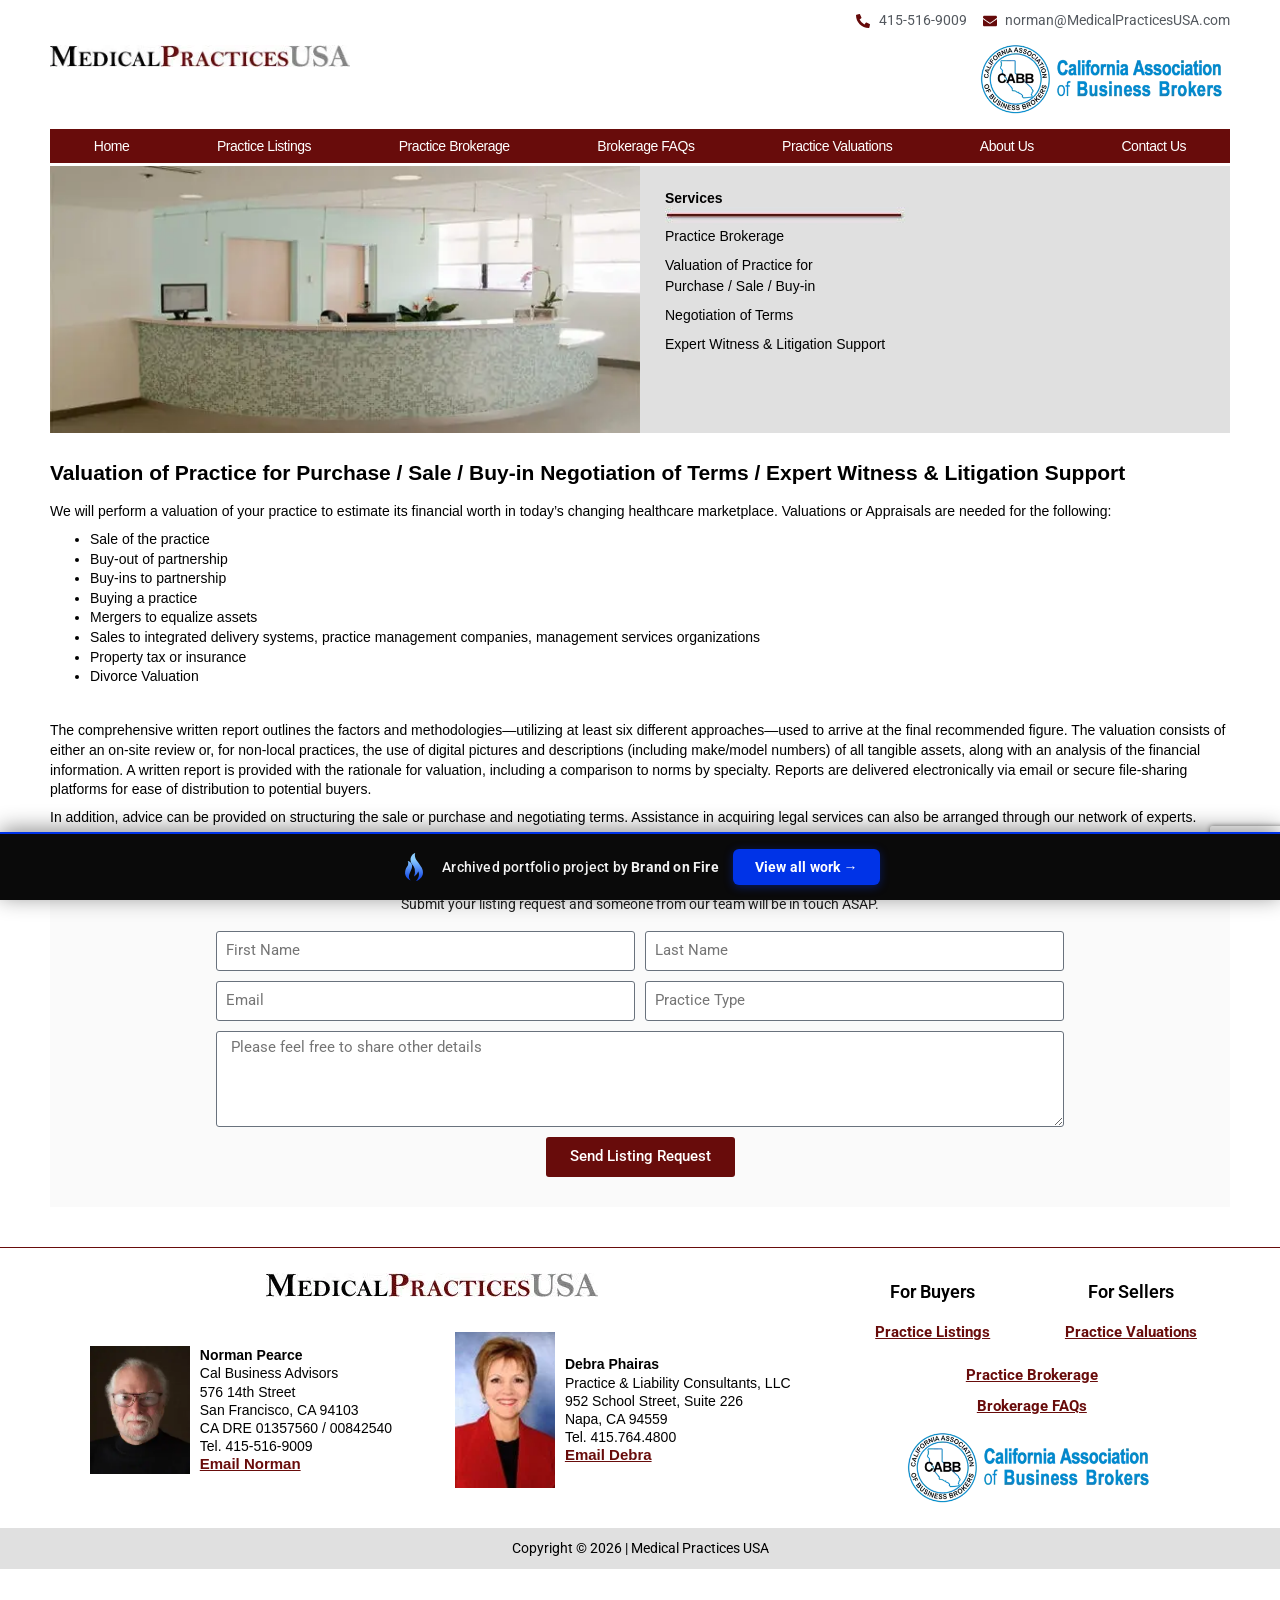
<file: practice-valuations/index.html>
<!doctype html><html lang="en-US"><head><meta http-equiv="origin-trial" content="A7vZI3v+Gz7JfuRolKNM4Aff6zaGuT7X0mf3wtoZTnKv6497cVMnhy03KDqX7kBz/q/[base64]"><meta charset="UTF-8"><meta name="viewport" content="width=device-width, initial-scale=1"><meta name="robots" content="index, follow, max-image-preview:large, max-snippet:-1, max-video-preview:-1"><title>Practice Valuations - Medical Practices USA</title><meta property="og:locale" content="en_US"><meta property="og:type" content="article"><meta property="og:title" content="Practice Valuations - Medical Practices USA"><meta property="og:description" content="Services Practice Brokerage Valuation of Practice forPurchase / Sale / Buy-in Negotiation of Terms Expert Witness &amp; Litigation Support Valuation of Practice for Purchase / Sale / Buy-in Negotiation of Terms / Expert Witness &amp; Litigation Support We will perform a valuation of your practice to estimate its financial worth in today’s changing healthcare marketplace. […]"><meta property="og:url" content="/practice-valuations/"><meta property="og:site_name" content="Medical Practices USA"><meta property="article:modified_time" content="2025-08-25T11:43:25+00:00"><meta property="og:image" content="../_a/6660d9afd397.webp"><meta property="og:image:width" content="612"><meta property="og:image:height" content="277"><meta property="og:image:type" content="image/jpeg"><meta name="twitter:card" content="summary_large_image"><meta name="twitter:label1" content="Est. reading time"><meta name="twitter:data1" content="2 minutes"><meta name="generator" content="Elementor 4.1.4; features: e_font_icon_svg, additional_custom_breakpoints; settings: css_print_method-external, google_font-enabled, font_display-swap"><meta name="generator" content="WP Rocket 3.20.2" data-wpr-features="wpr_minify_concatenate_js wpr_minify_css wpr_preload_links wpr_desktop"><link rel="stylesheet" href="../style.css"><meta name="robots" content="noindex, nofollow"><style id="bof-noform">form,form *,fieldset,fieldset *,input,textarea,select,label.fusion-form-label,.wpcf7,.wpcf7 *,.fusion-form,.fusion-form *,.fusion-contact-form,.fusion-contact-form *,.elementor-form,.elementor-form *,.gform_wrapper,.gform_wrapper *,[class*="contact-form"],[class*="contact-form"] *,[id*="contact-form"],[id*="contact-form"] *{pointer-events:none!important;cursor:default!important;-webkit-user-select:none!important;user-select:none!important}</style></head><body data-rsssl="1" class="wp-singular page-template-default page page-id-120 wp-custom-logo wp-embed-responsive wp-theme-hello-elementor hello-elementor-default elementor-default elementor-kit-6 elementor-page elementor-page-120 e--ua-blink e--ua-mac e--ua-webkit" data-elementor-device-mode="desktop"><a class="skip-link screen-reader-text" href="#content">Skip to content</a><header data-rocket-location-hash="394f683bc6f079e88bc356e72852686a" data-elementor-type="header" data-elementor-id="15" class="elementor elementor-15 elementor-location-header" data-elementor-post-type="elementor_library"><div class="elementor-element elementor-element-ffde711 e-con-full e-flex e-con e-parent e-lazyloaded" data-id="ffde711" data-element_type="container" data-e-type="container" data-settings="{&quot;background_background&quot;:&quot;classic&quot;}"><div data-rocket-location-hash="af64bfa01d72de54ade7b6f1067dca76" class="elementor-element elementor-element-d495b48 elementor-icon-list--layout-inline elementor-align-end elementor-list-item-link-full_width elementor-widget elementor-widget-icon-list" data-id="d495b48" data-element_type="widget" data-e-type="widget" data-widget_type="icon-list.default"><div class="elementor-widget-container"><ul class="elementor-icon-list-items elementor-inline-items"><li class="elementor-icon-list-item elementor-inline-item"><a href="tel:415-516-9009"><span class="elementor-icon-list-icon"><svg aria-hidden="true" class="e-font-icon-svg e-fas-phone-alt" viewBox="0 0 512 512" xmlns="http://www.w3.org/2000/svg"><path d="M497.39 361.8l-112-48a24 24 0 0 0-28 6.9l-49.6 60.6A370.66 370.66 0 0 1 130.6 204.11l60.6-49.6a23.94 23.94 0 0 0 6.9-28l-48-112A24.16 24.16 0 0 0 122.6.61l-104 24A24 24 0 0 0 0 48c0 256.5 207.9 464 464 464a24 24 0 0 0 23.4-18.6l24-104a24.29 24.29 0 0 0-14.01-27.6z"></path></svg>						</span><span class="elementor-icon-list-text">415-516-9009</span></a></li><li class="elementor-icon-list-item elementor-inline-item"><a href="mailto:norman@MedicalPracticesUSA.com"><span class="elementor-icon-list-icon"><svg aria-hidden="true" class="e-font-icon-svg e-fas-envelope" viewBox="0 0 512 512" xmlns="http://www.w3.org/2000/svg"><path d="M502.3 190.8c3.9-3.1 9.7-.2 9.7 4.7V400c0 26.5-21.5 48-48 48H48c-26.5 0-48-21.5-48-48V195.6c0-5 5.7-7.8 9.7-4.7 22.4 17.4 52.1 39.5 154.1 113.6 21.1 15.4 56.7 47.8 92.2 47.6 35.7.3 72-32.8 92.3-47.6 102-74.1 131.6-96.3 154-113.7zM256 320c23.2.4 56.6-29.2 73.4-41.4 132.7-96.3 142.8-104.7 173.4-128.7 5.8-4.5 9.2-11.5 9.2-18.9v-19c0-26.5-21.5-48-48-48H48C21.5 64 0 85.5 0 112v19c0 7.4 3.4 14.3 9.2 18.9 30.6 23.9 40.7 32.4 173.4 128.7 16.8 12.2 50.2 41.8 73.4 41.4z"></path></svg>						</span><span class="elementor-icon-list-text">norman@MedicalPracticesUSA.com</span></a></li></ul></div></div></div><header class="elementor-element elementor-element-45b9cc71 e-con-full e-flex e-con e-parent e-lazyloaded" data-id="45b9cc71" data-element_type="container" data-e-type="container" data-settings="{&quot;background_background&quot;:&quot;classic&quot;}"><div class="elementor-element elementor-element-385fcb7 e-con-full e-flex e-con e-child" data-id="385fcb7" data-element_type="container" data-e-type="container" data-settings="{&quot;background_background&quot;:&quot;classic&quot;}"><div class="elementor-element elementor-element-7184a7bd e-con-full e-flex e-con e-child" data-id="7184a7bd" data-element_type="container" data-e-type="container"><div class="elementor-element elementor-element-54eae906 elementor-widget__width-initial elementor-widget elementor-widget-image" data-id="54eae906" data-element_type="widget" data-e-type="widget" data-widget_type="image.default"><div class="elementor-widget-container"><a href="../index.html"><img width="332" height="24" src="../_a/1cab5aa40ef2.webp" class="attachment-full size-full wp-image-18" alt="">								</a></div></div><div class="elementor-element elementor-element-0643801 elementor-widget elementor-widget-image" data-id="0643801" data-element_type="widget" data-e-type="widget" data-widget_type="image.default"><div class="elementor-widget-container"><img width="450" height="127" src="../_a/c53a550b1297.webp" class="attachment-large size-large wp-image-45" alt="">															</div></div></div><div class="elementor-element elementor-element-2bd82049 e-con-full e-flex e-con e-child" data-id="2bd82049" data-element_type="container" data-e-type="container" data-settings="{&quot;background_background&quot;:&quot;classic&quot;}"><div class="elementor-element elementor-element-784a1873 elementor-nav-menu--stretch elementor-widget__width-auto elementor-nav-menu__text-align-center elementor-nav-menu__align-justify elementor-nav-menu--dropdown-tablet elementor-nav-menu--toggle elementor-nav-menu--burger elementor-widget elementor-widget-nav-menu" data-id="784a1873" data-element_type="widget" data-e-type="widget" data-settings="{&quot;full_width&quot;:&quot;stretch&quot;,&quot;layout&quot;:&quot;horizontal&quot;,&quot;submenu_icon&quot;:{&quot;value&quot;:&quot;&lt;svg aria-hidden=\&quot;true\&quot; class=\&quot;e-font-icon-svg e-fas-caret-down\&quot; viewBox=\&quot;0 0 320 512\&quot; xmlns=\&quot;http:\/\/www.w3.org\/2000\/svg\&quot;&gt;&lt;path d=\&quot;M31.3 192h257.3c17.8 0 26.7 21.5 14.1 34.1L174.1 354.8c-7.8 7.8-20.5 7.8-28.3 0L17.2 226.1C4.6 213.5 13.5 192 31.3 192z\&quot;&gt;&lt;\/path&gt;&lt;\/svg&gt;&quot;,&quot;library&quot;:&quot;fa-solid&quot;},&quot;toggle&quot;:&quot;burger&quot;}" data-widget_type="nav-menu.default"><div class="elementor-widget-container"><nav aria-label="Menu" class="elementor-nav-menu--main elementor-nav-menu__container elementor-nav-menu--layout-horizontal e--pointer-background e--animation-none"><ul id="menu-1-784a1873" class="elementor-nav-menu" data-smartmenus-id="17822769870249812"><li class="menu-item menu-item-type-post_type menu-item-object-page menu-item-home menu-item-13"><a href="../index.html" class="elementor-item">Home</a></li><li class="menu-item menu-item-type-post_type menu-item-object-page menu-item-81"><a href="../practice-listings/index.html" class="elementor-item">Practice Listings</a></li><li class="menu-item menu-item-type-post_type menu-item-object-page menu-item-150"><a href="../practice-brokerage/index.html" class="elementor-item">Practice Brokerage</a></li><li class="menu-item menu-item-type-post_type menu-item-object-page menu-item-177"><a href="../brokerage-faqs/index.html" class="elementor-item">Brokerage FAQs</a></li><li class="menu-item menu-item-type-post_type menu-item-object-page current-menu-item page_item page-item-120 current_page_item menu-item-149"><a href="../practice-valuations/index.html" aria-current="page" class="elementor-item elementor-item-active">Practice Valuations</a></li><li class="menu-item menu-item-type-post_type menu-item-object-page menu-item-148"><a href="../about-us/index.html" class="elementor-item">About Us</a></li><li class="menu-item menu-item-type-post_type menu-item-object-page menu-item-147"><a href="../contact-us/index.html" class="elementor-item">Contact Us</a></li></ul>			</nav><div class="elementor-menu-toggle" role="button" tabindex="0" aria-label="Menu Toggle" aria-expanded="false" style=""><svg aria-hidden="true" role="presentation" class="elementor-menu-toggle__icon--open e-font-icon-svg e-eicon-menu-bar" viewBox="0 0 1000 1000" xmlns="http://www.w3.org/2000/svg"><path d="M104 333H896C929 333 958 304 958 271S929 208 896 208H104C71 208 42 237 42 271S71 333 104 333ZM104 583H896C929 583 958 554 958 521S929 458 896 458H104C71 458 42 487 42 521S71 583 104 583ZM104 833H896C929 833 958 804 958 771S929 708 896 708H104C71 708 42 737 42 771S71 833 104 833Z"></path></svg><svg aria-hidden="true" role="presentation" class="elementor-menu-toggle__icon--close e-font-icon-svg e-eicon-close" viewBox="0 0 1000 1000" xmlns="http://www.w3.org/2000/svg"><path d="M742 167L500 408 258 167C246 154 233 150 217 150 196 150 179 158 167 167 154 179 150 196 150 212 150 229 154 242 171 254L408 500 167 742C138 771 138 800 167 829 196 858 225 858 254 829L496 587 738 829C750 842 767 846 783 846 800 846 817 842 829 829 842 817 846 804 846 783 846 767 842 750 829 737L588 500 833 258C863 229 863 200 833 171 804 137 775 137 742 167Z"></path></svg>		</div><nav class="elementor-nav-menu--dropdown elementor-nav-menu__container" aria-hidden="true" style="width: 1366px; left: 0px; top: 44px; --menu-height: 0;"><ul id="menu-2-784a1873" class="elementor-nav-menu" data-smartmenus-id="17822769870255928"><li class="menu-item menu-item-type-post_type menu-item-object-page menu-item-home menu-item-13"><a href="../index.html" class="elementor-item" tabindex="-1">Home</a></li><li class="menu-item menu-item-type-post_type menu-item-object-page menu-item-81"><a href="../practice-listings/index.html" class="elementor-item" tabindex="-1">Practice Listings</a></li><li class="menu-item menu-item-type-post_type menu-item-object-page menu-item-150"><a href="../practice-brokerage/index.html" class="elementor-item" tabindex="-1">Practice Brokerage</a></li><li class="menu-item menu-item-type-post_type menu-item-object-page menu-item-177"><a href="../brokerage-faqs/index.html" class="elementor-item" tabindex="-1">Brokerage FAQs</a></li><li class="menu-item menu-item-type-post_type menu-item-object-page current-menu-item page_item page-item-120 current_page_item menu-item-149"><a href="../practice-valuations/index.html" aria-current="page" class="elementor-item elementor-item-active" tabindex="-1">Practice Valuations</a></li><li class="menu-item menu-item-type-post_type menu-item-object-page menu-item-148"><a href="../about-us/index.html" class="elementor-item" tabindex="-1">About Us</a></li><li class="menu-item menu-item-type-post_type menu-item-object-page menu-item-147"><a href="../contact-us/index.html" class="elementor-item" tabindex="-1">Contact Us</a></li></ul>			</nav></div></div></div></div></header></header><main data-rocket-location-hash="9177ebbc860345641ad5dab219de02c8" id="content" class="site-main post-120 page type-page status-publish hentry"><div data-rocket-location-hash="c83da318538040736752f757a6274db5" class="page-content"><div data-rocket-location-hash="7db69b4adbf4f34173a39853ee0fa3eb" data-elementor-type="wp-post" data-elementor-id="120" class="elementor elementor-120" data-elementor-post-type="page"><div class="elementor-element elementor-element-da2a554 e-con-full e-flex e-con e-parent e-lazyloaded" data-id="da2a554" data-element_type="container" data-e-type="container"><div class="elementor-element elementor-element-ce37cf1 e-con-full e-flex e-con e-child" data-id="ce37cf1" data-element_type="container" data-e-type="container" data-settings="{&quot;background_background&quot;:&quot;classic&quot;}"><div class="elementor-element elementor-element-897e43d e-con-full e-flex e-con e-child" data-id="897e43d" data-element_type="container" data-e-type="container"><div class="elementor-element elementor-element-3e41919 elementor-widget elementor-widget-image" data-id="3e41919" data-element_type="widget" data-e-type="widget" data-widget_type="image.default"><div class="elementor-widget-container"><img fetchpriority="high" decoding="async" width="612" height="277" src="../_a/6660d9afd397.webp" class="attachment-full size-full wp-image-183" alt="">															</div></div></div><div class="elementor-element elementor-element-43b8e28 e-con-full e-flex e-con e-child" data-id="43b8e28" data-element_type="container" data-e-type="container" data-settings="{&quot;background_background&quot;:&quot;classic&quot;}"><div class="elementor-element elementor-element-4aea9b8 e-flex e-con-boxed e-con e-child" data-id="4aea9b8" data-element_type="container" data-e-type="container"><div class="e-con-inner"><div class="elementor-element elementor-element-229b1df elementor-widget elementor-widget-heading" data-id="229b1df" data-element_type="widget" data-e-type="widget" data-widget_type="heading.default"><div class="elementor-widget-container"><h1 class="elementor-heading-title elementor-size-default">Services</h1>				</div></div><div class="elementor-element elementor-element-b7e810b elementor-widget elementor-widget-image" data-id="b7e810b" data-element_type="widget" data-e-type="widget" data-widget_type="image.default"><div class="elementor-widget-container"><img decoding="async" width="244" height="18" src="../_a/3edc04413f00.webp" class="attachment-full size-full wp-image-28" alt="">															</div></div><div class="elementor-element elementor-element-0a528c5 elementor-widget elementor-widget-text-editor" data-id="0a528c5" data-element_type="widget" data-e-type="widget" data-widget_type="text-editor.default"><div class="elementor-widget-container"><p>Practice Brokerage</p><p>Valuation of Practice for<br>Purchase / Sale / Buy-in</p><p>Negotiation of Terms</p><p>Expert Witness &amp; Litigation Support</p>								</div></div></div></div></div></div></div><div class="elementor-element elementor-element-b26e18f e-con-full e-flex e-con e-parent e-lazyloaded" data-id="b26e18f" data-element_type="container" data-e-type="container"><div class="elementor-element elementor-element-0924520 e-con-full e-flex e-con e-child" data-id="0924520" data-element_type="container" data-e-type="container" data-settings="{&quot;background_background&quot;:&quot;classic&quot;}"><div class="elementor-element elementor-element-e717d8b e-con-full e-flex e-con e-child" data-id="e717d8b" data-element_type="container" data-e-type="container"><div class="elementor-element elementor-element-7faf248 elementor-widget elementor-widget-heading" data-id="7faf248" data-element_type="widget" data-e-type="widget" data-widget_type="heading.default"><div class="elementor-widget-container"><h1 class="elementor-heading-title elementor-size-default">Valuation of Practice for Purchase / Sale / Buy-in Negotiation of Terms / Expert Witness &amp; Litigation Support</h1>				</div></div><div class="elementor-element elementor-element-554b900 elementor-widget elementor-widget-text-editor" data-id="554b900" data-element_type="widget" data-e-type="widget" data-widget_type="text-editor.default"><div class="elementor-widget-container"><p>We will perform a valuation of your practice to estimate its financial worth in today’s changing healthcare marketplace. Valuations or Appraisals are needed for the following:</p><ul><li>Sale of the practice</li><li>Buy-out of partnership</li><li>Buy-ins to partnership</li><li>Buying a practice</li><li>Mergers to equalize assets</li><li>Sales to integrated delivery systems, practice management companies, management services organizations</li><li>Property tax or insurance</li><li>Divorce Valuation</li></ul><p>&nbsp;</p>								</div></div><div class="elementor-element elementor-element-6581075 elementor-widget elementor-widget-text-editor" data-id="6581075" data-element_type="widget" data-e-type="widget" data-widget_type="text-editor.default"><div class="elementor-widget-container"><p>The comprehensive written report outlines the factors and methodologies—utilizing at least six different approaches—used to arrive at the final recommended figure. The valuation consists of either an on-site review or, for non-local practices, the use of digital pictures and descriptions (including make/model numbers) of all tangible assets, along with an analysis of the financial information. A written report is provided with the rationale for valuation, including a comparison to norms by specialty. Reports are delivered electronically via email or secure file-sharing platforms for ease of distribution to potential buyers.</p><p>In addition, advice can be provided on structuring the sale or purchase and negotiating terms. Assistance in acquiring legal services can also be arranged through our network of experts.</p>								</div></div><div class="elementor-element elementor-element-8c3804f e-con-full e-flex e-con e-child" data-id="8c3804f" data-element_type="container" data-e-type="container" data-settings="{&quot;background_background&quot;:&quot;classic&quot;}"><div class="elementor-element elementor-element-443317c3 elementor-widget elementor-widget-heading" data-id="443317c3" data-element_type="widget" data-e-type="widget" data-widget_type="heading.default"><div class="elementor-widget-container"><h3 class="elementor-heading-title elementor-size-default">List Your Medical Practice for Sale</h3>				</div></div><div class="elementor-element elementor-element-b231b78 elementor-widget elementor-widget-text-editor" data-id="b231b78" data-element_type="widget" data-e-type="widget" data-widget_type="text-editor.default"><div class="elementor-widget-container"><p>Submit your listing request and someone from our team will be in touch ASAP.</p>								</div></div><div class="elementor-element elementor-element-2d4de5b6 elementor-widget__width-initial elementor-button-align-center elementor-widget elementor-widget-form" data-id="2d4de5b6" data-element_type="widget" data-e-type="widget" data-settings="{&quot;step_next_label&quot;:&quot;Next&quot;,&quot;step_previous_label&quot;:&quot;Previous&quot;,&quot;button_width&quot;:&quot;100&quot;,&quot;step_type&quot;:&quot;number_text&quot;,&quot;step_icon_shape&quot;:&quot;circle&quot;}" data-widget_type="form.default"><div class="elementor-widget-container"><form class="elementor-form" method="post" name="List Your Medical Practice" aria-label="List Your Medical Practice"><input type="hidden" name="post_id" value="120"><input type="hidden" name="form_id" value="2d4de5b6"><input type="hidden" name="referer_title" value="Practice Valuations - Medical Practices USA"><input type="hidden" name="queried_id" value="120"><div class="elementor-form-fields-wrapper elementor-labels-"><div class="elementor-field-type-recaptcha_v3 elementor-field-group elementor-column elementor-field-group-field_1c68fa4 elementor-col-100 recaptcha_v3-bottomright"><div class="elementor-field" id="form-field-field_1c68fa4"><div class="elementor-g-recaptcha" data-sitekey="6LeOZa0rAAAAAGpt8-sjkH-Q7gHTdnI8ORkpjxJY" data-type="v3" data-action="Form" data-badge="bottomright" data-size="invisible"><div class="grecaptcha-badge" data-style="bottomright" style="width: 256px; height: 60px; display: block; transition: right 0.3s; position: fixed; bottom: 14px; right: -186px; box-shadow: gray 0px 0px 5px; border-radius: 2px; overflow: hidden;"><div class="grecaptcha-logo"></div><div class="grecaptcha-error"></div><textarea id="g-recaptcha-response" name="g-recaptcha-response" class="g-recaptcha-response" style="width: 250px; height: 40px; border: 1px solid rgb(193, 193, 193); margin: 10px 25px; padding: 0px; resize: none; display: none;"></textarea></div></div></div>				</div><div class="elementor-field-type-text elementor-field-group elementor-column elementor-field-group-field_78ac701 elementor-col-50 elementor-field-required"><label for="form-field-field_78ac701" class="elementor-field-label elementor-screen-only">
								First Name							</label><input size="1" type="text" name="form_fields[field_78ac701]" id="form-field-field_78ac701" class="elementor-field elementor-size-sm  elementor-field-textual" placeholder="First Name" required="required"></div><div class="elementor-field-type-text elementor-field-group elementor-column elementor-field-group-field_e8eb008 elementor-col-50 elementor-field-required"><label for="form-field-field_e8eb008" class="elementor-field-label elementor-screen-only">
								Last Name							</label><input size="1" type="text" name="form_fields[field_e8eb008]" id="form-field-field_e8eb008" class="elementor-field elementor-size-sm  elementor-field-textual" placeholder="Last Name" required="required"></div><div class="elementor-field-type-email elementor-field-group elementor-column elementor-field-group-email elementor-col-50 elementor-field-required"><label for="form-field-email" class="elementor-field-label elementor-screen-only">
								Email							</label><input size="1" type="email" name="form_fields[email]" id="form-field-email" class="elementor-field elementor-size-sm  elementor-field-textual" placeholder="Email" required="required"></div><div class="elementor-field-type-text elementor-field-group elementor-column elementor-field-group-field_5fa5e5c elementor-col-50 elementor-field-required"><label for="form-field-field_5fa5e5c" class="elementor-field-label elementor-screen-only">
								Practice Type							</label><input size="1" type="text" name="form_fields[field_5fa5e5c]" id="form-field-field_5fa5e5c" class="elementor-field elementor-size-sm  elementor-field-textual" placeholder="Practice Type" required="required"></div><div class="elementor-field-type-textarea elementor-field-group elementor-column elementor-field-group-field_ddd76f1 elementor-col-100 elementor-field-required"><label for="form-field-field_ddd76f1" class="elementor-field-label elementor-screen-only">
								Other Details							</label><textarea class="elementor-field-textual elementor-field  elementor-size-sm" name="form_fields[field_ddd76f1]" id="form-field-field_ddd76f1" rows="4" placeholder="Please feel free to share other details" required="required"></textarea>				</div><div class="elementor-field-group elementor-column elementor-field-type-submit elementor-col-100 e-form__buttons"><button class="elementor-button elementor-size-sm" type="submit"><span class="elementor-button-content-wrapper"><span class="elementor-button-text">Send Listing Request</span></span></button></div></div></form></div></div></div></div></div></div></div></div></main><footer data-elementor-type="footer" data-elementor-id="63" class="elementor elementor-63 elementor-location-footer" data-elementor-post-type="elementor_library"><div class="elementor-element elementor-element-442048e3 e-con-full e-flex e-con e-child" data-id="442048e3" data-element_type="container" data-e-type="container" data-settings="{&quot;background_background&quot;:&quot;classic&quot;}"><div class="elementor-element elementor-element-aa23398 e-con-full e-flex e-con e-child" data-id="aa23398" data-element_type="container" data-e-type="container"><div class="elementor-element elementor-element-1afc782 elementor-widget elementor-widget-theme-site-logo elementor-widget-image" data-id="1afc782" data-element_type="widget" data-e-type="widget" data-widget_type="theme-site-logo.default"><div class="elementor-widget-container"><a href="../index.html"><img width="332" height="24" src="../_a/1cab5aa40ef2.webp" class="attachment-full size-full wp-image-18" alt="">				</a></div></div><div class="elementor-element elementor-element-906a9f4 e-con-full e-flex e-con e-child" data-id="906a9f4" data-element_type="container" data-e-type="container"><div class="elementor-element elementor-element-4f311551 e-con-full e-flex e-con e-child" data-id="4f311551" data-element_type="container" data-e-type="container"><div class="elementor-element elementor-element-139e9a9b elementor-widget elementor-widget-image" data-id="139e9a9b" data-element_type="widget" data-e-type="widget" data-widget_type="image.default"><div class="elementor-widget-container"><img width="245" height="315" src="../_a/a3129abf08bb.webp" class="attachment-large size-large wp-image-129" alt="">															</div></div><div class="elementor-element elementor-element-4fc5d456 elementor-widget elementor-widget-text-editor" data-id="4fc5d456" data-element_type="widget" data-e-type="widget" data-widget_type="text-editor.default"><div class="elementor-widget-container"><p><strong>Norman Pearce</strong><br>Cal Business Advisors<br>576 14th Street<br>San Francisco, CA 94103<br>CA DRE 01357560 / 00842540<br>Tel. 415-516-9009<br><a href="mailto:norman@MedicalPracticesUSA.com">Email Norman</a></p>								</div></div></div><div class="elementor-element elementor-element-115a4728 e-con-full e-flex e-con e-child" data-id="115a4728" data-element_type="container" data-e-type="container"><div class="elementor-element elementor-element-670467ff elementor-widget elementor-widget-image" data-id="670467ff" data-element_type="widget" data-e-type="widget" data-widget_type="image.default"><div class="elementor-widget-container"><img width="97" height="152" src="../_a/eb91fc7f235c.webp" class="attachment-large size-large wp-image-128" alt="">															</div></div><div class="elementor-element elementor-element-7752998 elementor-widget elementor-widget-text-editor" data-id="7752998" data-element_type="widget" data-e-type="widget" data-widget_type="text-editor.default"><div class="elementor-widget-container"><p><strong>Debra Phairas</strong><br>Practice &amp; Liability Consultants, LLC<br>952 School Street, Suite 226<br>Napa, CA 94559<br>Tel. 415.764.4800<br><a href="mailto:debra@MedicalPracticesUSA.com">Email Debra</a></p>								</div></div></div></div></div><div class="elementor-element elementor-element-74a4619 e-flex e-con-boxed e-con e-child" data-id="74a4619" data-element_type="container" data-e-type="container"><div class="e-con-inner"><div class="elementor-element elementor-element-c312c05 e-grid e-con-full e-con e-child" data-id="c312c05" data-element_type="container" data-e-type="container"><div class="elementor-element elementor-element-d676716 e-con-full e-flex e-con e-child" data-id="d676716" data-element_type="container" data-e-type="container"><div class="elementor-element elementor-element-6056564 elementor-widget elementor-widget-heading" data-id="6056564" data-element_type="widget" data-e-type="widget" data-widget_type="heading.default"><div class="elementor-widget-container"><h3 class="elementor-heading-title elementor-size-default">For Buyers</h3>				</div></div><div class="elementor-element elementor-element-0f2a951 elementor-widget elementor-widget-text-editor" data-id="0f2a951" data-element_type="widget" data-e-type="widget" data-widget_type="text-editor.default"><div class="elementor-widget-container"><p><a href="../practice-listings/index.html">Practice Listings</a></p><p>&nbsp;</p>								</div></div></div><div class="elementor-element elementor-element-666eb44 e-con-full e-flex e-con e-child" data-id="666eb44" data-element_type="container" data-e-type="container"><div class="elementor-element elementor-element-50a5c74 elementor-widget elementor-widget-heading" data-id="50a5c74" data-element_type="widget" data-e-type="widget" data-widget_type="heading.default"><div class="elementor-widget-container"><h3 class="elementor-heading-title elementor-size-default">For Sellers</h3>				</div></div><div class="elementor-element elementor-element-d41fbdc elementor-widget elementor-widget-text-editor" data-id="d41fbdc" data-element_type="widget" data-e-type="widget" data-widget_type="text-editor.default"><div class="elementor-widget-container"><p><a href="../practice-valuations/index.html">Practice Valuations</a></p>								</div></div></div></div><div class="elementor-element elementor-element-e2eb4ca e-con-full e-flex e-con e-child" data-id="e2eb4ca" data-element_type="container" data-e-type="container"><div class="elementor-element elementor-element-5bf0ab1 elementor-widget elementor-widget-text-editor" data-id="5bf0ab1" data-element_type="widget" data-e-type="widget" data-widget_type="text-editor.default"><div class="elementor-widget-container"><p><a href="../practice-brokerage/index.html">Practice Brokerage</a></p><p><a href="../brokerage-faqs/index.html">Brokerage FAQs</a></p>								</div></div></div><div class="elementor-element elementor-element-3add2f0 e-con-full e-flex e-con e-child" data-id="3add2f0" data-element_type="container" data-e-type="container"><div class="elementor-element elementor-element-e7d1b4a elementor-widget elementor-widget-image" data-id="e7d1b4a" data-element_type="widget" data-e-type="widget" data-widget_type="image.default"><div class="elementor-widget-container"><img width="450" height="127" src="../_a/c53a550b1297.webp" class="attachment-large size-large wp-image-45" alt="">															</div></div></div></div></div></div><div class="elementor-element elementor-element-0481323 e-flex e-con-boxed e-con e-parent" data-id="0481323" data-element_type="container" data-e-type="container" data-settings="{&quot;background_background&quot;:&quot;classic&quot;}"><div class="e-con-inner"><div class="elementor-element elementor-element-7989b28 e-flex e-con-boxed e-con e-child" data-id="7989b28" data-element_type="container" data-e-type="container"><div class="e-con-inner"><div class="elementor-element elementor-element-557ed4a elementor-widget elementor-widget-text-editor" data-id="557ed4a" data-element_type="widget" data-e-type="widget" data-widget_type="text-editor.default"><div class="elementor-widget-container">
									Copyright © <span class="js-yr">2026</span> | Medical Practices USA								</div></div></div></div></div></div></footer><span id="elementor-device-mode" class="elementor-screen-only"></span><svg style="display: none;" class="e-font-icon-svg-symbols"></svg><div class="bbcrm-footer col-md-12" style="clear: both; display: block;">Powered by <a>Business Brokers CRM</a></div><!-- bof-portfolio-bar --><a href="https://brandonfire.com/portfolio/" id="bof-portfolio-bar" rel="noopener" style="position:fixed;left:0;right:0;bottom:0;z-index:2147483647;display:flex;align-items:center;justify-content:center;gap:14px;flex-wrap:wrap;background:#0a0a0a;color:#ffffff !important;font-family:Inter,-apple-system,BlinkMacSystemFont,'Segoe UI',Roboto,Helvetica,Arial,sans-serif;font-size:14px;font-weight:500;line-height:1;letter-spacing:.2px;padding:15px 18px;text-decoration:none !important;box-shadow:0 -3px 22px rgba(0,0,0,.45);border-top:2px solid #0033e7;box-sizing:border-box;"><img src="[data-uri]" alt="" width="28" height="28" style="display:block;flex:0 0 auto;width:28px;height:28px;"><span style="opacity:.95;color:#fff;">Archived portfolio project by <strong style="font-weight:700;color:#fff;">Brand&nbsp;on&nbsp;Fire</strong></span><span style="background:#0033e7;color:#fff;padding:11px 22px;border-radius:6px;font-weight:700;font-size:14px;white-space:nowrap;box-shadow:0 2px 10px rgba(0,51,231,.4);">View&nbsp;all&nbsp;work&nbsp;&rarr;</span></a><script>(function(){function p(){var b=document.getElementById("bof-portfolio-bar");if(b&&document.body)document.body.style.setProperty("padding-bottom",b.offsetHeight+"px","important");}if(document.readyState!=="loading")p();else document.addEventListener("DOMContentLoaded",p);window.addEventListener("resize",p);})();</script><!-- /bof-portfolio-bar --><script>document.querySelectorAll(".js-yr").forEach(function(e){e.textContent=new Date().getFullYear();});</script></body></html>
</file>
<file: style.css>
:root{--wp--preset--aspect-ratio--square:1;--wp--preset--aspect-ratio--4-3:4/3;--wp--preset--aspect-ratio--3-4:3/4;--wp--preset--aspect-ratio--3-2:3/2;--wp--preset--aspect-ratio--2-3:2/3;--wp--preset--aspect-ratio--16-9:16/9;--wp--preset--aspect-ratio--9-16:9/16;--wp--preset--color--black:#000000;--wp--preset--color--cyan-bluish-gray:#abb8c3;--wp--preset--color--white:#ffffff;--wp--preset--color--pale-pink:#f78da7;--wp--preset--color--vivid-red:#cf2e2e;--wp--preset--color--luminous-vivid-orange:#ff6900;--wp--preset--color--luminous-vivid-amber:#fcb900;--wp--preset--color--light-green-cyan:#7bdcb5;--wp--preset--color--vivid-green-cyan:#00d084;--wp--preset--color--pale-cyan-blue:#8ed1fc;--wp--preset--color--vivid-cyan-blue:#0693e3;--wp--preset--color--vivid-purple:#9b51e0;--wp--preset--gradient--vivid-cyan-blue-to-vivid-purple:linear-gradient(135deg,rgb(6,147,227) 0%,rgb(155,81,224) 100%);--wp--preset--gradient--light-green-cyan-to-vivid-green-cyan:linear-gradient(135deg,rgb(122,220,180) 0%,rgb(0,208,130) 100%);--wp--preset--gradient--luminous-vivid-amber-to-luminous-vivid-orange:linear-gradient(135deg,rgb(252,185,0) 0%,rgb(255,105,0) 100%);--wp--preset--gradient--luminous-vivid-orange-to-vivid-red:linear-gradient(135deg,rgb(255,105,0) 0%,rgb(207,46,46) 100%);--wp--preset--gradient--very-light-gray-to-cyan-bluish-gray:linear-gradient(135deg,rgb(238,238,238) 0%,rgb(169,184,195) 100%);--wp--preset--gradient--cool-to-warm-spectrum:linear-gradient(135deg,rgb(74,234,220) 0%,rgb(151,120,209) 20%,rgb(207,42,186) 40%,rgb(238,44,130) 60%,rgb(251,105,98) 80%,rgb(254,248,76) 100%);--wp--preset--gradient--blush-light-purple:linear-gradient(135deg,rgb(255,206,236) 0%,rgb(152,150,240) 100%);--wp--preset--gradient--blush-bordeaux:linear-gradient(135deg,rgb(254,205,165) 0%,rgb(254,45,45) 50%,rgb(107,0,62) 100%);--wp--preset--gradient--luminous-dusk:linear-gradient(135deg,rgb(255,203,112) 0%,rgb(199,81,192) 50%,rgb(65,88,208) 100%);--wp--preset--gradient--pale-ocean:linear-gradient(135deg,rgb(255,245,203) 0%,rgb(182,227,212) 50%,rgb(51,167,181) 100%);--wp--preset--gradient--electric-grass:linear-gradient(135deg,rgb(202,248,128) 0%,rgb(113,206,126) 100%);--wp--preset--gradient--midnight:linear-gradient(135deg,rgb(2,3,129) 0%,rgb(40,116,252) 100%);--wp--preset--font-size--small:13px;--wp--preset--font-size--medium:20px;--wp--preset--font-size--large:36px;--wp--preset--font-size--x-large:42px;--wp--preset--spacing--20:0.44rem;--wp--preset--spacing--30:0.67rem;--wp--preset--spacing--40:1rem;--wp--preset--spacing--50:1.5rem;--wp--preset--spacing--60:2.25rem;--wp--preset--spacing--70:3.38rem;--wp--preset--spacing--80:5.06rem;--wp--preset--shadow--natural:6px 6px 9px rgba(0,0,0,0.2);--wp--preset--shadow--deep:12px 12px 50px rgba(0,0,0,0.4);--wp--preset--shadow--sharp:6px 6px 0px rgba(0,0,0,0.2);--wp--preset--shadow--outlined:6px 6px 0px -3px rgb(255,255,255),6px 6px rgb(0,0,0);--wp--preset--shadow--crisp:6px 6px 0px rgb(0,0,0);}:root{--wp--style--global--content-size:800px;--wp--style--global--wide-size:1200px;}:where(body){margin:0px;}:root{--wp--style--block-gap:24px;}body{padding:0px;}html{line-height:1.15;text-size-adjust:100%;}*,::after,::before{box-sizing:border-box;}body{background-color:rgb(255,255,255);color:rgb(51,51,51);font-family:-apple-system,BlinkMacSystemFont,"Segoe UI",Roboto,"Helvetica Neue",Arial,"Noto Sans",sans-serif,"Apple Color Emoji","Segoe UI Emoji","Segoe UI Symbol","Noto Color Emoji";font-size:1rem;font-weight:400;line-height:1.5;margin:0px;-webkit-font-smoothing:antialiased;}h1,h2,h3,h4,h5,h6{color:inherit;font-family:inherit;font-weight:500;line-height:1.2;margin-block:0.5rem 1rem;}h1{font-size:2.5rem;}h2{font-size:2rem;}h3{font-size:1.75rem;}p{margin-block:0px 0.9rem;}a{background-color:transparent;color:rgb(204,51,102);text-decoration:none;}b,strong{font-weight:bolder;}img{border-style:none;height:auto;max-width:100%;}@media print{*,::after,::before{background:transparent !important;box-shadow:none !important;color:rgb(0,0,0) !important;text-shadow:none !important;}a,a:visited{text-decoration:underline;}img,tr{break-inside:avoid;}h2,h3,p{orphans:3;widows:3;}h2,h3{break-after:avoid;}}dd,dl,dt,li,ol,ul{background:transparent;border:0px;font-size:100%;margin-block:0px;outline:0px;vertical-align:baseline;}.comments-area a,.page-content a{text-decoration:underline;}.screen-reader-text{clip:rect(1px,1px,1px,1px);height:1px;overflow:hidden;width:1px;position:absolute !important;overflow-wrap:normal !important;}:root{--direction-multiplier:1;}.elementor-screen-only,.screen-reader-text,.screen-reader-text span,.ui-helper-hidden-accessible{height:1px;margin:-1px;overflow:hidden;padding:0px;position:absolute;top:-10000em;width:1px;clip:rect(0px,0px,0px,0px);border:0px;}.elementor *,.elementor::after,.elementor::before{box-sizing:border-box;}.elementor a{box-shadow:none;text-decoration:none;}.elementor img{border-width:medium;border-style:none;border-color:currentcolor;border-image:initial;border-radius:0px;box-shadow:none;height:auto;max-width:100%;}.elementor-element{--flex-direction:initial;--flex-wrap:initial;--justify-content:initial;--align-items:initial;--align-content:initial;--gap:initial;--flex-basis:initial;--flex-grow:initial;--flex-shrink:initial;--order:initial;--align-self:initial;align-self:var(--align-self);flex-basis:var(--flex-basis);flex-grow:var(--flex-grow);flex-shrink:var(--flex-shrink);order:var(--order);}.elementor-element:where(.e-con-full,.elementor-widget){align-content:var(--align-content);align-items:var(--align-items);flex-direction:var(--flex-direction);flex-wrap:var(--flex-wrap);gap:var(--row-gap) var(--column-gap);justify-content:var(--justify-content);}:root{--page-title-display:block;}@keyframes eicon-spin{0%{transform:rotate(0deg);}100%{transform:rotate(359deg);}}.elementor-widget{position:relative;}.elementor-widget:not(:last-child){margin-block-end:var(--kit-widget-spacing,20px);}.elementor-widget:not(:last-child).elementor-absolute,.elementor-widget:not(:last-child).elementor-widget__width-auto,.elementor-widget:not(:last-child).elementor-widget__width-initial{margin-block-end:0px;}.elementor-grid{display:grid;column-gap:var(--grid-column-gap);row-gap:var(--grid-row-gap);}.elementor-grid .elementor-grid-item{min-width:0px;}.elementor-grid-2 .elementor-grid{grid-template-columns:repeat(2,1fr);}@media (max-width:1024px){.elementor-grid-tablet-2 .elementor-grid{grid-template-columns:repeat(2,1fr);}}@media (max-width:767px){.elementor-grid-mobile-1 .elementor-grid{grid-template-columns:repeat(1,1fr);}}@media (prefers-reduced-motion:no-preference){html{scroll-behavior:smooth;}}.e-con{--border-radius:0;--border-top-width:0px;--border-right-width:0px;--border-bottom-width:0px;--border-left-width:0px;--border-style:initial;--border-color:initial;--container-widget-width:100%;--container-widget-height:initial;--container-widget-flex-grow:0;--container-widget-align-self:initial;--content-width:min(100%,var(--container-max-width,1140px));--width:100%;--min-height:initial;--height:auto;--text-align:initial;--margin-top:0px;--margin-right:0px;--margin-bottom:0px;--margin-left:0px;--padding-top:var(--container-default-padding-top,10px);--padding-right:var(--container-default-padding-right,10px);--padding-bottom:var(--container-default-padding-bottom,10px);--padding-left:var(--container-default-padding-left,10px);--position:relative;--z-index:revert;--overflow:visible;--gap:var(--widgets-spacing,20px);--row-gap:var(--widgets-spacing-row,20px);--column-gap:var(--widgets-spacing-column,20px);--overlay-mix-blend-mode:initial;--overlay-opacity:1;--overlay-transition:0.3s;--e-con-grid-template-columns:repeat(3,1fr);--e-con-grid-template-rows:repeat(2,1fr);border-radius:var(--border-radius);height:var(--height);min-height:var(--min-height);min-width:0px;overflow:var(--overflow);position:var(--position);width:var(--width);z-index:var(--z-index);--flex-wrap-mobile:wrap;}.e-con:where(:not(.e-div-block-base)){transition:background var(--background-transition,.3s),border var(--border-transition,.3s),box-shadow var(--border-transition,.3s),transform var(--e-con-transform-transition-duration,.4s);}.e-con{--margin-block-start:var(--margin-top);--margin-block-end:var(--margin-bottom);--margin-inline-start:var(--margin-left);--margin-inline-end:var(--margin-right);--padding-inline-start:var(--padding-left);--padding-inline-end:var(--padding-right);--padding-block-start:var(--padding-top);--padding-block-end:var(--padding-bottom);--border-block-start-width:var(--border-top-width);--border-block-end-width:var(--border-bottom-width);--border-inline-start-width:var(--border-left-width);--border-inline-end-width:var(--border-right-width);}.e-con{margin-block-end:var(--margin-block-end);margin-block-start:var(--margin-block-start);margin-inline-end:var(--margin-inline-end);margin-inline-start:var(--margin-inline-start);padding-inline-end:var(--padding-inline-end);padding-inline-start:var(--padding-inline-start);}.e-con.e-flex{--flex-direction:column;--flex-basis:auto;--flex-grow:0;--flex-shrink:1;flex:var(--flex-grow) var(--flex-shrink) var(--flex-basis);}.e-con-full,.e-con > .e-con-inner{padding-block-end:var(--padding-block-end);padding-block-start:var(--padding-block-start);text-align:var(--text-align);}.e-con-full.e-flex,.e-con.e-flex > .e-con-inner{flex-direction:var(--flex-direction);}.e-con,.e-con > .e-con-inner{display:var(--display);}.e-con.e-grid{--grid-justify-content:start;--grid-align-content:start;--grid-auto-flow:row;}.e-con.e-grid,.e-con.e-grid > .e-con-inner{align-content:var(--grid-align-content);align-items:var(--align-items);grid-auto-flow:var(--grid-auto-flow);grid-template-columns:var(--e-con-grid-template-columns);grid-template-rows:var(--e-con-grid-template-rows);justify-content:var(--grid-justify-content);justify-items:var(--justify-items);}.e-con-boxed.e-flex{place-content:normal;align-items:normal;flex-flow:column;}.e-con-boxed{gap:initial;text-align:initial;}.e-con.e-flex > .e-con-inner{align-content:var(--align-content);align-items:var(--align-items);align-self:auto;flex:1 1 auto;flex-wrap:var(--flex-wrap);justify-content:var(--justify-content);}.e-con > .e-con-inner{gap:var(--row-gap) var(--column-gap);height:100%;margin:0px auto;max-width:var(--content-width);padding-inline:0px;width:100%;}:is(.elementor-section-wrap,[data-elementor-id]) > .e-con{--margin-left:auto;--margin-right:auto;max-width:min(100%,var(--width));}.e-con .elementor-widget.elementor-widget{margin-block-end:0px;}.e-con .elementor-widget{min-width:0px;}.e-con > .e-con-inner > .elementor-widget > .elementor-widget-container,.e-con > .elementor-widget > .elementor-widget-container{height:100%;}.e-con.e-con > .e-con-inner > .elementor-widget,.elementor.elementor .e-con > .elementor-widget{max-width:100%;}.e-con .elementor-widget:not(:last-child){--kit-widget-spacing:0px;}@media (max-width:767px){.e-con.e-flex{--width:100%;--flex-wrap:var(--flex-wrap-mobile);}}.elementor-element:where(:not(.e-con)):where(:not(.e-div-block-base)) .elementor-widget-container,.elementor-element:where(:not(.e-con)):where(:not(.e-div-block-base)):not(:has(.elementor-widget-container)){transition:background .3s,border .3s,border-radius .3s,box-shadow .3s,transform var(--e-transform-transition-duration,.4s);}.elementor-heading-title{line-height:1;margin:0px;padding:0px;}@media (prefers-reduced-motion:reduce){html *{transition-delay:0s !important;transition-duration:0s !important;}}.elementor-kit-6{--e-global-color-primary:#6EC1E4;--e-global-color-secondary:#54595F;--e-global-color-text:#7A7A7A;--e-global-color-accent:#61CE70;--e-global-color-29f569b:#260303;--e-global-color-3048aeb:#650A0A;--e-global-color-ed8e655:#680C0B;--e-global-color-ea4746b:#E0E0E0;--e-global-color-c8e8e52:#FFFFFF;--e-global-color-0f29a45:#FAFAFA;--e-global-color-fd80d6b:#1E1E1E;--e-global-color-f88d889:#76040C;--e-global-color-022d8d8:#F6F6F6;--e-global-color-c15403a:#155D9F;--e-global-typography-primary-font-family:"Roboto";--e-global-typography-primary-font-weight:600;--e-global-typography-secondary-font-family:"Roboto Slab";--e-global-typography-secondary-font-weight:400;--e-global-typography-text-font-family:"Roboto";--e-global-typography-text-font-weight:400;--e-global-typography-accent-font-family:"Roboto";--e-global-typography-accent-font-weight:500;--e-global-typography-de4a4a7-font-family:"Instrument Sans";--e-global-typography-de4a4a7-font-size:2.5rem;--e-global-typography-de4a4a7-font-weight:400;--e-global-typography-de4a4a7-text-transform:none;--e-global-typography-de4a4a7-font-style:normal;--e-global-typography-de4a4a7-text-decoration:none;--e-global-typography-de4a4a7-line-height:1.2em;--e-global-typography-de4a4a7-letter-spacing:0px;--e-global-typography-19aadfc-font-family:"Instrument Sans";--e-global-typography-19aadfc-font-size:4rem;--e-global-typography-19aadfc-font-weight:500;--e-global-typography-19aadfc-text-transform:none;--e-global-typography-19aadfc-font-style:normal;--e-global-typography-19aadfc-text-decoration:none;--e-global-typography-19aadfc-line-height:1.2em;--e-global-typography-a714340-font-family:"Instrument Sans";--e-global-typography-a714340-font-size:2rem;--e-global-typography-a714340-font-weight:500;--e-global-typography-a714340-text-transform:none;--e-global-typography-a714340-font-style:normal;--e-global-typography-a714340-text-decoration:none;--e-global-typography-a714340-line-height:1.2em;--e-global-typography-02d84d4-font-family:"Instrument Sans";--e-global-typography-02d84d4-font-size:4rem;--e-global-typography-02d84d4-font-weight:600;--e-global-typography-02d84d4-line-height:1.5em;--e-global-typography-17b7b65-font-family:"Instrument Sans";--e-global-typography-17b7b65-font-size:2.5rem;--e-global-typography-17b7b65-font-weight:400;--e-global-typography-17b7b65-text-transform:none;--e-global-typography-17b7b65-font-style:normal;--e-global-typography-17b7b65-text-decoration:none;--e-global-typography-17b7b65-line-height:1.5em;--e-global-typography-17b7b65-letter-spacing:0px;--e-global-typography-c990ba0-font-family:"Instrument Sans";--e-global-typography-c990ba0-font-size:3rem;--e-global-typography-c990ba0-font-weight:600;--e-global-typography-c990ba0-line-height:1.5em;--e-global-typography-ed0ea75-font-family:"Instrument Sans";--e-global-typography-ed0ea75-font-size:2.5rem;--e-global-typography-ed0ea75-font-weight:600;--e-global-typography-ed0ea75-line-height:1.5em;--e-global-typography-f072a30-font-family:"Instrument Sans";--e-global-typography-f072a30-font-size:25px;--e-global-typography-f072a30-font-weight:700;--e-global-typography-f072a30-line-height:1.5em;background-color:rgb(255,255,255);color:rgb(0,0,0);font-family:Arial,sans-serif;font-size:14px;}.elementor-kit-6 a{color:var( --e-global-color-ed8e655 );font-size:15px;font-weight:bold;text-decoration:underline;}.elementor-kit-6 h2{color:rgb(0,0,0);font-family:Arial,sans-serif;font-size:14px;font-weight:700;}.elementor-kit-6 h3{color:rgb(0,0,0);font-family:Arial,sans-serif;font-size:14px;font-weight:400;}.e-con{--container-max-width:1000px;}.elementor-widget:not(:last-child){margin-block-end:20px;}.elementor-element{--widgets-spacing:20px 20px;--widgets-spacing-row:20px;--widgets-spacing-column:20px;}@media (max-width:1024px){.e-con{--container-max-width:1024px;}}@media (max-width:767px){.e-con{--container-max-width:767px;}}html{font-size:clamp(9px,0.521vw,10px);}body{font-size:1.6rem;}.elementor-widget-text-editor .elementor-widget-container p:last-child{margin:0px;}.elementor-widget.elementor-icon-list--layout-inline .elementor-widget-container,.elementor-widget:not(:has(.elementor-widget-container)) .elementor-widget-container{overflow:hidden;}.elementor-widget .elementor-icon-list-items.elementor-inline-items{display:flex;flex-wrap:wrap;margin-inline:-8px;}.elementor-widget .elementor-icon-list-items.elementor-inline-items .elementor-inline-item{word-break:break-word;}.elementor-widget .elementor-icon-list-items.elementor-inline-items .elementor-icon-list-item{margin-inline:8px;}.elementor-widget .elementor-icon-list-items{list-style-type:none;margin:0px;padding:0px;}.elementor-widget .elementor-icon-list-item{margin:0px;padding:0px;position:relative;}.elementor-widget .elementor-icon-list-item,.elementor-widget .elementor-icon-list-item a{align-items:var(--icon-vertical-align,center);display:flex;font-size:inherit;}.elementor-widget .elementor-icon-list-icon + .elementor-icon-list-text{align-self:center;padding-inline-start:5px;}.elementor-widget .elementor-icon-list-icon{display:flex;inset-block-start:var(--icon-vertical-offset,initial);position:relative;}.elementor-widget .elementor-icon-list-icon svg{height:var(--e-icon-list-icon-size,1em);width:var(--e-icon-list-icon-size,1em);}.elementor-widget.elementor-widget-icon-list .elementor-icon-list-icon{text-align:var(--e-icon-list-icon-align);}.elementor-widget.elementor-widget-icon-list .elementor-icon-list-icon svg{margin:var(--e-icon-list-icon-margin,0 calc(var(--e-icon-list-icon-size,1em) * .25) 0 0);}.elementor-widget.elementor-list-item-link-full_width a{width:100%;}.elementor-widget.elementor-align-end .elementor-icon-list-item,.elementor-widget.elementor-align-end .elementor-icon-list-item a{justify-content:end;text-align:end;}.elementor-widget.elementor-align-end .elementor-icon-list-items{justify-content:end;}#left-area ul.elementor-icon-list-items,.elementor .elementor-element ul.elementor-icon-list-items,.elementor-edit-area .elementor-element ul.elementor-icon-list-items{padding:0px;}.elementor-widget-image{text-align:center;}.elementor-widget-image a{display:inline-block;}.elementor-widget-image img{display:inline-block;vertical-align:middle;}.e--pointer-background .elementor-item-active,.e--pointer-background .elementor-item.highlighted,.e--pointer-background .elementor-item:focus,.e--pointer-background .elementor-item:hover{color:rgb(255,255,255);}.e--pointer-background.e--animation-none,.e--pointer-background.e--animation-none .elementor-item,.e--pointer-background.e--animation-none .elementor-item::after,.e--pointer-background.e--animation-none .elementor-item::before,.e--pointer-background.e--animation-none .elementor-item:focus,.e--pointer-background.e--animation-none .elementor-item:hover,.e--pointer-background.e--animation-none::after,.e--pointer-background.e--animation-none::before,.e--pointer-background.e--animation-none:focus,.e--pointer-background.e--animation-none:hover{transition-duration:0s;}.elementor-nav-menu--main .elementor-nav-menu a{transition:0.4s;}.elementor-nav-menu--main .elementor-nav-menu a,.elementor-nav-menu--main .elementor-nav-menu a.highlighted,.elementor-nav-menu--main .elementor-nav-menu a:focus,.elementor-nav-menu--main .elementor-nav-menu a:hover{padding:13px 20px;}.elementor-nav-menu--layout-horizontal{display:flex;}.elementor-nav-menu--layout-horizontal .elementor-nav-menu{display:flex;flex-wrap:wrap;}.elementor-nav-menu--layout-horizontal .elementor-nav-menu a{flex-grow:1;white-space:nowrap;}.elementor-nav-menu--layout-horizontal .elementor-nav-menu > li{display:flex;}.elementor-nav-menu--layout-horizontal .elementor-nav-menu > li:not(:first-child) > a{margin-inline-start:var(--e-nav-menu-horizontal-menu-item-margin);}.elementor-nav-menu--layout-horizontal .elementor-nav-menu > li:not(:last-child) > a{margin-inline-end:var(--e-nav-menu-horizontal-menu-item-margin);}.elementor-nav-menu__align-justify .elementor-nav-menu--layout-horizontal .elementor-nav-menu{width:100%;}.elementor-nav-menu__align-justify .elementor-nav-menu--layout-horizontal .elementor-nav-menu > li{flex-grow:1;}.elementor-nav-menu__align-justify .elementor-nav-menu--layout-horizontal .elementor-nav-menu > li > a{justify-content:center;}.elementor-widget-nav-menu .elementor-widget-container,.elementor-widget-nav-menu:not(:has(.elementor-widget-container)):not([class*="elementor-hidden-"]){display:flex;flex-direction:column;}.elementor-nav-menu{position:relative;z-index:2;}.elementor-nav-menu,.elementor-nav-menu li,.elementor-nav-menu ul{display:block;line-height:normal;list-style:none;margin:0px;padding:0px;-webkit-tap-highlight-color:rgba(0,0,0,0);}.elementor-nav-menu a,.elementor-nav-menu li{position:relative;}.elementor-nav-menu li{border-width:0px;}.elementor-nav-menu a{align-items:center;display:flex;}.elementor-nav-menu a,.elementor-nav-menu a:focus,.elementor-nav-menu a:hover{line-height:20px;padding:10px 20px;}.elementor-nav-menu--dropdown .elementor-item.elementor-item-active,.elementor-nav-menu--dropdown .elementor-item.highlighted,.elementor-nav-menu--dropdown .elementor-item:focus,.elementor-nav-menu--dropdown .elementor-item:hover,.elementor-sub-item.elementor-item-active,.elementor-sub-item.highlighted,.elementor-sub-item:focus,.elementor-sub-item:hover{background-color:rgb(63,68,75);color:rgb(255,255,255);}.elementor-menu-toggle{align-items:center;background-color:rgba(0,0,0,0.05);border:0px solid;border-radius:3px;color:rgb(51,55,61);cursor:pointer;display:flex;font-size:var(--nav-menu-icon-size,22px);justify-content:center;padding:0.25em;}.elementor-menu-toggle.elementor-active .elementor-menu-toggle__icon--open,.elementor-menu-toggle:not(.elementor-active) .elementor-menu-toggle__icon--close{display:none;}.elementor-menu-toggle .e-font-icon-svg{fill:rgb(51,55,61);height:1em;width:1em;}.elementor-menu-toggle svg{fill:var(--nav-menu-icon-color,currentColor);height:auto;width:1em;}.elementor-nav-menu--dropdown{background-color:rgb(255,255,255);font-size:13px;}.elementor-nav-menu--dropdown.elementor-nav-menu__container{margin-top:10px;overflow:hidden auto;transform-origin:center top;transition:max-height 0.3s,transform 0.3s;}.elementor-nav-menu--dropdown a{color:rgb(51,55,61);}.elementor-nav-menu__text-align-center .elementor-nav-menu--dropdown .elementor-nav-menu a{justify-content:center;}.elementor-nav-menu--toggle{--menu-height:100vh;}.elementor-nav-menu--toggle .elementor-menu-toggle:not(.elementor-active) + .elementor-nav-menu__container{max-height:0px;overflow:hidden;transform:scaleY(0);}.elementor-nav-menu--stretch .elementor-nav-menu__container.elementor-nav-menu--dropdown{position:absolute;z-index:9997;}@media (max-width:1024px){.elementor-nav-menu--dropdown-tablet .elementor-nav-menu--main{display:none;}}@media (min-width:1025px){.elementor-nav-menu--dropdown-tablet .elementor-menu-toggle,.elementor-nav-menu--dropdown-tablet .elementor-nav-menu--dropdown{display:none;}.elementor-nav-menu--dropdown-tablet nav.elementor-nav-menu--dropdown.elementor-nav-menu__container{overflow-y:hidden;}}@keyframes hide-scroll{0%,100%{overflow:hidden;}}.elementor-post__thumbnail__link{transition:none;}.elementor-posts-container:not(.elementor-posts-masonry){align-items:stretch;}.elementor-posts-container .elementor-post{margin:0px;padding:0px;}.elementor-posts-container .elementor-post__thumbnail{overflow:hidden;}.elementor-posts-container .elementor-post__thumbnail img{display:block;max-height:none;max-width:none;transition:filter 0.3s;width:100%;}.elementor-posts-container .elementor-post__thumbnail__link{display:block;position:relative;width:100%;}.elementor-posts-container.elementor-has-item-ratio .elementor-post__thumbnail{inset:0px;}.elementor-posts-container.elementor-has-item-ratio .elementor-post__thumbnail img{height:auto;left:calc(50% + 1px);position:absolute;top:calc(50% + 1px);transform:scale(1.01) translate(-50%,-50%);}.elementor-posts .elementor-post{flex-direction:column;transition-duration:0.25s;transition-property:background,border,box-shadow;}.elementor-posts .elementor-post__title{font-size:18px;margin:0px;}.elementor-posts .elementor-post__text{display:var(--item-display,block);flex-direction:column;flex-grow:1;}.elementor-posts .elementor-post__read-more{align-self:flex-start;font-size:12px;font-weight:700;}.elementor-posts .elementor-post__thumbnail{position:relative;}.elementor-posts--thumbnail-top .elementor-post__thumbnail__link{margin-bottom:20px;}.elementor-posts--thumbnail-top .elementor-post__text{width:100%;}.elementor-posts .elementor-post{display:flex;}.elementor-posts .elementor-post__card{background-color:rgb(255,255,255);border:0px solid rgb(105,114,125);border-radius:3px;display:flex;flex-direction:column;min-height:100%;overflow:hidden;position:relative;transition:0.25s;width:100%;}.elementor-posts .elementor-post__card .elementor-post__thumbnail{position:relative;transform-style:preserve-3d;}.elementor-posts .elementor-post__card .elementor-post__thumbnail img{width:calc(100% + 1px);}.elementor-posts .elementor-post__card .elementor-post__text{margin-bottom:0px;margin-top:20px;padding:0px 30px;}.elementor-posts .elementor-post__card .elementor-post__read-more{display:inline-block;margin-bottom:20px;}.elementor-posts .elementor-post__card .elementor-post__title{font-size:21px;}.elementor-posts .elementor-post__card .elementor-post__excerpt,.elementor-posts .elementor-post__card .elementor-post__title{margin-bottom:25px;}.elementor-posts .elementor-post__card .elementor-post__badge,.elementor-posts .elementor-post__card .elementor-post__read-more{text-transform:uppercase;}.elementor-card-shadow-yes .elementor-post__card{box-shadow:rgba(0,0,0,0.15) 0px 0px 10px 0px;}.elementor-widget-divider{--divider-border-style:none;--divider-border-width:1px;--divider-color:#0c0d0e;--divider-icon-size:20px;--divider-element-spacing:10px;--divider-pattern-height:24px;--divider-pattern-size:20px;--divider-pattern-url:none;--divider-pattern-repeat:repeat-x;}.elementor-widget-divider .elementor-divider{display:flex;}.elementor-widget-divider .elementor-divider-separator{direction:ltr;display:flex;margin:0px;}.elementor-widget-divider:not(.elementor-widget-divider--view-line_text):not(.elementor-widget-divider--view-line_icon) .elementor-divider-separator{border-block-start:var(--divider-border-width) var(--divider-border-style) var(--divider-color);}.e-con-inner > .elementor-widget-divider,.e-con > .elementor-widget-divider{width:var(--container-widget-width,100%);--flex-grow:var( --container-widget-flex-grow );}.elementor-8 .elementor-element.elementor-element-da2a554{--display:flex;--align-items:center;--container-widget-width:calc( ( 1 - var( --container-widget-flex-grow ) ) * 100% );--margin-top:0px;--margin-bottom:0px;--margin-left:0px;--margin-right:0px;--padding-top:0%;--padding-bottom:0%;--padding-left:0%;--padding-right:0%;}.elementor-8 .elementor-element.elementor-element-ce37cf1{--display:flex;--flex-direction:row;--container-widget-width:initial;--container-widget-height:100%;--container-widget-flex-grow:1;--container-widget-align-self:stretch;--flex-wrap-mobile:wrap;--gap:0px 0px;--row-gap:0px;--column-gap:0px;--margin-top:0px;--margin-bottom:0px;--margin-left:0px;--margin-right:0px;--padding-top:0px;--padding-bottom:10px;--padding-left:50px;--padding-right:50px;}.elementor-8 .elementor-element.elementor-element-ce37cf1:not(.elementor-motion-effects-element-type-background),.elementor-8 .elementor-element.elementor-element-ce37cf1 > .elementor-motion-effects-container > .elementor-motion-effects-layer{background-color:rgb(255,255,255);}.elementor-8 .elementor-element.elementor-element-897e43d{--display:flex;--min-height:0px;--align-items:center;--container-widget-width:calc( ( 1 - var( --container-widget-flex-grow ) ) * 100% );--gap:0px 0px;--row-gap:0px;--column-gap:0px;--padding-top:0px;--padding-bottom:0px;--padding-left:0px;--padding-right:0px;}.elementor-8 .elementor-element.elementor-element-897e43d.e-con{--flex-grow:0;--flex-shrink:0;}.elementor-8 .elementor-element.elementor-element-3e41919.elementor-element{--flex-grow:0;--flex-shrink:0;}.elementor-8 .elementor-element.elementor-element-3e41919 img{width:100%;max-width:100%;height:281px;object-fit:cover;object-position:center center;}.elementor-8 .elementor-element.elementor-element-43b8e28{--display:flex;--flex-direction:row;--container-widget-width:initial;--container-widget-height:100%;--container-widget-flex-grow:1;--container-widget-align-self:stretch;--flex-wrap-mobile:wrap;--justify-content:center;--gap:0px 0px;--row-gap:0px;--column-gap:0px;--padding-top:0px;--padding-bottom:0px;--padding-left:0px;--padding-right:0px;}.elementor-8 .elementor-element.elementor-element-43b8e28:not(.elementor-motion-effects-element-type-background),.elementor-8 .elementor-element.elementor-element-43b8e28 > .elementor-motion-effects-container > .elementor-motion-effects-layer{background-color:rgb(224,224,224);}.elementor-8 .elementor-element.elementor-element-4aea9b8{--display:flex;--flex-direction:row;--container-widget-width:calc( ( 1 - var( --container-widget-flex-grow ) ) * 100% );--container-widget-height:100%;--container-widget-flex-grow:1;--container-widget-align-self:stretch;--flex-wrap-mobile:wrap;--justify-content:center;--align-items:center;--gap:10px 10px;--row-gap:10px;--column-gap:10px;--flex-wrap:wrap;--padding-top:15px;--padding-bottom:15px;--padding-left:15px;--padding-right:0px;}.elementor-8 .elementor-element.elementor-element-4aea9b8.e-con{--align-self:center;}.elementor-8 .elementor-element.elementor-element-36435da{text-align:start;}.elementor-8 .elementor-element.elementor-element-36435da img{width:75px;max-width:75px;height:100px;object-fit:cover;object-position:center top;}.elementor-widget-text-editor{font-family:var( --e-global-typography-text-font-family ),Sans-serif;font-weight:var( --e-global-typography-text-font-weight );color:var( --e-global-color-text );}.elementor-8 .elementor-element.elementor-element-63d34af > .elementor-widget-container{padding:0px;}.elementor-8 .elementor-element.elementor-element-63d34af{font-family:Arial,sans-serif;font-size:14px;font-weight:400;line-height:1.3em;color:rgb(0,0,0);}.elementor-8 .elementor-element.elementor-element-17cbef5{--display:flex;--flex-direction:row;--container-widget-width:calc( ( 1 - var( --container-widget-flex-grow ) ) * 100% );--container-widget-height:100%;--container-widget-flex-grow:1;--container-widget-align-self:stretch;--flex-wrap-mobile:wrap;--justify-content:center;--align-items:center;--gap:10px 10px;--row-gap:10px;--column-gap:10px;--flex-wrap:wrap;--padding-top:15px;--padding-bottom:15px;--padding-left:0px;--padding-right:0px;}.elementor-8 .elementor-element.elementor-element-17cbef5.e-con{--align-self:center;}.elementor-8 .elementor-element.elementor-element-aeeb3fa{text-align:start;}.elementor-8 .elementor-element.elementor-element-aeeb3fa img{width:75px;max-width:75px;height:100px;object-fit:cover;object-position:center top;}.elementor-8 .elementor-element.elementor-element-8cae297{font-family:Arial,sans-serif;font-size:14px;font-weight:400;line-height:1.3em;color:rgb(0,0,0);}.elementor-8 .elementor-element.elementor-element-b26e18f{--display:flex;--margin-top:0px;--margin-bottom:0px;--margin-left:0px;--margin-right:0px;--padding-top:0%;--padding-bottom:0%;--padding-left:0%;--padding-right:0%;}.elementor-8 .elementor-element.elementor-element-0924520{--display:flex;--flex-direction:row;--container-widget-width:initial;--container-widget-height:100%;--container-widget-flex-grow:1;--container-widget-align-self:stretch;--flex-wrap-mobile:wrap;--gap:40px 40px;--row-gap:40px;--column-gap:40px;--margin-top:0px;--margin-bottom:0px;--margin-left:0px;--margin-right:0px;--padding-top:25px;--padding-bottom:50px;--padding-left:50px;--padding-right:50px;}.elementor-8 .elementor-element.elementor-element-0924520:not(.elementor-motion-effects-element-type-background),.elementor-8 .elementor-element.elementor-element-0924520 > .elementor-motion-effects-container > .elementor-motion-effects-layer{background-color:rgb(255,255,255);}.elementor-8 .elementor-element.elementor-element-e717d8b{--display:flex;--gap:20px 20px;--row-gap:20px;--column-gap:20px;--padding-top:0px;--padding-bottom:0px;--padding-left:0px;--padding-right:0px;}.elementor-8 .elementor-element.elementor-element-e717d8b.e-con{--flex-grow:0;--flex-shrink:0;}.elementor-widget-heading .elementor-heading-title{font-family:var( --e-global-typography-primary-font-family ),Sans-serif;font-weight:var( --e-global-typography-primary-font-weight );color:var( --e-global-color-primary );}.elementor-8 .elementor-element.elementor-element-b66c5f1{text-align:start;}.elementor-8 .elementor-element.elementor-element-b66c5f1 .elementor-heading-title{font-family:Roboto,sans-serif;font-size:25px;font-weight:600;color:rgb(0,0,0);}.elementor-8 .elementor-element.elementor-element-9ecf4b0{font-family:Arial,sans-serif;font-size:15px;font-weight:400;line-height:1.5em;color:rgb(0,0,0);}.elementor-widget-posts .elementor-post__title,.elementor-widget-posts .elementor-post__title a{color:var( --e-global-color-secondary );font-family:var( --e-global-typography-primary-font-family ),Sans-serif;font-weight:var( --e-global-typography-primary-font-weight );}.elementor-widget-posts .elementor-post__read-more{color:var( --e-global-color-accent );}.elementor-widget-posts a.elementor-post__read-more{font-family:var( --e-global-typography-accent-font-family ),Sans-serif;font-weight:var( --e-global-typography-accent-font-weight );}.elementor-8 .elementor-element.elementor-element-75a5b0e{--item-display:flex;--read-more-alignment:1;--grid-row-gap:35px;--grid-column-gap:30px;}.elementor-8 .elementor-element.elementor-element-75a5b0e > .elementor-widget-container{padding:25px;}.elementor-8 .elementor-element.elementor-element-75a5b0e .elementor-posts-container .elementor-post__thumbnail{padding-bottom:calc(45%);}.elementor-8 .elementor-element.elementor-element-75a5b0e .elementor-post__thumbnail__link{width:100%;}.elementor-8 .elementor-element.elementor-element-75a5b0e .elementor-post__text{margin-top:20px;}.elementor-8 .elementor-element.elementor-element-75a5b0e .elementor-post__title,.elementor-8 .elementor-element.elementor-element-75a5b0e .elementor-post__title a{font-family:Roboto,sans-serif;font-size:16px;font-weight:600;line-height:1.4em;}.elementor-8 .elementor-element.elementor-element-75a5b0e .elementor-post__read-more{color:var( --e-global-color-ed8e655 );}.elementor-8 .elementor-element.elementor-element-75a5b0e a.elementor-post__read-more{font-family:Roboto,sans-serif;font-size:16px;font-weight:500;}.elementor-8 .elementor-element.elementor-element-b67c54c{text-align:start;}.elementor-8 .elementor-element.elementor-element-b67c54c .elementor-heading-title{font-family:Roboto,sans-serif;font-size:25px;font-weight:600;line-height:1.4em;color:rgb(0,0,0);}.elementor-8 .elementor-element.elementor-element-554b900 > .elementor-widget-container{padding:0px;}.elementor-8 .elementor-element.elementor-element-554b900{font-size:15px;font-weight:400;line-height:1.5em;color:rgb(0,0,0);}.elementor-8 .elementor-element.elementor-element-304ff54{text-align:start;}.elementor-8 .elementor-element.elementor-element-304ff54 .elementor-heading-title{font-family:Roboto,sans-serif;font-size:25px;font-weight:600;color:rgb(0,0,0);}.elementor-8 .elementor-element.elementor-element-b1504dc > .elementor-widget-container{padding:0px;}.elementor-8 .elementor-element.elementor-element-b1504dc{font-family:Arial,sans-serif;font-size:15px;font-weight:400;line-height:1.5em;color:rgb(0,0,0);}.elementor-widget-divider{--divider-color:var( --e-global-color-secondary );}.elementor-8 .elementor-element.elementor-element-e79ad1e{--divider-border-style:solid;--divider-color:var( --e-global-color-3048aeb );--divider-border-width:1px;}.elementor-8 .elementor-element.elementor-element-e79ad1e .elementor-divider-separator{width:100%;margin:0px auto;}.elementor-8 .elementor-element.elementor-element-e79ad1e .elementor-divider{text-align:center;padding-block:15px;}.elementor-8 .elementor-element.elementor-element-8e73536{text-align:center;}.elementor-8 .elementor-element.elementor-element-8e73536 .elementor-heading-title{font-family:Roboto,sans-serif;font-size:25px;font-weight:600;color:rgb(0,0,0);}.elementor-8 .elementor-element.elementor-element-5160bbf > .elementor-widget-container{padding:0px;}.elementor-8 .elementor-element.elementor-element-5160bbf{font-family:Arial,sans-serif;font-size:15px;font-weight:400;line-height:1.5em;color:rgb(0,0,0);}:root{--page-title-display:none;}@media (min-width:768px){.elementor-8 .elementor-element.elementor-element-897e43d{--width:41.073%;}.elementor-8 .elementor-element.elementor-element-4aea9b8{--width:50%;}.elementor-8 .elementor-element.elementor-element-17cbef5{--width:50%;}.elementor-8 .elementor-element.elementor-element-e717d8b{--width:100%;}}@media (max-width:1024px){.elementor-8 .elementor-element.elementor-element-da2a554{--margin-top:0px;--margin-bottom:0px;--margin-left:0px;--margin-right:0px;--padding-top:0%;--padding-bottom:0%;--padding-left:0%;--padding-right:0%;}.elementor-8 .elementor-element.elementor-element-ce37cf1{--flex-direction:column;--container-widget-width:100%;--container-widget-height:initial;--container-widget-flex-grow:0;--container-widget-align-self:initial;--flex-wrap-mobile:wrap;}.elementor-8 .elementor-element.elementor-element-897e43d{--margin-top:0px;--margin-bottom:0px;--margin-left:0px;--margin-right:0px;--padding-top:0px;--padding-bottom:0px;--padding-left:0px;--padding-right:0px;}.elementor-8 .elementor-element.elementor-element-897e43d.e-con{--flex-grow:0;--flex-shrink:0;}.elementor-8 .elementor-element.elementor-element-3e41919{width:var( --container-widget-width,100% );max-width:100%;--container-widget-width:100%;--container-widget-flex-grow:0;text-align:center;}.elementor-8 .elementor-element.elementor-element-3e41919 > .elementor-widget-container{margin:0px;padding:0px;}.elementor-8 .elementor-element.elementor-element-3e41919 img{width:100%;max-width:100%;height:215px;object-fit:cover;}.elementor-8 .elementor-element.elementor-element-b26e18f{--padding-top:0%;--padding-bottom:0%;--padding-left:0%;--padding-right:0%;}.elementor-8 .elementor-element.elementor-element-75a5b0e .elementor-post__title,.elementor-8 .elementor-element.elementor-element-75a5b0e .elementor-post__title a{font-size:16px;line-height:1.4em;}.elementor-8 .elementor-element.elementor-element-75a5b0e a.elementor-post__read-more{font-size:16px;}}@media (max-width:767px){.elementor-8 .elementor-element.elementor-element-da2a554{--padding-top:0%;--padding-bottom:0%;--padding-left:0%;--padding-right:0%;}.elementor-8 .elementor-element.elementor-element-b26e18f{--padding-top:0%;--padding-bottom:0%;--padding-left:0%;--padding-right:0%;}.elementor-8 .elementor-element.elementor-element-75a5b0e .elementor-posts-container .elementor-post__thumbnail{padding-bottom:calc(50%);}.elementor-8 .elementor-element.elementor-element-75a5b0e .elementor-post__thumbnail__link{width:100%;}.elementor-8 .elementor-element.elementor-element-75a5b0e .elementor-post__title,.elementor-8 .elementor-element.elementor-element-75a5b0e .elementor-post__title a{font-size:15px;}.elementor-8 .elementor-element.elementor-element-75a5b0e a.elementor-post__read-more{font-size:15px;}}@media (max-width:1024px) and (min-width:768px){.elementor-8 .elementor-element.elementor-element-da2a554{--width:100%;}.elementor-8 .elementor-element.elementor-element-ce37cf1{--width:100%;}.elementor-8 .elementor-element.elementor-element-897e43d{--width:100%;}.elementor-8 .elementor-element.elementor-element-e717d8b{--width:100%;}}.elementor-15 .elementor-element.elementor-element-ffde711{--display:flex;--flex-direction:column;--container-widget-width:100%;--container-widget-height:initial;--container-widget-flex-grow:0;--container-widget-align-self:initial;--flex-wrap-mobile:wrap;--padding-top:10px;--padding-bottom:10px;--padding-left:50px;--padding-right:50px;}.elementor-15 .elementor-element.elementor-element-ffde711:not(.elementor-motion-effects-element-type-background),.elementor-15 .elementor-element.elementor-element-ffde711 > .elementor-motion-effects-container > .elementor-motion-effects-layer{background-color:rgb(255,255,255);}.elementor-widget-icon-list .elementor-icon-list-icon svg{fill:var( --e-global-color-primary );}.elementor-widget-icon-list .elementor-icon-list-item > .elementor-icon-list-text,.elementor-widget-icon-list .elementor-icon-list-item > a{font-family:var( --e-global-typography-text-font-family ),Sans-serif;font-weight:var( --e-global-typography-text-font-weight );}.elementor-widget-icon-list .elementor-icon-list-text{color:var( --e-global-color-secondary );}.elementor-15 .elementor-element.elementor-element-d495b48 .elementor-icon-list-icon svg{fill:var( --e-global-color-3048aeb );transition:fill 0.3s;}.elementor-15 .elementor-element.elementor-element-d495b48{--e-icon-list-icon-size:14px;--icon-vertical-offset:0px;}.elementor-15 .elementor-element.elementor-element-d495b48 .elementor-icon-list-item > .elementor-icon-list-text,.elementor-15 .elementor-element.elementor-element-d495b48 .elementor-icon-list-item > a{font-family:Roboto,sans-serif;font-weight:400;text-decoration:none;}.elementor-15 .elementor-element.elementor-element-d495b48 .elementor-icon-list-text{transition:color 0.3s;}.elementor-15 .elementor-element.elementor-element-45b9cc71{--display:flex;--min-height:80px;--flex-direction:row;--container-widget-width:calc( ( 1 - var( --container-widget-flex-grow ) ) * 100% );--container-widget-height:100%;--container-widget-flex-grow:1;--container-widget-align-self:stretch;--flex-wrap-mobile:wrap;--align-items:center;--gap:0px 0px;--row-gap:0px;--column-gap:0px;--margin-top:0px;--margin-bottom:0px;--margin-left:0px;--margin-right:0px;--padding-top:0%;--padding-bottom:0%;--padding-left:0%;--padding-right:0%;--z-index:95;}.elementor-15 .elementor-element.elementor-element-45b9cc71:not(.elementor-motion-effects-element-type-background),.elementor-15 .elementor-element.elementor-element-45b9cc71 > .elementor-motion-effects-container > .elementor-motion-effects-layer{background-color:rgba(255,255,255,0);}.elementor-15 .elementor-element.elementor-element-385fcb7{--display:flex;--min-height:125px;--flex-direction:column;--container-widget-width:calc( ( 1 - var( --container-widget-flex-grow ) ) * 100% );--container-widget-height:initial;--container-widget-flex-grow:0;--container-widget-align-self:initial;--flex-wrap-mobile:wrap;--justify-content:center;--align-items:flex-start;--gap:15px 15px;--row-gap:15px;--column-gap:15px;--padding-top:0px;--padding-bottom:0px;--padding-left:50px;--padding-right:50px;}.elementor-15 .elementor-element.elementor-element-385fcb7:not(.elementor-motion-effects-element-type-background),.elementor-15 .elementor-element.elementor-element-385fcb7 > .elementor-motion-effects-container > .elementor-motion-effects-layer{background-color:rgb(255,255,255);}.elementor-15 .elementor-element.elementor-element-7184a7bd{--display:flex;--flex-direction:row;--container-widget-width:initial;--container-widget-height:100%;--container-widget-flex-grow:1;--container-widget-align-self:stretch;--flex-wrap-mobile:wrap;--justify-content:space-between;--padding-top:0px;--padding-bottom:0px;--padding-left:0px;--padding-right:0px;}.elementor-15 .elementor-element.elementor-element-7184a7bd.e-con{--flex-grow:0;--flex-shrink:0;}.elementor-15 .elementor-element.elementor-element-54eae906{width:var( --container-widget-width,34.086% );max-width:34.086%;--container-widget-width:34.086%;--container-widget-flex-grow:0;text-align:start;}.elementor-15 .elementor-element.elementor-element-54eae906.elementor-element{--flex-grow:0;--flex-shrink:0;}.elementor-15 .elementor-element.elementor-element-54eae906 img{width:300px;height:53px;object-fit:contain;object-position:center center;}.elementor-15 .elementor-element.elementor-element-0643801 img{width:250px;}.elementor-15 .elementor-element.elementor-element-2bd82049{--display:flex;--flex-direction:row;--container-widget-width:calc( ( 1 - var( --container-widget-flex-grow ) ) * 100% );--container-widget-height:100%;--container-widget-flex-grow:1;--container-widget-align-self:stretch;--flex-wrap-mobile:wrap;--align-items:center;--gap:0% 0%;--row-gap:0%;--column-gap:0%;--padding-top:0px;--padding-bottom:0px;--padding-left:0px;--padding-right:0px;}.elementor-15 .elementor-element.elementor-element-2bd82049:not(.elementor-motion-effects-element-type-background),.elementor-15 .elementor-element.elementor-element-2bd82049 > .elementor-motion-effects-container > .elementor-motion-effects-layer{background-color:var( --e-global-color-ed8e655 );}.elementor-widget-nav-menu .elementor-nav-menu .elementor-item{font-family:var( --e-global-typography-primary-font-family ),Sans-serif;font-weight:var( --e-global-typography-primary-font-weight );}.elementor-widget-nav-menu .elementor-nav-menu--main .elementor-item{color:var( --e-global-color-text );fill:var( --e-global-color-text );}.elementor-widget-nav-menu .elementor-nav-menu--main .elementor-item:hover,.elementor-widget-nav-menu .elementor-nav-menu--main .elementor-item.elementor-item-active,.elementor-widget-nav-menu .elementor-nav-menu--main .elementor-item.highlighted,.elementor-widget-nav-menu .elementor-nav-menu--main .elementor-item:focus{color:var( --e-global-color-accent );fill:var( --e-global-color-accent );}.elementor-widget-nav-menu{--e-nav-menu-divider-color:var( --e-global-color-text );}.elementor-widget-nav-menu .elementor-nav-menu--dropdown .elementor-item,.elementor-widget-nav-menu .elementor-nav-menu--dropdown .elementor-sub-item{font-family:var( --e-global-typography-accent-font-family ),Sans-serif;font-weight:var( --e-global-typography-accent-font-weight );}.elementor-15 .elementor-element.elementor-element-784a1873{width:auto;--e-nav-menu-horizontal-menu-item-margin:calc( 0px / 2 );}.elementor-15 .elementor-element.elementor-element-784a1873.elementor-element{--flex-grow:1;--flex-shrink:0;}.elementor-15 .elementor-element.elementor-element-784a1873 .elementor-menu-toggle{margin-left:auto;background-color:rgba(255,255,255,0);border-width:0px;border-radius:0px;}.elementor-15 .elementor-element.elementor-element-784a1873 .elementor-nav-menu .elementor-item{font-family:Arial,sans-serif;font-size:14px;font-weight:400;text-transform:capitalize;font-style:normal;text-decoration:none;line-height:24px;letter-spacing:-0.45px;}.elementor-15 .elementor-element.elementor-element-784a1873 .elementor-nav-menu--main .elementor-item{color:rgb(255,255,255);fill:rgb(255,255,255);padding:5px 24px;}.elementor-15 .elementor-element.elementor-element-784a1873 .elementor-nav-menu--main .elementor-item:hover,.elementor-15 .elementor-element.elementor-element-784a1873 .elementor-nav-menu--main .elementor-item.elementor-item-active,.elementor-15 .elementor-element.elementor-element-784a1873 .elementor-nav-menu--main .elementor-item.highlighted,.elementor-15 .elementor-element.elementor-element-784a1873 .elementor-nav-menu--main .elementor-item:focus{color:rgb(255,255,255);}.elementor-15 .elementor-element.elementor-element-784a1873 .elementor-nav-menu--main .elementor-item.elementor-item-active{color:rgb(255,255,255);}.elementor-15 .elementor-element.elementor-element-784a1873 .elementor-nav-menu--dropdown a,.elementor-15 .elementor-element.elementor-element-784a1873 .elementor-menu-toggle{color:rgb(255,255,255);fill:rgb(255,255,255);}.elementor-15 .elementor-element.elementor-element-784a1873 .elementor-nav-menu--dropdown{background-color:var( --e-global-color-3048aeb );}.elementor-15 .elementor-element.elementor-element-784a1873 .elementor-nav-menu--dropdown a:hover,.elementor-15 .elementor-element.elementor-element-784a1873 .elementor-nav-menu--dropdown a:focus,.elementor-15 .elementor-element.elementor-element-784a1873 .elementor-nav-menu--dropdown a.elementor-item-active,.elementor-15 .elementor-element.elementor-element-784a1873 .elementor-nav-menu--dropdown a.highlighted,.elementor-15 .elementor-element.elementor-element-784a1873 .elementor-menu-toggle:hover,.elementor-15 .elementor-element.elementor-element-784a1873 .elementor-menu-toggle:focus{color:rgb(255,255,255);}.elementor-15 .elementor-element.elementor-element-784a1873 .elementor-nav-menu--dropdown a:hover,.elementor-15 .elementor-element.elementor-element-784a1873 .elementor-nav-menu--dropdown a:focus,.elementor-15 .elementor-element.elementor-element-784a1873 .elementor-nav-menu--dropdown a.elementor-item-active,.elementor-15 .elementor-element.elementor-element-784a1873 .elementor-nav-menu--dropdown a.highlighted{background-color:var( --e-global-color-ed8e655 );}.elementor-15 .elementor-element.elementor-element-784a1873 .elementor-nav-menu--dropdown .elementor-item,.elementor-15 .elementor-element.elementor-element-784a1873 .elementor-nav-menu--dropdown .elementor-sub-item{font-family:Roboto,sans-serif;font-size:14px;font-weight:300;text-transform:uppercase;font-style:normal;text-decoration:none;letter-spacing:1.53px;}.elementor-15 .elementor-element.elementor-element-784a1873 div.elementor-menu-toggle{color:rgb(255,255,255);}.elementor-15 .elementor-element.elementor-element-784a1873 div.elementor-menu-toggle svg{fill:rgb(255,255,255);}@media (max-width:1024px){.elementor-15 .elementor-element.elementor-element-54eae906{text-align:center;}.elementor-15 .elementor-element.elementor-element-2bd82049{--flex-direction:row-reverse;--container-widget-width:initial;--container-widget-height:100%;--container-widget-flex-grow:1;--container-widget-align-self:stretch;--flex-wrap-mobile:wrap-reverse;--gap:6% 6%;--row-gap:6%;--column-gap:6%;}.elementor-15 .elementor-element.elementor-element-784a1873 .elementor-nav-menu--main > .elementor-nav-menu > li > .elementor-nav-menu--dropdown,.elementor-15 .elementor-element.elementor-element-784a1873 .elementor-nav-menu__container.elementor-nav-menu--dropdown{margin-top:22px !important;}.elementor-15 .elementor-element.elementor-element-784a1873 .elementor-menu-toggle{border-width:1px;border-radius:0px;}}@media (max-width:767px){.elementor-15 .elementor-element.elementor-element-385fcb7{--padding-top:25px;--padding-bottom:25px;--padding-left:25px;--padding-right:25px;}.elementor-15 .elementor-element.elementor-element-7184a7bd{--width:100%;--align-items:center;--container-widget-width:calc( ( 1 - var( --container-widget-flex-grow ) ) * 100% );}.elementor-15 .elementor-element.elementor-element-54eae906{text-align:center;}.elementor-15 .elementor-element.elementor-element-54eae906 img{width:85%;}.elementor-15 .elementor-element.elementor-element-2bd82049{--width:100%;--flex-direction:column;--container-widget-width:calc( ( 1 - var( --container-widget-flex-grow ) ) * 100% );--container-widget-height:initial;--container-widget-flex-grow:0;--container-widget-align-self:initial;--flex-wrap-mobile:wrap;--align-items:flex-end;}}@media (min-width:768px){.elementor-15 .elementor-element.elementor-element-45b9cc71{--width:100%;}.elementor-15 .elementor-element.elementor-element-7184a7bd{--width:100%;}.elementor-15 .elementor-element.elementor-element-2bd82049{--width:100%;}}@media (max-width:1024px) and (min-width:768px){.elementor-15 .elementor-element.elementor-element-7184a7bd{--width:100%;}.elementor-15 .elementor-element.elementor-element-2bd82049{--width:100%;}}.elementor-63 .elementor-element.elementor-element-442048e3{--display:flex;--flex-direction:row;--container-widget-width:initial;--container-widget-height:100%;--container-widget-flex-grow:1;--container-widget-align-self:stretch;--flex-wrap-mobile:wrap;--justify-content:center;border-style:solid;--border-style:solid;border-width:1px 0px 0px;--border-top-width:1px;--border-right-width:0px;--border-bottom-width:0px;--border-left-width:0px;border-color:var( --e-global-color-ed8e655 );--border-color:var( --e-global-color-ed8e655 );--padding-top:25px;--padding-bottom:15px;--padding-left:50px;--padding-right:50px;}.elementor-63 .elementor-element.elementor-element-442048e3:not(.elementor-motion-effects-element-type-background),.elementor-63 .elementor-element.elementor-element-442048e3 > .elementor-motion-effects-container > .elementor-motion-effects-layer{background-color:rgb(255,255,255);}.elementor-63 .elementor-element.elementor-element-aa23398{--display:flex;--flex-direction:column;--container-widget-width:100%;--container-widget-height:initial;--container-widget-flex-grow:0;--container-widget-align-self:initial;--flex-wrap-mobile:wrap;--padding-top:0px;--padding-bottom:0px;--padding-left:0px;--padding-right:0px;}.elementor-63 .elementor-element.elementor-element-aa23398.e-con{--flex-grow:0;--flex-shrink:0;}.elementor-63 .elementor-element.elementor-element-906a9f4{--display:flex;--flex-direction:row;--container-widget-width:initial;--container-widget-height:100%;--container-widget-flex-grow:1;--container-widget-align-self:stretch;--flex-wrap-mobile:wrap;--gap:0px 0px;--row-gap:0px;--column-gap:0px;--padding-top:0px;--padding-bottom:0px;--padding-left:0px;--padding-right:0px;}.elementor-63 .elementor-element.elementor-element-4f311551{--display:flex;--flex-direction:row;--container-widget-width:calc( ( 1 - var( --container-widget-flex-grow ) ) * 100% );--container-widget-height:100%;--container-widget-flex-grow:1;--container-widget-align-self:stretch;--flex-wrap-mobile:wrap;--justify-content:center;--align-items:center;--gap:10px 10px;--row-gap:10px;--column-gap:10px;--padding-top:15px;--padding-bottom:15px;--padding-left:15px;--padding-right:15px;}.elementor-63 .elementor-element.elementor-element-4f311551.e-con{--align-self:center;}.elementor-63 .elementor-element.elementor-element-139e9a9b{text-align:start;}.elementor-63 .elementor-element.elementor-element-139e9a9b img{width:100px;height:125px;object-fit:cover;object-position:center top;}.elementor-63 .elementor-element.elementor-element-4fc5d456{font-family:Arial,sans-serif;font-size:14px;font-weight:400;line-height:1.3em;color:rgb(0,0,0);}.elementor-63 .elementor-element.elementor-element-115a4728{--display:flex;--flex-direction:row;--container-widget-width:calc( ( 1 - var( --container-widget-flex-grow ) ) * 100% );--container-widget-height:100%;--container-widget-flex-grow:1;--container-widget-align-self:stretch;--flex-wrap-mobile:wrap;--justify-content:center;--align-items:center;--gap:10px 10px;--row-gap:10px;--column-gap:10px;--padding-top:15px;--padding-bottom:15px;--padding-left:15px;--padding-right:15px;}.elementor-63 .elementor-element.elementor-element-115a4728.e-con{--align-self:center;}.elementor-63 .elementor-element.elementor-element-670467ff{text-align:start;}.elementor-63 .elementor-element.elementor-element-670467ff img{width:100px;height:125px;object-fit:cover;object-position:center top;}.elementor-63 .elementor-element.elementor-element-7752998{font-family:Arial,sans-serif;font-size:14px;font-weight:400;line-height:1.3em;color:rgb(0,0,0);}.elementor-63 .elementor-element.elementor-element-74a4619{--display:flex;--flex-direction:column;--container-widget-width:calc( ( 1 - var( --container-widget-flex-grow ) ) * 100% );--container-widget-height:initial;--container-widget-flex-grow:0;--container-widget-align-self:initial;--flex-wrap-mobile:wrap;--align-items:center;--gap:0px 0px;--row-gap:0px;--column-gap:0px;--padding-top:0px;--padding-bottom:0px;--padding-left:0px;--padding-right:0px;}.elementor-63 .elementor-element.elementor-element-c312c05{--display:grid;--e-con-grid-template-columns:repeat(2,1fr);--e-con-grid-template-rows:repeat(1,1fr);--grid-auto-flow:row;--padding-top:10px;--padding-bottom:0px;--padding-left:10px;--padding-right:10px;}.elementor-63 .elementor-element.elementor-element-d676716{--display:flex;--padding-top:0px;--padding-bottom:0px;--padding-left:0px;--padding-right:0px;}.elementor-63 .elementor-element.elementor-element-6056564{text-align:center;}.elementor-63 .elementor-element.elementor-element-6056564 .elementor-heading-title{font-family:Roboto,sans-serif;font-size:18px;font-weight:600;color:rgb(0,0,0);}.elementor-63 .elementor-element.elementor-element-0f2a951{text-align:center;font-family:Roboto,sans-serif;font-weight:400;}.elementor-63 .elementor-element.elementor-element-0f2a951 p{margin-block-end:0px;}.elementor-63 .elementor-element.elementor-element-666eb44{--display:flex;--padding-top:0px;--padding-bottom:0px;--padding-left:0px;--padding-right:0px;}.elementor-63 .elementor-element.elementor-element-50a5c74{text-align:center;}.elementor-63 .elementor-element.elementor-element-50a5c74 .elementor-heading-title{font-family:Roboto,sans-serif;font-size:18px;font-weight:600;color:rgb(0,0,0);}.elementor-63 .elementor-element.elementor-element-d41fbdc{text-align:center;}.elementor-63 .elementor-element.elementor-element-d41fbdc p{margin-block-end:0px;}.elementor-63 .elementor-element.elementor-element-e2eb4ca{--display:flex;--justify-content:center;--padding-top:0px;--padding-bottom:5px;--padding-left:0px;--padding-right:0px;}.elementor-63 .elementor-element.elementor-element-5bf0ab1{text-align:center;}.elementor-63 .elementor-element.elementor-element-3add2f0{--display:flex;--justify-content:center;--align-items:center;--container-widget-width:calc( ( 1 - var( --container-widget-flex-grow ) ) * 100% );}.elementor-63 .elementor-element.elementor-element-e7d1b4a{text-align:center;}.elementor-63 .elementor-element.elementor-element-e7d1b4a img{width:250px;}.elementor-63 .elementor-element.elementor-element-0481323{--display:flex;--flex-direction:column;--container-widget-width:100%;--container-widget-height:initial;--container-widget-flex-grow:0;--container-widget-align-self:initial;--flex-wrap-mobile:wrap;--padding-top:0px;--padding-bottom:0px;--padding-left:0px;--padding-right:0px;}.elementor-63 .elementor-element.elementor-element-0481323:not(.elementor-motion-effects-element-type-background),.elementor-63 .elementor-element.elementor-element-0481323 > .elementor-motion-effects-container > .elementor-motion-effects-layer{background-color:var( --e-global-color-ea4746b );}.elementor-63 .elementor-element.elementor-element-7989b28{--display:flex;}.elementor-63 .elementor-element.elementor-element-557ed4a{text-align:center;font-family:Roboto,sans-serif;font-size:14px;font-weight:400;line-height:1.5em;color:rgb(0,0,0);}@media (min-width:768px){.elementor-63 .elementor-element.elementor-element-aa23398{--width:64.714%;}.elementor-63 .elementor-element.elementor-element-4f311551{--width:50%;}.elementor-63 .elementor-element.elementor-element-115a4728{--width:50%;}.elementor-63 .elementor-element.elementor-element-0481323{--content-width:1060px;}}@media (max-width:1024px) and (min-width:768px){.elementor-63 .elementor-element.elementor-element-aa23398{--width:100%;}}@media (max-width:1024px){.elementor-63 .elementor-element.elementor-element-442048e3{--flex-direction:column;--container-widget-width:100%;--container-widget-height:initial;--container-widget-flex-grow:0;--container-widget-align-self:initial;--flex-wrap-mobile:wrap;}.elementor-63 .elementor-element.elementor-element-c312c05{--grid-auto-flow:row;}.elementor-63 .elementor-element.elementor-element-e7d1b4a img{width:40%;}.elementor-63 .elementor-element.elementor-element-0481323{--padding-top:0%;--padding-bottom:0%;--padding-left:5%;--padding-right:5%;}}@media (max-width:767px){.elementor-63 .elementor-element.elementor-element-c312c05{--e-con-grid-template-columns:repeat(1,1fr);--grid-auto-flow:row;}.elementor-63 .elementor-element.elementor-element-e7d1b4a img{width:100%;}.elementor-63 .elementor-element.elementor-element-0481323{--padding-top:0%;--padding-bottom:0%;--padding-left:5%;--padding-right:5%;}}@font-face{font-family:Roboto;font-style:italic;font-weight:100;font-stretch:100%;font-display:swap;unicode-range:U+460-52F,U+1C80-1C8A,U+20B4,U+2DE0-2DFF,U+A640-A69F,U+FE2E-FE2F;}@font-face{font-family:Roboto;font-style:italic;font-weight:100;font-stretch:100%;font-display:swap;unicode-range:U+301,U+400-45F,U+490-491,U+4B0-4B1,U+2116;}@font-face{font-family:Roboto;font-style:italic;font-weight:100;font-stretch:100%;font-display:swap;unicode-range:U+1F00-1FFF;}@font-face{font-family:Roboto;font-style:italic;font-weight:100;font-stretch:100%;font-display:swap;unicode-range:U+370-377,U+37A-37F,U+384-38A,U+38C,U+38E-3A1,U+3A3-3FF;}@font-face{font-family:Roboto;font-style:italic;font-weight:100;font-stretch:100%;font-display:swap;unicode-range:U+302-303,U+305,U+307-308,U+310,U+312,U+315,U+31A,U+326-327,U+32C,U+32F-330,U+332-333,U+338,U+33A,U+346,U+34D,U+391-3A1,U+3A3-3A9,U+3B1-3C9,U+3D1,U+3D5-3D6,U+3F0-3F1,U+3F4-3F5,U+2016-2017,U+2034-2038,U+203C,U+2040,U+2043,U+2047,U+2050,U+2057,U+205F,U+2070-2071,U+2074-208E,U+2090-209C,U+20D0-20DC,U+20E1,U+20E5-20EF,U+2100-2112,U+2114-2115,U+2117-2121,U+2123-214F,U+2190,U+2192,U+2194-21AE,U+21B0-21E5,U+21F1-21F2,U+21F4-2211,U+2213-2214,U+2216-22FF,U+2308-230B,U+2310,U+2319,U+231C-2321,U+2336-237A,U+237C,U+2395,U+239B-23B7,U+23D0,U+23DC-23E1,U+2474-2475,U+25AF,U+25B3,U+25B7,U+25BD,U+25C1,U+25CA,U+25CC,U+25FB,U+266D-266F,U+27C0-27FF,U+2900-2AFF,U+2B0E-2B11,U+2B30-2B4C,U+2BFE,U+3030,U+FF5B,U+FF5D,U+1D400-1D7FF,U+1EE00-1EEFF;}@font-face{font-family:Roboto;font-style:italic;font-weight:100;font-stretch:100%;font-display:swap;unicode-range:U+1-C,U+E-1F,U+7F-9F,U+20DD-20E0,U+20E2-20E4,U+2150-218F,U+2190,U+2192,U+2194-2199,U+21AF,U+21E6-21F0,U+21F3,U+2218-2219,U+2299,U+22C4-22C6,U+2300-243F,U+2440-244A,U+2460-24FF,U+25A0-27BF,U+2800-28FF,U+2921-2922,U+2981,U+29BF,U+29EB,U+2B00-2BFF,U+4DC0-4DFF,U+FFF9-FFFB,U+10140-1018E,U+10190-1019C,U+101A0,U+101D0-101FD,U+102E0-102FB,U+10E60-10E7E,U+1D2C0-1D2D3,U+1D2E0-1D37F,U+1F000-1F0FF,U+1F100-1F1AD,U+1F1E6-1F1FF,U+1F30D-1F30F,U+1F315,U+1F31C,U+1F31E,U+1F320-1F32C,U+1F336,U+1F378,U+1F37D,U+1F382,U+1F393-1F39F,U+1F3A7-1F3A8,U+1F3AC-1F3AF,U+1F3C2,U+1F3C4-1F3C6,U+1F3CA-1F3CE,U+1F3D4-1F3E0,U+1F3ED,U+1F3F1-1F3F3,U+1F3F5-1F3F7,U+1F408,U+1F415,U+1F41F,U+1F426,U+1F43F,U+1F441-1F442,U+1F444,U+1F446-1F449,U+1F44C-1F44E,U+1F453,U+1F46A,U+1F47D,U+1F4A3,U+1F4B0,U+1F4B3,U+1F4B9,U+1F4BB,U+1F4BF,U+1F4C8-1F4CB,U+1F4D6,U+1F4DA,U+1F4DF,U+1F4E3-1F4E6,U+1F4EA-1F4ED,U+1F4F7,U+1F4F9-1F4FB,U+1F4FD-1F4FE,U+1F503,U+1F507-1F50B,U+1F50D,U+1F512-1F513,U+1F53E-1F54A,U+1F54F-1F5FA,U+1F610,U+1F650-1F67F,U+1F687,U+1F68D,U+1F691,U+1F694,U+1F698,U+1F6AD,U+1F6B2,U+1F6B9-1F6BA,U+1F6BC,U+1F6C6-1F6CF,U+1F6D3-1F6D7,U+1F6E0-1F6EA,U+1F6F0-1F6F3,U+1F6F7-1F6FC,U+1F700-1F7FF,U+1F800-1F80B,U+1F810-1F847,U+1F850-1F859,U+1F860-1F887,U+1F890-1F8AD,U+1F8B0-1F8BB,U+1F8C0-1F8C1,U+1F900-1F90B,U+1F93B,U+1F946,U+1F984,U+1F996,U+1F9E9,U+1FA00-1FA6F,U+1FA70-1FA7C,U+1FA80-1FA89,U+1FA8F-1FAC6,U+1FACE-1FADC,U+1FADF-1FAE9,U+1FAF0-1FAF8,U+1FB00-1FBFF;}@font-face{font-family:Roboto;font-style:italic;font-weight:100;font-stretch:100%;font-display:swap;unicode-range:U+102-103,U+110-111,U+128-129,U+168-169,U+1A0-1A1,U+1AF-1B0,U+300-301,U+303-304,U+308-309,U+323,U+329,U+1EA0-1EF9,U+20AB;}@font-face{font-family:Roboto;font-style:italic;font-weight:100;font-stretch:100%;font-display:swap;unicode-range:U+100-2BA,U+2BD-2C5,U+2C7-2CC,U+2CE-2D7,U+2DD-2FF,U+304,U+308,U+329,U+1D00-1DBF,U+1E00-1E9F,U+1EF2-1EFF,U+2020,U+20A0-20AB,U+20AD-20C0,U+2113,U+2C60-2C7F,U+A720-A7FF;}@font-face{font-family:Roboto;font-style:italic;font-weight:100;font-stretch:100%;font-display:swap;unicode-range:U+0-FF,U+131,U+152-153,U+2BB-2BC,U+2C6,U+2DA,U+2DC,U+304,U+308,U+329,U+2000-206F,U+20AC,U+2122,U+2191,U+2193,U+2212,U+2215,U+FEFF,U+FFFD;}@font-face{font-family:Roboto;font-style:italic;font-weight:200;font-stretch:100%;font-display:swap;unicode-range:U+460-52F,U+1C80-1C8A,U+20B4,U+2DE0-2DFF,U+A640-A69F,U+FE2E-FE2F;}@font-face{font-family:Roboto;font-style:italic;font-weight:200;font-stretch:100%;font-display:swap;unicode-range:U+301,U+400-45F,U+490-491,U+4B0-4B1,U+2116;}@font-face{font-family:Roboto;font-style:italic;font-weight:200;font-stretch:100%;font-display:swap;unicode-range:U+1F00-1FFF;}@font-face{font-family:Roboto;font-style:italic;font-weight:200;font-stretch:100%;font-display:swap;unicode-range:U+370-377,U+37A-37F,U+384-38A,U+38C,U+38E-3A1,U+3A3-3FF;}@font-face{font-family:Roboto;font-style:italic;font-weight:200;font-stretch:100%;font-display:swap;unicode-range:U+302-303,U+305,U+307-308,U+310,U+312,U+315,U+31A,U+326-327,U+32C,U+32F-330,U+332-333,U+338,U+33A,U+346,U+34D,U+391-3A1,U+3A3-3A9,U+3B1-3C9,U+3D1,U+3D5-3D6,U+3F0-3F1,U+3F4-3F5,U+2016-2017,U+2034-2038,U+203C,U+2040,U+2043,U+2047,U+2050,U+2057,U+205F,U+2070-2071,U+2074-208E,U+2090-209C,U+20D0-20DC,U+20E1,U+20E5-20EF,U+2100-2112,U+2114-2115,U+2117-2121,U+2123-214F,U+2190,U+2192,U+2194-21AE,U+21B0-21E5,U+21F1-21F2,U+21F4-2211,U+2213-2214,U+2216-22FF,U+2308-230B,U+2310,U+2319,U+231C-2321,U+2336-237A,U+237C,U+2395,U+239B-23B7,U+23D0,U+23DC-23E1,U+2474-2475,U+25AF,U+25B3,U+25B7,U+25BD,U+25C1,U+25CA,U+25CC,U+25FB,U+266D-266F,U+27C0-27FF,U+2900-2AFF,U+2B0E-2B11,U+2B30-2B4C,U+2BFE,U+3030,U+FF5B,U+FF5D,U+1D400-1D7FF,U+1EE00-1EEFF;}@font-face{font-family:Roboto;font-style:italic;font-weight:200;font-stretch:100%;font-display:swap;unicode-range:U+1-C,U+E-1F,U+7F-9F,U+20DD-20E0,U+20E2-20E4,U+2150-218F,U+2190,U+2192,U+2194-2199,U+21AF,U+21E6-21F0,U+21F3,U+2218-2219,U+2299,U+22C4-22C6,U+2300-243F,U+2440-244A,U+2460-24FF,U+25A0-27BF,U+2800-28FF,U+2921-2922,U+2981,U+29BF,U+29EB,U+2B00-2BFF,U+4DC0-4DFF,U+FFF9-FFFB,U+10140-1018E,U+10190-1019C,U+101A0,U+101D0-101FD,U+102E0-102FB,U+10E60-10E7E,U+1D2C0-1D2D3,U+1D2E0-1D37F,U+1F000-1F0FF,U+1F100-1F1AD,U+1F1E6-1F1FF,U+1F30D-1F30F,U+1F315,U+1F31C,U+1F31E,U+1F320-1F32C,U+1F336,U+1F378,U+1F37D,U+1F382,U+1F393-1F39F,U+1F3A7-1F3A8,U+1F3AC-1F3AF,U+1F3C2,U+1F3C4-1F3C6,U+1F3CA-1F3CE,U+1F3D4-1F3E0,U+1F3ED,U+1F3F1-1F3F3,U+1F3F5-1F3F7,U+1F408,U+1F415,U+1F41F,U+1F426,U+1F43F,U+1F441-1F442,U+1F444,U+1F446-1F449,U+1F44C-1F44E,U+1F453,U+1F46A,U+1F47D,U+1F4A3,U+1F4B0,U+1F4B3,U+1F4B9,U+1F4BB,U+1F4BF,U+1F4C8-1F4CB,U+1F4D6,U+1F4DA,U+1F4DF,U+1F4E3-1F4E6,U+1F4EA-1F4ED,U+1F4F7,U+1F4F9-1F4FB,U+1F4FD-1F4FE,U+1F503,U+1F507-1F50B,U+1F50D,U+1F512-1F513,U+1F53E-1F54A,U+1F54F-1F5FA,U+1F610,U+1F650-1F67F,U+1F687,U+1F68D,U+1F691,U+1F694,U+1F698,U+1F6AD,U+1F6B2,U+1F6B9-1F6BA,U+1F6BC,U+1F6C6-1F6CF,U+1F6D3-1F6D7,U+1F6E0-1F6EA,U+1F6F0-1F6F3,U+1F6F7-1F6FC,U+1F700-1F7FF,U+1F800-1F80B,U+1F810-1F847,U+1F850-1F859,U+1F860-1F887,U+1F890-1F8AD,U+1F8B0-1F8BB,U+1F8C0-1F8C1,U+1F900-1F90B,U+1F93B,U+1F946,U+1F984,U+1F996,U+1F9E9,U+1FA00-1FA6F,U+1FA70-1FA7C,U+1FA80-1FA89,U+1FA8F-1FAC6,U+1FACE-1FADC,U+1FADF-1FAE9,U+1FAF0-1FAF8,U+1FB00-1FBFF;}@font-face{font-family:Roboto;font-style:italic;font-weight:200;font-stretch:100%;font-display:swap;unicode-range:U+102-103,U+110-111,U+128-129,U+168-169,U+1A0-1A1,U+1AF-1B0,U+300-301,U+303-304,U+308-309,U+323,U+329,U+1EA0-1EF9,U+20AB;}@font-face{font-family:Roboto;font-style:italic;font-weight:200;font-stretch:100%;font-display:swap;unicode-range:U+100-2BA,U+2BD-2C5,U+2C7-2CC,U+2CE-2D7,U+2DD-2FF,U+304,U+308,U+329,U+1D00-1DBF,U+1E00-1E9F,U+1EF2-1EFF,U+2020,U+20A0-20AB,U+20AD-20C0,U+2113,U+2C60-2C7F,U+A720-A7FF;}@font-face{font-family:Roboto;font-style:italic;font-weight:200;font-stretch:100%;font-display:swap;unicode-range:U+0-FF,U+131,U+152-153,U+2BB-2BC,U+2C6,U+2DA,U+2DC,U+304,U+308,U+329,U+2000-206F,U+20AC,U+2122,U+2191,U+2193,U+2212,U+2215,U+FEFF,U+FFFD;}@font-face{font-family:Roboto;font-style:italic;font-weight:300;font-stretch:100%;font-display:swap;unicode-range:U+460-52F,U+1C80-1C8A,U+20B4,U+2DE0-2DFF,U+A640-A69F,U+FE2E-FE2F;}@font-face{font-family:Roboto;font-style:italic;font-weight:300;font-stretch:100%;font-display:swap;unicode-range:U+301,U+400-45F,U+490-491,U+4B0-4B1,U+2116;}@font-face{font-family:Roboto;font-style:italic;font-weight:300;font-stretch:100%;font-display:swap;unicode-range:U+1F00-1FFF;}@font-face{font-family:Roboto;font-style:italic;font-weight:300;font-stretch:100%;font-display:swap;unicode-range:U+370-377,U+37A-37F,U+384-38A,U+38C,U+38E-3A1,U+3A3-3FF;}@font-face{font-family:Roboto;font-style:italic;font-weight:300;font-stretch:100%;font-display:swap;unicode-range:U+302-303,U+305,U+307-308,U+310,U+312,U+315,U+31A,U+326-327,U+32C,U+32F-330,U+332-333,U+338,U+33A,U+346,U+34D,U+391-3A1,U+3A3-3A9,U+3B1-3C9,U+3D1,U+3D5-3D6,U+3F0-3F1,U+3F4-3F5,U+2016-2017,U+2034-2038,U+203C,U+2040,U+2043,U+2047,U+2050,U+2057,U+205F,U+2070-2071,U+2074-208E,U+2090-209C,U+20D0-20DC,U+20E1,U+20E5-20EF,U+2100-2112,U+2114-2115,U+2117-2121,U+2123-214F,U+2190,U+2192,U+2194-21AE,U+21B0-21E5,U+21F1-21F2,U+21F4-2211,U+2213-2214,U+2216-22FF,U+2308-230B,U+2310,U+2319,U+231C-2321,U+2336-237A,U+237C,U+2395,U+239B-23B7,U+23D0,U+23DC-23E1,U+2474-2475,U+25AF,U+25B3,U+25B7,U+25BD,U+25C1,U+25CA,U+25CC,U+25FB,U+266D-266F,U+27C0-27FF,U+2900-2AFF,U+2B0E-2B11,U+2B30-2B4C,U+2BFE,U+3030,U+FF5B,U+FF5D,U+1D400-1D7FF,U+1EE00-1EEFF;}@font-face{font-family:Roboto;font-style:italic;font-weight:300;font-stretch:100%;font-display:swap;unicode-range:U+1-C,U+E-1F,U+7F-9F,U+20DD-20E0,U+20E2-20E4,U+2150-218F,U+2190,U+2192,U+2194-2199,U+21AF,U+21E6-21F0,U+21F3,U+2218-2219,U+2299,U+22C4-22C6,U+2300-243F,U+2440-244A,U+2460-24FF,U+25A0-27BF,U+2800-28FF,U+2921-2922,U+2981,U+29BF,U+29EB,U+2B00-2BFF,U+4DC0-4DFF,U+FFF9-FFFB,U+10140-1018E,U+10190-1019C,U+101A0,U+101D0-101FD,U+102E0-102FB,U+10E60-10E7E,U+1D2C0-1D2D3,U+1D2E0-1D37F,U+1F000-1F0FF,U+1F100-1F1AD,U+1F1E6-1F1FF,U+1F30D-1F30F,U+1F315,U+1F31C,U+1F31E,U+1F320-1F32C,U+1F336,U+1F378,U+1F37D,U+1F382,U+1F393-1F39F,U+1F3A7-1F3A8,U+1F3AC-1F3AF,U+1F3C2,U+1F3C4-1F3C6,U+1F3CA-1F3CE,U+1F3D4-1F3E0,U+1F3ED,U+1F3F1-1F3F3,U+1F3F5-1F3F7,U+1F408,U+1F415,U+1F41F,U+1F426,U+1F43F,U+1F441-1F442,U+1F444,U+1F446-1F449,U+1F44C-1F44E,U+1F453,U+1F46A,U+1F47D,U+1F4A3,U+1F4B0,U+1F4B3,U+1F4B9,U+1F4BB,U+1F4BF,U+1F4C8-1F4CB,U+1F4D6,U+1F4DA,U+1F4DF,U+1F4E3-1F4E6,U+1F4EA-1F4ED,U+1F4F7,U+1F4F9-1F4FB,U+1F4FD-1F4FE,U+1F503,U+1F507-1F50B,U+1F50D,U+1F512-1F513,U+1F53E-1F54A,U+1F54F-1F5FA,U+1F610,U+1F650-1F67F,U+1F687,U+1F68D,U+1F691,U+1F694,U+1F698,U+1F6AD,U+1F6B2,U+1F6B9-1F6BA,U+1F6BC,U+1F6C6-1F6CF,U+1F6D3-1F6D7,U+1F6E0-1F6EA,U+1F6F0-1F6F3,U+1F6F7-1F6FC,U+1F700-1F7FF,U+1F800-1F80B,U+1F810-1F847,U+1F850-1F859,U+1F860-1F887,U+1F890-1F8AD,U+1F8B0-1F8BB,U+1F8C0-1F8C1,U+1F900-1F90B,U+1F93B,U+1F946,U+1F984,U+1F996,U+1F9E9,U+1FA00-1FA6F,U+1FA70-1FA7C,U+1FA80-1FA89,U+1FA8F-1FAC6,U+1FACE-1FADC,U+1FADF-1FAE9,U+1FAF0-1FAF8,U+1FB00-1FBFF;}@font-face{font-family:Roboto;font-style:italic;font-weight:300;font-stretch:100%;font-display:swap;unicode-range:U+102-103,U+110-111,U+128-129,U+168-169,U+1A0-1A1,U+1AF-1B0,U+300-301,U+303-304,U+308-309,U+323,U+329,U+1EA0-1EF9,U+20AB;}@font-face{font-family:Roboto;font-style:italic;font-weight:300;font-stretch:100%;font-display:swap;unicode-range:U+100-2BA,U+2BD-2C5,U+2C7-2CC,U+2CE-2D7,U+2DD-2FF,U+304,U+308,U+329,U+1D00-1DBF,U+1E00-1E9F,U+1EF2-1EFF,U+2020,U+20A0-20AB,U+20AD-20C0,U+2113,U+2C60-2C7F,U+A720-A7FF;}@font-face{font-family:Roboto;font-style:italic;font-weight:300;font-stretch:100%;font-display:swap;unicode-range:U+0-FF,U+131,U+152-153,U+2BB-2BC,U+2C6,U+2DA,U+2DC,U+304,U+308,U+329,U+2000-206F,U+20AC,U+2122,U+2191,U+2193,U+2212,U+2215,U+FEFF,U+FFFD;}@font-face{font-family:Roboto;font-style:italic;font-weight:400;font-stretch:100%;font-display:swap;unicode-range:U+460-52F,U+1C80-1C8A,U+20B4,U+2DE0-2DFF,U+A640-A69F,U+FE2E-FE2F;}@font-face{font-family:Roboto;font-style:italic;font-weight:400;font-stretch:100%;font-display:swap;unicode-range:U+301,U+400-45F,U+490-491,U+4B0-4B1,U+2116;}@font-face{font-family:Roboto;font-style:italic;font-weight:400;font-stretch:100%;font-display:swap;unicode-range:U+1F00-1FFF;}@font-face{font-family:Roboto;font-style:italic;font-weight:400;font-stretch:100%;font-display:swap;unicode-range:U+370-377,U+37A-37F,U+384-38A,U+38C,U+38E-3A1,U+3A3-3FF;}@font-face{font-family:Roboto;font-style:italic;font-weight:400;font-stretch:100%;font-display:swap;unicode-range:U+302-303,U+305,U+307-308,U+310,U+312,U+315,U+31A,U+326-327,U+32C,U+32F-330,U+332-333,U+338,U+33A,U+346,U+34D,U+391-3A1,U+3A3-3A9,U+3B1-3C9,U+3D1,U+3D5-3D6,U+3F0-3F1,U+3F4-3F5,U+2016-2017,U+2034-2038,U+203C,U+2040,U+2043,U+2047,U+2050,U+2057,U+205F,U+2070-2071,U+2074-208E,U+2090-209C,U+20D0-20DC,U+20E1,U+20E5-20EF,U+2100-2112,U+2114-2115,U+2117-2121,U+2123-214F,U+2190,U+2192,U+2194-21AE,U+21B0-21E5,U+21F1-21F2,U+21F4-2211,U+2213-2214,U+2216-22FF,U+2308-230B,U+2310,U+2319,U+231C-2321,U+2336-237A,U+237C,U+2395,U+239B-23B7,U+23D0,U+23DC-23E1,U+2474-2475,U+25AF,U+25B3,U+25B7,U+25BD,U+25C1,U+25CA,U+25CC,U+25FB,U+266D-266F,U+27C0-27FF,U+2900-2AFF,U+2B0E-2B11,U+2B30-2B4C,U+2BFE,U+3030,U+FF5B,U+FF5D,U+1D400-1D7FF,U+1EE00-1EEFF;}@font-face{font-family:Roboto;font-style:italic;font-weight:400;font-stretch:100%;font-display:swap;unicode-range:U+1-C,U+E-1F,U+7F-9F,U+20DD-20E0,U+20E2-20E4,U+2150-218F,U+2190,U+2192,U+2194-2199,U+21AF,U+21E6-21F0,U+21F3,U+2218-2219,U+2299,U+22C4-22C6,U+2300-243F,U+2440-244A,U+2460-24FF,U+25A0-27BF,U+2800-28FF,U+2921-2922,U+2981,U+29BF,U+29EB,U+2B00-2BFF,U+4DC0-4DFF,U+FFF9-FFFB,U+10140-1018E,U+10190-1019C,U+101A0,U+101D0-101FD,U+102E0-102FB,U+10E60-10E7E,U+1D2C0-1D2D3,U+1D2E0-1D37F,U+1F000-1F0FF,U+1F100-1F1AD,U+1F1E6-1F1FF,U+1F30D-1F30F,U+1F315,U+1F31C,U+1F31E,U+1F320-1F32C,U+1F336,U+1F378,U+1F37D,U+1F382,U+1F393-1F39F,U+1F3A7-1F3A8,U+1F3AC-1F3AF,U+1F3C2,U+1F3C4-1F3C6,U+1F3CA-1F3CE,U+1F3D4-1F3E0,U+1F3ED,U+1F3F1-1F3F3,U+1F3F5-1F3F7,U+1F408,U+1F415,U+1F41F,U+1F426,U+1F43F,U+1F441-1F442,U+1F444,U+1F446-1F449,U+1F44C-1F44E,U+1F453,U+1F46A,U+1F47D,U+1F4A3,U+1F4B0,U+1F4B3,U+1F4B9,U+1F4BB,U+1F4BF,U+1F4C8-1F4CB,U+1F4D6,U+1F4DA,U+1F4DF,U+1F4E3-1F4E6,U+1F4EA-1F4ED,U+1F4F7,U+1F4F9-1F4FB,U+1F4FD-1F4FE,U+1F503,U+1F507-1F50B,U+1F50D,U+1F512-1F513,U+1F53E-1F54A,U+1F54F-1F5FA,U+1F610,U+1F650-1F67F,U+1F687,U+1F68D,U+1F691,U+1F694,U+1F698,U+1F6AD,U+1F6B2,U+1F6B9-1F6BA,U+1F6BC,U+1F6C6-1F6CF,U+1F6D3-1F6D7,U+1F6E0-1F6EA,U+1F6F0-1F6F3,U+1F6F7-1F6FC,U+1F700-1F7FF,U+1F800-1F80B,U+1F810-1F847,U+1F850-1F859,U+1F860-1F887,U+1F890-1F8AD,U+1F8B0-1F8BB,U+1F8C0-1F8C1,U+1F900-1F90B,U+1F93B,U+1F946,U+1F984,U+1F996,U+1F9E9,U+1FA00-1FA6F,U+1FA70-1FA7C,U+1FA80-1FA89,U+1FA8F-1FAC6,U+1FACE-1FADC,U+1FADF-1FAE9,U+1FAF0-1FAF8,U+1FB00-1FBFF;}@font-face{font-family:Roboto;font-style:italic;font-weight:400;font-stretch:100%;font-display:swap;unicode-range:U+102-103,U+110-111,U+128-129,U+168-169,U+1A0-1A1,U+1AF-1B0,U+300-301,U+303-304,U+308-309,U+323,U+329,U+1EA0-1EF9,U+20AB;}@font-face{font-family:Roboto;font-style:italic;font-weight:400;font-stretch:100%;font-display:swap;unicode-range:U+100-2BA,U+2BD-2C5,U+2C7-2CC,U+2CE-2D7,U+2DD-2FF,U+304,U+308,U+329,U+1D00-1DBF,U+1E00-1E9F,U+1EF2-1EFF,U+2020,U+20A0-20AB,U+20AD-20C0,U+2113,U+2C60-2C7F,U+A720-A7FF;}@font-face{font-family:Roboto;font-style:italic;font-weight:400;font-stretch:100%;font-display:swap;unicode-range:U+0-FF,U+131,U+152-153,U+2BB-2BC,U+2C6,U+2DA,U+2DC,U+304,U+308,U+329,U+2000-206F,U+20AC,U+2122,U+2191,U+2193,U+2212,U+2215,U+FEFF,U+FFFD;}@font-face{font-family:Roboto;font-style:italic;font-weight:500;font-stretch:100%;font-display:swap;unicode-range:U+460-52F,U+1C80-1C8A,U+20B4,U+2DE0-2DFF,U+A640-A69F,U+FE2E-FE2F;}@font-face{font-family:Roboto;font-style:italic;font-weight:500;font-stretch:100%;font-display:swap;unicode-range:U+301,U+400-45F,U+490-491,U+4B0-4B1,U+2116;}@font-face{font-family:Roboto;font-style:italic;font-weight:500;font-stretch:100%;font-display:swap;unicode-range:U+1F00-1FFF;}@font-face{font-family:Roboto;font-style:italic;font-weight:500;font-stretch:100%;font-display:swap;unicode-range:U+370-377,U+37A-37F,U+384-38A,U+38C,U+38E-3A1,U+3A3-3FF;}@font-face{font-family:Roboto;font-style:italic;font-weight:500;font-stretch:100%;font-display:swap;unicode-range:U+302-303,U+305,U+307-308,U+310,U+312,U+315,U+31A,U+326-327,U+32C,U+32F-330,U+332-333,U+338,U+33A,U+346,U+34D,U+391-3A1,U+3A3-3A9,U+3B1-3C9,U+3D1,U+3D5-3D6,U+3F0-3F1,U+3F4-3F5,U+2016-2017,U+2034-2038,U+203C,U+2040,U+2043,U+2047,U+2050,U+2057,U+205F,U+2070-2071,U+2074-208E,U+2090-209C,U+20D0-20DC,U+20E1,U+20E5-20EF,U+2100-2112,U+2114-2115,U+2117-2121,U+2123-214F,U+2190,U+2192,U+2194-21AE,U+21B0-21E5,U+21F1-21F2,U+21F4-2211,U+2213-2214,U+2216-22FF,U+2308-230B,U+2310,U+2319,U+231C-2321,U+2336-237A,U+237C,U+2395,U+239B-23B7,U+23D0,U+23DC-23E1,U+2474-2475,U+25AF,U+25B3,U+25B7,U+25BD,U+25C1,U+25CA,U+25CC,U+25FB,U+266D-266F,U+27C0-27FF,U+2900-2AFF,U+2B0E-2B11,U+2B30-2B4C,U+2BFE,U+3030,U+FF5B,U+FF5D,U+1D400-1D7FF,U+1EE00-1EEFF;}@font-face{font-family:Roboto;font-style:italic;font-weight:500;font-stretch:100%;font-display:swap;unicode-range:U+1-C,U+E-1F,U+7F-9F,U+20DD-20E0,U+20E2-20E4,U+2150-218F,U+2190,U+2192,U+2194-2199,U+21AF,U+21E6-21F0,U+21F3,U+2218-2219,U+2299,U+22C4-22C6,U+2300-243F,U+2440-244A,U+2460-24FF,U+25A0-27BF,U+2800-28FF,U+2921-2922,U+2981,U+29BF,U+29EB,U+2B00-2BFF,U+4DC0-4DFF,U+FFF9-FFFB,U+10140-1018E,U+10190-1019C,U+101A0,U+101D0-101FD,U+102E0-102FB,U+10E60-10E7E,U+1D2C0-1D2D3,U+1D2E0-1D37F,U+1F000-1F0FF,U+1F100-1F1AD,U+1F1E6-1F1FF,U+1F30D-1F30F,U+1F315,U+1F31C,U+1F31E,U+1F320-1F32C,U+1F336,U+1F378,U+1F37D,U+1F382,U+1F393-1F39F,U+1F3A7-1F3A8,U+1F3AC-1F3AF,U+1F3C2,U+1F3C4-1F3C6,U+1F3CA-1F3CE,U+1F3D4-1F3E0,U+1F3ED,U+1F3F1-1F3F3,U+1F3F5-1F3F7,U+1F408,U+1F415,U+1F41F,U+1F426,U+1F43F,U+1F441-1F442,U+1F444,U+1F446-1F449,U+1F44C-1F44E,U+1F453,U+1F46A,U+1F47D,U+1F4A3,U+1F4B0,U+1F4B3,U+1F4B9,U+1F4BB,U+1F4BF,U+1F4C8-1F4CB,U+1F4D6,U+1F4DA,U+1F4DF,U+1F4E3-1F4E6,U+1F4EA-1F4ED,U+1F4F7,U+1F4F9-1F4FB,U+1F4FD-1F4FE,U+1F503,U+1F507-1F50B,U+1F50D,U+1F512-1F513,U+1F53E-1F54A,U+1F54F-1F5FA,U+1F610,U+1F650-1F67F,U+1F687,U+1F68D,U+1F691,U+1F694,U+1F698,U+1F6AD,U+1F6B2,U+1F6B9-1F6BA,U+1F6BC,U+1F6C6-1F6CF,U+1F6D3-1F6D7,U+1F6E0-1F6EA,U+1F6F0-1F6F3,U+1F6F7-1F6FC,U+1F700-1F7FF,U+1F800-1F80B,U+1F810-1F847,U+1F850-1F859,U+1F860-1F887,U+1F890-1F8AD,U+1F8B0-1F8BB,U+1F8C0-1F8C1,U+1F900-1F90B,U+1F93B,U+1F946,U+1F984,U+1F996,U+1F9E9,U+1FA00-1FA6F,U+1FA70-1FA7C,U+1FA80-1FA89,U+1FA8F-1FAC6,U+1FACE-1FADC,U+1FADF-1FAE9,U+1FAF0-1FAF8,U+1FB00-1FBFF;}@font-face{font-family:Roboto;font-style:italic;font-weight:500;font-stretch:100%;font-display:swap;unicode-range:U+102-103,U+110-111,U+128-129,U+168-169,U+1A0-1A1,U+1AF-1B0,U+300-301,U+303-304,U+308-309,U+323,U+329,U+1EA0-1EF9,U+20AB;}@font-face{font-family:Roboto;font-style:italic;font-weight:500;font-stretch:100%;font-display:swap;unicode-range:U+100-2BA,U+2BD-2C5,U+2C7-2CC,U+2CE-2D7,U+2DD-2FF,U+304,U+308,U+329,U+1D00-1DBF,U+1E00-1E9F,U+1EF2-1EFF,U+2020,U+20A0-20AB,U+20AD-20C0,U+2113,U+2C60-2C7F,U+A720-A7FF;}@font-face{font-family:Roboto;font-style:italic;font-weight:500;font-stretch:100%;font-display:swap;unicode-range:U+0-FF,U+131,U+152-153,U+2BB-2BC,U+2C6,U+2DA,U+2DC,U+304,U+308,U+329,U+2000-206F,U+20AC,U+2122,U+2191,U+2193,U+2212,U+2215,U+FEFF,U+FFFD;}@font-face{font-family:Roboto;font-style:italic;font-weight:600;font-stretch:100%;font-display:swap;unicode-range:U+460-52F,U+1C80-1C8A,U+20B4,U+2DE0-2DFF,U+A640-A69F,U+FE2E-FE2F;}@font-face{font-family:Roboto;font-style:italic;font-weight:600;font-stretch:100%;font-display:swap;unicode-range:U+301,U+400-45F,U+490-491,U+4B0-4B1,U+2116;}@font-face{font-family:Roboto;font-style:italic;font-weight:600;font-stretch:100%;font-display:swap;unicode-range:U+1F00-1FFF;}@font-face{font-family:Roboto;font-style:italic;font-weight:600;font-stretch:100%;font-display:swap;unicode-range:U+370-377,U+37A-37F,U+384-38A,U+38C,U+38E-3A1,U+3A3-3FF;}@font-face{font-family:Roboto;font-style:italic;font-weight:600;font-stretch:100%;font-display:swap;unicode-range:U+302-303,U+305,U+307-308,U+310,U+312,U+315,U+31A,U+326-327,U+32C,U+32F-330,U+332-333,U+338,U+33A,U+346,U+34D,U+391-3A1,U+3A3-3A9,U+3B1-3C9,U+3D1,U+3D5-3D6,U+3F0-3F1,U+3F4-3F5,U+2016-2017,U+2034-2038,U+203C,U+2040,U+2043,U+2047,U+2050,U+2057,U+205F,U+2070-2071,U+2074-208E,U+2090-209C,U+20D0-20DC,U+20E1,U+20E5-20EF,U+2100-2112,U+2114-2115,U+2117-2121,U+2123-214F,U+2190,U+2192,U+2194-21AE,U+21B0-21E5,U+21F1-21F2,U+21F4-2211,U+2213-2214,U+2216-22FF,U+2308-230B,U+2310,U+2319,U+231C-2321,U+2336-237A,U+237C,U+2395,U+239B-23B7,U+23D0,U+23DC-23E1,U+2474-2475,U+25AF,U+25B3,U+25B7,U+25BD,U+25C1,U+25CA,U+25CC,U+25FB,U+266D-266F,U+27C0-27FF,U+2900-2AFF,U+2B0E-2B11,U+2B30-2B4C,U+2BFE,U+3030,U+FF5B,U+FF5D,U+1D400-1D7FF,U+1EE00-1EEFF;}@font-face{font-family:Roboto;font-style:italic;font-weight:600;font-stretch:100%;font-display:swap;unicode-range:U+1-C,U+E-1F,U+7F-9F,U+20DD-20E0,U+20E2-20E4,U+2150-218F,U+2190,U+2192,U+2194-2199,U+21AF,U+21E6-21F0,U+21F3,U+2218-2219,U+2299,U+22C4-22C6,U+2300-243F,U+2440-244A,U+2460-24FF,U+25A0-27BF,U+2800-28FF,U+2921-2922,U+2981,U+29BF,U+29EB,U+2B00-2BFF,U+4DC0-4DFF,U+FFF9-FFFB,U+10140-1018E,U+10190-1019C,U+101A0,U+101D0-101FD,U+102E0-102FB,U+10E60-10E7E,U+1D2C0-1D2D3,U+1D2E0-1D37F,U+1F000-1F0FF,U+1F100-1F1AD,U+1F1E6-1F1FF,U+1F30D-1F30F,U+1F315,U+1F31C,U+1F31E,U+1F320-1F32C,U+1F336,U+1F378,U+1F37D,U+1F382,U+1F393-1F39F,U+1F3A7-1F3A8,U+1F3AC-1F3AF,U+1F3C2,U+1F3C4-1F3C6,U+1F3CA-1F3CE,U+1F3D4-1F3E0,U+1F3ED,U+1F3F1-1F3F3,U+1F3F5-1F3F7,U+1F408,U+1F415,U+1F41F,U+1F426,U+1F43F,U+1F441-1F442,U+1F444,U+1F446-1F449,U+1F44C-1F44E,U+1F453,U+1F46A,U+1F47D,U+1F4A3,U+1F4B0,U+1F4B3,U+1F4B9,U+1F4BB,U+1F4BF,U+1F4C8-1F4CB,U+1F4D6,U+1F4DA,U+1F4DF,U+1F4E3-1F4E6,U+1F4EA-1F4ED,U+1F4F7,U+1F4F9-1F4FB,U+1F4FD-1F4FE,U+1F503,U+1F507-1F50B,U+1F50D,U+1F512-1F513,U+1F53E-1F54A,U+1F54F-1F5FA,U+1F610,U+1F650-1F67F,U+1F687,U+1F68D,U+1F691,U+1F694,U+1F698,U+1F6AD,U+1F6B2,U+1F6B9-1F6BA,U+1F6BC,U+1F6C6-1F6CF,U+1F6D3-1F6D7,U+1F6E0-1F6EA,U+1F6F0-1F6F3,U+1F6F7-1F6FC,U+1F700-1F7FF,U+1F800-1F80B,U+1F810-1F847,U+1F850-1F859,U+1F860-1F887,U+1F890-1F8AD,U+1F8B0-1F8BB,U+1F8C0-1F8C1,U+1F900-1F90B,U+1F93B,U+1F946,U+1F984,U+1F996,U+1F9E9,U+1FA00-1FA6F,U+1FA70-1FA7C,U+1FA80-1FA89,U+1FA8F-1FAC6,U+1FACE-1FADC,U+1FADF-1FAE9,U+1FAF0-1FAF8,U+1FB00-1FBFF;}@font-face{font-family:Roboto;font-style:italic;font-weight:600;font-stretch:100%;font-display:swap;unicode-range:U+102-103,U+110-111,U+128-129,U+168-169,U+1A0-1A1,U+1AF-1B0,U+300-301,U+303-304,U+308-309,U+323,U+329,U+1EA0-1EF9,U+20AB;}@font-face{font-family:Roboto;font-style:italic;font-weight:600;font-stretch:100%;font-display:swap;unicode-range:U+100-2BA,U+2BD-2C5,U+2C7-2CC,U+2CE-2D7,U+2DD-2FF,U+304,U+308,U+329,U+1D00-1DBF,U+1E00-1E9F,U+1EF2-1EFF,U+2020,U+20A0-20AB,U+20AD-20C0,U+2113,U+2C60-2C7F,U+A720-A7FF;}@font-face{font-family:Roboto;font-style:italic;font-weight:600;font-stretch:100%;font-display:swap;unicode-range:U+0-FF,U+131,U+152-153,U+2BB-2BC,U+2C6,U+2DA,U+2DC,U+304,U+308,U+329,U+2000-206F,U+20AC,U+2122,U+2191,U+2193,U+2212,U+2215,U+FEFF,U+FFFD;}@font-face{font-family:Roboto;font-style:italic;font-weight:700;font-stretch:100%;font-display:swap;unicode-range:U+460-52F,U+1C80-1C8A,U+20B4,U+2DE0-2DFF,U+A640-A69F,U+FE2E-FE2F;}@font-face{font-family:Roboto;font-style:italic;font-weight:700;font-stretch:100%;font-display:swap;unicode-range:U+301,U+400-45F,U+490-491,U+4B0-4B1,U+2116;}@font-face{font-family:Roboto;font-style:italic;font-weight:700;font-stretch:100%;font-display:swap;unicode-range:U+1F00-1FFF;}@font-face{font-family:Roboto;font-style:italic;font-weight:700;font-stretch:100%;font-display:swap;unicode-range:U+370-377,U+37A-37F,U+384-38A,U+38C,U+38E-3A1,U+3A3-3FF;}@font-face{font-family:Roboto;font-style:italic;font-weight:700;font-stretch:100%;font-display:swap;unicode-range:U+302-303,U+305,U+307-308,U+310,U+312,U+315,U+31A,U+326-327,U+32C,U+32F-330,U+332-333,U+338,U+33A,U+346,U+34D,U+391-3A1,U+3A3-3A9,U+3B1-3C9,U+3D1,U+3D5-3D6,U+3F0-3F1,U+3F4-3F5,U+2016-2017,U+2034-2038,U+203C,U+2040,U+2043,U+2047,U+2050,U+2057,U+205F,U+2070-2071,U+2074-208E,U+2090-209C,U+20D0-20DC,U+20E1,U+20E5-20EF,U+2100-2112,U+2114-2115,U+2117-2121,U+2123-214F,U+2190,U+2192,U+2194-21AE,U+21B0-21E5,U+21F1-21F2,U+21F4-2211,U+2213-2214,U+2216-22FF,U+2308-230B,U+2310,U+2319,U+231C-2321,U+2336-237A,U+237C,U+2395,U+239B-23B7,U+23D0,U+23DC-23E1,U+2474-2475,U+25AF,U+25B3,U+25B7,U+25BD,U+25C1,U+25CA,U+25CC,U+25FB,U+266D-266F,U+27C0-27FF,U+2900-2AFF,U+2B0E-2B11,U+2B30-2B4C,U+2BFE,U+3030,U+FF5B,U+FF5D,U+1D400-1D7FF,U+1EE00-1EEFF;}@font-face{font-family:Roboto;font-style:italic;font-weight:700;font-stretch:100%;font-display:swap;unicode-range:U+1-C,U+E-1F,U+7F-9F,U+20DD-20E0,U+20E2-20E4,U+2150-218F,U+2190,U+2192,U+2194-2199,U+21AF,U+21E6-21F0,U+21F3,U+2218-2219,U+2299,U+22C4-22C6,U+2300-243F,U+2440-244A,U+2460-24FF,U+25A0-27BF,U+2800-28FF,U+2921-2922,U+2981,U+29BF,U+29EB,U+2B00-2BFF,U+4DC0-4DFF,U+FFF9-FFFB,U+10140-1018E,U+10190-1019C,U+101A0,U+101D0-101FD,U+102E0-102FB,U+10E60-10E7E,U+1D2C0-1D2D3,U+1D2E0-1D37F,U+1F000-1F0FF,U+1F100-1F1AD,U+1F1E6-1F1FF,U+1F30D-1F30F,U+1F315,U+1F31C,U+1F31E,U+1F320-1F32C,U+1F336,U+1F378,U+1F37D,U+1F382,U+1F393-1F39F,U+1F3A7-1F3A8,U+1F3AC-1F3AF,U+1F3C2,U+1F3C4-1F3C6,U+1F3CA-1F3CE,U+1F3D4-1F3E0,U+1F3ED,U+1F3F1-1F3F3,U+1F3F5-1F3F7,U+1F408,U+1F415,U+1F41F,U+1F426,U+1F43F,U+1F441-1F442,U+1F444,U+1F446-1F449,U+1F44C-1F44E,U+1F453,U+1F46A,U+1F47D,U+1F4A3,U+1F4B0,U+1F4B3,U+1F4B9,U+1F4BB,U+1F4BF,U+1F4C8-1F4CB,U+1F4D6,U+1F4DA,U+1F4DF,U+1F4E3-1F4E6,U+1F4EA-1F4ED,U+1F4F7,U+1F4F9-1F4FB,U+1F4FD-1F4FE,U+1F503,U+1F507-1F50B,U+1F50D,U+1F512-1F513,U+1F53E-1F54A,U+1F54F-1F5FA,U+1F610,U+1F650-1F67F,U+1F687,U+1F68D,U+1F691,U+1F694,U+1F698,U+1F6AD,U+1F6B2,U+1F6B9-1F6BA,U+1F6BC,U+1F6C6-1F6CF,U+1F6D3-1F6D7,U+1F6E0-1F6EA,U+1F6F0-1F6F3,U+1F6F7-1F6FC,U+1F700-1F7FF,U+1F800-1F80B,U+1F810-1F847,U+1F850-1F859,U+1F860-1F887,U+1F890-1F8AD,U+1F8B0-1F8BB,U+1F8C0-1F8C1,U+1F900-1F90B,U+1F93B,U+1F946,U+1F984,U+1F996,U+1F9E9,U+1FA00-1FA6F,U+1FA70-1FA7C,U+1FA80-1FA89,U+1FA8F-1FAC6,U+1FACE-1FADC,U+1FADF-1FAE9,U+1FAF0-1FAF8,U+1FB00-1FBFF;}@font-face{font-family:Roboto;font-style:italic;font-weight:700;font-stretch:100%;font-display:swap;unicode-range:U+102-103,U+110-111,U+128-129,U+168-169,U+1A0-1A1,U+1AF-1B0,U+300-301,U+303-304,U+308-309,U+323,U+329,U+1EA0-1EF9,U+20AB;}@font-face{font-family:Roboto;font-style:italic;font-weight:700;font-stretch:100%;font-display:swap;unicode-range:U+100-2BA,U+2BD-2C5,U+2C7-2CC,U+2CE-2D7,U+2DD-2FF,U+304,U+308,U+329,U+1D00-1DBF,U+1E00-1E9F,U+1EF2-1EFF,U+2020,U+20A0-20AB,U+20AD-20C0,U+2113,U+2C60-2C7F,U+A720-A7FF;}@font-face{font-family:Roboto;font-style:italic;font-weight:700;font-stretch:100%;font-display:swap;unicode-range:U+0-FF,U+131,U+152-153,U+2BB-2BC,U+2C6,U+2DA,U+2DC,U+304,U+308,U+329,U+2000-206F,U+20AC,U+2122,U+2191,U+2193,U+2212,U+2215,U+FEFF,U+FFFD;}@font-face{font-family:Roboto;font-style:italic;font-weight:800;font-stretch:100%;font-display:swap;unicode-range:U+460-52F,U+1C80-1C8A,U+20B4,U+2DE0-2DFF,U+A640-A69F,U+FE2E-FE2F;}@font-face{font-family:Roboto;font-style:italic;font-weight:800;font-stretch:100%;font-display:swap;unicode-range:U+301,U+400-45F,U+490-491,U+4B0-4B1,U+2116;}@font-face{font-family:Roboto;font-style:italic;font-weight:800;font-stretch:100%;font-display:swap;unicode-range:U+1F00-1FFF;}@font-face{font-family:Roboto;font-style:italic;font-weight:800;font-stretch:100%;font-display:swap;unicode-range:U+370-377,U+37A-37F,U+384-38A,U+38C,U+38E-3A1,U+3A3-3FF;}@font-face{font-family:Roboto;font-style:italic;font-weight:800;font-stretch:100%;font-display:swap;unicode-range:U+302-303,U+305,U+307-308,U+310,U+312,U+315,U+31A,U+326-327,U+32C,U+32F-330,U+332-333,U+338,U+33A,U+346,U+34D,U+391-3A1,U+3A3-3A9,U+3B1-3C9,U+3D1,U+3D5-3D6,U+3F0-3F1,U+3F4-3F5,U+2016-2017,U+2034-2038,U+203C,U+2040,U+2043,U+2047,U+2050,U+2057,U+205F,U+2070-2071,U+2074-208E,U+2090-209C,U+20D0-20DC,U+20E1,U+20E5-20EF,U+2100-2112,U+2114-2115,U+2117-2121,U+2123-214F,U+2190,U+2192,U+2194-21AE,U+21B0-21E5,U+21F1-21F2,U+21F4-2211,U+2213-2214,U+2216-22FF,U+2308-230B,U+2310,U+2319,U+231C-2321,U+2336-237A,U+237C,U+2395,U+239B-23B7,U+23D0,U+23DC-23E1,U+2474-2475,U+25AF,U+25B3,U+25B7,U+25BD,U+25C1,U+25CA,U+25CC,U+25FB,U+266D-266F,U+27C0-27FF,U+2900-2AFF,U+2B0E-2B11,U+2B30-2B4C,U+2BFE,U+3030,U+FF5B,U+FF5D,U+1D400-1D7FF,U+1EE00-1EEFF;}@font-face{font-family:Roboto;font-style:italic;font-weight:800;font-stretch:100%;font-display:swap;unicode-range:U+1-C,U+E-1F,U+7F-9F,U+20DD-20E0,U+20E2-20E4,U+2150-218F,U+2190,U+2192,U+2194-2199,U+21AF,U+21E6-21F0,U+21F3,U+2218-2219,U+2299,U+22C4-22C6,U+2300-243F,U+2440-244A,U+2460-24FF,U+25A0-27BF,U+2800-28FF,U+2921-2922,U+2981,U+29BF,U+29EB,U+2B00-2BFF,U+4DC0-4DFF,U+FFF9-FFFB,U+10140-1018E,U+10190-1019C,U+101A0,U+101D0-101FD,U+102E0-102FB,U+10E60-10E7E,U+1D2C0-1D2D3,U+1D2E0-1D37F,U+1F000-1F0FF,U+1F100-1F1AD,U+1F1E6-1F1FF,U+1F30D-1F30F,U+1F315,U+1F31C,U+1F31E,U+1F320-1F32C,U+1F336,U+1F378,U+1F37D,U+1F382,U+1F393-1F39F,U+1F3A7-1F3A8,U+1F3AC-1F3AF,U+1F3C2,U+1F3C4-1F3C6,U+1F3CA-1F3CE,U+1F3D4-1F3E0,U+1F3ED,U+1F3F1-1F3F3,U+1F3F5-1F3F7,U+1F408,U+1F415,U+1F41F,U+1F426,U+1F43F,U+1F441-1F442,U+1F444,U+1F446-1F449,U+1F44C-1F44E,U+1F453,U+1F46A,U+1F47D,U+1F4A3,U+1F4B0,U+1F4B3,U+1F4B9,U+1F4BB,U+1F4BF,U+1F4C8-1F4CB,U+1F4D6,U+1F4DA,U+1F4DF,U+1F4E3-1F4E6,U+1F4EA-1F4ED,U+1F4F7,U+1F4F9-1F4FB,U+1F4FD-1F4FE,U+1F503,U+1F507-1F50B,U+1F50D,U+1F512-1F513,U+1F53E-1F54A,U+1F54F-1F5FA,U+1F610,U+1F650-1F67F,U+1F687,U+1F68D,U+1F691,U+1F694,U+1F698,U+1F6AD,U+1F6B2,U+1F6B9-1F6BA,U+1F6BC,U+1F6C6-1F6CF,U+1F6D3-1F6D7,U+1F6E0-1F6EA,U+1F6F0-1F6F3,U+1F6F7-1F6FC,U+1F700-1F7FF,U+1F800-1F80B,U+1F810-1F847,U+1F850-1F859,U+1F860-1F887,U+1F890-1F8AD,U+1F8B0-1F8BB,U+1F8C0-1F8C1,U+1F900-1F90B,U+1F93B,U+1F946,U+1F984,U+1F996,U+1F9E9,U+1FA00-1FA6F,U+1FA70-1FA7C,U+1FA80-1FA89,U+1FA8F-1FAC6,U+1FACE-1FADC,U+1FADF-1FAE9,U+1FAF0-1FAF8,U+1FB00-1FBFF;}@font-face{font-family:Roboto;font-style:italic;font-weight:800;font-stretch:100%;font-display:swap;unicode-range:U+102-103,U+110-111,U+128-129,U+168-169,U+1A0-1A1,U+1AF-1B0,U+300-301,U+303-304,U+308-309,U+323,U+329,U+1EA0-1EF9,U+20AB;}@font-face{font-family:Roboto;font-style:italic;font-weight:800;font-stretch:100%;font-display:swap;unicode-range:U+100-2BA,U+2BD-2C5,U+2C7-2CC,U+2CE-2D7,U+2DD-2FF,U+304,U+308,U+329,U+1D00-1DBF,U+1E00-1E9F,U+1EF2-1EFF,U+2020,U+20A0-20AB,U+20AD-20C0,U+2113,U+2C60-2C7F,U+A720-A7FF;}@font-face{font-family:Roboto;font-style:italic;font-weight:800;font-stretch:100%;font-display:swap;unicode-range:U+0-FF,U+131,U+152-153,U+2BB-2BC,U+2C6,U+2DA,U+2DC,U+304,U+308,U+329,U+2000-206F,U+20AC,U+2122,U+2191,U+2193,U+2212,U+2215,U+FEFF,U+FFFD;}@font-face{font-family:Roboto;font-style:italic;font-weight:900;font-stretch:100%;font-display:swap;unicode-range:U+460-52F,U+1C80-1C8A,U+20B4,U+2DE0-2DFF,U+A640-A69F,U+FE2E-FE2F;}@font-face{font-family:Roboto;font-style:italic;font-weight:900;font-stretch:100%;font-display:swap;unicode-range:U+301,U+400-45F,U+490-491,U+4B0-4B1,U+2116;}@font-face{font-family:Roboto;font-style:italic;font-weight:900;font-stretch:100%;font-display:swap;unicode-range:U+1F00-1FFF;}@font-face{font-family:Roboto;font-style:italic;font-weight:900;font-stretch:100%;font-display:swap;unicode-range:U+370-377,U+37A-37F,U+384-38A,U+38C,U+38E-3A1,U+3A3-3FF;}@font-face{font-family:Roboto;font-style:italic;font-weight:900;font-stretch:100%;font-display:swap;unicode-range:U+302-303,U+305,U+307-308,U+310,U+312,U+315,U+31A,U+326-327,U+32C,U+32F-330,U+332-333,U+338,U+33A,U+346,U+34D,U+391-3A1,U+3A3-3A9,U+3B1-3C9,U+3D1,U+3D5-3D6,U+3F0-3F1,U+3F4-3F5,U+2016-2017,U+2034-2038,U+203C,U+2040,U+2043,U+2047,U+2050,U+2057,U+205F,U+2070-2071,U+2074-208E,U+2090-209C,U+20D0-20DC,U+20E1,U+20E5-20EF,U+2100-2112,U+2114-2115,U+2117-2121,U+2123-214F,U+2190,U+2192,U+2194-21AE,U+21B0-21E5,U+21F1-21F2,U+21F4-2211,U+2213-2214,U+2216-22FF,U+2308-230B,U+2310,U+2319,U+231C-2321,U+2336-237A,U+237C,U+2395,U+239B-23B7,U+23D0,U+23DC-23E1,U+2474-2475,U+25AF,U+25B3,U+25B7,U+25BD,U+25C1,U+25CA,U+25CC,U+25FB,U+266D-266F,U+27C0-27FF,U+2900-2AFF,U+2B0E-2B11,U+2B30-2B4C,U+2BFE,U+3030,U+FF5B,U+FF5D,U+1D400-1D7FF,U+1EE00-1EEFF;}@font-face{font-family:Roboto;font-style:italic;font-weight:900;font-stretch:100%;font-display:swap;unicode-range:U+1-C,U+E-1F,U+7F-9F,U+20DD-20E0,U+20E2-20E4,U+2150-218F,U+2190,U+2192,U+2194-2199,U+21AF,U+21E6-21F0,U+21F3,U+2218-2219,U+2299,U+22C4-22C6,U+2300-243F,U+2440-244A,U+2460-24FF,U+25A0-27BF,U+2800-28FF,U+2921-2922,U+2981,U+29BF,U+29EB,U+2B00-2BFF,U+4DC0-4DFF,U+FFF9-FFFB,U+10140-1018E,U+10190-1019C,U+101A0,U+101D0-101FD,U+102E0-102FB,U+10E60-10E7E,U+1D2C0-1D2D3,U+1D2E0-1D37F,U+1F000-1F0FF,U+1F100-1F1AD,U+1F1E6-1F1FF,U+1F30D-1F30F,U+1F315,U+1F31C,U+1F31E,U+1F320-1F32C,U+1F336,U+1F378,U+1F37D,U+1F382,U+1F393-1F39F,U+1F3A7-1F3A8,U+1F3AC-1F3AF,U+1F3C2,U+1F3C4-1F3C6,U+1F3CA-1F3CE,U+1F3D4-1F3E0,U+1F3ED,U+1F3F1-1F3F3,U+1F3F5-1F3F7,U+1F408,U+1F415,U+1F41F,U+1F426,U+1F43F,U+1F441-1F442,U+1F444,U+1F446-1F449,U+1F44C-1F44E,U+1F453,U+1F46A,U+1F47D,U+1F4A3,U+1F4B0,U+1F4B3,U+1F4B9,U+1F4BB,U+1F4BF,U+1F4C8-1F4CB,U+1F4D6,U+1F4DA,U+1F4DF,U+1F4E3-1F4E6,U+1F4EA-1F4ED,U+1F4F7,U+1F4F9-1F4FB,U+1F4FD-1F4FE,U+1F503,U+1F507-1F50B,U+1F50D,U+1F512-1F513,U+1F53E-1F54A,U+1F54F-1F5FA,U+1F610,U+1F650-1F67F,U+1F687,U+1F68D,U+1F691,U+1F694,U+1F698,U+1F6AD,U+1F6B2,U+1F6B9-1F6BA,U+1F6BC,U+1F6C6-1F6CF,U+1F6D3-1F6D7,U+1F6E0-1F6EA,U+1F6F0-1F6F3,U+1F6F7-1F6FC,U+1F700-1F7FF,U+1F800-1F80B,U+1F810-1F847,U+1F850-1F859,U+1F860-1F887,U+1F890-1F8AD,U+1F8B0-1F8BB,U+1F8C0-1F8C1,U+1F900-1F90B,U+1F93B,U+1F946,U+1F984,U+1F996,U+1F9E9,U+1FA00-1FA6F,U+1FA70-1FA7C,U+1FA80-1FA89,U+1FA8F-1FAC6,U+1FACE-1FADC,U+1FADF-1FAE9,U+1FAF0-1FAF8,U+1FB00-1FBFF;}@font-face{font-family:Roboto;font-style:italic;font-weight:900;font-stretch:100%;font-display:swap;unicode-range:U+102-103,U+110-111,U+128-129,U+168-169,U+1A0-1A1,U+1AF-1B0,U+300-301,U+303-304,U+308-309,U+323,U+329,U+1EA0-1EF9,U+20AB;}@font-face{font-family:Roboto;font-style:italic;font-weight:900;font-stretch:100%;font-display:swap;unicode-range:U+100-2BA,U+2BD-2C5,U+2C7-2CC,U+2CE-2D7,U+2DD-2FF,U+304,U+308,U+329,U+1D00-1DBF,U+1E00-1E9F,U+1EF2-1EFF,U+2020,U+20A0-20AB,U+20AD-20C0,U+2113,U+2C60-2C7F,U+A720-A7FF;}@font-face{font-family:Roboto;font-style:italic;font-weight:900;font-stretch:100%;font-display:swap;unicode-range:U+0-FF,U+131,U+152-153,U+2BB-2BC,U+2C6,U+2DA,U+2DC,U+304,U+308,U+329,U+2000-206F,U+20AC,U+2122,U+2191,U+2193,U+2212,U+2215,U+FEFF,U+FFFD;}@font-face{font-family:Roboto;font-style:normal;font-weight:100;font-stretch:100%;font-display:swap;unicode-range:U+460-52F,U+1C80-1C8A,U+20B4,U+2DE0-2DFF,U+A640-A69F,U+FE2E-FE2F;}@font-face{font-family:Roboto;font-style:normal;font-weight:100;font-stretch:100%;font-display:swap;unicode-range:U+301,U+400-45F,U+490-491,U+4B0-4B1,U+2116;}@font-face{font-family:Roboto;font-style:normal;font-weight:100;font-stretch:100%;font-display:swap;unicode-range:U+1F00-1FFF;}@font-face{font-family:Roboto;font-style:normal;font-weight:100;font-stretch:100%;font-display:swap;unicode-range:U+370-377,U+37A-37F,U+384-38A,U+38C,U+38E-3A1,U+3A3-3FF;}@font-face{font-family:Roboto;font-style:normal;font-weight:100;font-stretch:100%;font-display:swap;unicode-range:U+302-303,U+305,U+307-308,U+310,U+312,U+315,U+31A,U+326-327,U+32C,U+32F-330,U+332-333,U+338,U+33A,U+346,U+34D,U+391-3A1,U+3A3-3A9,U+3B1-3C9,U+3D1,U+3D5-3D6,U+3F0-3F1,U+3F4-3F5,U+2016-2017,U+2034-2038,U+203C,U+2040,U+2043,U+2047,U+2050,U+2057,U+205F,U+2070-2071,U+2074-208E,U+2090-209C,U+20D0-20DC,U+20E1,U+20E5-20EF,U+2100-2112,U+2114-2115,U+2117-2121,U+2123-214F,U+2190,U+2192,U+2194-21AE,U+21B0-21E5,U+21F1-21F2,U+21F4-2211,U+2213-2214,U+2216-22FF,U+2308-230B,U+2310,U+2319,U+231C-2321,U+2336-237A,U+237C,U+2395,U+239B-23B7,U+23D0,U+23DC-23E1,U+2474-2475,U+25AF,U+25B3,U+25B7,U+25BD,U+25C1,U+25CA,U+25CC,U+25FB,U+266D-266F,U+27C0-27FF,U+2900-2AFF,U+2B0E-2B11,U+2B30-2B4C,U+2BFE,U+3030,U+FF5B,U+FF5D,U+1D400-1D7FF,U+1EE00-1EEFF;}@font-face{font-family:Roboto;font-style:normal;font-weight:100;font-stretch:100%;font-display:swap;unicode-range:U+1-C,U+E-1F,U+7F-9F,U+20DD-20E0,U+20E2-20E4,U+2150-218F,U+2190,U+2192,U+2194-2199,U+21AF,U+21E6-21F0,U+21F3,U+2218-2219,U+2299,U+22C4-22C6,U+2300-243F,U+2440-244A,U+2460-24FF,U+25A0-27BF,U+2800-28FF,U+2921-2922,U+2981,U+29BF,U+29EB,U+2B00-2BFF,U+4DC0-4DFF,U+FFF9-FFFB,U+10140-1018E,U+10190-1019C,U+101A0,U+101D0-101FD,U+102E0-102FB,U+10E60-10E7E,U+1D2C0-1D2D3,U+1D2E0-1D37F,U+1F000-1F0FF,U+1F100-1F1AD,U+1F1E6-1F1FF,U+1F30D-1F30F,U+1F315,U+1F31C,U+1F31E,U+1F320-1F32C,U+1F336,U+1F378,U+1F37D,U+1F382,U+1F393-1F39F,U+1F3A7-1F3A8,U+1F3AC-1F3AF,U+1F3C2,U+1F3C4-1F3C6,U+1F3CA-1F3CE,U+1F3D4-1F3E0,U+1F3ED,U+1F3F1-1F3F3,U+1F3F5-1F3F7,U+1F408,U+1F415,U+1F41F,U+1F426,U+1F43F,U+1F441-1F442,U+1F444,U+1F446-1F449,U+1F44C-1F44E,U+1F453,U+1F46A,U+1F47D,U+1F4A3,U+1F4B0,U+1F4B3,U+1F4B9,U+1F4BB,U+1F4BF,U+1F4C8-1F4CB,U+1F4D6,U+1F4DA,U+1F4DF,U+1F4E3-1F4E6,U+1F4EA-1F4ED,U+1F4F7,U+1F4F9-1F4FB,U+1F4FD-1F4FE,U+1F503,U+1F507-1F50B,U+1F50D,U+1F512-1F513,U+1F53E-1F54A,U+1F54F-1F5FA,U+1F610,U+1F650-1F67F,U+1F687,U+1F68D,U+1F691,U+1F694,U+1F698,U+1F6AD,U+1F6B2,U+1F6B9-1F6BA,U+1F6BC,U+1F6C6-1F6CF,U+1F6D3-1F6D7,U+1F6E0-1F6EA,U+1F6F0-1F6F3,U+1F6F7-1F6FC,U+1F700-1F7FF,U+1F800-1F80B,U+1F810-1F847,U+1F850-1F859,U+1F860-1F887,U+1F890-1F8AD,U+1F8B0-1F8BB,U+1F8C0-1F8C1,U+1F900-1F90B,U+1F93B,U+1F946,U+1F984,U+1F996,U+1F9E9,U+1FA00-1FA6F,U+1FA70-1FA7C,U+1FA80-1FA89,U+1FA8F-1FAC6,U+1FACE-1FADC,U+1FADF-1FAE9,U+1FAF0-1FAF8,U+1FB00-1FBFF;}@font-face{font-family:Roboto;font-style:normal;font-weight:100;font-stretch:100%;font-display:swap;unicode-range:U+102-103,U+110-111,U+128-129,U+168-169,U+1A0-1A1,U+1AF-1B0,U+300-301,U+303-304,U+308-309,U+323,U+329,U+1EA0-1EF9,U+20AB;}@font-face{font-family:Roboto;font-style:normal;font-weight:100;font-stretch:100%;font-display:swap;unicode-range:U+100-2BA,U+2BD-2C5,U+2C7-2CC,U+2CE-2D7,U+2DD-2FF,U+304,U+308,U+329,U+1D00-1DBF,U+1E00-1E9F,U+1EF2-1EFF,U+2020,U+20A0-20AB,U+20AD-20C0,U+2113,U+2C60-2C7F,U+A720-A7FF;}@font-face{font-family:Roboto;font-style:normal;font-weight:100;font-stretch:100%;font-display:swap;src:url(_a/ccf6809da1c8.woff2) format("woff2");unicode-range:U+0-FF,U+131,U+152-153,U+2BB-2BC,U+2C6,U+2DA,U+2DC,U+304,U+308,U+329,U+2000-206F,U+20AC,U+2122,U+2191,U+2193,U+2212,U+2215,U+FEFF,U+FFFD;}@font-face{font-family:Roboto;font-style:normal;font-weight:200;font-stretch:100%;font-display:swap;unicode-range:U+460-52F,U+1C80-1C8A,U+20B4,U+2DE0-2DFF,U+A640-A69F,U+FE2E-FE2F;}@font-face{font-family:Roboto;font-style:normal;font-weight:200;font-stretch:100%;font-display:swap;unicode-range:U+301,U+400-45F,U+490-491,U+4B0-4B1,U+2116;}@font-face{font-family:Roboto;font-style:normal;font-weight:200;font-stretch:100%;font-display:swap;unicode-range:U+1F00-1FFF;}@font-face{font-family:Roboto;font-style:normal;font-weight:200;font-stretch:100%;font-display:swap;unicode-range:U+370-377,U+37A-37F,U+384-38A,U+38C,U+38E-3A1,U+3A3-3FF;}@font-face{font-family:Roboto;font-style:normal;font-weight:200;font-stretch:100%;font-display:swap;unicode-range:U+302-303,U+305,U+307-308,U+310,U+312,U+315,U+31A,U+326-327,U+32C,U+32F-330,U+332-333,U+338,U+33A,U+346,U+34D,U+391-3A1,U+3A3-3A9,U+3B1-3C9,U+3D1,U+3D5-3D6,U+3F0-3F1,U+3F4-3F5,U+2016-2017,U+2034-2038,U+203C,U+2040,U+2043,U+2047,U+2050,U+2057,U+205F,U+2070-2071,U+2074-208E,U+2090-209C,U+20D0-20DC,U+20E1,U+20E5-20EF,U+2100-2112,U+2114-2115,U+2117-2121,U+2123-214F,U+2190,U+2192,U+2194-21AE,U+21B0-21E5,U+21F1-21F2,U+21F4-2211,U+2213-2214,U+2216-22FF,U+2308-230B,U+2310,U+2319,U+231C-2321,U+2336-237A,U+237C,U+2395,U+239B-23B7,U+23D0,U+23DC-23E1,U+2474-2475,U+25AF,U+25B3,U+25B7,U+25BD,U+25C1,U+25CA,U+25CC,U+25FB,U+266D-266F,U+27C0-27FF,U+2900-2AFF,U+2B0E-2B11,U+2B30-2B4C,U+2BFE,U+3030,U+FF5B,U+FF5D,U+1D400-1D7FF,U+1EE00-1EEFF;}@font-face{font-family:Roboto;font-style:normal;font-weight:200;font-stretch:100%;font-display:swap;unicode-range:U+1-C,U+E-1F,U+7F-9F,U+20DD-20E0,U+20E2-20E4,U+2150-218F,U+2190,U+2192,U+2194-2199,U+21AF,U+21E6-21F0,U+21F3,U+2218-2219,U+2299,U+22C4-22C6,U+2300-243F,U+2440-244A,U+2460-24FF,U+25A0-27BF,U+2800-28FF,U+2921-2922,U+2981,U+29BF,U+29EB,U+2B00-2BFF,U+4DC0-4DFF,U+FFF9-FFFB,U+10140-1018E,U+10190-1019C,U+101A0,U+101D0-101FD,U+102E0-102FB,U+10E60-10E7E,U+1D2C0-1D2D3,U+1D2E0-1D37F,U+1F000-1F0FF,U+1F100-1F1AD,U+1F1E6-1F1FF,U+1F30D-1F30F,U+1F315,U+1F31C,U+1F31E,U+1F320-1F32C,U+1F336,U+1F378,U+1F37D,U+1F382,U+1F393-1F39F,U+1F3A7-1F3A8,U+1F3AC-1F3AF,U+1F3C2,U+1F3C4-1F3C6,U+1F3CA-1F3CE,U+1F3D4-1F3E0,U+1F3ED,U+1F3F1-1F3F3,U+1F3F5-1F3F7,U+1F408,U+1F415,U+1F41F,U+1F426,U+1F43F,U+1F441-1F442,U+1F444,U+1F446-1F449,U+1F44C-1F44E,U+1F453,U+1F46A,U+1F47D,U+1F4A3,U+1F4B0,U+1F4B3,U+1F4B9,U+1F4BB,U+1F4BF,U+1F4C8-1F4CB,U+1F4D6,U+1F4DA,U+1F4DF,U+1F4E3-1F4E6,U+1F4EA-1F4ED,U+1F4F7,U+1F4F9-1F4FB,U+1F4FD-1F4FE,U+1F503,U+1F507-1F50B,U+1F50D,U+1F512-1F513,U+1F53E-1F54A,U+1F54F-1F5FA,U+1F610,U+1F650-1F67F,U+1F687,U+1F68D,U+1F691,U+1F694,U+1F698,U+1F6AD,U+1F6B2,U+1F6B9-1F6BA,U+1F6BC,U+1F6C6-1F6CF,U+1F6D3-1F6D7,U+1F6E0-1F6EA,U+1F6F0-1F6F3,U+1F6F7-1F6FC,U+1F700-1F7FF,U+1F800-1F80B,U+1F810-1F847,U+1F850-1F859,U+1F860-1F887,U+1F890-1F8AD,U+1F8B0-1F8BB,U+1F8C0-1F8C1,U+1F900-1F90B,U+1F93B,U+1F946,U+1F984,U+1F996,U+1F9E9,U+1FA00-1FA6F,U+1FA70-1FA7C,U+1FA80-1FA89,U+1FA8F-1FAC6,U+1FACE-1FADC,U+1FADF-1FAE9,U+1FAF0-1FAF8,U+1FB00-1FBFF;}@font-face{font-family:Roboto;font-style:normal;font-weight:200;font-stretch:100%;font-display:swap;unicode-range:U+102-103,U+110-111,U+128-129,U+168-169,U+1A0-1A1,U+1AF-1B0,U+300-301,U+303-304,U+308-309,U+323,U+329,U+1EA0-1EF9,U+20AB;}@font-face{font-family:Roboto;font-style:normal;font-weight:200;font-stretch:100%;font-display:swap;unicode-range:U+100-2BA,U+2BD-2C5,U+2C7-2CC,U+2CE-2D7,U+2DD-2FF,U+304,U+308,U+329,U+1D00-1DBF,U+1E00-1E9F,U+1EF2-1EFF,U+2020,U+20A0-20AB,U+20AD-20C0,U+2113,U+2C60-2C7F,U+A720-A7FF;}@font-face{font-family:Roboto;font-style:normal;font-weight:200;font-stretch:100%;font-display:swap;src:url(_a/ccf6809da1c8.woff2) format("woff2");unicode-range:U+0-FF,U+131,U+152-153,U+2BB-2BC,U+2C6,U+2DA,U+2DC,U+304,U+308,U+329,U+2000-206F,U+20AC,U+2122,U+2191,U+2193,U+2212,U+2215,U+FEFF,U+FFFD;}@font-face{font-family:Roboto;font-style:normal;font-weight:300;font-stretch:100%;font-display:swap;unicode-range:U+460-52F,U+1C80-1C8A,U+20B4,U+2DE0-2DFF,U+A640-A69F,U+FE2E-FE2F;}@font-face{font-family:Roboto;font-style:normal;font-weight:300;font-stretch:100%;font-display:swap;unicode-range:U+301,U+400-45F,U+490-491,U+4B0-4B1,U+2116;}@font-face{font-family:Roboto;font-style:normal;font-weight:300;font-stretch:100%;font-display:swap;unicode-range:U+1F00-1FFF;}@font-face{font-family:Roboto;font-style:normal;font-weight:300;font-stretch:100%;font-display:swap;unicode-range:U+370-377,U+37A-37F,U+384-38A,U+38C,U+38E-3A1,U+3A3-3FF;}@font-face{font-family:Roboto;font-style:normal;font-weight:300;font-stretch:100%;font-display:swap;unicode-range:U+302-303,U+305,U+307-308,U+310,U+312,U+315,U+31A,U+326-327,U+32C,U+32F-330,U+332-333,U+338,U+33A,U+346,U+34D,U+391-3A1,U+3A3-3A9,U+3B1-3C9,U+3D1,U+3D5-3D6,U+3F0-3F1,U+3F4-3F5,U+2016-2017,U+2034-2038,U+203C,U+2040,U+2043,U+2047,U+2050,U+2057,U+205F,U+2070-2071,U+2074-208E,U+2090-209C,U+20D0-20DC,U+20E1,U+20E5-20EF,U+2100-2112,U+2114-2115,U+2117-2121,U+2123-214F,U+2190,U+2192,U+2194-21AE,U+21B0-21E5,U+21F1-21F2,U+21F4-2211,U+2213-2214,U+2216-22FF,U+2308-230B,U+2310,U+2319,U+231C-2321,U+2336-237A,U+237C,U+2395,U+239B-23B7,U+23D0,U+23DC-23E1,U+2474-2475,U+25AF,U+25B3,U+25B7,U+25BD,U+25C1,U+25CA,U+25CC,U+25FB,U+266D-266F,U+27C0-27FF,U+2900-2AFF,U+2B0E-2B11,U+2B30-2B4C,U+2BFE,U+3030,U+FF5B,U+FF5D,U+1D400-1D7FF,U+1EE00-1EEFF;}@font-face{font-family:Roboto;font-style:normal;font-weight:300;font-stretch:100%;font-display:swap;unicode-range:U+1-C,U+E-1F,U+7F-9F,U+20DD-20E0,U+20E2-20E4,U+2150-218F,U+2190,U+2192,U+2194-2199,U+21AF,U+21E6-21F0,U+21F3,U+2218-2219,U+2299,U+22C4-22C6,U+2300-243F,U+2440-244A,U+2460-24FF,U+25A0-27BF,U+2800-28FF,U+2921-2922,U+2981,U+29BF,U+29EB,U+2B00-2BFF,U+4DC0-4DFF,U+FFF9-FFFB,U+10140-1018E,U+10190-1019C,U+101A0,U+101D0-101FD,U+102E0-102FB,U+10E60-10E7E,U+1D2C0-1D2D3,U+1D2E0-1D37F,U+1F000-1F0FF,U+1F100-1F1AD,U+1F1E6-1F1FF,U+1F30D-1F30F,U+1F315,U+1F31C,U+1F31E,U+1F320-1F32C,U+1F336,U+1F378,U+1F37D,U+1F382,U+1F393-1F39F,U+1F3A7-1F3A8,U+1F3AC-1F3AF,U+1F3C2,U+1F3C4-1F3C6,U+1F3CA-1F3CE,U+1F3D4-1F3E0,U+1F3ED,U+1F3F1-1F3F3,U+1F3F5-1F3F7,U+1F408,U+1F415,U+1F41F,U+1F426,U+1F43F,U+1F441-1F442,U+1F444,U+1F446-1F449,U+1F44C-1F44E,U+1F453,U+1F46A,U+1F47D,U+1F4A3,U+1F4B0,U+1F4B3,U+1F4B9,U+1F4BB,U+1F4BF,U+1F4C8-1F4CB,U+1F4D6,U+1F4DA,U+1F4DF,U+1F4E3-1F4E6,U+1F4EA-1F4ED,U+1F4F7,U+1F4F9-1F4FB,U+1F4FD-1F4FE,U+1F503,U+1F507-1F50B,U+1F50D,U+1F512-1F513,U+1F53E-1F54A,U+1F54F-1F5FA,U+1F610,U+1F650-1F67F,U+1F687,U+1F68D,U+1F691,U+1F694,U+1F698,U+1F6AD,U+1F6B2,U+1F6B9-1F6BA,U+1F6BC,U+1F6C6-1F6CF,U+1F6D3-1F6D7,U+1F6E0-1F6EA,U+1F6F0-1F6F3,U+1F6F7-1F6FC,U+1F700-1F7FF,U+1F800-1F80B,U+1F810-1F847,U+1F850-1F859,U+1F860-1F887,U+1F890-1F8AD,U+1F8B0-1F8BB,U+1F8C0-1F8C1,U+1F900-1F90B,U+1F93B,U+1F946,U+1F984,U+1F996,U+1F9E9,U+1FA00-1FA6F,U+1FA70-1FA7C,U+1FA80-1FA89,U+1FA8F-1FAC6,U+1FACE-1FADC,U+1FADF-1FAE9,U+1FAF0-1FAF8,U+1FB00-1FBFF;}@font-face{font-family:Roboto;font-style:normal;font-weight:300;font-stretch:100%;font-display:swap;unicode-range:U+102-103,U+110-111,U+128-129,U+168-169,U+1A0-1A1,U+1AF-1B0,U+300-301,U+303-304,U+308-309,U+323,U+329,U+1EA0-1EF9,U+20AB;}@font-face{font-family:Roboto;font-style:normal;font-weight:300;font-stretch:100%;font-display:swap;unicode-range:U+100-2BA,U+2BD-2C5,U+2C7-2CC,U+2CE-2D7,U+2DD-2FF,U+304,U+308,U+329,U+1D00-1DBF,U+1E00-1E9F,U+1EF2-1EFF,U+2020,U+20A0-20AB,U+20AD-20C0,U+2113,U+2C60-2C7F,U+A720-A7FF;}@font-face{font-family:Roboto;font-style:normal;font-weight:300;font-stretch:100%;font-display:swap;src:url(_a/ccf6809da1c8.woff2) format("woff2");unicode-range:U+0-FF,U+131,U+152-153,U+2BB-2BC,U+2C6,U+2DA,U+2DC,U+304,U+308,U+329,U+2000-206F,U+20AC,U+2122,U+2191,U+2193,U+2212,U+2215,U+FEFF,U+FFFD;}@font-face{font-family:Roboto;font-style:normal;font-weight:400;font-stretch:100%;font-display:swap;unicode-range:U+460-52F,U+1C80-1C8A,U+20B4,U+2DE0-2DFF,U+A640-A69F,U+FE2E-FE2F;}@font-face{font-family:Roboto;font-style:normal;font-weight:400;font-stretch:100%;font-display:swap;unicode-range:U+301,U+400-45F,U+490-491,U+4B0-4B1,U+2116;}@font-face{font-family:Roboto;font-style:normal;font-weight:400;font-stretch:100%;font-display:swap;unicode-range:U+1F00-1FFF;}@font-face{font-family:Roboto;font-style:normal;font-weight:400;font-stretch:100%;font-display:swap;unicode-range:U+370-377,U+37A-37F,U+384-38A,U+38C,U+38E-3A1,U+3A3-3FF;}@font-face{font-family:Roboto;font-style:normal;font-weight:400;font-stretch:100%;font-display:swap;unicode-range:U+302-303,U+305,U+307-308,U+310,U+312,U+315,U+31A,U+326-327,U+32C,U+32F-330,U+332-333,U+338,U+33A,U+346,U+34D,U+391-3A1,U+3A3-3A9,U+3B1-3C9,U+3D1,U+3D5-3D6,U+3F0-3F1,U+3F4-3F5,U+2016-2017,U+2034-2038,U+203C,U+2040,U+2043,U+2047,U+2050,U+2057,U+205F,U+2070-2071,U+2074-208E,U+2090-209C,U+20D0-20DC,U+20E1,U+20E5-20EF,U+2100-2112,U+2114-2115,U+2117-2121,U+2123-214F,U+2190,U+2192,U+2194-21AE,U+21B0-21E5,U+21F1-21F2,U+21F4-2211,U+2213-2214,U+2216-22FF,U+2308-230B,U+2310,U+2319,U+231C-2321,U+2336-237A,U+237C,U+2395,U+239B-23B7,U+23D0,U+23DC-23E1,U+2474-2475,U+25AF,U+25B3,U+25B7,U+25BD,U+25C1,U+25CA,U+25CC,U+25FB,U+266D-266F,U+27C0-27FF,U+2900-2AFF,U+2B0E-2B11,U+2B30-2B4C,U+2BFE,U+3030,U+FF5B,U+FF5D,U+1D400-1D7FF,U+1EE00-1EEFF;}@font-face{font-family:Roboto;font-style:normal;font-weight:400;font-stretch:100%;font-display:swap;unicode-range:U+1-C,U+E-1F,U+7F-9F,U+20DD-20E0,U+20E2-20E4,U+2150-218F,U+2190,U+2192,U+2194-2199,U+21AF,U+21E6-21F0,U+21F3,U+2218-2219,U+2299,U+22C4-22C6,U+2300-243F,U+2440-244A,U+2460-24FF,U+25A0-27BF,U+2800-28FF,U+2921-2922,U+2981,U+29BF,U+29EB,U+2B00-2BFF,U+4DC0-4DFF,U+FFF9-FFFB,U+10140-1018E,U+10190-1019C,U+101A0,U+101D0-101FD,U+102E0-102FB,U+10E60-10E7E,U+1D2C0-1D2D3,U+1D2E0-1D37F,U+1F000-1F0FF,U+1F100-1F1AD,U+1F1E6-1F1FF,U+1F30D-1F30F,U+1F315,U+1F31C,U+1F31E,U+1F320-1F32C,U+1F336,U+1F378,U+1F37D,U+1F382,U+1F393-1F39F,U+1F3A7-1F3A8,U+1F3AC-1F3AF,U+1F3C2,U+1F3C4-1F3C6,U+1F3CA-1F3CE,U+1F3D4-1F3E0,U+1F3ED,U+1F3F1-1F3F3,U+1F3F5-1F3F7,U+1F408,U+1F415,U+1F41F,U+1F426,U+1F43F,U+1F441-1F442,U+1F444,U+1F446-1F449,U+1F44C-1F44E,U+1F453,U+1F46A,U+1F47D,U+1F4A3,U+1F4B0,U+1F4B3,U+1F4B9,U+1F4BB,U+1F4BF,U+1F4C8-1F4CB,U+1F4D6,U+1F4DA,U+1F4DF,U+1F4E3-1F4E6,U+1F4EA-1F4ED,U+1F4F7,U+1F4F9-1F4FB,U+1F4FD-1F4FE,U+1F503,U+1F507-1F50B,U+1F50D,U+1F512-1F513,U+1F53E-1F54A,U+1F54F-1F5FA,U+1F610,U+1F650-1F67F,U+1F687,U+1F68D,U+1F691,U+1F694,U+1F698,U+1F6AD,U+1F6B2,U+1F6B9-1F6BA,U+1F6BC,U+1F6C6-1F6CF,U+1F6D3-1F6D7,U+1F6E0-1F6EA,U+1F6F0-1F6F3,U+1F6F7-1F6FC,U+1F700-1F7FF,U+1F800-1F80B,U+1F810-1F847,U+1F850-1F859,U+1F860-1F887,U+1F890-1F8AD,U+1F8B0-1F8BB,U+1F8C0-1F8C1,U+1F900-1F90B,U+1F93B,U+1F946,U+1F984,U+1F996,U+1F9E9,U+1FA00-1FA6F,U+1FA70-1FA7C,U+1FA80-1FA89,U+1FA8F-1FAC6,U+1FACE-1FADC,U+1FADF-1FAE9,U+1FAF0-1FAF8,U+1FB00-1FBFF;}@font-face{font-family:Roboto;font-style:normal;font-weight:400;font-stretch:100%;font-display:swap;unicode-range:U+102-103,U+110-111,U+128-129,U+168-169,U+1A0-1A1,U+1AF-1B0,U+300-301,U+303-304,U+308-309,U+323,U+329,U+1EA0-1EF9,U+20AB;}@font-face{font-family:Roboto;font-style:normal;font-weight:400;font-stretch:100%;font-display:swap;unicode-range:U+100-2BA,U+2BD-2C5,U+2C7-2CC,U+2CE-2D7,U+2DD-2FF,U+304,U+308,U+329,U+1D00-1DBF,U+1E00-1E9F,U+1EF2-1EFF,U+2020,U+20A0-20AB,U+20AD-20C0,U+2113,U+2C60-2C7F,U+A720-A7FF;}@font-face{font-family:Roboto;font-style:normal;font-weight:400;font-stretch:100%;font-display:swap;src:url(_a/ccf6809da1c8.woff2) format("woff2");unicode-range:U+0-FF,U+131,U+152-153,U+2BB-2BC,U+2C6,U+2DA,U+2DC,U+304,U+308,U+329,U+2000-206F,U+20AC,U+2122,U+2191,U+2193,U+2212,U+2215,U+FEFF,U+FFFD;}@font-face{font-family:Roboto;font-style:normal;font-weight:500;font-stretch:100%;font-display:swap;unicode-range:U+460-52F,U+1C80-1C8A,U+20B4,U+2DE0-2DFF,U+A640-A69F,U+FE2E-FE2F;}@font-face{font-family:Roboto;font-style:normal;font-weight:500;font-stretch:100%;font-display:swap;unicode-range:U+301,U+400-45F,U+490-491,U+4B0-4B1,U+2116;}@font-face{font-family:Roboto;font-style:normal;font-weight:500;font-stretch:100%;font-display:swap;unicode-range:U+1F00-1FFF;}@font-face{font-family:Roboto;font-style:normal;font-weight:500;font-stretch:100%;font-display:swap;unicode-range:U+370-377,U+37A-37F,U+384-38A,U+38C,U+38E-3A1,U+3A3-3FF;}@font-face{font-family:Roboto;font-style:normal;font-weight:500;font-stretch:100%;font-display:swap;unicode-range:U+302-303,U+305,U+307-308,U+310,U+312,U+315,U+31A,U+326-327,U+32C,U+32F-330,U+332-333,U+338,U+33A,U+346,U+34D,U+391-3A1,U+3A3-3A9,U+3B1-3C9,U+3D1,U+3D5-3D6,U+3F0-3F1,U+3F4-3F5,U+2016-2017,U+2034-2038,U+203C,U+2040,U+2043,U+2047,U+2050,U+2057,U+205F,U+2070-2071,U+2074-208E,U+2090-209C,U+20D0-20DC,U+20E1,U+20E5-20EF,U+2100-2112,U+2114-2115,U+2117-2121,U+2123-214F,U+2190,U+2192,U+2194-21AE,U+21B0-21E5,U+21F1-21F2,U+21F4-2211,U+2213-2214,U+2216-22FF,U+2308-230B,U+2310,U+2319,U+231C-2321,U+2336-237A,U+237C,U+2395,U+239B-23B7,U+23D0,U+23DC-23E1,U+2474-2475,U+25AF,U+25B3,U+25B7,U+25BD,U+25C1,U+25CA,U+25CC,U+25FB,U+266D-266F,U+27C0-27FF,U+2900-2AFF,U+2B0E-2B11,U+2B30-2B4C,U+2BFE,U+3030,U+FF5B,U+FF5D,U+1D400-1D7FF,U+1EE00-1EEFF;}@font-face{font-family:Roboto;font-style:normal;font-weight:500;font-stretch:100%;font-display:swap;unicode-range:U+1-C,U+E-1F,U+7F-9F,U+20DD-20E0,U+20E2-20E4,U+2150-218F,U+2190,U+2192,U+2194-2199,U+21AF,U+21E6-21F0,U+21F3,U+2218-2219,U+2299,U+22C4-22C6,U+2300-243F,U+2440-244A,U+2460-24FF,U+25A0-27BF,U+2800-28FF,U+2921-2922,U+2981,U+29BF,U+29EB,U+2B00-2BFF,U+4DC0-4DFF,U+FFF9-FFFB,U+10140-1018E,U+10190-1019C,U+101A0,U+101D0-101FD,U+102E0-102FB,U+10E60-10E7E,U+1D2C0-1D2D3,U+1D2E0-1D37F,U+1F000-1F0FF,U+1F100-1F1AD,U+1F1E6-1F1FF,U+1F30D-1F30F,U+1F315,U+1F31C,U+1F31E,U+1F320-1F32C,U+1F336,U+1F378,U+1F37D,U+1F382,U+1F393-1F39F,U+1F3A7-1F3A8,U+1F3AC-1F3AF,U+1F3C2,U+1F3C4-1F3C6,U+1F3CA-1F3CE,U+1F3D4-1F3E0,U+1F3ED,U+1F3F1-1F3F3,U+1F3F5-1F3F7,U+1F408,U+1F415,U+1F41F,U+1F426,U+1F43F,U+1F441-1F442,U+1F444,U+1F446-1F449,U+1F44C-1F44E,U+1F453,U+1F46A,U+1F47D,U+1F4A3,U+1F4B0,U+1F4B3,U+1F4B9,U+1F4BB,U+1F4BF,U+1F4C8-1F4CB,U+1F4D6,U+1F4DA,U+1F4DF,U+1F4E3-1F4E6,U+1F4EA-1F4ED,U+1F4F7,U+1F4F9-1F4FB,U+1F4FD-1F4FE,U+1F503,U+1F507-1F50B,U+1F50D,U+1F512-1F513,U+1F53E-1F54A,U+1F54F-1F5FA,U+1F610,U+1F650-1F67F,U+1F687,U+1F68D,U+1F691,U+1F694,U+1F698,U+1F6AD,U+1F6B2,U+1F6B9-1F6BA,U+1F6BC,U+1F6C6-1F6CF,U+1F6D3-1F6D7,U+1F6E0-1F6EA,U+1F6F0-1F6F3,U+1F6F7-1F6FC,U+1F700-1F7FF,U+1F800-1F80B,U+1F810-1F847,U+1F850-1F859,U+1F860-1F887,U+1F890-1F8AD,U+1F8B0-1F8BB,U+1F8C0-1F8C1,U+1F900-1F90B,U+1F93B,U+1F946,U+1F984,U+1F996,U+1F9E9,U+1FA00-1FA6F,U+1FA70-1FA7C,U+1FA80-1FA89,U+1FA8F-1FAC6,U+1FACE-1FADC,U+1FADF-1FAE9,U+1FAF0-1FAF8,U+1FB00-1FBFF;}@font-face{font-family:Roboto;font-style:normal;font-weight:500;font-stretch:100%;font-display:swap;unicode-range:U+102-103,U+110-111,U+128-129,U+168-169,U+1A0-1A1,U+1AF-1B0,U+300-301,U+303-304,U+308-309,U+323,U+329,U+1EA0-1EF9,U+20AB;}@font-face{font-family:Roboto;font-style:normal;font-weight:500;font-stretch:100%;font-display:swap;unicode-range:U+100-2BA,U+2BD-2C5,U+2C7-2CC,U+2CE-2D7,U+2DD-2FF,U+304,U+308,U+329,U+1D00-1DBF,U+1E00-1E9F,U+1EF2-1EFF,U+2020,U+20A0-20AB,U+20AD-20C0,U+2113,U+2C60-2C7F,U+A720-A7FF;}@font-face{font-family:Roboto;font-style:normal;font-weight:500;font-stretch:100%;font-display:swap;src:url(_a/ccf6809da1c8.woff2) format("woff2");unicode-range:U+0-FF,U+131,U+152-153,U+2BB-2BC,U+2C6,U+2DA,U+2DC,U+304,U+308,U+329,U+2000-206F,U+20AC,U+2122,U+2191,U+2193,U+2212,U+2215,U+FEFF,U+FFFD;}@font-face{font-family:Roboto;font-style:normal;font-weight:600;font-stretch:100%;font-display:swap;unicode-range:U+460-52F,U+1C80-1C8A,U+20B4,U+2DE0-2DFF,U+A640-A69F,U+FE2E-FE2F;}@font-face{font-family:Roboto;font-style:normal;font-weight:600;font-stretch:100%;font-display:swap;unicode-range:U+301,U+400-45F,U+490-491,U+4B0-4B1,U+2116;}@font-face{font-family:Roboto;font-style:normal;font-weight:600;font-stretch:100%;font-display:swap;unicode-range:U+1F00-1FFF;}@font-face{font-family:Roboto;font-style:normal;font-weight:600;font-stretch:100%;font-display:swap;unicode-range:U+370-377,U+37A-37F,U+384-38A,U+38C,U+38E-3A1,U+3A3-3FF;}@font-face{font-family:Roboto;font-style:normal;font-weight:600;font-stretch:100%;font-display:swap;unicode-range:U+302-303,U+305,U+307-308,U+310,U+312,U+315,U+31A,U+326-327,U+32C,U+32F-330,U+332-333,U+338,U+33A,U+346,U+34D,U+391-3A1,U+3A3-3A9,U+3B1-3C9,U+3D1,U+3D5-3D6,U+3F0-3F1,U+3F4-3F5,U+2016-2017,U+2034-2038,U+203C,U+2040,U+2043,U+2047,U+2050,U+2057,U+205F,U+2070-2071,U+2074-208E,U+2090-209C,U+20D0-20DC,U+20E1,U+20E5-20EF,U+2100-2112,U+2114-2115,U+2117-2121,U+2123-214F,U+2190,U+2192,U+2194-21AE,U+21B0-21E5,U+21F1-21F2,U+21F4-2211,U+2213-2214,U+2216-22FF,U+2308-230B,U+2310,U+2319,U+231C-2321,U+2336-237A,U+237C,U+2395,U+239B-23B7,U+23D0,U+23DC-23E1,U+2474-2475,U+25AF,U+25B3,U+25B7,U+25BD,U+25C1,U+25CA,U+25CC,U+25FB,U+266D-266F,U+27C0-27FF,U+2900-2AFF,U+2B0E-2B11,U+2B30-2B4C,U+2BFE,U+3030,U+FF5B,U+FF5D,U+1D400-1D7FF,U+1EE00-1EEFF;}@font-face{font-family:Roboto;font-style:normal;font-weight:600;font-stretch:100%;font-display:swap;unicode-range:U+1-C,U+E-1F,U+7F-9F,U+20DD-20E0,U+20E2-20E4,U+2150-218F,U+2190,U+2192,U+2194-2199,U+21AF,U+21E6-21F0,U+21F3,U+2218-2219,U+2299,U+22C4-22C6,U+2300-243F,U+2440-244A,U+2460-24FF,U+25A0-27BF,U+2800-28FF,U+2921-2922,U+2981,U+29BF,U+29EB,U+2B00-2BFF,U+4DC0-4DFF,U+FFF9-FFFB,U+10140-1018E,U+10190-1019C,U+101A0,U+101D0-101FD,U+102E0-102FB,U+10E60-10E7E,U+1D2C0-1D2D3,U+1D2E0-1D37F,U+1F000-1F0FF,U+1F100-1F1AD,U+1F1E6-1F1FF,U+1F30D-1F30F,U+1F315,U+1F31C,U+1F31E,U+1F320-1F32C,U+1F336,U+1F378,U+1F37D,U+1F382,U+1F393-1F39F,U+1F3A7-1F3A8,U+1F3AC-1F3AF,U+1F3C2,U+1F3C4-1F3C6,U+1F3CA-1F3CE,U+1F3D4-1F3E0,U+1F3ED,U+1F3F1-1F3F3,U+1F3F5-1F3F7,U+1F408,U+1F415,U+1F41F,U+1F426,U+1F43F,U+1F441-1F442,U+1F444,U+1F446-1F449,U+1F44C-1F44E,U+1F453,U+1F46A,U+1F47D,U+1F4A3,U+1F4B0,U+1F4B3,U+1F4B9,U+1F4BB,U+1F4BF,U+1F4C8-1F4CB,U+1F4D6,U+1F4DA,U+1F4DF,U+1F4E3-1F4E6,U+1F4EA-1F4ED,U+1F4F7,U+1F4F9-1F4FB,U+1F4FD-1F4FE,U+1F503,U+1F507-1F50B,U+1F50D,U+1F512-1F513,U+1F53E-1F54A,U+1F54F-1F5FA,U+1F610,U+1F650-1F67F,U+1F687,U+1F68D,U+1F691,U+1F694,U+1F698,U+1F6AD,U+1F6B2,U+1F6B9-1F6BA,U+1F6BC,U+1F6C6-1F6CF,U+1F6D3-1F6D7,U+1F6E0-1F6EA,U+1F6F0-1F6F3,U+1F6F7-1F6FC,U+1F700-1F7FF,U+1F800-1F80B,U+1F810-1F847,U+1F850-1F859,U+1F860-1F887,U+1F890-1F8AD,U+1F8B0-1F8BB,U+1F8C0-1F8C1,U+1F900-1F90B,U+1F93B,U+1F946,U+1F984,U+1F996,U+1F9E9,U+1FA00-1FA6F,U+1FA70-1FA7C,U+1FA80-1FA89,U+1FA8F-1FAC6,U+1FACE-1FADC,U+1FADF-1FAE9,U+1FAF0-1FAF8,U+1FB00-1FBFF;}@font-face{font-family:Roboto;font-style:normal;font-weight:600;font-stretch:100%;font-display:swap;unicode-range:U+102-103,U+110-111,U+128-129,U+168-169,U+1A0-1A1,U+1AF-1B0,U+300-301,U+303-304,U+308-309,U+323,U+329,U+1EA0-1EF9,U+20AB;}@font-face{font-family:Roboto;font-style:normal;font-weight:600;font-stretch:100%;font-display:swap;unicode-range:U+100-2BA,U+2BD-2C5,U+2C7-2CC,U+2CE-2D7,U+2DD-2FF,U+304,U+308,U+329,U+1D00-1DBF,U+1E00-1E9F,U+1EF2-1EFF,U+2020,U+20A0-20AB,U+20AD-20C0,U+2113,U+2C60-2C7F,U+A720-A7FF;}@font-face{font-family:Roboto;font-style:normal;font-weight:600;font-stretch:100%;font-display:swap;src:url(_a/ccf6809da1c8.woff2) format("woff2");unicode-range:U+0-FF,U+131,U+152-153,U+2BB-2BC,U+2C6,U+2DA,U+2DC,U+304,U+308,U+329,U+2000-206F,U+20AC,U+2122,U+2191,U+2193,U+2212,U+2215,U+FEFF,U+FFFD;}@font-face{font-family:Roboto;font-style:normal;font-weight:700;font-stretch:100%;font-display:swap;unicode-range:U+460-52F,U+1C80-1C8A,U+20B4,U+2DE0-2DFF,U+A640-A69F,U+FE2E-FE2F;}@font-face{font-family:Roboto;font-style:normal;font-weight:700;font-stretch:100%;font-display:swap;unicode-range:U+301,U+400-45F,U+490-491,U+4B0-4B1,U+2116;}@font-face{font-family:Roboto;font-style:normal;font-weight:700;font-stretch:100%;font-display:swap;unicode-range:U+1F00-1FFF;}@font-face{font-family:Roboto;font-style:normal;font-weight:700;font-stretch:100%;font-display:swap;unicode-range:U+370-377,U+37A-37F,U+384-38A,U+38C,U+38E-3A1,U+3A3-3FF;}@font-face{font-family:Roboto;font-style:normal;font-weight:700;font-stretch:100%;font-display:swap;unicode-range:U+302-303,U+305,U+307-308,U+310,U+312,U+315,U+31A,U+326-327,U+32C,U+32F-330,U+332-333,U+338,U+33A,U+346,U+34D,U+391-3A1,U+3A3-3A9,U+3B1-3C9,U+3D1,U+3D5-3D6,U+3F0-3F1,U+3F4-3F5,U+2016-2017,U+2034-2038,U+203C,U+2040,U+2043,U+2047,U+2050,U+2057,U+205F,U+2070-2071,U+2074-208E,U+2090-209C,U+20D0-20DC,U+20E1,U+20E5-20EF,U+2100-2112,U+2114-2115,U+2117-2121,U+2123-214F,U+2190,U+2192,U+2194-21AE,U+21B0-21E5,U+21F1-21F2,U+21F4-2211,U+2213-2214,U+2216-22FF,U+2308-230B,U+2310,U+2319,U+231C-2321,U+2336-237A,U+237C,U+2395,U+239B-23B7,U+23D0,U+23DC-23E1,U+2474-2475,U+25AF,U+25B3,U+25B7,U+25BD,U+25C1,U+25CA,U+25CC,U+25FB,U+266D-266F,U+27C0-27FF,U+2900-2AFF,U+2B0E-2B11,U+2B30-2B4C,U+2BFE,U+3030,U+FF5B,U+FF5D,U+1D400-1D7FF,U+1EE00-1EEFF;}@font-face{font-family:Roboto;font-style:normal;font-weight:700;font-stretch:100%;font-display:swap;unicode-range:U+1-C,U+E-1F,U+7F-9F,U+20DD-20E0,U+20E2-20E4,U+2150-218F,U+2190,U+2192,U+2194-2199,U+21AF,U+21E6-21F0,U+21F3,U+2218-2219,U+2299,U+22C4-22C6,U+2300-243F,U+2440-244A,U+2460-24FF,U+25A0-27BF,U+2800-28FF,U+2921-2922,U+2981,U+29BF,U+29EB,U+2B00-2BFF,U+4DC0-4DFF,U+FFF9-FFFB,U+10140-1018E,U+10190-1019C,U+101A0,U+101D0-101FD,U+102E0-102FB,U+10E60-10E7E,U+1D2C0-1D2D3,U+1D2E0-1D37F,U+1F000-1F0FF,U+1F100-1F1AD,U+1F1E6-1F1FF,U+1F30D-1F30F,U+1F315,U+1F31C,U+1F31E,U+1F320-1F32C,U+1F336,U+1F378,U+1F37D,U+1F382,U+1F393-1F39F,U+1F3A7-1F3A8,U+1F3AC-1F3AF,U+1F3C2,U+1F3C4-1F3C6,U+1F3CA-1F3CE,U+1F3D4-1F3E0,U+1F3ED,U+1F3F1-1F3F3,U+1F3F5-1F3F7,U+1F408,U+1F415,U+1F41F,U+1F426,U+1F43F,U+1F441-1F442,U+1F444,U+1F446-1F449,U+1F44C-1F44E,U+1F453,U+1F46A,U+1F47D,U+1F4A3,U+1F4B0,U+1F4B3,U+1F4B9,U+1F4BB,U+1F4BF,U+1F4C8-1F4CB,U+1F4D6,U+1F4DA,U+1F4DF,U+1F4E3-1F4E6,U+1F4EA-1F4ED,U+1F4F7,U+1F4F9-1F4FB,U+1F4FD-1F4FE,U+1F503,U+1F507-1F50B,U+1F50D,U+1F512-1F513,U+1F53E-1F54A,U+1F54F-1F5FA,U+1F610,U+1F650-1F67F,U+1F687,U+1F68D,U+1F691,U+1F694,U+1F698,U+1F6AD,U+1F6B2,U+1F6B9-1F6BA,U+1F6BC,U+1F6C6-1F6CF,U+1F6D3-1F6D7,U+1F6E0-1F6EA,U+1F6F0-1F6F3,U+1F6F7-1F6FC,U+1F700-1F7FF,U+1F800-1F80B,U+1F810-1F847,U+1F850-1F859,U+1F860-1F887,U+1F890-1F8AD,U+1F8B0-1F8BB,U+1F8C0-1F8C1,U+1F900-1F90B,U+1F93B,U+1F946,U+1F984,U+1F996,U+1F9E9,U+1FA00-1FA6F,U+1FA70-1FA7C,U+1FA80-1FA89,U+1FA8F-1FAC6,U+1FACE-1FADC,U+1FADF-1FAE9,U+1FAF0-1FAF8,U+1FB00-1FBFF;}@font-face{font-family:Roboto;font-style:normal;font-weight:700;font-stretch:100%;font-display:swap;unicode-range:U+102-103,U+110-111,U+128-129,U+168-169,U+1A0-1A1,U+1AF-1B0,U+300-301,U+303-304,U+308-309,U+323,U+329,U+1EA0-1EF9,U+20AB;}@font-face{font-family:Roboto;font-style:normal;font-weight:700;font-stretch:100%;font-display:swap;unicode-range:U+100-2BA,U+2BD-2C5,U+2C7-2CC,U+2CE-2D7,U+2DD-2FF,U+304,U+308,U+329,U+1D00-1DBF,U+1E00-1E9F,U+1EF2-1EFF,U+2020,U+20A0-20AB,U+20AD-20C0,U+2113,U+2C60-2C7F,U+A720-A7FF;}@font-face{font-family:Roboto;font-style:normal;font-weight:700;font-stretch:100%;font-display:swap;src:url(_a/ccf6809da1c8.woff2) format("woff2");unicode-range:U+0-FF,U+131,U+152-153,U+2BB-2BC,U+2C6,U+2DA,U+2DC,U+304,U+308,U+329,U+2000-206F,U+20AC,U+2122,U+2191,U+2193,U+2212,U+2215,U+FEFF,U+FFFD;}@font-face{font-family:Roboto;font-style:normal;font-weight:800;font-stretch:100%;font-display:swap;unicode-range:U+460-52F,U+1C80-1C8A,U+20B4,U+2DE0-2DFF,U+A640-A69F,U+FE2E-FE2F;}@font-face{font-family:Roboto;font-style:normal;font-weight:800;font-stretch:100%;font-display:swap;unicode-range:U+301,U+400-45F,U+490-491,U+4B0-4B1,U+2116;}@font-face{font-family:Roboto;font-style:normal;font-weight:800;font-stretch:100%;font-display:swap;unicode-range:U+1F00-1FFF;}@font-face{font-family:Roboto;font-style:normal;font-weight:800;font-stretch:100%;font-display:swap;unicode-range:U+370-377,U+37A-37F,U+384-38A,U+38C,U+38E-3A1,U+3A3-3FF;}@font-face{font-family:Roboto;font-style:normal;font-weight:800;font-stretch:100%;font-display:swap;unicode-range:U+302-303,U+305,U+307-308,U+310,U+312,U+315,U+31A,U+326-327,U+32C,U+32F-330,U+332-333,U+338,U+33A,U+346,U+34D,U+391-3A1,U+3A3-3A9,U+3B1-3C9,U+3D1,U+3D5-3D6,U+3F0-3F1,U+3F4-3F5,U+2016-2017,U+2034-2038,U+203C,U+2040,U+2043,U+2047,U+2050,U+2057,U+205F,U+2070-2071,U+2074-208E,U+2090-209C,U+20D0-20DC,U+20E1,U+20E5-20EF,U+2100-2112,U+2114-2115,U+2117-2121,U+2123-214F,U+2190,U+2192,U+2194-21AE,U+21B0-21E5,U+21F1-21F2,U+21F4-2211,U+2213-2214,U+2216-22FF,U+2308-230B,U+2310,U+2319,U+231C-2321,U+2336-237A,U+237C,U+2395,U+239B-23B7,U+23D0,U+23DC-23E1,U+2474-2475,U+25AF,U+25B3,U+25B7,U+25BD,U+25C1,U+25CA,U+25CC,U+25FB,U+266D-266F,U+27C0-27FF,U+2900-2AFF,U+2B0E-2B11,U+2B30-2B4C,U+2BFE,U+3030,U+FF5B,U+FF5D,U+1D400-1D7FF,U+1EE00-1EEFF;}@font-face{font-family:Roboto;font-style:normal;font-weight:800;font-stretch:100%;font-display:swap;unicode-range:U+1-C,U+E-1F,U+7F-9F,U+20DD-20E0,U+20E2-20E4,U+2150-218F,U+2190,U+2192,U+2194-2199,U+21AF,U+21E6-21F0,U+21F3,U+2218-2219,U+2299,U+22C4-22C6,U+2300-243F,U+2440-244A,U+2460-24FF,U+25A0-27BF,U+2800-28FF,U+2921-2922,U+2981,U+29BF,U+29EB,U+2B00-2BFF,U+4DC0-4DFF,U+FFF9-FFFB,U+10140-1018E,U+10190-1019C,U+101A0,U+101D0-101FD,U+102E0-102FB,U+10E60-10E7E,U+1D2C0-1D2D3,U+1D2E0-1D37F,U+1F000-1F0FF,U+1F100-1F1AD,U+1F1E6-1F1FF,U+1F30D-1F30F,U+1F315,U+1F31C,U+1F31E,U+1F320-1F32C,U+1F336,U+1F378,U+1F37D,U+1F382,U+1F393-1F39F,U+1F3A7-1F3A8,U+1F3AC-1F3AF,U+1F3C2,U+1F3C4-1F3C6,U+1F3CA-1F3CE,U+1F3D4-1F3E0,U+1F3ED,U+1F3F1-1F3F3,U+1F3F5-1F3F7,U+1F408,U+1F415,U+1F41F,U+1F426,U+1F43F,U+1F441-1F442,U+1F444,U+1F446-1F449,U+1F44C-1F44E,U+1F453,U+1F46A,U+1F47D,U+1F4A3,U+1F4B0,U+1F4B3,U+1F4B9,U+1F4BB,U+1F4BF,U+1F4C8-1F4CB,U+1F4D6,U+1F4DA,U+1F4DF,U+1F4E3-1F4E6,U+1F4EA-1F4ED,U+1F4F7,U+1F4F9-1F4FB,U+1F4FD-1F4FE,U+1F503,U+1F507-1F50B,U+1F50D,U+1F512-1F513,U+1F53E-1F54A,U+1F54F-1F5FA,U+1F610,U+1F650-1F67F,U+1F687,U+1F68D,U+1F691,U+1F694,U+1F698,U+1F6AD,U+1F6B2,U+1F6B9-1F6BA,U+1F6BC,U+1F6C6-1F6CF,U+1F6D3-1F6D7,U+1F6E0-1F6EA,U+1F6F0-1F6F3,U+1F6F7-1F6FC,U+1F700-1F7FF,U+1F800-1F80B,U+1F810-1F847,U+1F850-1F859,U+1F860-1F887,U+1F890-1F8AD,U+1F8B0-1F8BB,U+1F8C0-1F8C1,U+1F900-1F90B,U+1F93B,U+1F946,U+1F984,U+1F996,U+1F9E9,U+1FA00-1FA6F,U+1FA70-1FA7C,U+1FA80-1FA89,U+1FA8F-1FAC6,U+1FACE-1FADC,U+1FADF-1FAE9,U+1FAF0-1FAF8,U+1FB00-1FBFF;}@font-face{font-family:Roboto;font-style:normal;font-weight:800;font-stretch:100%;font-display:swap;unicode-range:U+102-103,U+110-111,U+128-129,U+168-169,U+1A0-1A1,U+1AF-1B0,U+300-301,U+303-304,U+308-309,U+323,U+329,U+1EA0-1EF9,U+20AB;}@font-face{font-family:Roboto;font-style:normal;font-weight:800;font-stretch:100%;font-display:swap;unicode-range:U+100-2BA,U+2BD-2C5,U+2C7-2CC,U+2CE-2D7,U+2DD-2FF,U+304,U+308,U+329,U+1D00-1DBF,U+1E00-1E9F,U+1EF2-1EFF,U+2020,U+20A0-20AB,U+20AD-20C0,U+2113,U+2C60-2C7F,U+A720-A7FF;}@font-face{font-family:Roboto;font-style:normal;font-weight:800;font-stretch:100%;font-display:swap;src:url(_a/ccf6809da1c8.woff2) format("woff2");unicode-range:U+0-FF,U+131,U+152-153,U+2BB-2BC,U+2C6,U+2DA,U+2DC,U+304,U+308,U+329,U+2000-206F,U+20AC,U+2122,U+2191,U+2193,U+2212,U+2215,U+FEFF,U+FFFD;}@font-face{font-family:Roboto;font-style:normal;font-weight:900;font-stretch:100%;font-display:swap;unicode-range:U+460-52F,U+1C80-1C8A,U+20B4,U+2DE0-2DFF,U+A640-A69F,U+FE2E-FE2F;}@font-face{font-family:Roboto;font-style:normal;font-weight:900;font-stretch:100%;font-display:swap;unicode-range:U+301,U+400-45F,U+490-491,U+4B0-4B1,U+2116;}@font-face{font-family:Roboto;font-style:normal;font-weight:900;font-stretch:100%;font-display:swap;unicode-range:U+1F00-1FFF;}@font-face{font-family:Roboto;font-style:normal;font-weight:900;font-stretch:100%;font-display:swap;unicode-range:U+370-377,U+37A-37F,U+384-38A,U+38C,U+38E-3A1,U+3A3-3FF;}@font-face{font-family:Roboto;font-style:normal;font-weight:900;font-stretch:100%;font-display:swap;unicode-range:U+302-303,U+305,U+307-308,U+310,U+312,U+315,U+31A,U+326-327,U+32C,U+32F-330,U+332-333,U+338,U+33A,U+346,U+34D,U+391-3A1,U+3A3-3A9,U+3B1-3C9,U+3D1,U+3D5-3D6,U+3F0-3F1,U+3F4-3F5,U+2016-2017,U+2034-2038,U+203C,U+2040,U+2043,U+2047,U+2050,U+2057,U+205F,U+2070-2071,U+2074-208E,U+2090-209C,U+20D0-20DC,U+20E1,U+20E5-20EF,U+2100-2112,U+2114-2115,U+2117-2121,U+2123-214F,U+2190,U+2192,U+2194-21AE,U+21B0-21E5,U+21F1-21F2,U+21F4-2211,U+2213-2214,U+2216-22FF,U+2308-230B,U+2310,U+2319,U+231C-2321,U+2336-237A,U+237C,U+2395,U+239B-23B7,U+23D0,U+23DC-23E1,U+2474-2475,U+25AF,U+25B3,U+25B7,U+25BD,U+25C1,U+25CA,U+25CC,U+25FB,U+266D-266F,U+27C0-27FF,U+2900-2AFF,U+2B0E-2B11,U+2B30-2B4C,U+2BFE,U+3030,U+FF5B,U+FF5D,U+1D400-1D7FF,U+1EE00-1EEFF;}@font-face{font-family:Roboto;font-style:normal;font-weight:900;font-stretch:100%;font-display:swap;unicode-range:U+1-C,U+E-1F,U+7F-9F,U+20DD-20E0,U+20E2-20E4,U+2150-218F,U+2190,U+2192,U+2194-2199,U+21AF,U+21E6-21F0,U+21F3,U+2218-2219,U+2299,U+22C4-22C6,U+2300-243F,U+2440-244A,U+2460-24FF,U+25A0-27BF,U+2800-28FF,U+2921-2922,U+2981,U+29BF,U+29EB,U+2B00-2BFF,U+4DC0-4DFF,U+FFF9-FFFB,U+10140-1018E,U+10190-1019C,U+101A0,U+101D0-101FD,U+102E0-102FB,U+10E60-10E7E,U+1D2C0-1D2D3,U+1D2E0-1D37F,U+1F000-1F0FF,U+1F100-1F1AD,U+1F1E6-1F1FF,U+1F30D-1F30F,U+1F315,U+1F31C,U+1F31E,U+1F320-1F32C,U+1F336,U+1F378,U+1F37D,U+1F382,U+1F393-1F39F,U+1F3A7-1F3A8,U+1F3AC-1F3AF,U+1F3C2,U+1F3C4-1F3C6,U+1F3CA-1F3CE,U+1F3D4-1F3E0,U+1F3ED,U+1F3F1-1F3F3,U+1F3F5-1F3F7,U+1F408,U+1F415,U+1F41F,U+1F426,U+1F43F,U+1F441-1F442,U+1F444,U+1F446-1F449,U+1F44C-1F44E,U+1F453,U+1F46A,U+1F47D,U+1F4A3,U+1F4B0,U+1F4B3,U+1F4B9,U+1F4BB,U+1F4BF,U+1F4C8-1F4CB,U+1F4D6,U+1F4DA,U+1F4DF,U+1F4E3-1F4E6,U+1F4EA-1F4ED,U+1F4F7,U+1F4F9-1F4FB,U+1F4FD-1F4FE,U+1F503,U+1F507-1F50B,U+1F50D,U+1F512-1F513,U+1F53E-1F54A,U+1F54F-1F5FA,U+1F610,U+1F650-1F67F,U+1F687,U+1F68D,U+1F691,U+1F694,U+1F698,U+1F6AD,U+1F6B2,U+1F6B9-1F6BA,U+1F6BC,U+1F6C6-1F6CF,U+1F6D3-1F6D7,U+1F6E0-1F6EA,U+1F6F0-1F6F3,U+1F6F7-1F6FC,U+1F700-1F7FF,U+1F800-1F80B,U+1F810-1F847,U+1F850-1F859,U+1F860-1F887,U+1F890-1F8AD,U+1F8B0-1F8BB,U+1F8C0-1F8C1,U+1F900-1F90B,U+1F93B,U+1F946,U+1F984,U+1F996,U+1F9E9,U+1FA00-1FA6F,U+1FA70-1FA7C,U+1FA80-1FA89,U+1FA8F-1FAC6,U+1FACE-1FADC,U+1FADF-1FAE9,U+1FAF0-1FAF8,U+1FB00-1FBFF;}@font-face{font-family:Roboto;font-style:normal;font-weight:900;font-stretch:100%;font-display:swap;unicode-range:U+102-103,U+110-111,U+128-129,U+168-169,U+1A0-1A1,U+1AF-1B0,U+300-301,U+303-304,U+308-309,U+323,U+329,U+1EA0-1EF9,U+20AB;}@font-face{font-family:Roboto;font-style:normal;font-weight:900;font-stretch:100%;font-display:swap;unicode-range:U+100-2BA,U+2BD-2C5,U+2C7-2CC,U+2CE-2D7,U+2DD-2FF,U+304,U+308,U+329,U+1D00-1DBF,U+1E00-1E9F,U+1EF2-1EFF,U+2020,U+20A0-20AB,U+20AD-20C0,U+2113,U+2C60-2C7F,U+A720-A7FF;}@font-face{font-family:Roboto;font-style:normal;font-weight:900;font-stretch:100%;font-display:swap;src:url(_a/ccf6809da1c8.woff2) format("woff2");unicode-range:U+0-FF,U+131,U+152-153,U+2BB-2BC,U+2C6,U+2DA,U+2DC,U+304,U+308,U+329,U+2000-206F,U+20AC,U+2122,U+2191,U+2193,U+2212,U+2215,U+FEFF,U+FFFD;}@font-face{font-family:"Roboto Slab";font-style:normal;font-weight:100;font-display:swap;unicode-range:U+460-52F,U+1C80-1C8A,U+20B4,U+2DE0-2DFF,U+A640-A69F,U+FE2E-FE2F;}@font-face{font-family:"Roboto Slab";font-style:normal;font-weight:100;font-display:swap;unicode-range:U+301,U+400-45F,U+490-491,U+4B0-4B1,U+2116;}@font-face{font-family:"Roboto Slab";font-style:normal;font-weight:100;font-display:swap;unicode-range:U+1F00-1FFF;}@font-face{font-family:"Roboto Slab";font-style:normal;font-weight:100;font-display:swap;unicode-range:U+370-377,U+37A-37F,U+384-38A,U+38C,U+38E-3A1,U+3A3-3FF;}@font-face{font-family:"Roboto Slab";font-style:normal;font-weight:100;font-display:swap;unicode-range:U+102-103,U+110-111,U+128-129,U+168-169,U+1A0-1A1,U+1AF-1B0,U+300-301,U+303-304,U+308-309,U+323,U+329,U+1EA0-1EF9,U+20AB;}@font-face{font-family:"Roboto Slab";font-style:normal;font-weight:100;font-display:swap;unicode-range:U+100-2BA,U+2BD-2C5,U+2C7-2CC,U+2CE-2D7,U+2DD-2FF,U+304,U+308,U+329,U+1D00-1DBF,U+1E00-1E9F,U+1EF2-1EFF,U+2020,U+20A0-20AB,U+20AD-20C0,U+2113,U+2C60-2C7F,U+A720-A7FF;}@font-face{font-family:"Roboto Slab";font-style:normal;font-weight:100;font-display:swap;unicode-range:U+0-FF,U+131,U+152-153,U+2BB-2BC,U+2C6,U+2DA,U+2DC,U+304,U+308,U+329,U+2000-206F,U+20AC,U+2122,U+2191,U+2193,U+2212,U+2215,U+FEFF,U+FFFD;}@font-face{font-family:"Roboto Slab";font-style:normal;font-weight:200;font-display:swap;unicode-range:U+460-52F,U+1C80-1C8A,U+20B4,U+2DE0-2DFF,U+A640-A69F,U+FE2E-FE2F;}@font-face{font-family:"Roboto Slab";font-style:normal;font-weight:200;font-display:swap;unicode-range:U+301,U+400-45F,U+490-491,U+4B0-4B1,U+2116;}@font-face{font-family:"Roboto Slab";font-style:normal;font-weight:200;font-display:swap;unicode-range:U+1F00-1FFF;}@font-face{font-family:"Roboto Slab";font-style:normal;font-weight:200;font-display:swap;unicode-range:U+370-377,U+37A-37F,U+384-38A,U+38C,U+38E-3A1,U+3A3-3FF;}@font-face{font-family:"Roboto Slab";font-style:normal;font-weight:200;font-display:swap;unicode-range:U+102-103,U+110-111,U+128-129,U+168-169,U+1A0-1A1,U+1AF-1B0,U+300-301,U+303-304,U+308-309,U+323,U+329,U+1EA0-1EF9,U+20AB;}@font-face{font-family:"Roboto Slab";font-style:normal;font-weight:200;font-display:swap;unicode-range:U+100-2BA,U+2BD-2C5,U+2C7-2CC,U+2CE-2D7,U+2DD-2FF,U+304,U+308,U+329,U+1D00-1DBF,U+1E00-1E9F,U+1EF2-1EFF,U+2020,U+20A0-20AB,U+20AD-20C0,U+2113,U+2C60-2C7F,U+A720-A7FF;}@font-face{font-family:"Roboto Slab";font-style:normal;font-weight:200;font-display:swap;unicode-range:U+0-FF,U+131,U+152-153,U+2BB-2BC,U+2C6,U+2DA,U+2DC,U+304,U+308,U+329,U+2000-206F,U+20AC,U+2122,U+2191,U+2193,U+2212,U+2215,U+FEFF,U+FFFD;}@font-face{font-family:"Roboto Slab";font-style:normal;font-weight:300;font-display:swap;unicode-range:U+460-52F,U+1C80-1C8A,U+20B4,U+2DE0-2DFF,U+A640-A69F,U+FE2E-FE2F;}@font-face{font-family:"Roboto Slab";font-style:normal;font-weight:300;font-display:swap;unicode-range:U+301,U+400-45F,U+490-491,U+4B0-4B1,U+2116;}@font-face{font-family:"Roboto Slab";font-style:normal;font-weight:300;font-display:swap;unicode-range:U+1F00-1FFF;}@font-face{font-family:"Roboto Slab";font-style:normal;font-weight:300;font-display:swap;unicode-range:U+370-377,U+37A-37F,U+384-38A,U+38C,U+38E-3A1,U+3A3-3FF;}@font-face{font-family:"Roboto Slab";font-style:normal;font-weight:300;font-display:swap;unicode-range:U+102-103,U+110-111,U+128-129,U+168-169,U+1A0-1A1,U+1AF-1B0,U+300-301,U+303-304,U+308-309,U+323,U+329,U+1EA0-1EF9,U+20AB;}@font-face{font-family:"Roboto Slab";font-style:normal;font-weight:300;font-display:swap;unicode-range:U+100-2BA,U+2BD-2C5,U+2C7-2CC,U+2CE-2D7,U+2DD-2FF,U+304,U+308,U+329,U+1D00-1DBF,U+1E00-1E9F,U+1EF2-1EFF,U+2020,U+20A0-20AB,U+20AD-20C0,U+2113,U+2C60-2C7F,U+A720-A7FF;}@font-face{font-family:"Roboto Slab";font-style:normal;font-weight:300;font-display:swap;unicode-range:U+0-FF,U+131,U+152-153,U+2BB-2BC,U+2C6,U+2DA,U+2DC,U+304,U+308,U+329,U+2000-206F,U+20AC,U+2122,U+2191,U+2193,U+2212,U+2215,U+FEFF,U+FFFD;}@font-face{font-family:"Roboto Slab";font-style:normal;font-weight:400;font-display:swap;unicode-range:U+460-52F,U+1C80-1C8A,U+20B4,U+2DE0-2DFF,U+A640-A69F,U+FE2E-FE2F;}@font-face{font-family:"Roboto Slab";font-style:normal;font-weight:400;font-display:swap;unicode-range:U+301,U+400-45F,U+490-491,U+4B0-4B1,U+2116;}@font-face{font-family:"Roboto Slab";font-style:normal;font-weight:400;font-display:swap;unicode-range:U+1F00-1FFF;}@font-face{font-family:"Roboto Slab";font-style:normal;font-weight:400;font-display:swap;unicode-range:U+370-377,U+37A-37F,U+384-38A,U+38C,U+38E-3A1,U+3A3-3FF;}@font-face{font-family:"Roboto Slab";font-style:normal;font-weight:400;font-display:swap;unicode-range:U+102-103,U+110-111,U+128-129,U+168-169,U+1A0-1A1,U+1AF-1B0,U+300-301,U+303-304,U+308-309,U+323,U+329,U+1EA0-1EF9,U+20AB;}@font-face{font-family:"Roboto Slab";font-style:normal;font-weight:400;font-display:swap;unicode-range:U+100-2BA,U+2BD-2C5,U+2C7-2CC,U+2CE-2D7,U+2DD-2FF,U+304,U+308,U+329,U+1D00-1DBF,U+1E00-1E9F,U+1EF2-1EFF,U+2020,U+20A0-20AB,U+20AD-20C0,U+2113,U+2C60-2C7F,U+A720-A7FF;}@font-face{font-family:"Roboto Slab";font-style:normal;font-weight:400;font-display:swap;unicode-range:U+0-FF,U+131,U+152-153,U+2BB-2BC,U+2C6,U+2DA,U+2DC,U+304,U+308,U+329,U+2000-206F,U+20AC,U+2122,U+2191,U+2193,U+2212,U+2215,U+FEFF,U+FFFD;}@font-face{font-family:"Roboto Slab";font-style:normal;font-weight:500;font-display:swap;unicode-range:U+460-52F,U+1C80-1C8A,U+20B4,U+2DE0-2DFF,U+A640-A69F,U+FE2E-FE2F;}@font-face{font-family:"Roboto Slab";font-style:normal;font-weight:500;font-display:swap;unicode-range:U+301,U+400-45F,U+490-491,U+4B0-4B1,U+2116;}@font-face{font-family:"Roboto Slab";font-style:normal;font-weight:500;font-display:swap;unicode-range:U+1F00-1FFF;}@font-face{font-family:"Roboto Slab";font-style:normal;font-weight:500;font-display:swap;unicode-range:U+370-377,U+37A-37F,U+384-38A,U+38C,U+38E-3A1,U+3A3-3FF;}@font-face{font-family:"Roboto Slab";font-style:normal;font-weight:500;font-display:swap;unicode-range:U+102-103,U+110-111,U+128-129,U+168-169,U+1A0-1A1,U+1AF-1B0,U+300-301,U+303-304,U+308-309,U+323,U+329,U+1EA0-1EF9,U+20AB;}@font-face{font-family:"Roboto Slab";font-style:normal;font-weight:500;font-display:swap;unicode-range:U+100-2BA,U+2BD-2C5,U+2C7-2CC,U+2CE-2D7,U+2DD-2FF,U+304,U+308,U+329,U+1D00-1DBF,U+1E00-1E9F,U+1EF2-1EFF,U+2020,U+20A0-20AB,U+20AD-20C0,U+2113,U+2C60-2C7F,U+A720-A7FF;}@font-face{font-family:"Roboto Slab";font-style:normal;font-weight:500;font-display:swap;unicode-range:U+0-FF,U+131,U+152-153,U+2BB-2BC,U+2C6,U+2DA,U+2DC,U+304,U+308,U+329,U+2000-206F,U+20AC,U+2122,U+2191,U+2193,U+2212,U+2215,U+FEFF,U+FFFD;}@font-face{font-family:"Roboto Slab";font-style:normal;font-weight:600;font-display:swap;unicode-range:U+460-52F,U+1C80-1C8A,U+20B4,U+2DE0-2DFF,U+A640-A69F,U+FE2E-FE2F;}@font-face{font-family:"Roboto Slab";font-style:normal;font-weight:600;font-display:swap;unicode-range:U+301,U+400-45F,U+490-491,U+4B0-4B1,U+2116;}@font-face{font-family:"Roboto Slab";font-style:normal;font-weight:600;font-display:swap;unicode-range:U+1F00-1FFF;}@font-face{font-family:"Roboto Slab";font-style:normal;font-weight:600;font-display:swap;unicode-range:U+370-377,U+37A-37F,U+384-38A,U+38C,U+38E-3A1,U+3A3-3FF;}@font-face{font-family:"Roboto Slab";font-style:normal;font-weight:600;font-display:swap;unicode-range:U+102-103,U+110-111,U+128-129,U+168-169,U+1A0-1A1,U+1AF-1B0,U+300-301,U+303-304,U+308-309,U+323,U+329,U+1EA0-1EF9,U+20AB;}@font-face{font-family:"Roboto Slab";font-style:normal;font-weight:600;font-display:swap;unicode-range:U+100-2BA,U+2BD-2C5,U+2C7-2CC,U+2CE-2D7,U+2DD-2FF,U+304,U+308,U+329,U+1D00-1DBF,U+1E00-1E9F,U+1EF2-1EFF,U+2020,U+20A0-20AB,U+20AD-20C0,U+2113,U+2C60-2C7F,U+A720-A7FF;}@font-face{font-family:"Roboto Slab";font-style:normal;font-weight:600;font-display:swap;unicode-range:U+0-FF,U+131,U+152-153,U+2BB-2BC,U+2C6,U+2DA,U+2DC,U+304,U+308,U+329,U+2000-206F,U+20AC,U+2122,U+2191,U+2193,U+2212,U+2215,U+FEFF,U+FFFD;}@font-face{font-family:"Roboto Slab";font-style:normal;font-weight:700;font-display:swap;unicode-range:U+460-52F,U+1C80-1C8A,U+20B4,U+2DE0-2DFF,U+A640-A69F,U+FE2E-FE2F;}@font-face{font-family:"Roboto Slab";font-style:normal;font-weight:700;font-display:swap;unicode-range:U+301,U+400-45F,U+490-491,U+4B0-4B1,U+2116;}@font-face{font-family:"Roboto Slab";font-style:normal;font-weight:700;font-display:swap;unicode-range:U+1F00-1FFF;}@font-face{font-family:"Roboto Slab";font-style:normal;font-weight:700;font-display:swap;unicode-range:U+370-377,U+37A-37F,U+384-38A,U+38C,U+38E-3A1,U+3A3-3FF;}@font-face{font-family:"Roboto Slab";font-style:normal;font-weight:700;font-display:swap;unicode-range:U+102-103,U+110-111,U+128-129,U+168-169,U+1A0-1A1,U+1AF-1B0,U+300-301,U+303-304,U+308-309,U+323,U+329,U+1EA0-1EF9,U+20AB;}@font-face{font-family:"Roboto Slab";font-style:normal;font-weight:700;font-display:swap;unicode-range:U+100-2BA,U+2BD-2C5,U+2C7-2CC,U+2CE-2D7,U+2DD-2FF,U+304,U+308,U+329,U+1D00-1DBF,U+1E00-1E9F,U+1EF2-1EFF,U+2020,U+20A0-20AB,U+20AD-20C0,U+2113,U+2C60-2C7F,U+A720-A7FF;}@font-face{font-family:"Roboto Slab";font-style:normal;font-weight:700;font-display:swap;unicode-range:U+0-FF,U+131,U+152-153,U+2BB-2BC,U+2C6,U+2DA,U+2DC,U+304,U+308,U+329,U+2000-206F,U+20AC,U+2122,U+2191,U+2193,U+2212,U+2215,U+FEFF,U+FFFD;}@font-face{font-family:"Roboto Slab";font-style:normal;font-weight:800;font-display:swap;unicode-range:U+460-52F,U+1C80-1C8A,U+20B4,U+2DE0-2DFF,U+A640-A69F,U+FE2E-FE2F;}@font-face{font-family:"Roboto Slab";font-style:normal;font-weight:800;font-display:swap;unicode-range:U+301,U+400-45F,U+490-491,U+4B0-4B1,U+2116;}@font-face{font-family:"Roboto Slab";font-style:normal;font-weight:800;font-display:swap;unicode-range:U+1F00-1FFF;}@font-face{font-family:"Roboto Slab";font-style:normal;font-weight:800;font-display:swap;unicode-range:U+370-377,U+37A-37F,U+384-38A,U+38C,U+38E-3A1,U+3A3-3FF;}@font-face{font-family:"Roboto Slab";font-style:normal;font-weight:800;font-display:swap;unicode-range:U+102-103,U+110-111,U+128-129,U+168-169,U+1A0-1A1,U+1AF-1B0,U+300-301,U+303-304,U+308-309,U+323,U+329,U+1EA0-1EF9,U+20AB;}@font-face{font-family:"Roboto Slab";font-style:normal;font-weight:800;font-display:swap;unicode-range:U+100-2BA,U+2BD-2C5,U+2C7-2CC,U+2CE-2D7,U+2DD-2FF,U+304,U+308,U+329,U+1D00-1DBF,U+1E00-1E9F,U+1EF2-1EFF,U+2020,U+20A0-20AB,U+20AD-20C0,U+2113,U+2C60-2C7F,U+A720-A7FF;}@font-face{font-family:"Roboto Slab";font-style:normal;font-weight:800;font-display:swap;unicode-range:U+0-FF,U+131,U+152-153,U+2BB-2BC,U+2C6,U+2DA,U+2DC,U+304,U+308,U+329,U+2000-206F,U+20AC,U+2122,U+2191,U+2193,U+2212,U+2215,U+FEFF,U+FFFD;}@font-face{font-family:"Roboto Slab";font-style:normal;font-weight:900;font-display:swap;unicode-range:U+460-52F,U+1C80-1C8A,U+20B4,U+2DE0-2DFF,U+A640-A69F,U+FE2E-FE2F;}@font-face{font-family:"Roboto Slab";font-style:normal;font-weight:900;font-display:swap;unicode-range:U+301,U+400-45F,U+490-491,U+4B0-4B1,U+2116;}@font-face{font-family:"Roboto Slab";font-style:normal;font-weight:900;font-display:swap;unicode-range:U+1F00-1FFF;}@font-face{font-family:"Roboto Slab";font-style:normal;font-weight:900;font-display:swap;unicode-range:U+370-377,U+37A-37F,U+384-38A,U+38C,U+38E-3A1,U+3A3-3FF;}@font-face{font-family:"Roboto Slab";font-style:normal;font-weight:900;font-display:swap;unicode-range:U+102-103,U+110-111,U+128-129,U+168-169,U+1A0-1A1,U+1AF-1B0,U+300-301,U+303-304,U+308-309,U+323,U+329,U+1EA0-1EF9,U+20AB;}@font-face{font-family:"Roboto Slab";font-style:normal;font-weight:900;font-display:swap;unicode-range:U+100-2BA,U+2BD-2C5,U+2C7-2CC,U+2CE-2D7,U+2DD-2FF,U+304,U+308,U+329,U+1D00-1DBF,U+1E00-1E9F,U+1EF2-1EFF,U+2020,U+20A0-20AB,U+20AD-20C0,U+2113,U+2C60-2C7F,U+A720-A7FF;}@font-face{font-family:"Roboto Slab";font-style:normal;font-weight:900;font-display:swap;unicode-range:U+0-FF,U+131,U+152-153,U+2BB-2BC,U+2C6,U+2DA,U+2DC,U+304,U+308,U+329,U+2000-206F,U+20AC,U+2122,U+2191,U+2193,U+2212,U+2215,U+FEFF,U+FFFD;}@font-face{font-family:"Instrument Sans";font-style:italic;font-weight:400;font-stretch:100%;font-display:swap;unicode-range:U+100-2BA,U+2BD-2C5,U+2C7-2CC,U+2CE-2D7,U+2DD-2FF,U+304,U+308,U+329,U+1D00-1DBF,U+1E00-1E9F,U+1EF2-1EFF,U+2020,U+20A0-20AB,U+20AD-20C0,U+2113,U+2C60-2C7F,U+A720-A7FF;}@font-face{font-family:"Instrument Sans";font-style:italic;font-weight:400;font-stretch:100%;font-display:swap;unicode-range:U+0-FF,U+131,U+152-153,U+2BB-2BC,U+2C6,U+2DA,U+2DC,U+304,U+308,U+329,U+2000-206F,U+20AC,U+2122,U+2191,U+2193,U+2212,U+2215,U+FEFF,U+FFFD;}@font-face{font-family:"Instrument Sans";font-style:italic;font-weight:500;font-stretch:100%;font-display:swap;unicode-range:U+100-2BA,U+2BD-2C5,U+2C7-2CC,U+2CE-2D7,U+2DD-2FF,U+304,U+308,U+329,U+1D00-1DBF,U+1E00-1E9F,U+1EF2-1EFF,U+2020,U+20A0-20AB,U+20AD-20C0,U+2113,U+2C60-2C7F,U+A720-A7FF;}@font-face{font-family:"Instrument Sans";font-style:italic;font-weight:500;font-stretch:100%;font-display:swap;unicode-range:U+0-FF,U+131,U+152-153,U+2BB-2BC,U+2C6,U+2DA,U+2DC,U+304,U+308,U+329,U+2000-206F,U+20AC,U+2122,U+2191,U+2193,U+2212,U+2215,U+FEFF,U+FFFD;}@font-face{font-family:"Instrument Sans";font-style:italic;font-weight:600;font-stretch:100%;font-display:swap;unicode-range:U+100-2BA,U+2BD-2C5,U+2C7-2CC,U+2CE-2D7,U+2DD-2FF,U+304,U+308,U+329,U+1D00-1DBF,U+1E00-1E9F,U+1EF2-1EFF,U+2020,U+20A0-20AB,U+20AD-20C0,U+2113,U+2C60-2C7F,U+A720-A7FF;}@font-face{font-family:"Instrument Sans";font-style:italic;font-weight:600;font-stretch:100%;font-display:swap;unicode-range:U+0-FF,U+131,U+152-153,U+2BB-2BC,U+2C6,U+2DA,U+2DC,U+304,U+308,U+329,U+2000-206F,U+20AC,U+2122,U+2191,U+2193,U+2212,U+2215,U+FEFF,U+FFFD;}@font-face{font-family:"Instrument Sans";font-style:italic;font-weight:700;font-stretch:100%;font-display:swap;unicode-range:U+100-2BA,U+2BD-2C5,U+2C7-2CC,U+2CE-2D7,U+2DD-2FF,U+304,U+308,U+329,U+1D00-1DBF,U+1E00-1E9F,U+1EF2-1EFF,U+2020,U+20A0-20AB,U+20AD-20C0,U+2113,U+2C60-2C7F,U+A720-A7FF;}@font-face{font-family:"Instrument Sans";font-style:italic;font-weight:700;font-stretch:100%;font-display:swap;unicode-range:U+0-FF,U+131,U+152-153,U+2BB-2BC,U+2C6,U+2DA,U+2DC,U+304,U+308,U+329,U+2000-206F,U+20AC,U+2122,U+2191,U+2193,U+2212,U+2215,U+FEFF,U+FFFD;}@font-face{font-family:"Instrument Sans";font-style:normal;font-weight:400;font-stretch:100%;font-display:swap;unicode-range:U+100-2BA,U+2BD-2C5,U+2C7-2CC,U+2CE-2D7,U+2DD-2FF,U+304,U+308,U+329,U+1D00-1DBF,U+1E00-1E9F,U+1EF2-1EFF,U+2020,U+20A0-20AB,U+20AD-20C0,U+2113,U+2C60-2C7F,U+A720-A7FF;}@font-face{font-family:"Instrument Sans";font-style:normal;font-weight:400;font-stretch:100%;font-display:swap;unicode-range:U+0-FF,U+131,U+152-153,U+2BB-2BC,U+2C6,U+2DA,U+2DC,U+304,U+308,U+329,U+2000-206F,U+20AC,U+2122,U+2191,U+2193,U+2212,U+2215,U+FEFF,U+FFFD;}@font-face{font-family:"Instrument Sans";font-style:normal;font-weight:500;font-stretch:100%;font-display:swap;unicode-range:U+100-2BA,U+2BD-2C5,U+2C7-2CC,U+2CE-2D7,U+2DD-2FF,U+304,U+308,U+329,U+1D00-1DBF,U+1E00-1E9F,U+1EF2-1EFF,U+2020,U+20A0-20AB,U+20AD-20C0,U+2113,U+2C60-2C7F,U+A720-A7FF;}@font-face{font-family:"Instrument Sans";font-style:normal;font-weight:500;font-stretch:100%;font-display:swap;unicode-range:U+0-FF,U+131,U+152-153,U+2BB-2BC,U+2C6,U+2DA,U+2DC,U+304,U+308,U+329,U+2000-206F,U+20AC,U+2122,U+2191,U+2193,U+2212,U+2215,U+FEFF,U+FFFD;}@font-face{font-family:"Instrument Sans";font-style:normal;font-weight:600;font-stretch:100%;font-display:swap;unicode-range:U+100-2BA,U+2BD-2C5,U+2C7-2CC,U+2CE-2D7,U+2DD-2FF,U+304,U+308,U+329,U+1D00-1DBF,U+1E00-1E9F,U+1EF2-1EFF,U+2020,U+20A0-20AB,U+20AD-20C0,U+2113,U+2C60-2C7F,U+A720-A7FF;}@font-face{font-family:"Instrument Sans";font-style:normal;font-weight:600;font-stretch:100%;font-display:swap;unicode-range:U+0-FF,U+131,U+152-153,U+2BB-2BC,U+2C6,U+2DA,U+2DC,U+304,U+308,U+329,U+2000-206F,U+20AC,U+2122,U+2191,U+2193,U+2212,U+2215,U+FEFF,U+FFFD;}@font-face{font-family:"Instrument Sans";font-style:normal;font-weight:700;font-stretch:100%;font-display:swap;unicode-range:U+100-2BA,U+2BD-2C5,U+2C7-2CC,U+2CE-2D7,U+2DD-2FF,U+304,U+308,U+329,U+1D00-1DBF,U+1E00-1E9F,U+1EF2-1EFF,U+2020,U+20A0-20AB,U+20AD-20C0,U+2113,U+2C60-2C7F,U+A720-A7FF;}@font-face{font-family:"Instrument Sans";font-style:normal;font-weight:700;font-stretch:100%;font-display:swap;unicode-range:U+0-FF,U+131,U+152-153,U+2BB-2BC,U+2C6,U+2DA,U+2DC,U+304,U+308,U+329,U+2000-206F,U+20AC,U+2122,U+2191,U+2193,U+2212,U+2215,U+FEFF,U+FFFD;}@media screen and (max-height:640px){.e-con.e-parent:nth-of-type(n+2):not(.e-lazyloaded):not(.e-no-lazyload),.e-con.e-parent:nth-of-type(n+2):not(.e-lazyloaded):not(.e-no-lazyload) *{background-image:none !important;}}.bbcrm-footer{display:none !important;}label{display:inline-block;line-height:1;vertical-align:middle;}button,input,optgroup,select,textarea{font-family:inherit;font-size:1rem;line-height:1.5;margin:0px;}input[type="date"],input[type="email"],input[type="number"],input[type="password"],input[type="search"],input[type="tel"],input[type="text"],input[type="time"],input[type="url"],select,textarea{border:1px solid rgb(102,102,102);border-radius:3px;padding:0.5rem 1rem;transition:0.3s;width:100%;}button,input{overflow:visible;}button,select{text-transform:none;}[type="button"],[type="reset"],[type="submit"],button{appearance:button;width:auto;}[type="button"],[type="submit"],button{background-color:transparent;border:1px solid rgb(204,51,102);border-radius:3px;color:rgb(204,51,102);display:inline-block;font-size:1rem;font-weight:400;padding:0.5rem 1rem;text-align:center;transition:0.3s;user-select:none;white-space:nowrap;}[type="button"]:not(:disabled),[type="submit"]:not(:disabled),button:not(:disabled){cursor:pointer;}textarea{overflow:auto;resize:vertical;}.elementor embed,.elementor iframe,.elementor object,.elementor video{border-width:medium;border-style:none;border-color:currentcolor;border-image:initial;line-height:1;margin:0px;max-width:100%;width:100%;}.elementor-align-center{text-align:center;}.elementor-align-center .elementor-button,.elementor-align-left .elementor-button,.elementor-align-right .elementor-button{width:auto;}.elementor-column{display:flex;min-height:1px;position:relative;}@media (min-width:768px){.elementor-column.elementor-col-25,.elementor-column[data-col="25"]{width:25%;}.elementor-column.elementor-col-75,.elementor-column[data-col="75"]{width:75%;}.elementor-column.elementor-col-100,.elementor-column[data-col="100"]{width:100%;}}@media (max-width:767px){.elementor-column{width:100%;}}.e-con-boxed.e-grid{grid-template-columns:1fr;grid-template-rows:1fr;justify-items:legacy;}.e-con.e-grid > .e-con-inner{align-items:var(--align-items);justify-items:var(--justify-items);}.elementor-form-fields-wrapper{display:flex;flex-wrap:wrap;}.elementor-field-group{align-items:center;flex-wrap:wrap;}.elementor-field-group.elementor-field-type-submit{align-items:flex-end;}.elementor-field-group .elementor-field-textual{background-color:transparent;border:1px solid rgb(105,114,125);color:rgb(31,33,36);flex-grow:1;max-width:100%;vertical-align:middle;width:100%;}.elementor-field-label{cursor:pointer;}.elementor-field-textual{border-radius:3px;font-size:15px;line-height:1.4;min-height:40px;padding:5px 14px;}.elementor-button-align-stretch .elementor-field-type-submit:not(.e-form__buttons__wrapper) .elementor-button{flex-basis:100%;}.elementor-form .elementor-button{border-width:medium;border-style:none;border-color:currentcolor;border-image:initial;padding-block:0px;}.elementor-form .elementor-button-content-wrapper,.elementor-form .elementor-button > span{display:flex;flex-direction:row;gap:5px;justify-content:center;}.elementor-form .elementor-button.elementor-size-sm{min-height:40px;}.elementor-button{background-color:rgb(105,114,125);border-radius:3px;color:rgb(255,255,255);display:inline-block;fill:rgb(255,255,255);font-size:15px;line-height:1;padding:12px 24px;text-align:center;transition:0.3s;}.elementor-button-content-wrapper{display:flex;flex-direction:row;gap:5px;justify-content:center;}.elementor-button-text{display:inline-block;}.elementor-button span{text-decoration:inherit;}.e-form__buttons{flex-wrap:wrap;}.e-form__buttons,.e-form__buttons__wrapper{display:flex;}.elementor-field-type-recaptcha_v3 .grecaptcha-badge{z-index:1;}.elementor-form .elementor-button .elementor-button-content-wrapper{align-items:center;}.elementor-form .elementor-button .elementor-button-text{white-space:normal;}.elementor-form .elementor-button .elementor-button-content-wrapper{gap:5px;}.elementor-form .elementor-button .elementor-button-icon,.elementor-form .elementor-button .elementor-button-text{flex-grow:unset;order:unset;}.elementor-69 .elementor-element.elementor-element-da2a554{--display:flex;--margin-top:0px;--margin-bottom:0px;--margin-left:0px;--margin-right:0px;--padding-top:0px;--padding-bottom:0px;--padding-left:0px;--padding-right:0px;}.elementor-69 .elementor-element.elementor-element-ce37cf1{--display:flex;--flex-direction:row;--container-widget-width:initial;--container-widget-height:100%;--container-widget-flex-grow:1;--container-widget-align-self:stretch;--flex-wrap-mobile:wrap;--gap:0px 0px;--row-gap:0px;--column-gap:0px;--margin-top:0px;--margin-bottom:0px;--margin-left:0px;--margin-right:0px;--padding-top:0px;--padding-bottom:0px;--padding-left:50px;--padding-right:50px;}.elementor-69 .elementor-element.elementor-element-ce37cf1:not(.elementor-motion-effects-element-type-background),.elementor-69 .elementor-element.elementor-element-ce37cf1 > .elementor-motion-effects-container > .elementor-motion-effects-layer{background-color:rgb(255,255,255);}.elementor-69 .elementor-element.elementor-element-897e43d{--display:flex;--align-items:center;--container-widget-width:calc( ( 1 - var( --container-widget-flex-grow ) ) * 100% );--gap:0px 0px;--row-gap:0px;--column-gap:0px;--padding-top:0px;--padding-bottom:0px;--padding-left:0px;--padding-right:0px;}.elementor-69 .elementor-element.elementor-element-897e43d.e-con{--flex-grow:0;--flex-shrink:0;}.elementor-69 .elementor-element.elementor-element-3e41919 img{width:100%;max-width:100%;}.elementor-69 .elementor-element.elementor-element-43b8e28{--display:flex;--justify-content:center;--padding-top:0px;--padding-bottom:0px;--padding-left:0px;--padding-right:0px;}.elementor-69 .elementor-element.elementor-element-43b8e28:not(.elementor-motion-effects-element-type-background),.elementor-69 .elementor-element.elementor-element-43b8e28 > .elementor-motion-effects-container > .elementor-motion-effects-layer{background-color:rgb(224,224,224);}.elementor-69 .elementor-element.elementor-element-4aea9b8{--display:flex;--justify-content:center;--gap:0px 0px;--row-gap:0px;--column-gap:0px;--padding-top:20px;--padding-bottom:20px;--padding-left:20px;--padding-right:20px;}.elementor-69 .elementor-element.elementor-element-229b1df .elementor-heading-title{font-family:Arial,sans-serif;font-size:14px;font-weight:700;color:rgb(0,0,0);}.elementor-69 .elementor-element.elementor-element-b7e810b{text-align:start;}.elementor-69 .elementor-element.elementor-element-0a528c5{font-family:Arial,sans-serif;font-size:14px;font-weight:400;color:rgb(0,0,0);}.elementor-69 .elementor-element.elementor-element-b26e18f{--display:flex;--margin-top:0px;--margin-bottom:0px;--margin-left:0px;--margin-right:0px;--padding-top:0%;--padding-bottom:0%;--padding-left:0%;--padding-right:0%;}.elementor-69 .elementor-element.elementor-element-0924520{--display:flex;--flex-direction:row;--container-widget-width:initial;--container-widget-height:100%;--container-widget-flex-grow:1;--container-widget-align-self:stretch;--flex-wrap-mobile:wrap;--gap:40px 40px;--row-gap:40px;--column-gap:40px;--margin-top:0px;--margin-bottom:0px;--margin-left:0px;--margin-right:0px;--padding-top:25px;--padding-bottom:25px;--padding-left:50px;--padding-right:50px;}.elementor-69 .elementor-element.elementor-element-0924520:not(.elementor-motion-effects-element-type-background),.elementor-69 .elementor-element.elementor-element-0924520 > .elementor-motion-effects-container > .elementor-motion-effects-layer{background-color:rgb(255,255,255);}.elementor-69 .elementor-element.elementor-element-e717d8b{--display:flex;--gap:10px 10px;--row-gap:10px;--column-gap:10px;--padding-top:0px;--padding-bottom:0px;--padding-left:0px;--padding-right:0px;}.elementor-69 .elementor-element.elementor-element-e717d8b.e-con{--flex-grow:0;--flex-shrink:0;}.elementor-69 .elementor-element.elementor-element-1f4e89e{--display:flex;--padding-top:0px;--padding-bottom:0px;--padding-left:0px;--padding-right:0px;}.elementor-69 .elementor-element.elementor-element-a19f2ee{--display:flex;--align-items:center;--container-widget-width:calc( ( 1 - var( --container-widget-flex-grow ) ) * 100% );--gap:0px 0px;--row-gap:0px;--column-gap:0px;--padding-top:25px;--padding-bottom:25px;--padding-left:25px;--padding-right:25px;}.elementor-69 .elementor-element.elementor-element-a19f2ee:not(.elementor-motion-effects-element-type-background),.elementor-69 .elementor-element.elementor-element-a19f2ee > .elementor-motion-effects-container > .elementor-motion-effects-layer{background-color:var( --e-global-color-0f29a45 );}.elementor-69 .elementor-element.elementor-element-81a6a6d{text-align:center;}.elementor-69 .elementor-element.elementor-element-81a6a6d .elementor-heading-title{font-family:Arial,sans-serif;font-size:21px;font-weight:700;color:rgb(0,0,0);}.elementor-widget-form .elementor-field-group > label,.elementor-widget-form .elementor-field-subgroup label{color:var( --e-global-color-text );}.elementor-widget-form .elementor-field-group > label{font-family:var( --e-global-typography-text-font-family ),Sans-serif;font-weight:var( --e-global-typography-text-font-weight );}.elementor-widget-form .elementor-field-group .elementor-field{color:var( --e-global-color-text );}.elementor-widget-form .elementor-field-group .elementor-field,.elementor-widget-form .elementor-field-subgroup label{font-family:var( --e-global-typography-text-font-family ),Sans-serif;font-weight:var( --e-global-typography-text-font-weight );}.elementor-widget-form .elementor-button{font-family:var( --e-global-typography-accent-font-family ),Sans-serif;font-weight:var( --e-global-typography-accent-font-weight );}.elementor-widget-form .elementor-button[type="submit"]{background-color:var( --e-global-color-accent );}.elementor-widget-form{--e-form-steps-indicator-inactive-primary-color:var( --e-global-color-text );--e-form-steps-indicator-active-primary-color:var( --e-global-color-accent );--e-form-steps-indicator-completed-primary-color:var( --e-global-color-accent );--e-form-steps-indicator-progress-color:var( --e-global-color-accent );--e-form-steps-indicator-progress-background-color:var( --e-global-color-text );--e-form-steps-indicator-progress-meter-color:var( --e-global-color-text );}.elementor-69 .elementor-element.elementor-element-c90f7b4{width:var( --container-widget-width,75% );max-width:75%;--container-widget-width:75%;--container-widget-flex-grow:0;--e-form-steps-indicators-spacing:20px;--e-form-steps-indicator-padding:30px;--e-form-steps-indicator-inactive-secondary-color:#ffffff;--e-form-steps-indicator-active-secondary-color:#ffffff;--e-form-steps-indicator-completed-secondary-color:#ffffff;--e-form-steps-divider-width:1px;--e-form-steps-divider-gap:10px;}.elementor-69 .elementor-element.elementor-element-c90f7b4 > .elementor-widget-container{padding:15px 0px 5px;}.elementor-69 .elementor-element.elementor-element-c90f7b4 .elementor-field-group{padding-right:calc(5px);padding-left:calc(5px);margin-bottom:10px;}.elementor-69 .elementor-element.elementor-element-c90f7b4 .elementor-form-fields-wrapper{margin-left:calc(-5px);margin-right:calc(-5px);margin-bottom:-10px;}.elementor-69 .elementor-element.elementor-element-c90f7b4 .elementor-field-group.recaptcha_v3-bottomleft,.elementor-69 .elementor-element.elementor-element-c90f7b4 .elementor-field-group.recaptcha_v3-bottomright{margin-bottom:0px;}.elementor-69 .elementor-element.elementor-element-c90f7b4 .elementor-field-group .elementor-field:not(.elementor-select-wrapper){background-color:rgb(255,255,255);}.elementor-69 .elementor-element.elementor-element-c90f7b4 .elementor-button[type="submit"]{background-color:var( --e-global-color-ed8e655 );color:rgb(255,255,255);}.elementor-69 .elementor-element.elementor-element-90e7e29{text-align:center;font-family:Roboto,sans-serif;font-size:12px;font-weight:400;color:var( --e-global-color-secondary );}.elementor-69 .elementor-element.elementor-element-fb6c2bb > .elementor-widget-container{padding:25px 0px 0px;}.elementor-69 .elementor-element.elementor-element-fb6c2bb .elementor-heading-title{font-family:Arial,sans-serif;font-size:21px;font-weight:700;color:rgb(0,0,0);}.elementor-69 .elementor-element.elementor-element-554b900{font-family:Arial,sans-serif;font-size:14px;font-weight:400;line-height:1.4em;color:rgb(0,0,0);}.elementor-widget-button .elementor-button{background-color:var( --e-global-color-accent );font-family:var( --e-global-typography-accent-font-family ),Sans-serif;font-weight:var( --e-global-typography-accent-font-weight );}.elementor-69 .elementor-element.elementor-element-0e5d1e9 .elementor-button{background-color:var( --e-global-color-3048aeb );font-family:Arial,sans-serif;font-size:14px;font-weight:400;text-decoration:none;fill:rgb(255,255,255);color:rgb(255,255,255);padding:7px 20px;}.elementor-69 .elementor-element.elementor-element-4ce698e{--divider-border-style:solid;--divider-color:var( --e-global-color-ed8e655 );--divider-border-width:2px;}.elementor-69 .elementor-element.elementor-element-4ce698e .elementor-divider-separator{width:100%;}.elementor-69 .elementor-element.elementor-element-4ce698e .elementor-divider{padding-block:15px;}.elementor-69 .elementor-element.elementor-element-9d5db15 > .elementor-widget-container{margin:0px;}.elementor-69 .elementor-element.elementor-element-9d5db15 .elementor-heading-title{font-family:Verdana,sans-serif;font-size:21px;font-weight:700;color:rgb(0,0,0);}.elementor-69 .elementor-element.elementor-element-b8e837f{--divider-border-style:solid;--divider-color:var( --e-global-color-ed8e655 );--divider-border-width:2px;}.elementor-69 .elementor-element.elementor-element-b8e837f .elementor-divider-separator{width:100%;}.elementor-69 .elementor-element.elementor-element-b8e837f .elementor-divider{padding-block:15px;}.elementor-69 .elementor-element.elementor-element-1fa5f7d{--display:flex;--gap:10px 10px;--row-gap:10px;--column-gap:10px;--padding-top:0px;--padding-bottom:0px;--padding-left:0px;--padding-right:0px;}.elementor-69 .elementor-element.elementor-element-2bda0d1 .elementor-heading-title{font-family:Verdana,sans-serif;font-size:16px;font-weight:700;text-transform:uppercase;color:rgb(0,0,0);}.elementor-69 .elementor-element.elementor-element-d8678be .elementor-heading-title{font-family:Verdana,sans-serif;font-size:16px;font-weight:700;color:rgb(0,0,0);}.elementor-69 .elementor-element.elementor-element-2ae4715{font-family:Arial,sans-serif;font-size:14px;font-weight:400;line-height:1.4em;color:rgb(0,0,0);}.elementor-69 .elementor-element.elementor-element-3f324f5{--divider-border-style:solid;--divider-color:var( --e-global-color-ed8e655 );--divider-border-width:2px;}.elementor-69 .elementor-element.elementor-element-3f324f5 .elementor-divider-separator{width:100%;}.elementor-69 .elementor-element.elementor-element-3f324f5 .elementor-divider{padding-block:15px;}.elementor-69 .elementor-element.elementor-element-ebe8736{--display:flex;--gap:10px 10px;--row-gap:10px;--column-gap:10px;--padding-top:0px;--padding-bottom:0px;--padding-left:0px;--padding-right:0px;}.elementor-69 .elementor-element.elementor-element-83b37ef .elementor-heading-title{font-family:Verdana,sans-serif;font-size:16px;font-weight:700;text-transform:uppercase;color:rgb(0,0,0);}.elementor-69 .elementor-element.elementor-element-e7a3991 .elementor-heading-title{font-family:Verdana,sans-serif;font-size:16px;font-weight:700;color:rgb(0,0,0);}.elementor-69 .elementor-element.elementor-element-8cd121d{font-family:Arial,sans-serif;font-size:14px;font-weight:400;line-height:1.4em;color:rgb(0,0,0);}.elementor-69 .elementor-element.elementor-element-1f2c68e{--divider-border-style:solid;--divider-color:var( --e-global-color-ed8e655 );--divider-border-width:2px;}.elementor-69 .elementor-element.elementor-element-1f2c68e .elementor-divider-separator{width:100%;}.elementor-69 .elementor-element.elementor-element-1f2c68e .elementor-divider{padding-block:15px;}.elementor-69 .elementor-element.elementor-element-947fae1{--display:flex;--gap:10px 10px;--row-gap:10px;--column-gap:10px;--padding-top:0px;--padding-bottom:0px;--padding-left:0px;--padding-right:0px;}.elementor-69 .elementor-element.elementor-element-75bb7c3 .elementor-heading-title{font-family:Verdana,sans-serif;font-size:16px;font-weight:700;text-transform:uppercase;color:rgb(0,0,0);}.elementor-69 .elementor-element.elementor-element-44d7634 .elementor-heading-title{font-family:Verdana,sans-serif;font-size:16px;font-weight:700;color:rgb(0,0,0);}.elementor-69 .elementor-element.elementor-element-7c46f29{font-family:Arial,sans-serif;font-size:14px;font-weight:400;line-height:1.4em;color:rgb(0,0,0);}.elementor-69 .elementor-element.elementor-element-4c9186e{--divider-border-style:solid;--divider-color:var( --e-global-color-ed8e655 );--divider-border-width:2px;}.elementor-69 .elementor-element.elementor-element-4c9186e .elementor-divider-separator{width:100%;}.elementor-69 .elementor-element.elementor-element-4c9186e .elementor-divider{padding-block:15px;}.elementor-69 .elementor-element.elementor-element-d6808a9{--display:flex;--gap:10px 10px;--row-gap:10px;--column-gap:10px;--padding-top:0px;--padding-bottom:0px;--padding-left:0px;--padding-right:0px;}.elementor-69 .elementor-element.elementor-element-e7469e2 .elementor-heading-title{font-family:Verdana,sans-serif;font-size:16px;font-weight:700;text-transform:uppercase;color:rgb(0,0,0);}.elementor-69 .elementor-element.elementor-element-367e75e .elementor-heading-title{font-family:Verdana,sans-serif;font-size:16px;font-weight:700;color:rgb(0,0,0);}.elementor-69 .elementor-element.elementor-element-f3557e4{font-family:Arial,sans-serif;font-size:14px;font-weight:400;line-height:1.4em;color:rgb(0,0,0);}.elementor-69 .elementor-element.elementor-element-19c8274{--display:flex;--gap:10px 10px;--row-gap:10px;--column-gap:10px;}.elementor-69 .elementor-element.elementor-element-acc2b69{--divider-border-style:solid;--divider-color:var( --e-global-color-ed8e655 );--divider-border-width:2px;}.elementor-69 .elementor-element.elementor-element-acc2b69 .elementor-divider-separator{width:100%;}.elementor-69 .elementor-element.elementor-element-acc2b69 .elementor-divider{padding-block:15px;}.elementor-69 .elementor-element.elementor-element-b95d0b6 .elementor-heading-title{font-family:Arial,sans-serif;font-size:21px;font-weight:700;color:rgb(0,0,0);}.elementor-69 .elementor-element.elementor-element-92ea5f6{--divider-border-style:solid;--divider-color:var( --e-global-color-ed8e655 );--divider-border-width:2px;}.elementor-69 .elementor-element.elementor-element-92ea5f6 .elementor-divider-separator{width:100%;}.elementor-69 .elementor-element.elementor-element-92ea5f6 .elementor-divider{padding-block:15px;}.elementor-69 .elementor-element.elementor-element-f1bda95{--display:flex;--gap:10px 10px;--row-gap:10px;--column-gap:10px;}.elementor-69 .elementor-element.elementor-element-1a8202b .elementor-heading-title{font-family:Verdana,sans-serif;font-size:16px;font-weight:700;text-transform:uppercase;color:rgb(0,0,0);}.elementor-69 .elementor-element.elementor-element-0ec0a7e .elementor-heading-title{font-family:Verdana,sans-serif;font-size:16px;font-weight:700;color:rgb(0,0,0);}.elementor-69 .elementor-element.elementor-element-43ca967{font-family:Arial,sans-serif;font-size:14px;font-weight:400;line-height:1.4em;color:rgb(0,0,0);}.elementor-69 .elementor-element.elementor-element-3bccf0a{--divider-border-style:solid;--divider-color:var( --e-global-color-ed8e655 );--divider-border-width:2px;}.elementor-69 .elementor-element.elementor-element-3bccf0a .elementor-divider-separator{width:100%;}.elementor-69 .elementor-element.elementor-element-3bccf0a .elementor-divider{padding-block:15px;}.elementor-69 .elementor-element.elementor-element-0ea52d3{--display:flex;--gap:10px 10px;--row-gap:10px;--column-gap:10px;}.elementor-69 .elementor-element.elementor-element-813884b .elementor-heading-title{font-family:Verdana,sans-serif;font-size:16px;font-weight:700;color:rgb(0,0,0);}.elementor-69 .elementor-element.elementor-element-e1f2ded .elementor-heading-title{font-family:Verdana,sans-serif;font-size:16px;font-weight:700;color:rgb(0,0,0);}.elementor-69 .elementor-element.elementor-element-8e12a9d{font-family:Arial,sans-serif;font-size:14px;font-weight:400;line-height:1.4em;color:rgb(0,0,0);}.elementor-69 .elementor-element.elementor-element-68dc120{--divider-border-style:solid;--divider-color:var( --e-global-color-ed8e655 );--divider-border-width:2px;}.elementor-69 .elementor-element.elementor-element-68dc120 .elementor-divider-separator{width:100%;}.elementor-69 .elementor-element.elementor-element-68dc120 .elementor-divider{padding-block:15px;}.elementor-69 .elementor-element.elementor-element-8bd9d1d{--display:flex;--gap:10px 10px;--row-gap:10px;--column-gap:10px;}.elementor-69 .elementor-element.elementor-element-0619e92 .elementor-heading-title{font-family:Verdana,sans-serif;font-size:16px;font-weight:700;color:rgb(0,0,0);}.elementor-69 .elementor-element.elementor-element-ea22a2c .elementor-heading-title{font-family:Verdana,sans-serif;font-size:16px;font-weight:700;color:rgb(0,0,0);}.elementor-69 .elementor-element.elementor-element-9c4f12e{font-family:Arial,sans-serif;font-size:14px;font-weight:400;line-height:1.4em;color:rgb(0,0,0);}.elementor-69 .elementor-element.elementor-element-e1fb152{--divider-border-style:solid;--divider-color:var( --e-global-color-ed8e655 );--divider-border-width:2px;}.elementor-69 .elementor-element.elementor-element-e1fb152 .elementor-divider-separator{width:100%;}.elementor-69 .elementor-element.elementor-element-e1fb152 .elementor-divider{padding-block:15px;}.elementor-69 .elementor-element.elementor-element-cb92980{--display:flex;--gap:10px 10px;--row-gap:10px;--column-gap:10px;}.elementor-69 .elementor-element.elementor-element-1781118 .elementor-heading-title{font-family:Verdana,sans-serif;font-size:16px;font-weight:700;color:rgb(0,0,0);}.elementor-69 .elementor-element.elementor-element-645bf17 .elementor-heading-title{font-family:Verdana,sans-serif;font-size:16px;font-weight:700;color:rgb(0,0,0);}.elementor-69 .elementor-element.elementor-element-d447d54{font-family:Arial,sans-serif;font-size:14px;font-weight:400;line-height:1.4em;color:rgb(0,0,0);}.elementor-69 .elementor-element.elementor-element-2bb49d3{--divider-border-style:solid;--divider-color:var( --e-global-color-ed8e655 );--divider-border-width:2px;}.elementor-69 .elementor-element.elementor-element-2bb49d3 .elementor-divider-separator{width:100%;}.elementor-69 .elementor-element.elementor-element-2bb49d3 .elementor-divider{padding-block:15px;}.elementor-69 .elementor-element.elementor-element-24e8171{--display:flex;--gap:10px 10px;--row-gap:10px;--column-gap:10px;}.elementor-69 .elementor-element.elementor-element-c5edacc .elementor-heading-title{font-family:Verdana,sans-serif;font-size:16px;font-weight:700;color:rgb(0,0,0);}.elementor-69 .elementor-element.elementor-element-1f20eff .elementor-heading-title{font-family:Verdana,sans-serif;font-size:16px;font-weight:700;color:rgb(0,0,0);}.elementor-69 .elementor-element.elementor-element-6ed91f6{font-family:Arial,sans-serif;font-size:14px;font-weight:400;line-height:1.4em;color:rgb(0,0,0);}.elementor-69 .elementor-element.elementor-element-6a9a1b6{--divider-border-style:solid;--divider-color:var( --e-global-color-ed8e655 );--divider-border-width:2px;}.elementor-69 .elementor-element.elementor-element-6a9a1b6 .elementor-divider-separator{width:100%;}.elementor-69 .elementor-element.elementor-element-6a9a1b6 .elementor-divider{padding-block:15px;}.elementor-69 .elementor-element.elementor-element-f7b4116{--display:flex;--gap:10px 10px;--row-gap:10px;--column-gap:10px;}.elementor-69 .elementor-element.elementor-element-c4cec68 .elementor-heading-title{font-family:Verdana,sans-serif;font-size:16px;font-weight:700;color:rgb(0,0,0);}.elementor-69 .elementor-element.elementor-element-3bfc181 .elementor-heading-title{font-family:Verdana,sans-serif;font-size:16px;font-weight:700;color:rgb(0,0,0);}.elementor-69 .elementor-element.elementor-element-83d2b6f{font-family:Arial,sans-serif;font-size:14px;font-weight:400;line-height:1.4em;color:rgb(0,0,0);}.elementor-69 .elementor-element.elementor-element-99ab8ad{--divider-border-style:solid;--divider-color:var( --e-global-color-ed8e655 );--divider-border-width:2px;}.elementor-69 .elementor-element.elementor-element-99ab8ad .elementor-divider-separator{width:100%;}.elementor-69 .elementor-element.elementor-element-99ab8ad .elementor-divider{padding-block:15px;}.elementor-69 .elementor-element.elementor-element-2a8a967{--display:flex;--gap:10px 10px;--row-gap:10px;--column-gap:10px;}.elementor-69 .elementor-element.elementor-element-b3cafc1 .elementor-heading-title{font-family:Verdana,sans-serif;font-size:16px;font-weight:700;color:rgb(0,0,0);}.elementor-69 .elementor-element.elementor-element-87691c3 .elementor-heading-title{font-family:Verdana,sans-serif;font-size:16px;font-weight:700;color:rgb(0,0,0);}.elementor-69 .elementor-element.elementor-element-d12651c{font-family:Arial,sans-serif;font-size:14px;font-weight:400;line-height:1.4em;color:rgb(0,0,0);}.elementor-69 .elementor-element.elementor-element-87f5214{--divider-border-style:solid;--divider-color:var( --e-global-color-ed8e655 );--divider-border-width:2px;}.elementor-69 .elementor-element.elementor-element-87f5214 .elementor-divider-separator{width:100%;}.elementor-69 .elementor-element.elementor-element-87f5214 .elementor-divider{padding-block:15px;}.elementor-69 .elementor-element.elementor-element-2451a74{--display:flex;--gap:10px 10px;--row-gap:10px;--column-gap:10px;}.elementor-69 .elementor-element.elementor-element-aee2578 .elementor-heading-title{font-family:Verdana,sans-serif;font-size:16px;font-weight:700;color:rgb(0,0,0);}.elementor-69 .elementor-element.elementor-element-ae4fec4 .elementor-heading-title{font-family:Verdana,sans-serif;font-size:16px;font-weight:700;color:rgb(0,0,0);}.elementor-69 .elementor-element.elementor-element-d23a85a{font-family:Arial,sans-serif;font-size:14px;font-weight:400;line-height:1.4em;color:rgb(0,0,0);}.elementor-69 .elementor-element.elementor-element-7974180{--divider-border-style:solid;--divider-color:var( --e-global-color-ed8e655 );--divider-border-width:2px;}.elementor-69 .elementor-element.elementor-element-7974180 .elementor-divider-separator{width:100%;}.elementor-69 .elementor-element.elementor-element-7974180 .elementor-divider{padding-block:15px;}.elementor-69 .elementor-element.elementor-element-0f0fc6d{--display:flex;--gap:10px 10px;--row-gap:10px;--column-gap:10px;}.elementor-69 .elementor-element.elementor-element-99ab291 .elementor-heading-title{font-family:Verdana,sans-serif;font-size:16px;font-weight:700;color:rgb(0,0,0);}.elementor-69 .elementor-element.elementor-element-fe8e66d .elementor-heading-title{font-family:Verdana,sans-serif;font-size:16px;font-weight:700;color:rgb(0,0,0);}.elementor-69 .elementor-element.elementor-element-997631f{font-family:Arial,sans-serif;font-size:14px;font-weight:400;line-height:1.4em;color:rgb(0,0,0);}.elementor-69 .elementor-element.elementor-element-280bd09{--divider-border-style:solid;--divider-color:var( --e-global-color-ed8e655 );--divider-border-width:2px;}.elementor-69 .elementor-element.elementor-element-280bd09 .elementor-divider-separator{width:100%;}.elementor-69 .elementor-element.elementor-element-280bd09 .elementor-divider{padding-block:15px;}.elementor-69 .elementor-element.elementor-element-0bec1af{--display:flex;--gap:10px 10px;--row-gap:10px;--column-gap:10px;}.elementor-69 .elementor-element.elementor-element-8c55c1b .elementor-heading-title{font-family:Verdana,sans-serif;font-size:16px;font-weight:700;color:rgb(0,0,0);}.elementor-69 .elementor-element.elementor-element-4e970d9 .elementor-heading-title{font-family:Verdana,sans-serif;font-size:16px;font-weight:700;color:rgb(0,0,0);}.elementor-69 .elementor-element.elementor-element-6a73f35{font-family:Arial,sans-serif;font-size:14px;font-weight:400;line-height:1.4em;color:rgb(0,0,0);}.elementor-69 .elementor-element.elementor-element-ad73731{--divider-border-style:solid;--divider-color:var( --e-global-color-ed8e655 );--divider-border-width:2px;}.elementor-69 .elementor-element.elementor-element-ad73731 .elementor-divider-separator{width:100%;}.elementor-69 .elementor-element.elementor-element-ad73731 .elementor-divider{padding-block:15px;}.elementor-69 .elementor-element.elementor-element-36224f9{--display:flex;--gap:10px 10px;--row-gap:10px;--column-gap:10px;}.elementor-69 .elementor-element.elementor-element-003c8f3 .elementor-heading-title{font-family:Verdana,sans-serif;font-size:16px;font-weight:700;color:rgb(0,0,0);}.elementor-69 .elementor-element.elementor-element-7ec2d69 .elementor-heading-title{font-family:Verdana,sans-serif;font-size:16px;font-weight:700;color:rgb(0,0,0);}.elementor-69 .elementor-element.elementor-element-aae797a{font-family:Arial,sans-serif;font-size:14px;font-weight:400;line-height:1.4em;color:rgb(0,0,0);}.elementor-69 .elementor-element.elementor-element-5383b99{--divider-border-style:solid;--divider-color:var( --e-global-color-ed8e655 );--divider-border-width:2px;}.elementor-69 .elementor-element.elementor-element-5383b99 .elementor-divider-separator{width:100%;}.elementor-69 .elementor-element.elementor-element-5383b99 .elementor-divider{padding-block:15px;}.elementor-69 .elementor-element.elementor-element-60c7855{--display:flex;--gap:10px 10px;--row-gap:10px;--column-gap:10px;}.elementor-69 .elementor-element.elementor-element-6d1b4e1 .elementor-heading-title{font-family:Verdana,sans-serif;font-size:16px;font-weight:700;color:rgb(0,0,0);}.elementor-69 .elementor-element.elementor-element-4bfc128 .elementor-heading-title{font-family:Verdana,sans-serif;font-size:16px;font-weight:700;color:rgb(0,0,0);}.elementor-69 .elementor-element.elementor-element-be0c133{font-family:Arial,sans-serif;font-size:14px;font-weight:400;line-height:1.4em;color:rgb(0,0,0);}.elementor-69 .elementor-element.elementor-element-cb86a07{--divider-border-style:solid;--divider-color:var( --e-global-color-ed8e655 );--divider-border-width:2px;}.elementor-69 .elementor-element.elementor-element-cb86a07 .elementor-divider-separator{width:100%;}.elementor-69 .elementor-element.elementor-element-cb86a07 .elementor-divider{padding-block:15px;}.elementor-69 .elementor-element.elementor-element-89db30a{--display:flex;--gap:10px 10px;--row-gap:10px;--column-gap:10px;}.elementor-69 .elementor-element.elementor-element-2acdaf6 .elementor-heading-title{font-family:Verdana,sans-serif;font-size:16px;font-weight:700;color:rgb(0,0,0);}.elementor-69 .elementor-element.elementor-element-134b856 .elementor-heading-title{font-family:Verdana,sans-serif;font-size:16px;font-weight:700;color:rgb(0,0,0);}.elementor-69 .elementor-element.elementor-element-562d9ad{font-family:Arial,sans-serif;font-size:14px;font-weight:400;line-height:1.4em;color:rgb(0,0,0);}.elementor-69 .elementor-element.elementor-element-d3382f2{--divider-border-style:solid;--divider-color:var( --e-global-color-ed8e655 );--divider-border-width:2px;}.elementor-69 .elementor-element.elementor-element-d3382f2 .elementor-divider-separator{width:100%;}.elementor-69 .elementor-element.elementor-element-d3382f2 .elementor-divider{padding-block:15px;}.elementor-69 .elementor-element.elementor-element-49a42dc{--display:flex;--gap:10px 10px;--row-gap:10px;--column-gap:10px;}.elementor-69 .elementor-element.elementor-element-009dcc6 .elementor-heading-title{font-family:Verdana,sans-serif;font-size:16px;font-weight:700;color:rgb(0,0,0);}.elementor-69 .elementor-element.elementor-element-64a99c5 .elementor-heading-title{font-family:Verdana,sans-serif;font-size:16px;font-weight:700;color:rgb(0,0,0);}.elementor-69 .elementor-element.elementor-element-0b7ba0d{font-family:Arial,sans-serif;font-size:14px;font-weight:400;line-height:1.4em;color:rgb(0,0,0);}.elementor-69 .elementor-element.elementor-element-da5eff6{--divider-border-style:solid;--divider-color:var( --e-global-color-ed8e655 );--divider-border-width:2px;}.elementor-69 .elementor-element.elementor-element-da5eff6 .elementor-divider-separator{width:100%;}.elementor-69 .elementor-element.elementor-element-da5eff6 .elementor-divider{padding-block:15px;}.elementor-69 .elementor-element.elementor-element-0bdc607{--display:flex;--gap:10px 10px;--row-gap:10px;--column-gap:10px;}.elementor-69 .elementor-element.elementor-element-bbcee8b .elementor-heading-title{font-family:Verdana,sans-serif;font-size:16px;font-weight:700;color:rgb(0,0,0);}.elementor-69 .elementor-element.elementor-element-485a8bf .elementor-heading-title{font-family:Verdana,sans-serif;font-size:16px;font-weight:700;color:rgb(0,0,0);}.elementor-69 .elementor-element.elementor-element-31c0958{font-family:Arial,sans-serif;font-size:14px;font-weight:400;line-height:1.4em;color:rgb(0,0,0);}.elementor-69 .elementor-element.elementor-element-d359095{--divider-border-style:solid;--divider-color:var( --e-global-color-ed8e655 );--divider-border-width:2px;}.elementor-69 .elementor-element.elementor-element-d359095 .elementor-divider-separator{width:100%;}.elementor-69 .elementor-element.elementor-element-d359095 .elementor-divider{padding-block:15px;}.elementor-69 .elementor-element.elementor-element-941fd97{--display:flex;--gap:10px 10px;--row-gap:10px;--column-gap:10px;}.elementor-69 .elementor-element.elementor-element-eae8590 .elementor-heading-title{font-family:Verdana,sans-serif;font-size:16px;font-weight:700;color:rgb(0,0,0);}.elementor-69 .elementor-element.elementor-element-c4344b7 .elementor-heading-title{font-family:Verdana,sans-serif;font-size:16px;font-weight:700;color:rgb(0,0,0);}.elementor-69 .elementor-element.elementor-element-f347c5b{font-family:Arial,sans-serif;font-size:14px;font-weight:400;line-height:1.4em;color:rgb(0,0,0);}.elementor-69 .elementor-element.elementor-element-d262cbc{--divider-border-style:solid;--divider-color:var( --e-global-color-ed8e655 );--divider-border-width:2px;}.elementor-69 .elementor-element.elementor-element-d262cbc .elementor-divider-separator{width:100%;}.elementor-69 .elementor-element.elementor-element-d262cbc .elementor-divider{padding-block:15px;}.elementor-69 .elementor-element.elementor-element-40a6e91{--display:flex;--gap:10px 10px;--row-gap:10px;--column-gap:10px;}.elementor-69 .elementor-element.elementor-element-b3ac0dd .elementor-heading-title{font-family:Verdana,sans-serif;font-size:16px;font-weight:700;color:rgb(0,0,0);}.elementor-69 .elementor-element.elementor-element-6b39493 .elementor-heading-title{font-family:Verdana,sans-serif;font-size:16px;font-weight:700;color:rgb(0,0,0);}.elementor-69 .elementor-element.elementor-element-81e09cb{font-family:Arial,sans-serif;font-size:14px;font-weight:400;line-height:1.4em;color:rgb(0,0,0);}.elementor-69 .elementor-element.elementor-element-cbb52ac{--display:grid;--e-con-grid-template-columns:repeat(2,1fr);--e-con-grid-template-rows:repeat(1,1fr);--grid-auto-flow:row;}.elementor-69 .elementor-element.elementor-element-ae75208{--divider-border-style:solid;--divider-color:var( --e-global-color-ed8e655 );--divider-border-width:2px;}.elementor-69 .elementor-element.elementor-element-ae75208 .elementor-divider-separator{width:100%;}.elementor-69 .elementor-element.elementor-element-ae75208 .elementor-divider{padding-block:15px;}.elementor-69 .elementor-element.elementor-element-ecd432b{--display:flex;--gap:10px 10px;--row-gap:10px;--column-gap:10px;}.elementor-69 .elementor-element.elementor-element-eaf062d .elementor-heading-title{font-family:Verdana,sans-serif;font-size:16px;font-weight:700;color:rgb(0,0,0);}.elementor-69 .elementor-element.elementor-element-ab5a8ed .elementor-heading-title{font-family:Verdana,sans-serif;font-size:16px;font-weight:700;color:rgb(0,0,0);}.elementor-69 .elementor-element.elementor-element-c4bcf82{font-family:Arial,sans-serif;font-size:14px;font-weight:400;line-height:1.4em;color:rgb(0,0,0);}.elementor-69 .elementor-element.elementor-element-ed88b10{--display:grid;--e-con-grid-template-columns:repeat(2,1fr);--e-con-grid-template-rows:repeat(1,1fr);--grid-auto-flow:row;}.elementor-69 .elementor-element.elementor-element-ce9157b{--divider-border-style:solid;--divider-color:var( --e-global-color-ed8e655 );--divider-border-width:2px;}.elementor-69 .elementor-element.elementor-element-ce9157b .elementor-divider-separator{width:100%;}.elementor-69 .elementor-element.elementor-element-ce9157b .elementor-divider{padding-block:15px;}.elementor-69 .elementor-element.elementor-element-fea33ac{--display:flex;--gap:10px 10px;--row-gap:10px;--column-gap:10px;}.elementor-69 .elementor-element.elementor-element-12680b1 .elementor-heading-title{font-family:Verdana,sans-serif;font-size:16px;font-weight:700;color:rgb(0,0,0);}.elementor-69 .elementor-element.elementor-element-ed84a60 .elementor-heading-title{font-family:Verdana,sans-serif;font-size:16px;font-weight:700;color:rgb(0,0,0);}.elementor-69 .elementor-element.elementor-element-be02d88{font-family:Arial,sans-serif;font-size:14px;font-weight:400;line-height:1.4em;color:rgb(0,0,0);}.elementor-69 .elementor-element.elementor-element-e40575a{--divider-border-style:solid;--divider-color:var( --e-global-color-ed8e655 );--divider-border-width:2px;}.elementor-69 .elementor-element.elementor-element-e40575a .elementor-divider-separator{width:100%;}.elementor-69 .elementor-element.elementor-element-e40575a .elementor-divider{padding-block:15px;}.elementor-69 .elementor-element.elementor-element-e2d0499{--display:flex;--gap:10px 10px;--row-gap:10px;--column-gap:10px;}.elementor-69 .elementor-element.elementor-element-ff12c3f .elementor-heading-title{font-family:Verdana,sans-serif;font-size:16px;font-weight:700;color:rgb(0,0,0);}.elementor-69 .elementor-element.elementor-element-90b1dd1 .elementor-heading-title{font-family:Verdana,sans-serif;font-size:16px;font-weight:700;color:rgb(0,0,0);}.elementor-69 .elementor-element.elementor-element-67416e1{font-family:Arial,sans-serif;font-size:14px;font-weight:400;line-height:1.4em;color:rgb(0,0,0);}.elementor-69 .elementor-element.elementor-element-6642812{--display:grid;--e-con-grid-template-columns:repeat(2,1fr);--e-con-grid-template-rows:repeat(1,1fr);--grid-auto-flow:row;}.elementor-69 .elementor-element.elementor-element-728c93d{--divider-border-style:solid;--divider-color:var( --e-global-color-ed8e655 );--divider-border-width:2px;}.elementor-69 .elementor-element.elementor-element-728c93d .elementor-divider-separator{width:100%;}.elementor-69 .elementor-element.elementor-element-728c93d .elementor-divider{padding-block:15px;}.elementor-69 .elementor-element.elementor-element-cc9017d{--display:flex;--gap:10px 10px;--row-gap:10px;--column-gap:10px;}.elementor-69 .elementor-element.elementor-element-c5af216 .elementor-heading-title{font-family:Verdana,sans-serif;font-size:16px;font-weight:700;color:rgb(0,0,0);}.elementor-69 .elementor-element.elementor-element-c263879 .elementor-heading-title{font-family:Verdana,sans-serif;font-size:16px;font-weight:700;color:rgb(0,0,0);}.elementor-69 .elementor-element.elementor-element-4e9d3c9{font-family:Arial,sans-serif;font-size:14px;font-weight:400;line-height:1.4em;color:rgb(0,0,0);}.elementor-69 .elementor-element.elementor-element-f7d86cf{--display:grid;--e-con-grid-template-columns:repeat(2,1fr);--e-con-grid-template-rows:repeat(1,1fr);--grid-auto-flow:row;}.elementor-69 .elementor-element.elementor-element-e04dbe4{--divider-border-style:solid;--divider-color:var( --e-global-color-ed8e655 );--divider-border-width:2px;}.elementor-69 .elementor-element.elementor-element-e04dbe4 .elementor-divider-separator{width:100%;}.elementor-69 .elementor-element.elementor-element-e04dbe4 .elementor-divider{padding-block:15px;}.elementor-69 .elementor-element.elementor-element-e93ef08{--display:flex;--gap:10px 10px;--row-gap:10px;--column-gap:10px;}.elementor-69 .elementor-element.elementor-element-f292d2b .elementor-heading-title{font-family:Verdana,sans-serif;font-size:16px;font-weight:700;color:rgb(0,0,0);}.elementor-69 .elementor-element.elementor-element-cd1195a .elementor-heading-title{font-family:Verdana,sans-serif;font-size:16px;font-weight:700;color:rgb(0,0,0);}.elementor-69 .elementor-element.elementor-element-38bee80{font-family:Arial,sans-serif;font-size:14px;font-weight:400;line-height:1.4em;color:rgb(0,0,0);}.elementor-69 .elementor-element.elementor-element-d3818e4{--display:grid;--e-con-grid-template-columns:repeat(2,1fr);--e-con-grid-template-rows:repeat(1,1fr);--grid-auto-flow:row;}.elementor-69 .elementor-element.elementor-element-f98b110{--divider-border-style:solid;--divider-color:var( --e-global-color-ed8e655 );--divider-border-width:2px;}.elementor-69 .elementor-element.elementor-element-f98b110 .elementor-divider-separator{width:100%;}.elementor-69 .elementor-element.elementor-element-f98b110 .elementor-divider{padding-block:15px;}@media (min-width:768px){.elementor-69 .elementor-element.elementor-element-897e43d{--width:50%;}.elementor-69 .elementor-element.elementor-element-4aea9b8{--content-width:100%;}.elementor-69 .elementor-element.elementor-element-e717d8b{--width:100%;}.elementor-69 .elementor-element.elementor-element-1f4e89e{--width:100%;}}@media (max-width:1024px){.elementor-69 .elementor-element.elementor-element-da2a554{--padding-top:0px;--padding-bottom:0px;--padding-left:50px;--padding-right:50px;}.elementor-69 .elementor-element.elementor-element-ce37cf1{--padding-top:0px;--padding-bottom:0px;--padding-left:0px;--padding-right:0px;}.elementor-69 .elementor-element.elementor-element-897e43d{--justify-content:center;}.elementor-69 .elementor-element.elementor-element-b26e18f{--padding-top:0px;--padding-bottom:0px;--padding-left:50px;--padding-right:50px;}.elementor-69 .elementor-element.elementor-element-0924520{--padding-top:25px;--padding-bottom:25px;--padding-left:0px;--padding-right:0px;}.elementor-69 .elementor-element.elementor-element-1fa5f7d{--padding-top:0px;--padding-bottom:0px;--padding-left:0px;--padding-right:0px;}.elementor-69 .elementor-element.elementor-element-ebe8736{--padding-top:0px;--padding-bottom:0px;--padding-left:0px;--padding-right:0px;}.elementor-69 .elementor-element.elementor-element-947fae1{--padding-top:0px;--padding-bottom:0px;--padding-left:0px;--padding-right:0px;}.elementor-69 .elementor-element.elementor-element-d6808a9{--padding-top:0px;--padding-bottom:0px;--padding-left:0px;--padding-right:0px;}.elementor-69 .elementor-element.elementor-element-cbb52ac{--grid-auto-flow:row;}.elementor-69 .elementor-element.elementor-element-ed88b10{--grid-auto-flow:row;}.elementor-69 .elementor-element.elementor-element-6642812{--grid-auto-flow:row;}.elementor-69 .elementor-element.elementor-element-f7d86cf{--grid-auto-flow:row;}.elementor-69 .elementor-element.elementor-element-d3818e4{--grid-auto-flow:row;}}@media (max-width:767px){.elementor-69 .elementor-element.elementor-element-da2a554{--padding-top:0%;--padding-bottom:0%;--padding-left:5%;--padding-right:5%;}.elementor-69 .elementor-element.elementor-element-b26e18f{--padding-top:0%;--padding-bottom:0%;--padding-left:5%;--padding-right:5%;}.elementor-69 .elementor-element.elementor-element-0924520{--padding-top:25px;--padding-bottom:25px;--padding-left:0px;--padding-right:0px;}.elementor-69 .elementor-element.elementor-element-1f4e89e{--padding-top:0px;--padding-bottom:0px;--padding-left:0px;--padding-right:0px;}.elementor-69 .elementor-element.elementor-element-a19f2ee{--padding-top:10px;--padding-bottom:10px;--padding-left:10px;--padding-right:10px;}.elementor-69 .elementor-element.elementor-element-81a6a6d .elementor-heading-title{font-size:18px;line-height:1.2em;}.elementor-69 .elementor-element.elementor-element-1fa5f7d{--padding-top:0px;--padding-bottom:0px;--padding-left:0px;--padding-right:0px;}.elementor-69 .elementor-element.elementor-element-ebe8736{--padding-top:0px;--padding-bottom:0px;--padding-left:0px;--padding-right:0px;}.elementor-69 .elementor-element.elementor-element-947fae1{--padding-top:0px;--padding-bottom:0px;--padding-left:0px;--padding-right:0px;}.elementor-69 .elementor-element.elementor-element-cbb52ac{--e-con-grid-template-columns:repeat(1,1fr);--grid-auto-flow:row;}.elementor-69 .elementor-element.elementor-element-ed88b10{--e-con-grid-template-columns:repeat(1,1fr);--grid-auto-flow:row;}.elementor-69 .elementor-element.elementor-element-6642812{--e-con-grid-template-columns:repeat(1,1fr);--grid-auto-flow:row;}.elementor-69 .elementor-element.elementor-element-f7d86cf{--e-con-grid-template-columns:repeat(1,1fr);--grid-auto-flow:row;}.elementor-69 .elementor-element.elementor-element-d3818e4{--e-con-grid-template-columns:repeat(1,1fr);--grid-auto-flow:row;}}@media (max-width:1024px) and (min-width:768px){.elementor-69 .elementor-element.elementor-element-da2a554{--width:100%;}.elementor-69 .elementor-element.elementor-element-897e43d{--width:50%;}.elementor-69 .elementor-element.elementor-element-b26e18f{--width:100%;}.elementor-69 .elementor-element.elementor-element-0924520{--width:100%;}.elementor-69 .elementor-element.elementor-element-e717d8b{--width:100%;}.elementor-69 .elementor-element.elementor-element-1f4e89e{--width:100%;}}figcaption{color:rgb(51,51,51);font-size:16px;font-style:italic;font-weight:400;line-height:1.4;}.wp-caption{margin-block-end:1.25rem;max-width:100%;}.wp-caption img{display:block;margin-inline:auto;}.wp-caption-text{margin:0px;}.elementor .elementor-widget:not(.elementor-widget-text-editor):not(.elementor-widget-theme-post-content) figure{margin:0px;}.elementor-114 .elementor-element.elementor-element-da2a554{--display:flex;--margin-top:0px;--margin-bottom:0px;--margin-left:0px;--margin-right:0px;--padding-top:0%;--padding-bottom:0%;--padding-left:0%;--padding-right:0%;}.elementor-114 .elementor-element.elementor-element-ce37cf1{--display:flex;--flex-direction:row;--container-widget-width:initial;--container-widget-height:100%;--container-widget-flex-grow:1;--container-widget-align-self:stretch;--flex-wrap-mobile:wrap;--gap:0px 0px;--row-gap:0px;--column-gap:0px;--margin-top:0px;--margin-bottom:0px;--margin-left:0px;--margin-right:0px;--padding-top:0px;--padding-bottom:0px;--padding-left:50px;--padding-right:50px;}.elementor-114 .elementor-element.elementor-element-ce37cf1:not(.elementor-motion-effects-element-type-background),.elementor-114 .elementor-element.elementor-element-ce37cf1 > .elementor-motion-effects-container > .elementor-motion-effects-layer{background-color:rgb(255,255,255);}.elementor-114 .elementor-element.elementor-element-897e43d{--display:flex;--align-items:center;--container-widget-width:calc( ( 1 - var( --container-widget-flex-grow ) ) * 100% );--gap:0px 0px;--row-gap:0px;--column-gap:0px;--padding-top:0px;--padding-bottom:0px;--padding-left:0px;--padding-right:0px;}.elementor-114 .elementor-element.elementor-element-897e43d.e-con{--flex-grow:0;--flex-shrink:0;}.elementor-widget-image .widget-image-caption{color:var( --e-global-color-text );font-family:var( --e-global-typography-text-font-family ),Sans-serif;font-weight:var( --e-global-typography-text-font-weight );}.elementor-114 .elementor-element.elementor-element-43b8e28{--display:flex;--justify-content:center;--padding-top:0px;--padding-bottom:0px;--padding-left:0px;--padding-right:0px;}.elementor-114 .elementor-element.elementor-element-43b8e28:not(.elementor-motion-effects-element-type-background),.elementor-114 .elementor-element.elementor-element-43b8e28 > .elementor-motion-effects-container > .elementor-motion-effects-layer{background-color:rgb(224,224,224);}.elementor-114 .elementor-element.elementor-element-4aea9b8{--display:flex;--justify-content:center;--gap:0px 0px;--row-gap:0px;--column-gap:0px;--padding-top:25px;--padding-bottom:25px;--padding-left:25px;--padding-right:25px;}.elementor-114 .elementor-element.elementor-element-229b1df .elementor-heading-title{font-family:Arial,sans-serif;font-size:14px;font-weight:700;color:rgb(0,0,0);}.elementor-114 .elementor-element.elementor-element-b7e810b{text-align:start;}.elementor-114 .elementor-element.elementor-element-0a528c5{font-family:Arial,sans-serif;font-size:14px;font-weight:400;color:rgb(0,0,0);}.elementor-114 .elementor-element.elementor-element-b26e18f{--display:flex;--margin-top:0px;--margin-bottom:0px;--margin-left:0px;--margin-right:0px;--padding-top:0%;--padding-bottom:0%;--padding-left:0%;--padding-right:0%;}.elementor-114 .elementor-element.elementor-element-0924520{--display:flex;--flex-direction:row;--container-widget-width:initial;--container-widget-height:100%;--container-widget-flex-grow:1;--container-widget-align-self:stretch;--flex-wrap-mobile:wrap;--gap:40px 40px;--row-gap:40px;--column-gap:40px;--margin-top:0px;--margin-bottom:0px;--margin-left:0px;--margin-right:0px;--padding-top:50px;--padding-bottom:50px;--padding-left:50px;--padding-right:50px;}.elementor-114 .elementor-element.elementor-element-0924520:not(.elementor-motion-effects-element-type-background),.elementor-114 .elementor-element.elementor-element-0924520 > .elementor-motion-effects-container > .elementor-motion-effects-layer{background-color:rgb(255,255,255);}.elementor-114 .elementor-element.elementor-element-e717d8b{--display:flex;--gap:15px 15px;--row-gap:15px;--column-gap:15px;--padding-top:0px;--padding-bottom:0px;--padding-left:0px;--padding-right:0px;}.elementor-114 .elementor-element.elementor-element-e717d8b.e-con{--flex-grow:0;--flex-shrink:0;}.elementor-114 .elementor-element.elementor-element-7faf248{text-align:start;}.elementor-114 .elementor-element.elementor-element-7faf248 .elementor-heading-title{font-family:Arial,sans-serif;font-size:21px;font-weight:700;color:rgb(0,0,0);}.elementor-114 .elementor-element.elementor-element-8ce3d83{font-family:Arial,sans-serif;font-size:14px;font-weight:400;line-height:1.4em;color:rgb(0,0,0);}.elementor-114 .elementor-element.elementor-element-554b900{font-family:Arial,sans-serif;font-size:14px;font-weight:400;line-height:1.4em;color:rgb(0,0,0);}.elementor-114 .elementor-element.elementor-element-c326a13{font-family:Arial,sans-serif;font-size:14px;font-weight:400;line-height:1.4em;color:rgb(0,0,0);}.elementor-114 .elementor-element.elementor-element-e09259a .widget-image-caption{color:rgb(0,0,0);font-family:Arial,sans-serif;font-size:14px;font-weight:400;font-style:normal;margin-block-start:8px;}.elementor-114 .elementor-element.elementor-element-0e5d1e9 .elementor-button{background-color:var( --e-global-color-3048aeb );font-family:Arial,sans-serif;font-size:14px;font-weight:400;text-decoration:none;fill:rgb(255,255,255);color:rgb(255,255,255);padding:7px 20px;}.elementor-114 .elementor-element.elementor-element-650b89c{--display:flex;--padding-top:0px;--padding-bottom:0px;--padding-left:0px;--padding-right:0px;}.elementor-114 .elementor-element.elementor-element-650b89c:not(.elementor-motion-effects-element-type-background),.elementor-114 .elementor-element.elementor-element-650b89c > .elementor-motion-effects-container > .elementor-motion-effects-layer{background-color:rgb(255,255,255);}.elementor-114 .elementor-element.elementor-element-87232d0{--display:flex;--gap:20px 20px;--row-gap:20px;--column-gap:20px;--padding-top:0px;--padding-bottom:0px;--padding-left:0px;--padding-right:0px;}.elementor-114 .elementor-element.elementor-element-28a2b99 .elementor-heading-title{font-family:Arial,sans-serif;font-size:21px;font-weight:700;color:rgb(0,0,0);}.elementor-114 .elementor-element.elementor-element-63d34af{font-family:Arial,sans-serif;font-size:14px;font-weight:400;line-height:1.3em;color:rgb(0,0,0);}@media (min-width:768px){.elementor-114 .elementor-element.elementor-element-897e43d{--width:50%;}.elementor-114 .elementor-element.elementor-element-43b8e28{--width:50%;}.elementor-114 .elementor-element.elementor-element-e717d8b{--width:68.725%;}}@media (max-width:1024px) and (min-width:768px){.elementor-114 .elementor-element.elementor-element-da2a554{--width:100%;}.elementor-114 .elementor-element.elementor-element-e717d8b{--width:350.047px;}}@media (max-width:1024px){.elementor-114 .elementor-element.elementor-element-da2a554{--padding-top:0px;--padding-bottom:0px;--padding-left:50px;--padding-right:50px;}.elementor-114 .elementor-element.elementor-element-ce37cf1{--padding-top:0px;--padding-bottom:0px;--padding-left:0px;--padding-right:0px;}.elementor-114 .elementor-element.elementor-element-897e43d.e-con{--align-self:center;}.elementor-114 .elementor-element.elementor-element-3e41919 img{height:100%;}.elementor-114 .elementor-element.elementor-element-b26e18f{--padding-top:0%;--padding-bottom:0%;--padding-left:5%;--padding-right:5%;}.elementor-114 .elementor-element.elementor-element-c326a13{text-align:center;}}@media (max-width:767px){.elementor-114 .elementor-element.elementor-element-da2a554{--margin-top:0px;--margin-bottom:0px;--margin-left:0px;--margin-right:0px;--padding-top:0px;--padding-bottom:0px;--padding-left:50px;--padding-right:50px;}.elementor-114 .elementor-element.elementor-element-ce37cf1{--width:100%;--padding-top:0px;--padding-bottom:0px;--padding-left:0px;--padding-right:0px;}.elementor-114 .elementor-element.elementor-element-b26e18f{--padding-top:0px;--padding-bottom:0px;--padding-left:50px;--padding-right:50px;}.elementor-114 .elementor-element.elementor-element-0924520{--padding-top:25px;--padding-bottom:25px;--padding-left:0px;--padding-right:0px;}}hr{box-sizing:content-box;height:0px;overflow:visible;}table{background-color:transparent;border-collapse:collapse;border-spacing:0px;font-size:0.9em;margin-block-end:15px;width:100%;}table td,table th{border:1px solid rgba(128,128,128,0.5);line-height:1.5;padding:15px;vertical-align:top;}table tbody > tr:nth-child(2n+1) > td,table tbody > tr:nth-child(2n+1) > th{background-color:rgba(128,128,128,0.07);}.elementor hr{background-color:transparent;margin:0px;}.elementor-152 .elementor-element.elementor-element-da2a554{--display:flex;--margin-top:0px;--margin-bottom:0px;--margin-left:0px;--margin-right:0px;--padding-top:0%;--padding-bottom:0%;--padding-left:0%;--padding-right:0%;}.elementor-152 .elementor-element.elementor-element-ce37cf1{--display:flex;--flex-direction:row;--container-widget-width:initial;--container-widget-height:100%;--container-widget-flex-grow:1;--container-widget-align-self:stretch;--flex-wrap-mobile:wrap;--gap:0px 0px;--row-gap:0px;--column-gap:0px;--margin-top:0px;--margin-bottom:0px;--margin-left:0px;--margin-right:0px;--padding-top:0px;--padding-bottom:0px;--padding-left:50px;--padding-right:50px;}.elementor-152 .elementor-element.elementor-element-ce37cf1:not(.elementor-motion-effects-element-type-background),.elementor-152 .elementor-element.elementor-element-ce37cf1 > .elementor-motion-effects-container > .elementor-motion-effects-layer{background-color:rgb(255,255,255);}.elementor-152 .elementor-element.elementor-element-897e43d{--display:flex;--align-items:center;--container-widget-width:calc( ( 1 - var( --container-widget-flex-grow ) ) * 100% );--gap:0px 0px;--row-gap:0px;--column-gap:0px;--padding-top:0px;--padding-bottom:0px;--padding-left:0px;--padding-right:0px;}.elementor-152 .elementor-element.elementor-element-897e43d.e-con{--flex-grow:0;--flex-shrink:0;}.elementor-152 .elementor-element.elementor-element-43b8e28{--display:flex;--padding-top:0px;--padding-bottom:0px;--padding-left:0px;--padding-right:0px;}.elementor-152 .elementor-element.elementor-element-43b8e28:not(.elementor-motion-effects-element-type-background),.elementor-152 .elementor-element.elementor-element-43b8e28 > .elementor-motion-effects-container > .elementor-motion-effects-layer{background-color:rgb(224,224,224);}.elementor-152 .elementor-element.elementor-element-4aea9b8{--display:flex;--gap:0px 0px;--row-gap:0px;--column-gap:0px;--padding-top:25px;--padding-bottom:25px;--padding-left:25px;--padding-right:25px;}.elementor-152 .elementor-element.elementor-element-229b1df .elementor-heading-title{font-family:Arial,sans-serif;font-size:14px;font-weight:700;color:rgb(0,0,0);}.elementor-152 .elementor-element.elementor-element-b7e810b{text-align:start;}.elementor-152 .elementor-element.elementor-element-0a528c5{font-family:Arial,sans-serif;font-size:14px;font-weight:400;color:rgb(0,0,0);}.elementor-152 .elementor-element.elementor-element-b26e18f{--display:flex;--margin-top:0px;--margin-bottom:0px;--margin-left:0px;--margin-right:0px;--padding-top:0%;--padding-bottom:0%;--padding-left:0%;--padding-right:0%;}.elementor-152 .elementor-element.elementor-element-0924520{--display:flex;--flex-direction:row;--container-widget-width:initial;--container-widget-height:100%;--container-widget-flex-grow:1;--container-widget-align-self:stretch;--flex-wrap-mobile:wrap;--gap:40px 40px;--row-gap:40px;--column-gap:40px;--margin-top:0px;--margin-bottom:0px;--margin-left:0px;--margin-right:0px;--padding-top:50px;--padding-bottom:50px;--padding-left:50px;--padding-right:50px;}.elementor-152 .elementor-element.elementor-element-0924520:not(.elementor-motion-effects-element-type-background),.elementor-152 .elementor-element.elementor-element-0924520 > .elementor-motion-effects-container > .elementor-motion-effects-layer{background-color:rgb(255,255,255);}.elementor-152 .elementor-element.elementor-element-e717d8b{--display:flex;--gap:15px 15px;--row-gap:15px;--column-gap:15px;--padding-top:0px;--padding-bottom:0px;--padding-left:0px;--padding-right:0px;}.elementor-152 .elementor-element.elementor-element-e717d8b.e-con{--flex-grow:0;--flex-shrink:0;}.elementor-152 .elementor-element.elementor-element-7faf248 > .elementor-widget-container{padding:0px 0px 15px;}.elementor-152 .elementor-element.elementor-element-7faf248{text-align:start;}.elementor-152 .elementor-element.elementor-element-7faf248 .elementor-heading-title{font-family:Arial,sans-serif;font-size:21px;font-weight:700;color:rgb(0,0,0);}.elementor-152 .elementor-element.elementor-element-d40a179{font-family:Arial,sans-serif;font-size:16px;font-weight:400;color:rgb(0,0,0);}.elementor-152 .elementor-element.elementor-element-8eefc60{--divider-border-style:solid;--divider-color:var( --e-global-color-ed8e655 );--divider-border-width:1px;}.elementor-152 .elementor-element.elementor-element-8eefc60 .elementor-divider-separator{width:100%;}.elementor-152 .elementor-element.elementor-element-8eefc60 .elementor-divider{padding-block:15px;}.elementor-152 .elementor-element.elementor-element-c8b2d88{font-family:Arial,sans-serif;font-size:16px;font-weight:400;color:rgb(0,0,0);}.elementor-152 .elementor-element.elementor-element-2e8dd55{--divider-border-style:solid;--divider-color:var( --e-global-color-ed8e655 );--divider-border-width:1px;}.elementor-152 .elementor-element.elementor-element-2e8dd55 .elementor-divider-separator{width:100%;}.elementor-152 .elementor-element.elementor-element-2e8dd55 .elementor-divider{padding-block:15px;}.elementor-152 .elementor-element.elementor-element-aec82f9{font-family:Arial,sans-serif;font-size:16px;font-weight:400;color:rgb(0,0,0);}.elementor-152 .elementor-element.elementor-element-c8ff8d0{--divider-border-style:solid;--divider-color:var( --e-global-color-ed8e655 );--divider-border-width:1px;}.elementor-152 .elementor-element.elementor-element-c8ff8d0 .elementor-divider-separator{width:100%;}.elementor-152 .elementor-element.elementor-element-c8ff8d0 .elementor-divider{padding-block:15px;}.elementor-152 .elementor-element.elementor-element-f0524e3{font-family:Arial,sans-serif;font-size:16px;font-weight:400;color:rgb(0,0,0);}@media (max-width:1024px){.elementor-152 .elementor-element.elementor-element-da2a554{--padding-top:0px;--padding-bottom:0px;--padding-left:50px;--padding-right:50px;}.elementor-152 .elementor-element.elementor-element-ce37cf1{--padding-top:0px;--padding-bottom:0px;--padding-left:0px;--padding-right:0px;}.elementor-152 .elementor-element.elementor-element-897e43d{--justify-content:center;}.elementor-152 .elementor-element.elementor-element-b26e18f{--padding-top:0px;--padding-bottom:0px;--padding-left:50px;--padding-right:50px;}.elementor-152 .elementor-element.elementor-element-0924520{--padding-top:25px;--padding-bottom:25px;--padding-left:0px;--padding-right:0px;}}@media (max-width:767px){.elementor-152 .elementor-element.elementor-element-da2a554{--padding-top:0px;--padding-bottom:0px;--padding-left:50px;--padding-right:50px;}.elementor-152 .elementor-element.elementor-element-ce37cf1{--padding-top:0px;--padding-bottom:0px;--padding-left:0px;--padding-right:0px;}.elementor-152 .elementor-element.elementor-element-b26e18f{--padding-top:0px;--padding-bottom:0px;--padding-left:50px;--padding-right:50px;}.elementor-152 .elementor-element.elementor-element-0924520{--padding-top:25px;--padding-bottom:25px;--padding-left:0px;--padding-right:0px;}.elementor-152 .elementor-element.elementor-element-7faf248 .elementor-heading-title{line-height:1.2em;}.elementor-152 .elementor-element.elementor-element-d40a179{font-size:16px;line-height:1.3em;}.elementor-152 .elementor-element.elementor-element-c8b2d88{font-size:16px;line-height:1.3em;}.elementor-152 .elementor-element.elementor-element-aec82f9{font-size:16px;line-height:1.3em;}.elementor-152 .elementor-element.elementor-element-f0524e3{font-size:16px;line-height:1.3em;}}@media (min-width:768px){.elementor-152 .elementor-element.elementor-element-897e43d{--width:50%;}.elementor-152 .elementor-element.elementor-element-43b8e28{--width:50%;}.elementor-152 .elementor-element.elementor-element-e717d8b{--width:100%;}}@media (max-width:1024px) and (min-width:768px){.elementor-152 .elementor-element.elementor-element-0924520{--width:100%;}.elementor-152 .elementor-element.elementor-element-e717d8b{--width:100%;}}@media (min-width:768px){.elementor-column.elementor-col-50,.elementor-column[data-col="50"]{width:50%;}.elementor-column.elementor-col-100,.elementor-column[data-col="100"]{width:100%;}}.elementor-button-align-center .e-form__buttons,.elementor-button-align-center .elementor-field-type-submit{justify-content:center;}.elementor-button-align-center .elementor-field-type-submit:not(.e-form__buttons__wrapper) .elementor-button,.elementor-button-align-end .elementor-field-type-submit:not(.e-form__buttons__wrapper) .elementor-button,.elementor-button-align-start .elementor-field-type-submit:not(.e-form__buttons__wrapper) .elementor-button{flex-basis:auto;}.elementor-120 .elementor-element.elementor-element-da2a554{--display:flex;--margin-top:0px;--margin-bottom:0px;--margin-left:0px;--margin-right:0px;--padding-top:0px;--padding-bottom:0px;--padding-left:0px;--padding-right:0px;}.elementor-120 .elementor-element.elementor-element-ce37cf1{--display:flex;--flex-direction:row;--container-widget-width:initial;--container-widget-height:100%;--container-widget-flex-grow:1;--container-widget-align-self:stretch;--flex-wrap-mobile:wrap;--gap:0px 0px;--row-gap:0px;--column-gap:0px;--margin-top:0px;--margin-bottom:0px;--margin-left:0px;--margin-right:0px;--padding-top:0px;--padding-bottom:0px;--padding-left:50px;--padding-right:50px;}.elementor-120 .elementor-element.elementor-element-ce37cf1:not(.elementor-motion-effects-element-type-background),.elementor-120 .elementor-element.elementor-element-ce37cf1 > .elementor-motion-effects-container > .elementor-motion-effects-layer{background-color:rgb(255,255,255);}.elementor-120 .elementor-element.elementor-element-897e43d{--display:flex;--align-items:center;--container-widget-width:calc( ( 1 - var( --container-widget-flex-grow ) ) * 100% );--gap:0px 0px;--row-gap:0px;--column-gap:0px;--padding-top:0px;--padding-bottom:0px;--padding-left:0px;--padding-right:0px;}.elementor-120 .elementor-element.elementor-element-897e43d.e-con{--flex-grow:0;--flex-shrink:0;}.elementor-120 .elementor-element.elementor-element-43b8e28{--display:flex;--padding-top:0px;--padding-bottom:0px;--padding-left:0px;--padding-right:0px;}.elementor-120 .elementor-element.elementor-element-43b8e28:not(.elementor-motion-effects-element-type-background),.elementor-120 .elementor-element.elementor-element-43b8e28 > .elementor-motion-effects-container > .elementor-motion-effects-layer{background-color:rgb(224,224,224);}.elementor-120 .elementor-element.elementor-element-4aea9b8{--display:flex;--gap:0px 0px;--row-gap:0px;--column-gap:0px;--padding-top:25px;--padding-bottom:25px;--padding-left:25px;--padding-right:25px;}.elementor-120 .elementor-element.elementor-element-229b1df .elementor-heading-title{font-family:Arial,sans-serif;font-size:14px;font-weight:700;color:rgb(0,0,0);}.elementor-120 .elementor-element.elementor-element-b7e810b{text-align:start;}.elementor-120 .elementor-element.elementor-element-0a528c5{font-family:Arial,sans-serif;font-size:14px;font-weight:400;color:rgb(0,0,0);}.elementor-120 .elementor-element.elementor-element-b26e18f{--display:flex;--margin-top:0px;--margin-bottom:0px;--margin-left:0px;--margin-right:0px;--padding-top:0%;--padding-bottom:0%;--padding-left:0%;--padding-right:0%;}.elementor-120 .elementor-element.elementor-element-0924520{--display:flex;--flex-direction:row;--container-widget-width:initial;--container-widget-height:100%;--container-widget-flex-grow:1;--container-widget-align-self:stretch;--flex-wrap-mobile:wrap;--gap:40px 40px;--row-gap:40px;--column-gap:40px;--margin-top:0px;--margin-bottom:0px;--margin-left:0px;--margin-right:0px;--padding-top:25px;--padding-bottom:25px;--padding-left:50px;--padding-right:50px;}.elementor-120 .elementor-element.elementor-element-0924520:not(.elementor-motion-effects-element-type-background),.elementor-120 .elementor-element.elementor-element-0924520 > .elementor-motion-effects-container > .elementor-motion-effects-layer{background-color:rgb(255,255,255);}.elementor-120 .elementor-element.elementor-element-e717d8b{--display:flex;--gap:15px 15px;--row-gap:15px;--column-gap:15px;--padding-top:0px;--padding-bottom:0px;--padding-left:0px;--padding-right:0px;}.elementor-120 .elementor-element.elementor-element-e717d8b.e-con{--flex-grow:0;--flex-shrink:0;}.elementor-120 .elementor-element.elementor-element-7faf248{text-align:start;}.elementor-120 .elementor-element.elementor-element-7faf248 .elementor-heading-title{font-family:Arial,sans-serif;font-size:21px;font-weight:700;line-height:1.4em;color:rgb(0,0,0);}.elementor-120 .elementor-element.elementor-element-554b900{font-family:Arial,sans-serif;font-size:14px;font-weight:400;line-height:1.4em;color:rgb(0,0,0);}.elementor-120 .elementor-element.elementor-element-6581075{font-family:Arial,sans-serif;font-size:14px;font-weight:400;line-height:1.4em;color:rgb(0,0,0);}.elementor-120 .elementor-element.elementor-element-8c3804f{--display:flex;--align-items:center;--container-widget-width:calc( ( 1 - var( --container-widget-flex-grow ) ) * 100% );--gap:0px 0px;--row-gap:0px;--column-gap:0px;--margin-top:0px;--margin-bottom:15px;--margin-left:0px;--margin-right:0px;--padding-top:25px;--padding-bottom:25px;--padding-left:25px;--padding-right:25px;}.elementor-120 .elementor-element.elementor-element-8c3804f:not(.elementor-motion-effects-element-type-background),.elementor-120 .elementor-element.elementor-element-8c3804f > .elementor-motion-effects-container > .elementor-motion-effects-layer{background-color:var( --e-global-color-0f29a45 );}.elementor-120 .elementor-element.elementor-element-443317c3{text-align:center;}.elementor-120 .elementor-element.elementor-element-443317c3 .elementor-heading-title{font-family:Arial,sans-serif;font-size:21px;font-weight:700;color:rgb(0,0,0);}.elementor-120 .elementor-element.elementor-element-b231b78 > .elementor-widget-container{padding:5px 0px 0px;}.elementor-120 .elementor-element.elementor-element-b231b78{font-family:Roboto,sans-serif;font-weight:400;color:var( --e-global-color-fd80d6b );}.elementor-120 .elementor-element.elementor-element-2d4de5b6{width:var( --container-widget-width,75% );max-width:75%;--container-widget-width:75%;--container-widget-flex-grow:0;--e-form-steps-indicators-spacing:20px;--e-form-steps-indicator-padding:30px;--e-form-steps-indicator-inactive-secondary-color:#ffffff;--e-form-steps-indicator-active-secondary-color:#ffffff;--e-form-steps-indicator-completed-secondary-color:#ffffff;--e-form-steps-divider-width:1px;--e-form-steps-divider-gap:10px;}.elementor-120 .elementor-element.elementor-element-2d4de5b6 > .elementor-widget-container{padding:15px 0px 5px;}.elementor-120 .elementor-element.elementor-element-2d4de5b6 .elementor-field-group{padding-right:calc(5px);padding-left:calc(5px);margin-bottom:10px;}.elementor-120 .elementor-element.elementor-element-2d4de5b6 .elementor-form-fields-wrapper{margin-left:calc(-5px);margin-right:calc(-5px);margin-bottom:-10px;}.elementor-120 .elementor-element.elementor-element-2d4de5b6 .elementor-field-group.recaptcha_v3-bottomleft,.elementor-120 .elementor-element.elementor-element-2d4de5b6 .elementor-field-group.recaptcha_v3-bottomright{margin-bottom:0px;}.elementor-120 .elementor-element.elementor-element-2d4de5b6 .elementor-field-group > label,.elementor-120 .elementor-element.elementor-element-2d4de5b6 .elementor-field-subgroup label{color:rgb(0,0,0);}.elementor-120 .elementor-element.elementor-element-2d4de5b6 .elementor-field-group .elementor-field{color:rgb(0,0,0);}.elementor-120 .elementor-element.elementor-element-2d4de5b6 .elementor-field-group .elementor-field,.elementor-120 .elementor-element.elementor-element-2d4de5b6 .elementor-field-subgroup label{font-family:Roboto,sans-serif;font-weight:400;}.elementor-120 .elementor-element.elementor-element-2d4de5b6 .elementor-field-group .elementor-field:not(.elementor-select-wrapper){background-color:rgb(255,255,255);}.elementor-120 .elementor-element.elementor-element-2d4de5b6 .elementor-button[type="submit"]{background-color:var( --e-global-color-ed8e655 );color:rgb(255,255,255);}@media (max-width:1024px){.elementor-120 .elementor-element.elementor-element-da2a554{--padding-top:0px;--padding-bottom:0px;--padding-left:50px;--padding-right:50px;}.elementor-120 .elementor-element.elementor-element-ce37cf1{--padding-top:0px;--padding-bottom:0px;--padding-left:0px;--padding-right:0px;}.elementor-120 .elementor-element.elementor-element-897e43d{--justify-content:center;}.elementor-120 .elementor-element.elementor-element-b26e18f{--padding-top:0%;--padding-bottom:0%;--padding-left:5%;--padding-right:5%;}}@media (max-width:767px){.elementor-120 .elementor-element.elementor-element-da2a554{--padding-top:0px;--padding-bottom:0px;--padding-left:50px;--padding-right:50px;}.elementor-120 .elementor-element.elementor-element-ce37cf1{--padding-top:0px;--padding-bottom:0px;--padding-left:0px;--padding-right:0px;}.elementor-120 .elementor-element.elementor-element-b26e18f{--padding-top:0px;--padding-bottom:0px;--padding-left:50px;--padding-right:50px;}.elementor-120 .elementor-element.elementor-element-0924520{--padding-top:25px;--padding-bottom:25px;--padding-left:0px;--padding-right:0px;}.elementor-120 .elementor-element.elementor-element-7faf248 .elementor-heading-title{line-height:1.2em;}}@media (min-width:768px){.elementor-120 .elementor-element.elementor-element-897e43d{--width:50%;}.elementor-120 .elementor-element.elementor-element-43b8e28{--width:50%;}.elementor-120 .elementor-element.elementor-element-e717d8b{--width:100%;}}@media (max-width:1024px) and (min-width:768px){.elementor-120 .elementor-element.elementor-element-e717d8b{--width:357.047px;}}.elementor-126 .elementor-element.elementor-element-da2a554{--display:flex;--margin-top:0px;--margin-bottom:0px;--margin-left:0px;--margin-right:0px;--padding-top:0%;--padding-bottom:0%;--padding-left:0%;--padding-right:0%;}.elementor-126 .elementor-element.elementor-element-ce37cf1{--display:flex;--flex-direction:row;--container-widget-width:initial;--container-widget-height:100%;--container-widget-flex-grow:1;--container-widget-align-self:stretch;--flex-wrap-mobile:wrap;--gap:0px 0px;--row-gap:0px;--column-gap:0px;--margin-top:0px;--margin-bottom:0px;--margin-left:0px;--margin-right:0px;--padding-top:0px;--padding-bottom:0px;--padding-left:50px;--padding-right:50px;}.elementor-126 .elementor-element.elementor-element-ce37cf1:not(.elementor-motion-effects-element-type-background),.elementor-126 .elementor-element.elementor-element-ce37cf1 > .elementor-motion-effects-container > .elementor-motion-effects-layer{background-color:rgb(255,255,255);}.elementor-126 .elementor-element.elementor-element-897e43d{--display:flex;--align-items:center;--container-widget-width:calc( ( 1 - var( --container-widget-flex-grow ) ) * 100% );--gap:0px 0px;--row-gap:0px;--column-gap:0px;--padding-top:0px;--padding-bottom:0px;--padding-left:0px;--padding-right:0px;}.elementor-126 .elementor-element.elementor-element-897e43d.e-con{--flex-grow:0;--flex-shrink:0;}.elementor-126 .elementor-element.elementor-element-43b8e28{--display:flex;--padding-top:0px;--padding-bottom:0px;--padding-left:0px;--padding-right:0px;}.elementor-126 .elementor-element.elementor-element-43b8e28:not(.elementor-motion-effects-element-type-background),.elementor-126 .elementor-element.elementor-element-43b8e28 > .elementor-motion-effects-container > .elementor-motion-effects-layer{background-color:rgb(224,224,224);}.elementor-126 .elementor-element.elementor-element-4aea9b8{--display:flex;--gap:0px 0px;--row-gap:0px;--column-gap:0px;--padding-top:25px;--padding-bottom:25px;--padding-left:25px;--padding-right:25px;}.elementor-126 .elementor-element.elementor-element-229b1df .elementor-heading-title{font-family:Arial,sans-serif;font-size:14px;font-weight:700;color:rgb(0,0,0);}.elementor-126 .elementor-element.elementor-element-b7e810b{text-align:start;}.elementor-126 .elementor-element.elementor-element-0a528c5{font-family:Arial,sans-serif;font-size:14px;font-weight:400;color:rgb(0,0,0);}.elementor-126 .elementor-element.elementor-element-b26e18f{--display:flex;--margin-top:0px;--margin-bottom:0px;--margin-left:0px;--margin-right:0px;--padding-top:0px;--padding-bottom:0px;--padding-left:50px;--padding-right:50px;}.elementor-126 .elementor-element.elementor-element-0924520{--display:flex;--flex-direction:column;--container-widget-width:100%;--container-widget-height:initial;--container-widget-flex-grow:0;--container-widget-align-self:initial;--flex-wrap-mobile:wrap;--gap:40px 40px;--row-gap:40px;--column-gap:40px;--margin-top:0px;--margin-bottom:0px;--margin-left:0px;--margin-right:0px;--padding-top:25px;--padding-bottom:25px;--padding-left:0px;--padding-right:0px;}.elementor-126 .elementor-element.elementor-element-0924520:not(.elementor-motion-effects-element-type-background),.elementor-126 .elementor-element.elementor-element-0924520 > .elementor-motion-effects-container > .elementor-motion-effects-layer{background-color:rgb(255,255,255);}.elementor-126 .elementor-element.elementor-element-e717d8b{--display:flex;--flex-direction:column;--container-widget-width:100%;--container-widget-height:initial;--container-widget-flex-grow:0;--container-widget-align-self:initial;--flex-wrap-mobile:wrap;--gap:15px 15px;--row-gap:15px;--column-gap:15px;--padding-top:0px;--padding-bottom:0px;--padding-left:0px;--padding-right:0px;}.elementor-126 .elementor-element.elementor-element-e717d8b.e-con{--flex-grow:0;--flex-shrink:0;}.elementor-126 .elementor-element.elementor-element-7faf248{text-align:start;}.elementor-126 .elementor-element.elementor-element-7faf248 .elementor-heading-title{font-family:Arial,sans-serif;font-size:21px;font-weight:700;color:rgb(0,0,0);}.elementor-126 .elementor-element.elementor-element-6170b4a{--display:flex;--flex-direction:row;--container-widget-width:initial;--container-widget-height:100%;--container-widget-flex-grow:1;--container-widget-align-self:stretch;--flex-wrap-mobile:wrap;--padding-top:0px;--padding-bottom:0px;--padding-left:0px;--padding-right:0px;}.elementor-126 .elementor-element.elementor-element-a3cf78f{width:var( --container-widget-width,80.437% );max-width:80.437%;--container-widget-width:80.437%;--container-widget-flex-grow:0;font-family:Arial,sans-serif;font-size:14px;font-weight:400;line-height:1.4em;color:rgb(0,0,0);}.elementor-126 .elementor-element.elementor-element-a3cf78f.elementor-element{--flex-grow:0;--flex-shrink:0;}.elementor-126 .elementor-element.elementor-element-f794de6 img{width:150px;height:200px;object-fit:cover;object-position:center top;}.elementor-126 .elementor-element.elementor-element-e9bc065{--divider-border-style:solid;--divider-color:var( --e-global-color-ed8e655 );--divider-border-width:1px;}.elementor-126 .elementor-element.elementor-element-e9bc065 .elementor-divider-separator{width:100%;}.elementor-126 .elementor-element.elementor-element-e9bc065 .elementor-divider{padding-block:15px;}.elementor-126 .elementor-element.elementor-element-b392139{--display:flex;--flex-direction:row;--container-widget-width:initial;--container-widget-height:100%;--container-widget-flex-grow:1;--container-widget-align-self:stretch;--flex-wrap-mobile:wrap;--padding-top:0px;--padding-bottom:0px;--padding-left:0px;--padding-right:0px;}.elementor-126 .elementor-element.elementor-element-554b900{width:var( --container-widget-width,80.437% );max-width:80.437%;--container-widget-width:80.437%;--container-widget-flex-grow:0;font-family:Arial,sans-serif;font-size:14px;font-weight:400;line-height:1.4em;color:rgb(0,0,0);}.elementor-126 .elementor-element.elementor-element-554b900.elementor-element{--flex-grow:0;--flex-shrink:0;}.elementor-126 .elementor-element.elementor-element-eba3271 img{width:150px;height:200px;object-fit:cover;object-position:center top;}@media (min-width:768px){.elementor-126 .elementor-element.elementor-element-897e43d{--width:50%;}.elementor-126 .elementor-element.elementor-element-43b8e28{--width:50%;}.elementor-126 .elementor-element.elementor-element-e717d8b{--width:100%;}}@media (max-width:1024px){.elementor-126 .elementor-element.elementor-element-da2a554{--padding-top:0px;--padding-bottom:0px;--padding-left:50px;--padding-right:50px;}.elementor-126 .elementor-element.elementor-element-ce37cf1{--padding-top:0px;--padding-bottom:0px;--padding-left:0px;--padding-right:0px;}.elementor-126 .elementor-element.elementor-element-897e43d{--justify-content:center;}.elementor-126 .elementor-element.elementor-element-b26e18f{--padding-top:0px;--padding-bottom:0px;--padding-left:50px;--padding-right:50px;}.elementor-126 .elementor-element.elementor-element-e717d8b{--flex-direction:column;--container-widget-width:calc( ( 1 - var( --container-widget-flex-grow ) ) * 100% );--container-widget-height:initial;--container-widget-flex-grow:0;--container-widget-align-self:initial;--flex-wrap-mobile:wrap;--justify-content:center;--align-items:center;}.elementor-126 .elementor-element.elementor-element-a3cf78f{width:var( --container-widget-width,205.125px );max-width:205.125px;--container-widget-width:205.125px;--container-widget-flex-grow:0;}.elementor-126 .elementor-element.elementor-element-554b900{width:var( --container-widget-width,226.125px );max-width:226.125px;--container-widget-width:226.125px;--container-widget-flex-grow:0;}}@media (max-width:767px){.elementor-126 .elementor-element.elementor-element-da2a554{--padding-top:0%;--padding-bottom:0%;--padding-left:5%;--padding-right:5%;}.elementor-126 .elementor-element.elementor-element-b26e18f{--padding-top:0%;--padding-bottom:0%;--padding-left:5%;--padding-right:5%;}.elementor-126 .elementor-element.elementor-element-6170b4a{--justify-content:center;}.elementor-126 .elementor-element.elementor-element-b392139{--flex-direction:row;--container-widget-width:initial;--container-widget-height:100%;--container-widget-flex-grow:1;--container-widget-align-self:stretch;--flex-wrap-mobile:wrap;--justify-content:center;}.elementor-126 .elementor-element.elementor-element-eba3271{text-align:center;}}@media (max-width:1024px) and (min-width:768px){.elementor-126 .elementor-element.elementor-element-da2a554{--width:100%;}.elementor-126 .elementor-element.elementor-element-897e43d{--width:415.719px;}.elementor-126 .elementor-element.elementor-element-e717d8b{--width:362.047px;}}.elementor-136 .elementor-element.elementor-element-da2a554{--display:flex;--margin-top:0px;--margin-bottom:0px;--margin-left:0px;--margin-right:0px;--padding-top:0%;--padding-bottom:0%;--padding-left:0%;--padding-right:0%;}.elementor-136 .elementor-element.elementor-element-ce37cf1{--display:flex;--flex-direction:row;--container-widget-width:initial;--container-widget-height:100%;--container-widget-flex-grow:1;--container-widget-align-self:stretch;--flex-wrap-mobile:wrap;--gap:0px 0px;--row-gap:0px;--column-gap:0px;--margin-top:0px;--margin-bottom:0px;--margin-left:0px;--margin-right:0px;--padding-top:0px;--padding-bottom:0px;--padding-left:50px;--padding-right:50px;}.elementor-136 .elementor-element.elementor-element-ce37cf1:not(.elementor-motion-effects-element-type-background),.elementor-136 .elementor-element.elementor-element-ce37cf1 > .elementor-motion-effects-container > .elementor-motion-effects-layer{background-color:rgb(255,255,255);}.elementor-136 .elementor-element.elementor-element-897e43d{--display:flex;--align-items:center;--container-widget-width:calc( ( 1 - var( --container-widget-flex-grow ) ) * 100% );--gap:0px 0px;--row-gap:0px;--column-gap:0px;--padding-top:0px;--padding-bottom:0px;--padding-left:0px;--padding-right:0px;}.elementor-136 .elementor-element.elementor-element-897e43d.e-con{--flex-grow:0;--flex-shrink:0;}.elementor-136 .elementor-element.elementor-element-43b8e28{--display:flex;--padding-top:0px;--padding-bottom:0px;--padding-left:0px;--padding-right:0px;}.elementor-136 .elementor-element.elementor-element-43b8e28:not(.elementor-motion-effects-element-type-background),.elementor-136 .elementor-element.elementor-element-43b8e28 > .elementor-motion-effects-container > .elementor-motion-effects-layer{background-color:rgb(224,224,224);}.elementor-136 .elementor-element.elementor-element-4aea9b8{--display:flex;--gap:0px 0px;--row-gap:0px;--column-gap:0px;--padding-top:25px;--padding-bottom:25px;--padding-left:25px;--padding-right:25px;}.elementor-136 .elementor-element.elementor-element-229b1df .elementor-heading-title{font-family:Arial,sans-serif;font-size:14px;font-weight:700;color:rgb(0,0,0);}.elementor-136 .elementor-element.elementor-element-b7e810b{text-align:start;}.elementor-136 .elementor-element.elementor-element-0a528c5{font-family:Arial,sans-serif;font-size:14px;font-weight:400;color:rgb(0,0,0);}.elementor-136 .elementor-element.elementor-element-b26e18f{--display:flex;--margin-top:0px;--margin-bottom:0px;--margin-left:0px;--margin-right:0px;--padding-top:0px;--padding-bottom:0px;--padding-left:50px;--padding-right:50px;}.elementor-136 .elementor-element.elementor-element-87232d0{--display:flex;--gap:20px 20px;--row-gap:20px;--column-gap:20px;--padding-top:25px;--padding-bottom:25px;--padding-left:0px;--padding-right:0px;}.elementor-136 .elementor-element.elementor-element-28a2b99{text-align:center;}.elementor-136 .elementor-element.elementor-element-28a2b99 .elementor-heading-title{font-family:Arial,sans-serif;font-size:21px;font-weight:700;color:rgb(0,0,0);}.elementor-136 .elementor-element.elementor-element-63d34af{text-align:center;font-family:Arial,sans-serif;font-size:14px;font-weight:400;line-height:1.3em;color:rgb(0,0,0);}.elementor-136 .elementor-element.elementor-element-d384a15 img{width:200px;}@media (max-width:1024px){.elementor-136 .elementor-element.elementor-element-da2a554{--padding-top:0%;--padding-bottom:0%;--padding-left:5%;--padding-right:5%;}.elementor-136 .elementor-element.elementor-element-897e43d{--justify-content:center;}.elementor-136 .elementor-element.elementor-element-b26e18f{--padding-top:0px;--padding-bottom:0px;--padding-left:50px;--padding-right:50px;}.elementor-136 .elementor-element.elementor-element-87232d0{--padding-top:25px;--padding-bottom:25px;--padding-left:0px;--padding-right:0px;}}@media (max-width:767px){.elementor-136 .elementor-element.elementor-element-da2a554{--padding-top:0px;--padding-bottom:0px;--padding-left:50px;--padding-right:50px;}.elementor-136 .elementor-element.elementor-element-ce37cf1{--width:100%;--padding-top:0px;--padding-bottom:0px;--padding-left:0px;--padding-right:0px;}.elementor-136 .elementor-element.elementor-element-b26e18f{--padding-top:0px;--padding-bottom:0px;--padding-left:50px;--padding-right:50px;}.elementor-136 .elementor-element.elementor-element-87232d0{--padding-top:25px;--padding-bottom:25px;--padding-left:0px;--padding-right:0px;}}@media (min-width:768px){.elementor-136 .elementor-element.elementor-element-897e43d{--width:50%;}.elementor-136 .elementor-element.elementor-element-43b8e28{--width:50%;}}@media (max-width:1024px) and (min-width:768px){.elementor-136 .elementor-element.elementor-element-b26e18f{--width:100%;}}@keyframes show-content-image{0%{visibility:hidden;}99%{visibility:hidden;}100%{visibility:visible;}}@keyframes turn-on-visibility{0%{opacity:0;}100%{opacity:1;}}@keyframes turn-off-visibility{0%{opacity:1;visibility:visible;}99%{opacity:0;visibility:visible;}100%{opacity:0;visibility:hidden;}}@keyframes lightbox-zoom-in{0%{transform:translate(calc((-100vw + var(--wp--lightbox-scrollbar-width))/2 + var(--wp--lightbox-initial-left-position)),calc(-50vh + var(--wp--lightbox-initial-top-position))) scale(var(--wp--lightbox-scale));}100%{transform:translate(-50%,-50%) scale(1);}}@keyframes lightbox-zoom-out{0%{transform:translate(-50%,-50%) scale(1);visibility:visible;}99%{visibility:visible;}100%{transform:translate(calc((-100vw + var(--wp--lightbox-scrollbar-width))/2 + var(--wp--lightbox-initial-left-position)),calc(-50vh + var(--wp--lightbox-initial-top-position))) scale(var(--wp--lightbox-scale));visibility:hidden;}}ol,ul{box-sizing:border-box;}@keyframes overlay-menu__fade-in-animation{0%{opacity:0;transform:translateY(0.5em);}100%{opacity:1;transform:translateY(0px);}}:root{--wp-block-synced-color:#7a00df;--wp-block-synced-color--rgb:122,0,223;--wp-bound-block-color:var(--wp-block-synced-color);--wp-editor-canvas-background:#ddd;--wp-admin-theme-color:#007cba;--wp-admin-theme-color--rgb:0,124,186;--wp-admin-theme-color-darker-10:#006ba1;--wp-admin-theme-color-darker-10--rgb:0,107,160.5;--wp-admin-theme-color-darker-20:#005a87;--wp-admin-theme-color-darker-20--rgb:0,90,135;--wp-admin-border-width-focus:2px;}@media (min-resolution:192dpi){:root{--wp-admin-border-width-focus:1.5px;}}:root{--wp--preset--font-size--normal:16px;--wp--preset--font-size--huge:42px;}.screen-reader-text{border:0px;clip-path:inset(50%);height:1px;margin:-1px;overflow:hidden;padding:0px;position:absolute;width:1px;overflow-wrap:normal !important;}html:where(img[class*="wp-image-"]){height:auto;max-width:100%;}.elementor-page-title,h1.entry-title{display:var(--page-title-display);}.elementor-457 .elementor-element.elementor-element-0c79b2a{--display:flex;--flex-direction:column;--container-widget-width:100%;--container-widget-height:initial;--container-widget-flex-grow:0;--container-widget-align-self:initial;--flex-wrap-mobile:wrap;--margin-top:0px;--margin-bottom:0px;--margin-left:0px;--margin-right:0px;--padding-top:0px;--padding-bottom:0px;--padding-left:0px;--padding-right:0px;}.elementor-457 .elementor-element.elementor-element-0c79b2a:not(.elementor-motion-effects-element-type-background),.elementor-457 .elementor-element.elementor-element-0c79b2a > .elementor-motion-effects-container > .elementor-motion-effects-layer{background-color:rgb(255,255,255);}.elementor-457 .elementor-element.elementor-element-be6d89e{--display:flex;--flex-direction:row;--container-widget-width:initial;--container-widget-height:100%;--container-widget-flex-grow:1;--container-widget-align-self:stretch;--flex-wrap-mobile:wrap;--margin-top:0px;--margin-bottom:0px;--margin-left:0px;--margin-right:0px;--padding-top:50px;--padding-bottom:50px;--padding-left:50px;--padding-right:50px;}.elementor-457 .elementor-element.elementor-element-a95b180{--display:flex;--padding-top:0px;--padding-bottom:0px;--padding-left:0px;--padding-right:0px;}.elementor-457 .elementor-element.elementor-element-a95b180.e-con{--flex-grow:0;--flex-shrink:0;}.elementor-widget-theme-post-title .elementor-heading-title{font-family:var( --e-global-typography-primary-font-family ),Sans-serif;font-weight:var( --e-global-typography-primary-font-weight );color:var( --e-global-color-primary );}.elementor-457 .elementor-element.elementor-element-318262e .elementor-heading-title{font-family:Arial,sans-serif;font-size:24px;font-weight:600;line-height:1.4em;color:rgb(0,0,0);}.elementor-widget-theme-post-content{color:var( --e-global-color-text );font-family:var( --e-global-typography-text-font-family ),Sans-serif;font-weight:var( --e-global-typography-text-font-weight );}.elementor-457 .elementor-element.elementor-element-e3c81b1{color:rgb(0,0,0);font-family:Arial,sans-serif;font-weight:400;}.elementor-457 .elementor-element.elementor-element-d640e76{--display:flex;--padding-top:0px;--padding-bottom:0px;--padding-left:0px;--padding-right:0px;}.elementor-457 .elementor-element.elementor-element-74314d5 .elementor-heading-title{font-family:Arial,sans-serif;font-size:21px;font-weight:600;color:rgb(0,0,0);}.elementor-457 .elementor-element.elementor-element-31d6140{font-family:Arial,sans-serif;font-weight:400;color:rgb(0,0,0);}@media (min-width:768px){.elementor-457 .elementor-element.elementor-element-a95b180{--width:71.935%;}}/*BOFH4*/*{background-attachment:scroll!important}.fusion-fullwidth,.fullwidth-box{width:100%!important;position:relative}.parallax-inner,.fusion-bg-parallax{position:absolute!important;inset:0!important;width:100%!important;height:100%!important;background-size:cover!important;background-position:center center!important;transform:none!important;z-index:0!important}.fusion-row:after,.fusion-builder-row:after,.fusion-columns:after,.fusion-builder-column:after,.fusion-clearfix:after,.fusion-footer-widget-area:after{content:"";display:table;clear:both}.fusion-footer,.fusion-footer-widget-area,.fusion-footer-copyright,.fusion-builder-row{clear:both}img{max-width:100%!important;height:auto!important}.flexslider .slides{overflow:hidden!important;width:100%!important}.flexslider .slides>li{width:100%!important;float:none!important}.flexslider .slides>li:nth-child(n+2){display:none!important}html,body{overflow-x:hidden!important}
</file>
